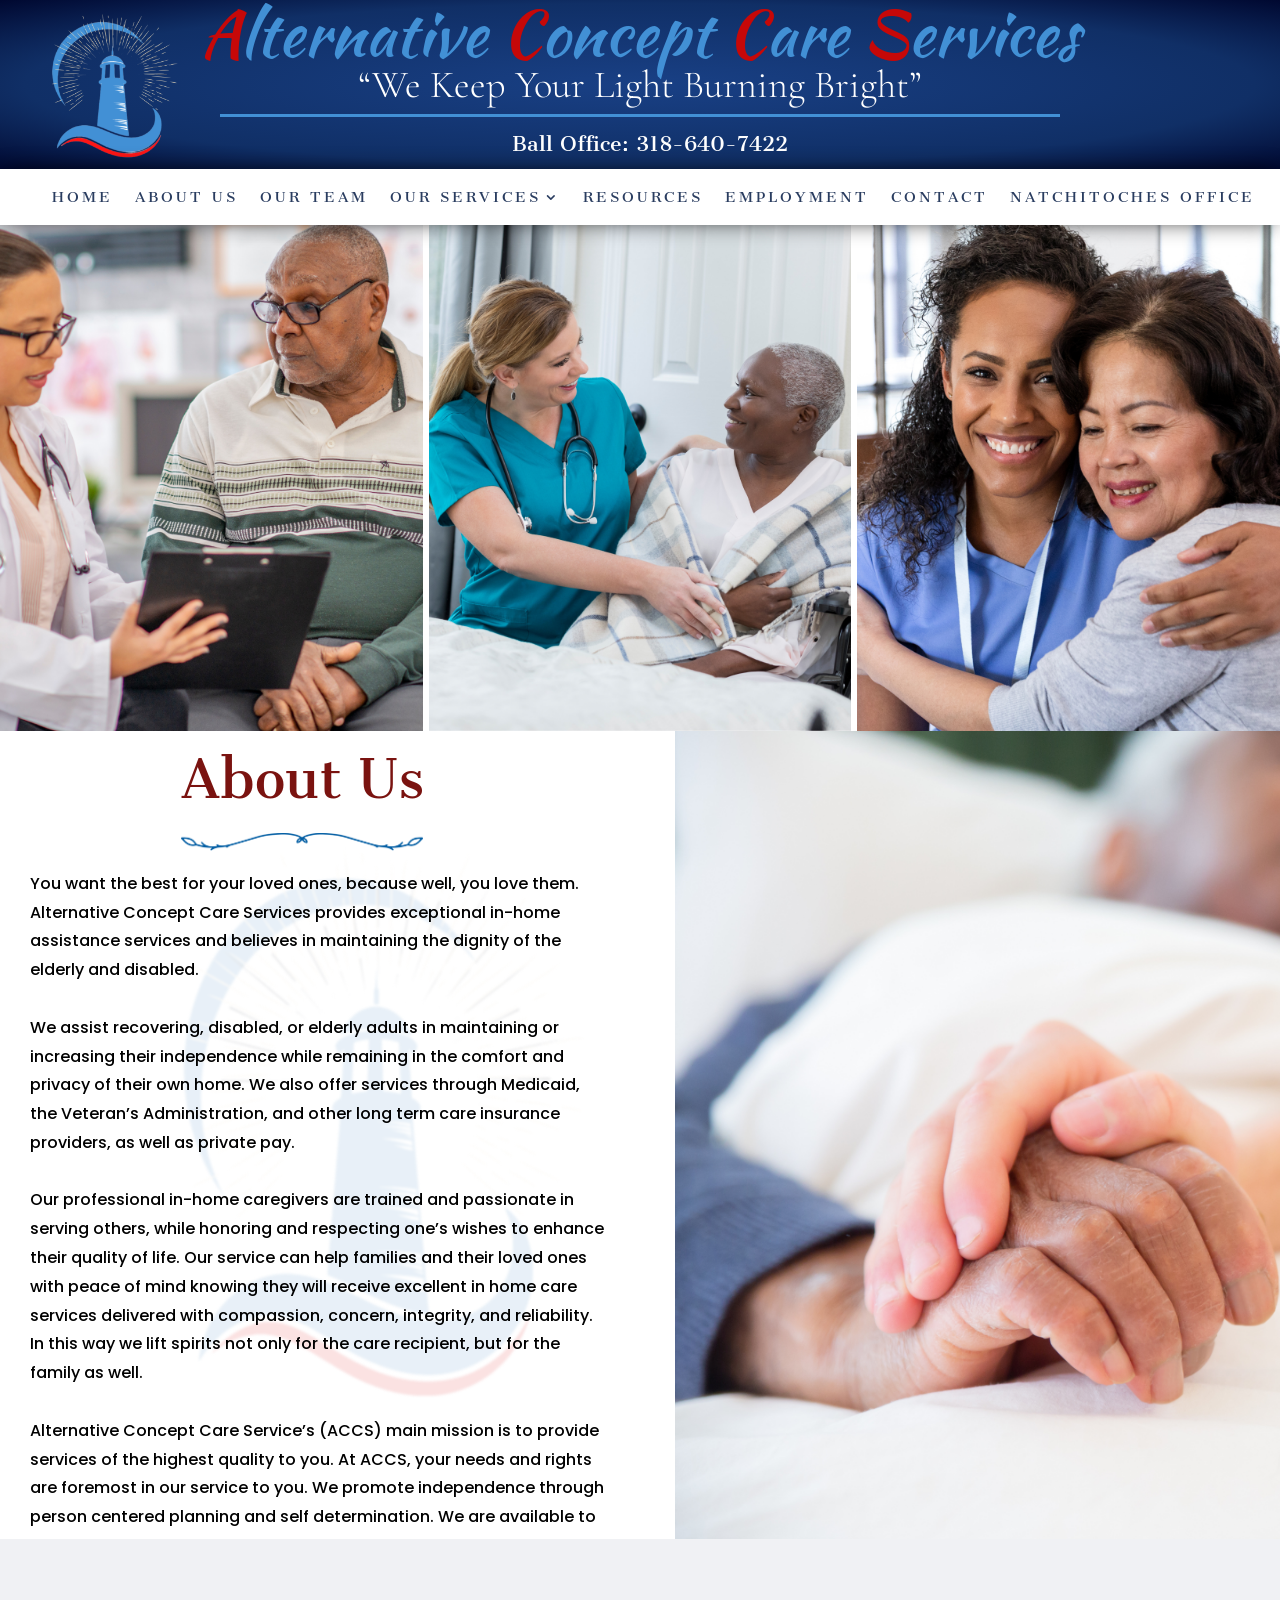
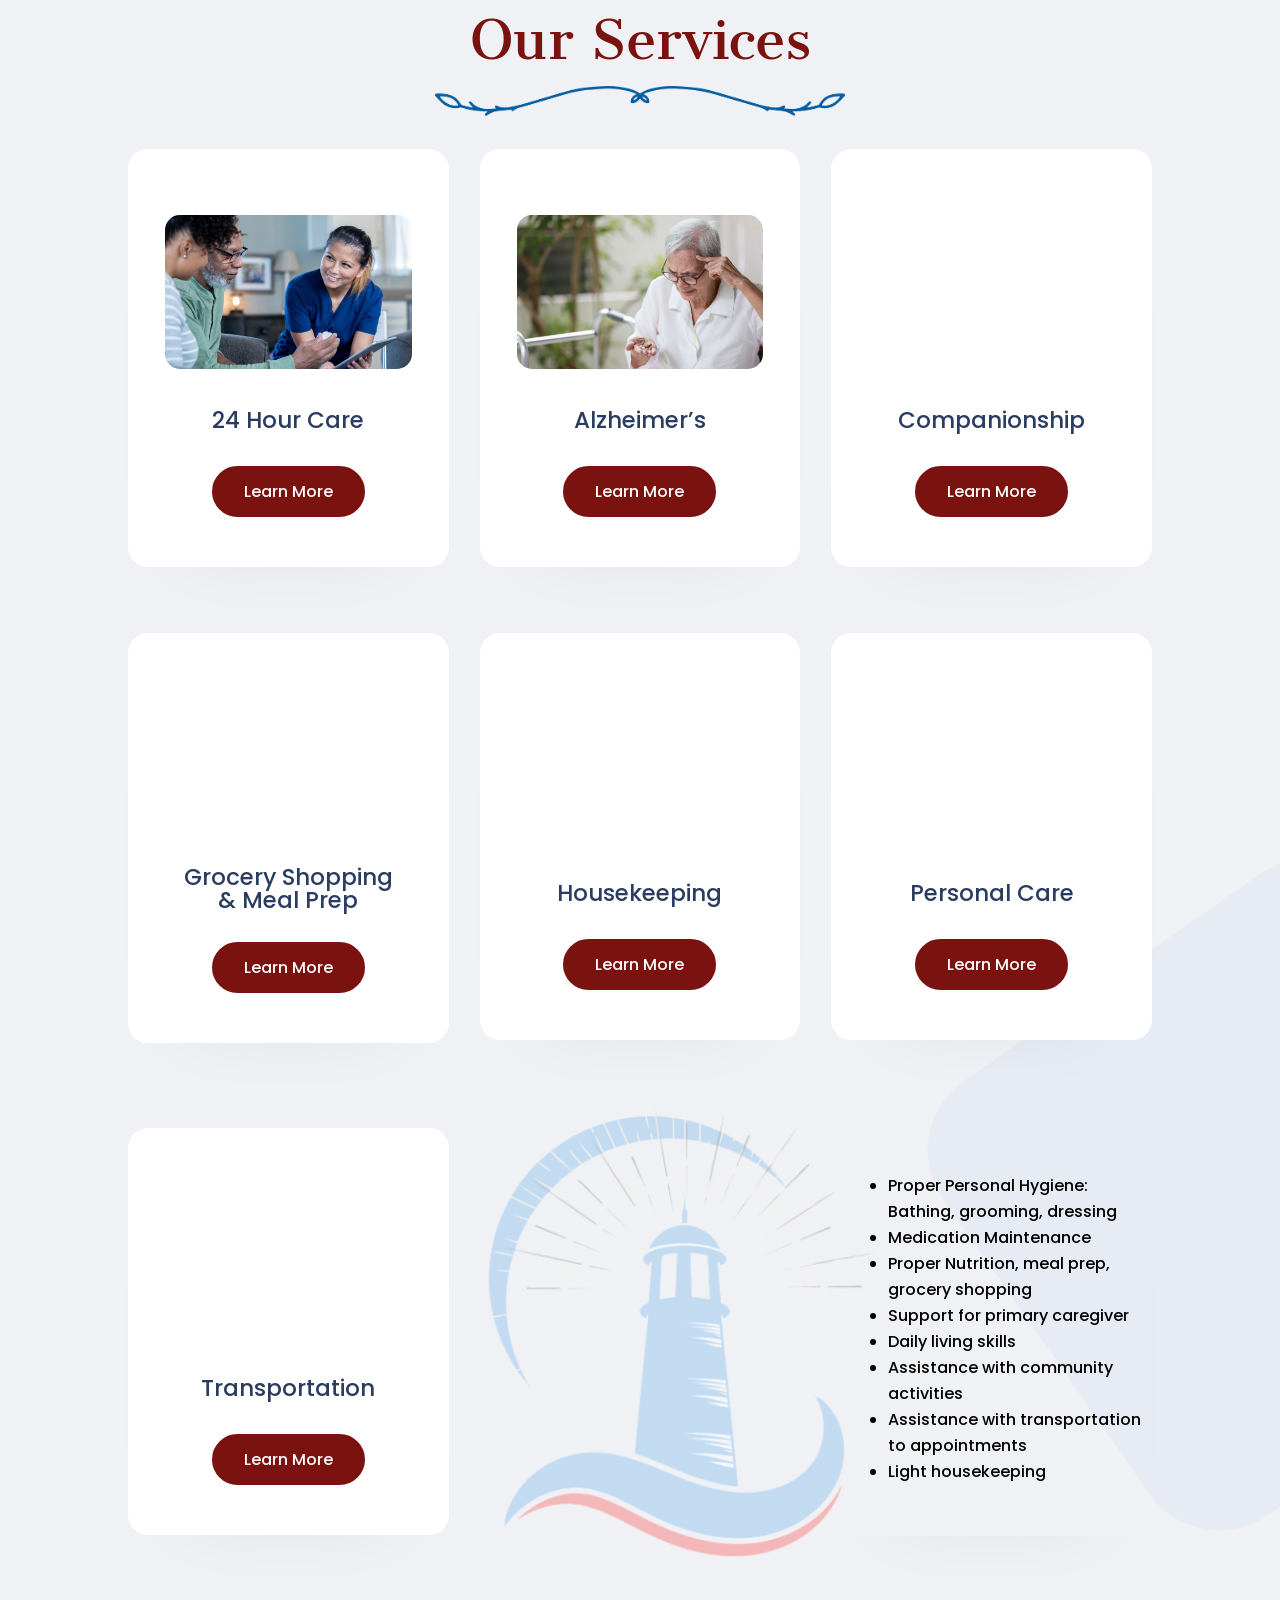
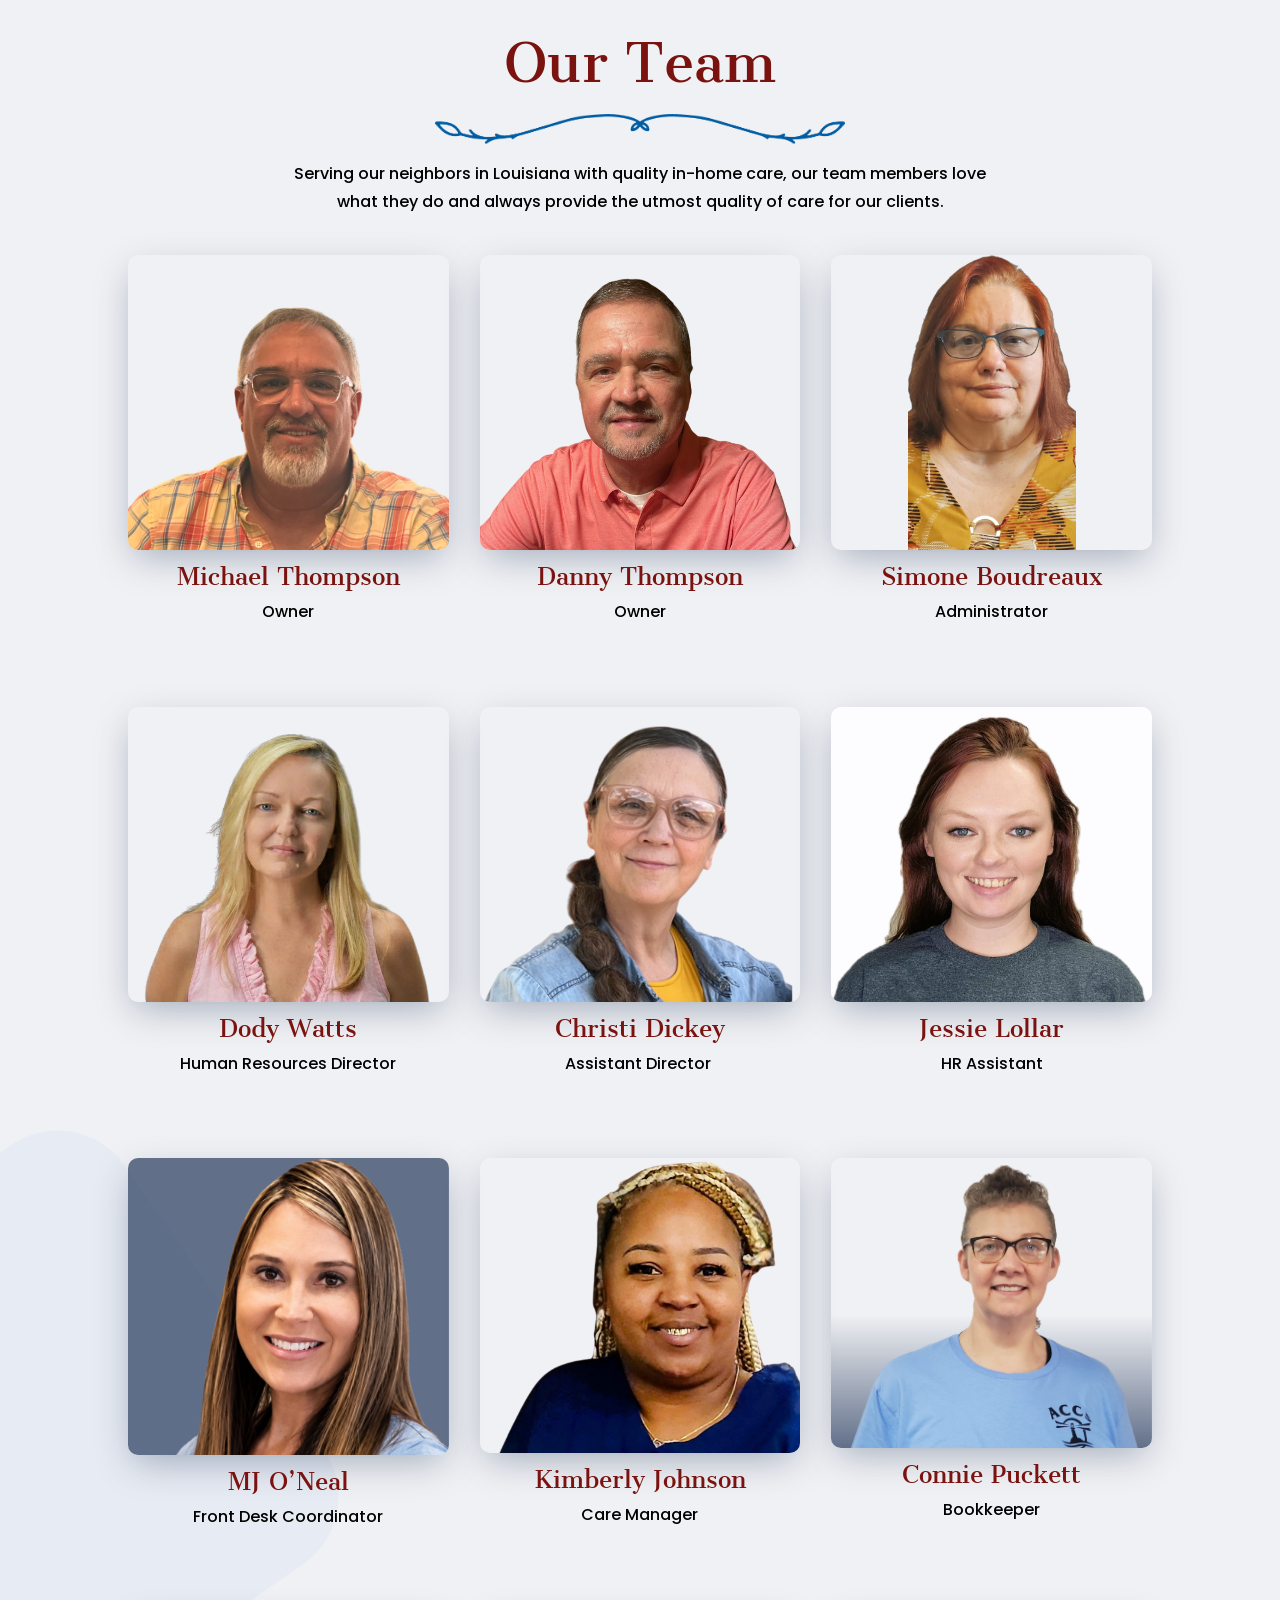
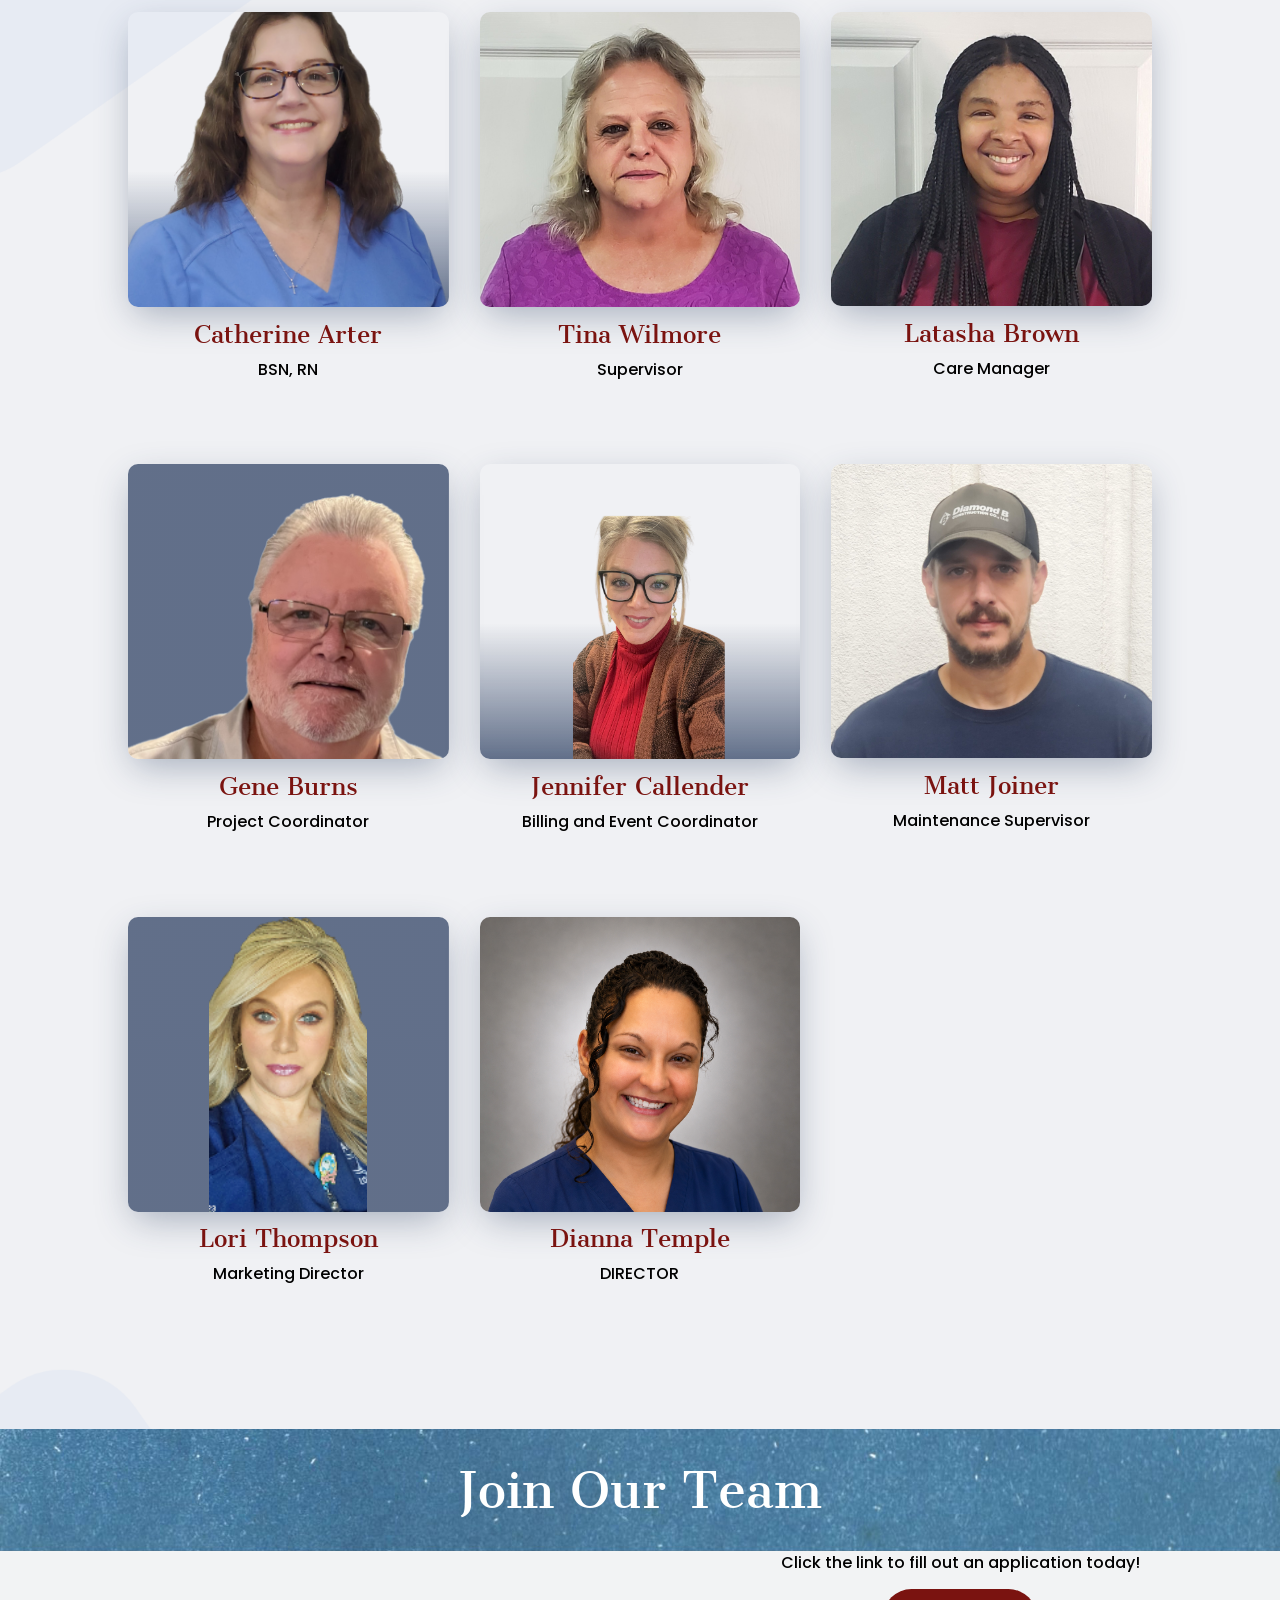
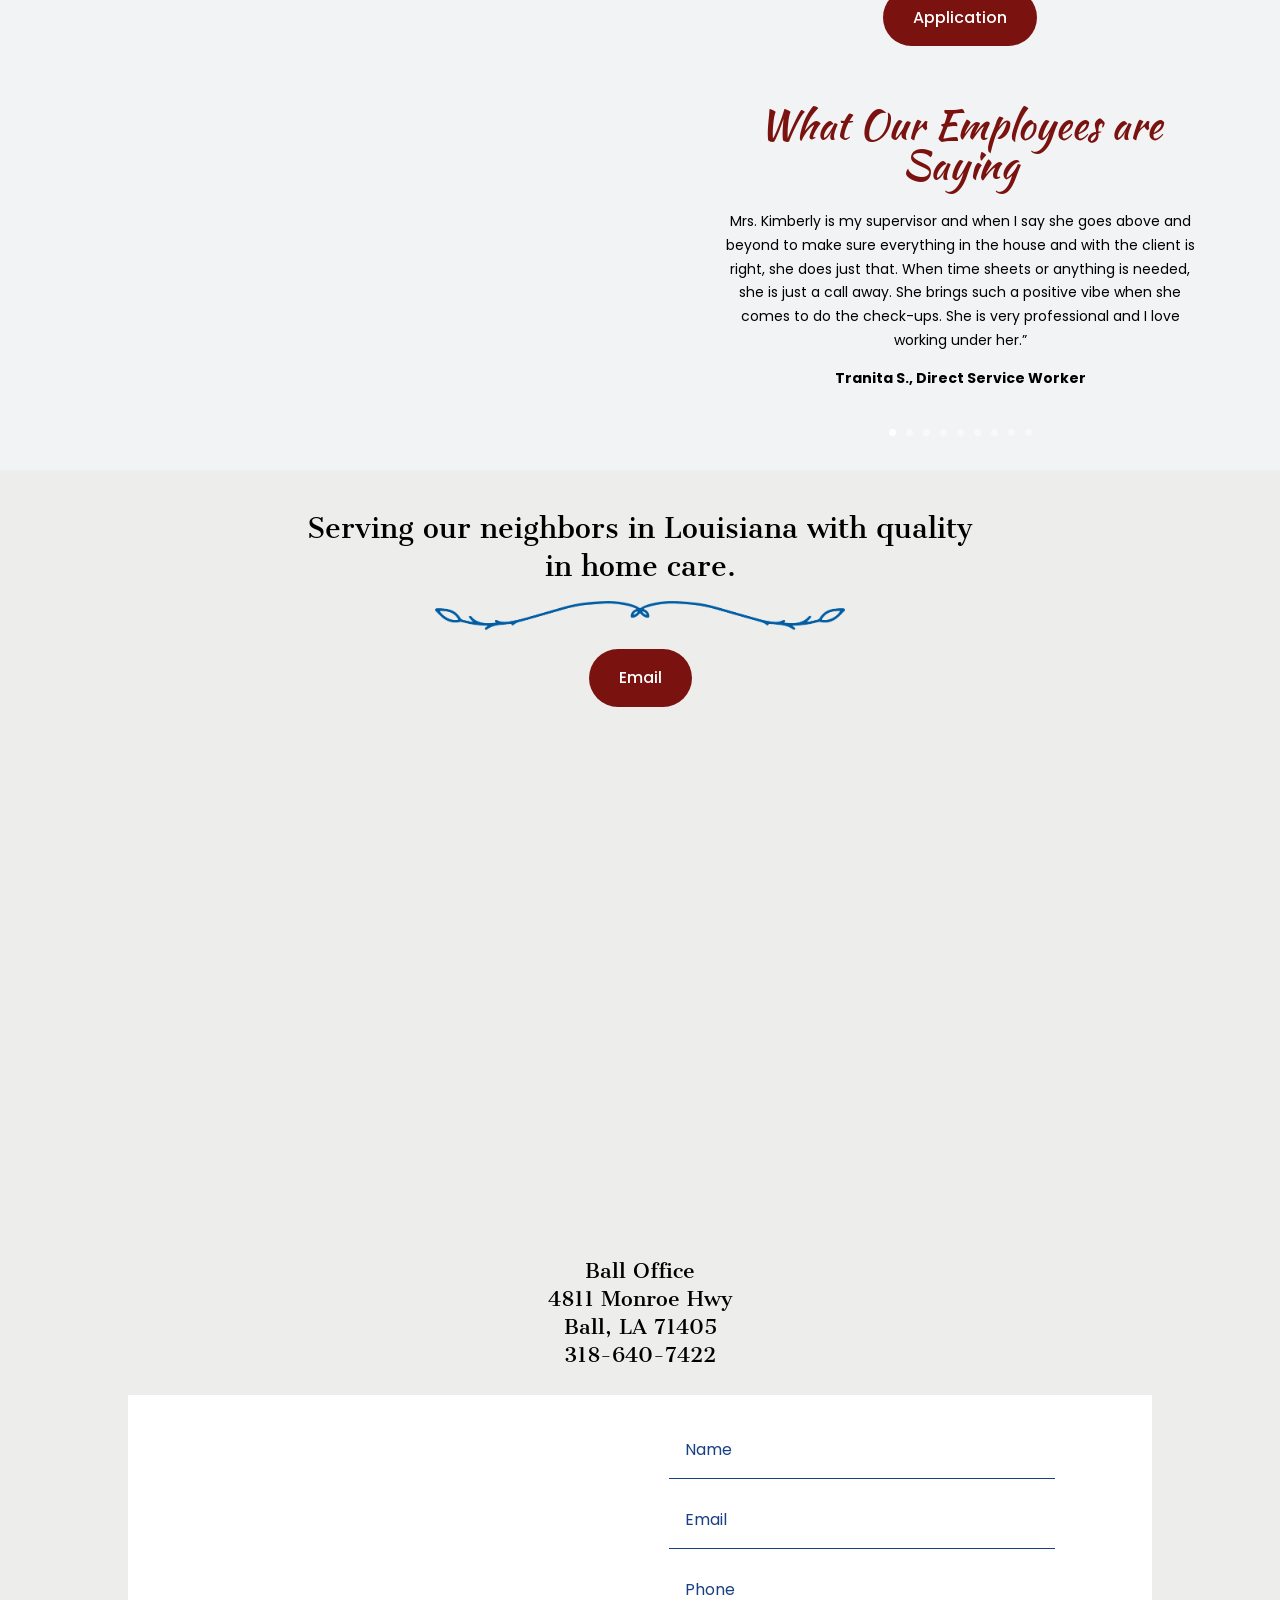
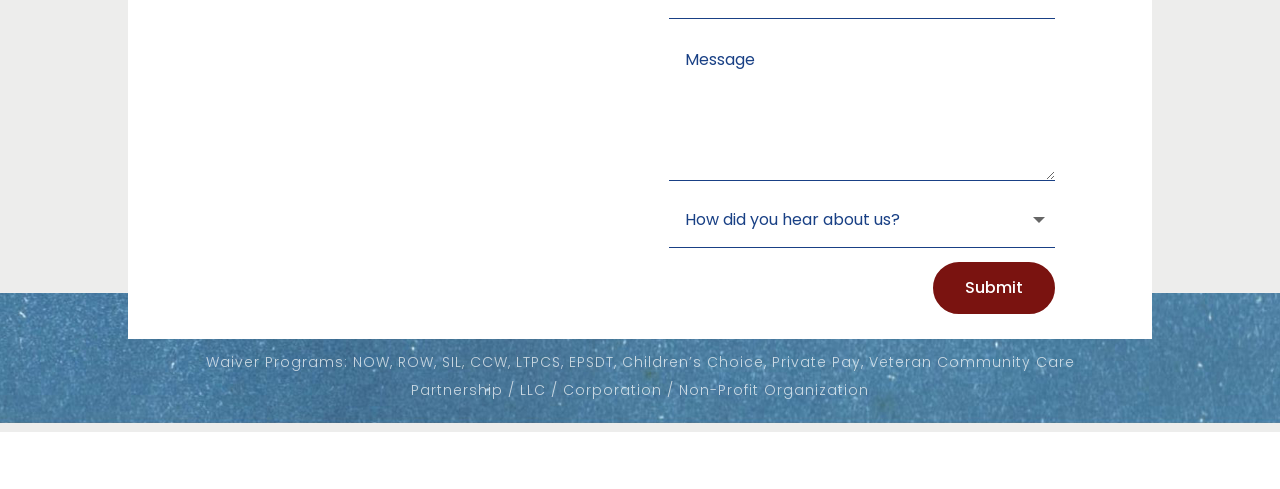
<file: index.html>
<!DOCTYPE html>
<html lang="en-US">
<head>
	<meta charset="UTF-8" />
<meta http-equiv="X-UA-Compatible" content="IE=edge">
	<script type="text/javascript">
		document.documentElement.className = 'js';
	</script>
	
	<meta name='robots' content='index, follow, max-image-preview:large, max-snippet:-1, max-video-preview:-1' />
<script type="text/javascript">
			let jqueryParams=[],jQuery=function(r){return jqueryParams=[...jqueryParams,r],jQuery},$=function(r){return jqueryParams=[...jqueryParams,r],$};window.jQuery=jQuery,window.$=jQuery;let customHeadScripts=!1;jQuery.fn=jQuery.prototype={},$.fn=jQuery.prototype={},jQuery.noConflict=function(r){if(window.jQuery)return jQuery=window.jQuery,$=window.jQuery,customHeadScripts=!0,jQuery.noConflict},jQuery.ready=function(r){jqueryParams=[...jqueryParams,r]},$.ready=function(r){jqueryParams=[...jqueryParams,r]},jQuery.load=function(r){jqueryParams=[...jqueryParams,r]},$.load=function(r){jqueryParams=[...jqueryParams,r]},jQuery.fn.ready=function(r){jqueryParams=[...jqueryParams,r]},$.fn.ready=function(r){jqueryParams=[...jqueryParams,r]};</script>
	<!-- This site is optimized with the Yoast SEO plugin v27.8 - https://yoast.com/product/yoast-seo-wordpress/ -->
	<title>Home - Alternative Concept Care Services</title>
	<link rel="canonical" href="/" />
	<meta property="og:locale" content="en_US" />
	<meta property="og:type" content="website" />
	<meta property="og:title" content="Home - Alternative Concept Care Services" />
	<meta property="og:url" content="" />
	<meta property="og:site_name" content="Alternative Concept Care Services" />
	<meta property="article:modified_time" content="2026-06-18T17:12:25+00:00" />
	<meta name="twitter:card" content="summary_large_image" />
	<script type="application/ld+json" class="yoast-schema-graph">{"@context":"https:\/\/schema.org","@graph":[{"@type":"WebPage","@id":"","url":"","name":"Home - Alternative Concept Care Services","isPartOf":{"@id":"#website"},"about":{"@id":"#organization"},"datePublished":"2022-10-21T13:38:41+00:00","dateModified":"2026-06-18T17:12:25+00:00","breadcrumb":{"@id":"#breadcrumb"},"inLanguage":"en-US","potentialAction":[{"@type":"ReadAction","target":[""]}]},{"@type":"BreadcrumbList","@id":"#breadcrumb","itemListElement":[{"@type":"ListItem","position":1,"name":"Home"}]},{"@type":"WebSite","@id":"#website","url":"","name":"Alternative Concept Care Services","description":"","publisher":{"@id":"#organization"},"potentialAction":[{"@type":"SearchAction","target":{"@type":"EntryPoint","urlTemplate":"?s={search_term_string}"},"query-input":{"@type":"PropertyValueSpecification","valueRequired":true,"valueName":"search_term_string"}}],"inLanguage":"en-US"},{"@type":"Organization","@id":"#organization","name":"Alternative Concept Care Services","url":"","logo":{"@type":"ImageObject","inLanguage":"en-US","@id":"#\/schema\/logo\/image\/","url":"wp-content\/uploads\/2022\/09\/ACCS-Logo-03.png","contentUrl":"wp-content\/uploads\/2022\/09\/ACCS-Logo-03.png","width":652,"height":314,"caption":"Alternative Concept Care Services"},"image":{"@id":"#\/schema\/logo\/image\/"}}]}</script>
	<!-- / Yoast SEO plugin. -->


<link rel='dns-prefetch' href='//www.googletagmanager.com' />
<link rel='dns-prefetch' href='//fonts.googleapis.com' />
<meta content="Medical v.2.0" name="generator"/><link rel='stylesheet' id='divi-file-upload-styles-css' href='wp-content/plugins/divi-contact-module-pro-master/styles.min.css?ver=7.0' media='all' />

<style id="global-styles-inline-css">
:root{--wp--preset--aspect-ratio--square: 1;--wp--preset--aspect-ratio--4-3: 4/3;--wp--preset--aspect-ratio--3-4: 3/4;--wp--preset--aspect-ratio--3-2: 3/2;--wp--preset--aspect-ratio--2-3: 2/3;--wp--preset--aspect-ratio--16-9: 16/9;--wp--preset--aspect-ratio--9-16: 9/16;--wp--preset--color--black: #000000;--wp--preset--color--cyan-bluish-gray: #abb8c3;--wp--preset--color--white: #ffffff;--wp--preset--color--pale-pink: #f78da7;--wp--preset--color--vivid-red: #cf2e2e;--wp--preset--color--luminous-vivid-orange: #ff6900;--wp--preset--color--luminous-vivid-amber: #fcb900;--wp--preset--color--light-green-cyan: #7bdcb5;--wp--preset--color--vivid-green-cyan: #00d084;--wp--preset--color--pale-cyan-blue: #8ed1fc;--wp--preset--color--vivid-cyan-blue: #0693e3;--wp--preset--color--vivid-purple: #9b51e0;--wp--preset--gradient--vivid-cyan-blue-to-vivid-purple: linear-gradient(135deg,rgb(6,147,227) 0%,rgb(155,81,224) 100%);--wp--preset--gradient--light-green-cyan-to-vivid-green-cyan: linear-gradient(135deg,rgb(122,220,180) 0%,rgb(0,208,130) 100%);--wp--preset--gradient--luminous-vivid-amber-to-luminous-vivid-orange: linear-gradient(135deg,rgb(252,185,0) 0%,rgb(255,105,0) 100%);--wp--preset--gradient--luminous-vivid-orange-to-vivid-red: linear-gradient(135deg,rgb(255,105,0) 0%,rgb(207,46,46) 100%);--wp--preset--gradient--very-light-gray-to-cyan-bluish-gray: linear-gradient(135deg,rgb(238,238,238) 0%,rgb(169,184,195) 100%);--wp--preset--gradient--cool-to-warm-spectrum: linear-gradient(135deg,rgb(74,234,220) 0%,rgb(151,120,209) 20%,rgb(207,42,186) 40%,rgb(238,44,130) 60%,rgb(251,105,98) 80%,rgb(254,248,76) 100%);--wp--preset--gradient--blush-light-purple: linear-gradient(135deg,rgb(255,206,236) 0%,rgb(152,150,240) 100%);--wp--preset--gradient--blush-bordeaux: linear-gradient(135deg,rgb(254,205,165) 0%,rgb(254,45,45) 50%,rgb(107,0,62) 100%);--wp--preset--gradient--luminous-dusk: linear-gradient(135deg,rgb(255,203,112) 0%,rgb(199,81,192) 50%,rgb(65,88,208) 100%);--wp--preset--gradient--pale-ocean: linear-gradient(135deg,rgb(255,245,203) 0%,rgb(182,227,212) 50%,rgb(51,167,181) 100%);--wp--preset--gradient--electric-grass: linear-gradient(135deg,rgb(202,248,128) 0%,rgb(113,206,126) 100%);--wp--preset--gradient--midnight: linear-gradient(135deg,rgb(2,3,129) 0%,rgb(40,116,252) 100%);--wp--preset--font-size--small: 13px;--wp--preset--font-size--medium: 20px;--wp--preset--font-size--large: 36px;--wp--preset--font-size--x-large: 42px;--wp--preset--spacing--20: 0.44rem;--wp--preset--spacing--30: 0.67rem;--wp--preset--spacing--40: 1rem;--wp--preset--spacing--50: 1.5rem;--wp--preset--spacing--60: 2.25rem;--wp--preset--spacing--70: 3.38rem;--wp--preset--spacing--80: 5.06rem;--wp--preset--shadow--natural: 6px 6px 9px rgba(0, 0, 0, 0.2);--wp--preset--shadow--deep: 12px 12px 50px rgba(0, 0, 0, 0.4);--wp--preset--shadow--sharp: 6px 6px 0px rgba(0, 0, 0, 0.2);--wp--preset--shadow--outlined: 6px 6px 0px -3px rgb(255, 255, 255), 6px 6px rgb(0, 0, 0);--wp--preset--shadow--crisp: 6px 6px 0px rgb(0, 0, 0);}:root { --wp--style--global--content-size: 823px;--wp--style--global--wide-size: 1080px; }:where(body) { margin: 0; }.wp-site-blocks > .alignleft { float: left; margin-right: 2em; }.wp-site-blocks > .alignright { float: right; margin-left: 2em; }.wp-site-blocks > .aligncenter { justify-content: center; margin-left: auto; margin-right: auto; }:where(.is-layout-flex){gap: 0.5em;}:where(.is-layout-grid){gap: 0.5em;}.is-layout-flow > .alignleft{float: left;margin-inline-start: 0;margin-inline-end: 2em;}.is-layout-flow > .alignright{float: right;margin-inline-start: 2em;margin-inline-end: 0;}.is-layout-flow > .aligncenter{margin-left: auto !important;margin-right: auto !important;}.is-layout-constrained > .alignleft{float: left;margin-inline-start: 0;margin-inline-end: 2em;}.is-layout-constrained > .alignright{float: right;margin-inline-start: 2em;margin-inline-end: 0;}.is-layout-constrained > .aligncenter{margin-left: auto !important;margin-right: auto !important;}.is-layout-constrained > :where(:not(.alignleft):not(.alignright):not(.alignfull)){max-width: var(--wp--style--global--content-size);margin-left: auto !important;margin-right: auto !important;}.is-layout-constrained > .alignwide{max-width: var(--wp--style--global--wide-size);}body .is-layout-flex{display: flex;}.is-layout-flex{flex-wrap: wrap;align-items: center;}.is-layout-flex > :is(*, div){margin: 0;}body .is-layout-grid{display: grid;}.is-layout-grid > :is(*, div){margin: 0;}body{padding-top: 0px;padding-right: 0px;padding-bottom: 0px;padding-left: 0px;}:root :where(.wp-element-button, .wp-block-button__link){background-color: #32373c;border-width: 0;color: #fff;font-family: inherit;font-size: inherit;font-style: inherit;font-weight: inherit;letter-spacing: inherit;line-height: inherit;padding-top: calc(0.667em + 2px);padding-right: calc(1.333em + 2px);padding-bottom: calc(0.667em + 2px);padding-left: calc(1.333em + 2px);text-decoration: none;text-transform: inherit;}.has-black-color{color: var(--wp--preset--color--black) !important;}.has-cyan-bluish-gray-color{color: var(--wp--preset--color--cyan-bluish-gray) !important;}.has-white-color{color: var(--wp--preset--color--white) !important;}.has-pale-pink-color{color: var(--wp--preset--color--pale-pink) !important;}.has-vivid-red-color{color: var(--wp--preset--color--vivid-red) !important;}.has-luminous-vivid-orange-color{color: var(--wp--preset--color--luminous-vivid-orange) !important;}.has-luminous-vivid-amber-color{color: var(--wp--preset--color--luminous-vivid-amber) !important;}.has-light-green-cyan-color{color: var(--wp--preset--color--light-green-cyan) !important;}.has-vivid-green-cyan-color{color: var(--wp--preset--color--vivid-green-cyan) !important;}.has-pale-cyan-blue-color{color: var(--wp--preset--color--pale-cyan-blue) !important;}.has-vivid-cyan-blue-color{color: var(--wp--preset--color--vivid-cyan-blue) !important;}.has-vivid-purple-color{color: var(--wp--preset--color--vivid-purple) !important;}.has-black-background-color{background-color: var(--wp--preset--color--black) !important;}.has-cyan-bluish-gray-background-color{background-color: var(--wp--preset--color--cyan-bluish-gray) !important;}.has-white-background-color{background-color: var(--wp--preset--color--white) !important;}.has-pale-pink-background-color{background-color: var(--wp--preset--color--pale-pink) !important;}.has-vivid-red-background-color{background-color: var(--wp--preset--color--vivid-red) !important;}.has-luminous-vivid-orange-background-color{background-color: var(--wp--preset--color--luminous-vivid-orange) !important;}.has-luminous-vivid-amber-background-color{background-color: var(--wp--preset--color--luminous-vivid-amber) !important;}.has-light-green-cyan-background-color{background-color: var(--wp--preset--color--light-green-cyan) !important;}.has-vivid-green-cyan-background-color{background-color: var(--wp--preset--color--vivid-green-cyan) !important;}.has-pale-cyan-blue-background-color{background-color: var(--wp--preset--color--pale-cyan-blue) !important;}.has-vivid-cyan-blue-background-color{background-color: var(--wp--preset--color--vivid-cyan-blue) !important;}.has-vivid-purple-background-color{background-color: var(--wp--preset--color--vivid-purple) !important;}.has-black-border-color{border-color: var(--wp--preset--color--black) !important;}.has-cyan-bluish-gray-border-color{border-color: var(--wp--preset--color--cyan-bluish-gray) !important;}.has-white-border-color{border-color: var(--wp--preset--color--white) !important;}.has-pale-pink-border-color{border-color: var(--wp--preset--color--pale-pink) !important;}.has-vivid-red-border-color{border-color: var(--wp--preset--color--vivid-red) !important;}.has-luminous-vivid-orange-border-color{border-color: var(--wp--preset--color--luminous-vivid-orange) !important;}.has-luminous-vivid-amber-border-color{border-color: var(--wp--preset--color--luminous-vivid-amber) !important;}.has-light-green-cyan-border-color{border-color: var(--wp--preset--color--light-green-cyan) !important;}.has-vivid-green-cyan-border-color{border-color: var(--wp--preset--color--vivid-green-cyan) !important;}.has-pale-cyan-blue-border-color{border-color: var(--wp--preset--color--pale-cyan-blue) !important;}.has-vivid-cyan-blue-border-color{border-color: var(--wp--preset--color--vivid-cyan-blue) !important;}.has-vivid-purple-border-color{border-color: var(--wp--preset--color--vivid-purple) !important;}.has-vivid-cyan-blue-to-vivid-purple-gradient-background{background: var(--wp--preset--gradient--vivid-cyan-blue-to-vivid-purple) !important;}.has-light-green-cyan-to-vivid-green-cyan-gradient-background{background: var(--wp--preset--gradient--light-green-cyan-to-vivid-green-cyan) !important;}.has-luminous-vivid-amber-to-luminous-vivid-orange-gradient-background{background: var(--wp--preset--gradient--luminous-vivid-amber-to-luminous-vivid-orange) !important;}.has-luminous-vivid-orange-to-vivid-red-gradient-background{background: var(--wp--preset--gradient--luminous-vivid-orange-to-vivid-red) !important;}.has-very-light-gray-to-cyan-bluish-gray-gradient-background{background: var(--wp--preset--gradient--very-light-gray-to-cyan-bluish-gray) !important;}.has-cool-to-warm-spectrum-gradient-background{background: var(--wp--preset--gradient--cool-to-warm-spectrum) !important;}.has-blush-light-purple-gradient-background{background: var(--wp--preset--gradient--blush-light-purple) !important;}.has-blush-bordeaux-gradient-background{background: var(--wp--preset--gradient--blush-bordeaux) !important;}.has-luminous-dusk-gradient-background{background: var(--wp--preset--gradient--luminous-dusk) !important;}.has-pale-ocean-gradient-background{background: var(--wp--preset--gradient--pale-ocean) !important;}.has-electric-grass-gradient-background{background: var(--wp--preset--gradient--electric-grass) !important;}.has-midnight-gradient-background{background: var(--wp--preset--gradient--midnight) !important;}.has-small-font-size{font-size: var(--wp--preset--font-size--small) !important;}.has-medium-font-size{font-size: var(--wp--preset--font-size--medium) !important;}.has-large-font-size{font-size: var(--wp--preset--font-size--large) !important;}.has-x-large-font-size{font-size: var(--wp--preset--font-size--x-large) !important;}
/*# sourceURL=global-styles-inline-css */
</style>

<link rel='stylesheet' id='simple-job-board-application-to-pdf-css' href='wp-content/plugins/simple-job-board-application-to-pdf/public/css/simple-job-board-application-to-pdf-public.css?ver=1.0.4' media='all' />
<link rel='stylesheet' id='simple-job-board-google-fonts-css' href='https://fonts.googleapis.com/css?family=Roboto:100,100i,300,300i,400,400i,500,500i,700,700i,900,900i&#038;ver=2.14.4' media='all' />
<link rel='stylesheet' id='magnific-popup-css' href='wp-content/themes/Divi/includes/builder/feature/dynamic-assets/assets/css/magnific_popup.css?ver=2.5.63' media='all' />
<link rel='stylesheet' id='dsm-animate-css' href='wp-content/plugins/supreme-modules-for-divi/public/css/animate.css?ver=2.5.63' media='all' />
<style id="divi-style-parent-inline-inline-css">
/*!
Theme Name: Divi
Theme URI: http://www.elegantthemes.com/gallery/divi/
Version: 4.27.6
Description: Smart. Flexible. Beautiful. Divi is the most powerful theme in our collection.
Author: Elegant Themes
Author URI: http://www.elegantthemes.com
License: GNU General Public License v2
License URI: http://www.gnu.org/licenses/gpl-2.0.html
*/
a,abbr,acronym,address,applet,b,big,blockquote,body,center,cite,code,dd,del,dfn,div,dl,dt,em,fieldset,font,form,h1,h2,h3,h4,h5,h6,html,i,iframe,img,ins,kbd,label,legend,li,object,ol,p,pre,q,s,samp,small,span,strike,strong,sub,sup,tt,u,ul,var{margin:0;padding:0;border:0;outline:0;font-size:100%;-ms-text-size-adjust:100%;-webkit-text-size-adjust:100%;vertical-align:baseline;background:transparent}body{line-height:1}ol,ul{list-style:none}blockquote,q{quotes:none}blockquote:after,blockquote:before,q:after,q:before{content:"";content:none}blockquote{margin:20px 0 30px;border-left:5px solid;padding-left:20px}:focus{outline:0}del{text-decoration:line-through}pre{overflow:auto;padding:10px}figure{margin:0}table{border-collapse:collapse;border-spacing:0}article,aside,footer,header,hgroup,nav,section{display:block}body{font-family:Open Sans,Arial,sans-serif;font-size:14px;color:#666;background-color:#fff;line-height:1.7em;font-weight:500;-webkit-font-smoothing:antialiased;-moz-osx-font-smoothing:grayscale}body.page-template-page-template-blank-php #page-container{padding-top:0!important}body.et_cover_background{background-size:cover!important;background-position:top!important;background-repeat:no-repeat!important;background-attachment:fixed}a{color:#2ea3f2}a,a:hover{text-decoration:none}p{padding-bottom:1em}p:not(.has-background):last-of-type{padding-bottom:0}p.et_normal_padding{padding-bottom:1em}strong{font-weight:700}cite,em,i{font-style:italic}code,pre{font-family:Courier New,monospace;margin-bottom:10px}ins{text-decoration:none}sub,sup{height:0;line-height:1;position:relative;vertical-align:baseline}sup{bottom:.8em}sub{top:.3em}dl{margin:0 0 1.5em}dl dt{font-weight:700}dd{margin-left:1.5em}blockquote p{padding-bottom:0}embed,iframe,object,video{max-width:100%}h1,h2,h3,h4,h5,h6{color:#333;padding-bottom:10px;line-height:1em;font-weight:500}h1 a,h2 a,h3 a,h4 a,h5 a,h6 a{color:inherit}h1{font-size:30px}h2{font-size:26px}h3{font-size:22px}h4{font-size:18px}h5{font-size:16px}h6{font-size:14px}input{-webkit-appearance:none}input[type=checkbox]{-webkit-appearance:checkbox}input[type=radio]{-webkit-appearance:radio}input.text,input.title,input[type=email],input[type=password],input[type=tel],input[type=text],select,textarea{background-color:#fff;border:1px solid #bbb;padding:2px;color:#4e4e4e}input.text:focus,input.title:focus,input[type=text]:focus,select:focus,textarea:focus{border-color:#2d3940;color:#3e3e3e}input.text,input.title,input[type=text],select,textarea{margin:0}textarea{padding:4px}button,input,select,textarea{font-family:inherit}img{max-width:100%;height:auto}.clear{clear:both}br.clear{margin:0;padding:0}.pagination{clear:both}#et_search_icon:hover,.et-social-icon a:hover,.et_password_protected_form .et_submit_button,.form-submit .et_pb_buttontton.alt.disabled,.nav-single a,.posted_in a{color:#2ea3f2}.et-search-form,blockquote{border-color:#2ea3f2}#main-content{background-color:#fff}.container{width:80%;max-width:1080px;margin:auto;position:relative}body:not(.et-tb) #main-content .container,body:not(.et-tb-has-header) #main-content .container{padding-top:58px}.et_full_width_page #main-content .container:before{display:none}.main_title{margin-bottom:20px}.et_password_protected_form .et_submit_button:hover,.form-submit .et_pb_button:hover{background:rgba(0,0,0,.05)}.et_button_icon_visible .et_pb_button{padding-right:2em;padding-left:.7em}.et_button_icon_visible .et_pb_button:after{opacity:1;margin-left:0}.et_button_left .et_pb_button:hover:after{left:.15em}.et_button_left .et_pb_button:after{margin-left:0;left:1em}.et_button_icon_visible.et_button_left .et_pb_button,.et_button_left .et_pb_button:hover,.et_button_left .et_pb_module .et_pb_button:hover{padding-left:2em;padding-right:.7em}.et_button_icon_visible.et_button_left .et_pb_button:after,.et_button_left .et_pb_button:hover:after{left:.15em}.et_password_protected_form .et_submit_button:hover,.form-submit .et_pb_button:hover{padding:.3em 1em}.et_button_no_icon .et_pb_button:after{display:none}.et_button_no_icon.et_button_icon_visible.et_button_left .et_pb_button,.et_button_no_icon.et_button_left .et_pb_button:hover,.et_button_no_icon .et_pb_button,.et_button_no_icon .et_pb_button:hover{padding:.3em 1em!important}.et_button_custom_icon .et_pb_button:after{line-height:1.7em}.et_button_custom_icon.et_button_icon_visible .et_pb_button:after,.et_button_custom_icon .et_pb_button:hover:after{margin-left:.3em}#left-area .post_format-post-format-gallery .wp-block-gallery:first-of-type{padding:0;margin-bottom:-16px}.entry-content table:not(.variations){border:1px solid #eee;margin:0 0 15px;text-align:left;width:100%}.entry-content thead th,.entry-content tr th{color:#555;font-weight:700;padding:9px 24px}.entry-content tr td{border-top:1px solid #eee;padding:6px 24px}#left-area ul,.entry-content ul,.et-l--body ul,.et-l--footer ul,.et-l--header ul{list-style-type:disc;padding:0 0 23px 1em;line-height:26px}#left-area ol,.entry-content ol,.et-l--body ol,.et-l--footer ol,.et-l--header ol{list-style-type:decimal;list-style-position:inside;padding:0 0 23px;line-height:26px}#left-area ul li ul,.entry-content ul li ol{padding:2px 0 2px 20px}#left-area ol li ul,.entry-content ol li ol,.et-l--body ol li ol,.et-l--footer ol li ol,.et-l--header ol li ol{padding:2px 0 2px 35px}#left-area ul.wp-block-gallery{display:-webkit-box;display:-ms-flexbox;display:flex;-ms-flex-wrap:wrap;flex-wrap:wrap;list-style-type:none;padding:0}#left-area ul.products{padding:0!important;line-height:1.7!important;list-style:none!important}.gallery-item a{display:block}.gallery-caption,.gallery-item a{width:90%}#wpadminbar{z-index:100001}#left-area .post-meta{font-size:14px;padding-bottom:15px}#left-area .post-meta a{text-decoration:none;color:#666}#left-area .et_featured_image{padding-bottom:7px}.single .post{padding-bottom:25px}body.single .et_audio_content{margin-bottom:-6px}.nav-single a{text-decoration:none;color:#2ea3f2;font-size:14px;font-weight:400}.nav-previous{float:left}.nav-next{float:right}.et_password_protected_form p input{background-color:#eee;border:none!important;width:100%!important;border-radius:0!important;font-size:14px;color:#999!important;padding:16px!important;-webkit-box-sizing:border-box;box-sizing:border-box}.et_password_protected_form label{display:none}.et_password_protected_form .et_submit_button{font-family:inherit;display:block;float:right;margin:8px auto 0;cursor:pointer}.post-password-required p.nocomments.container{max-width:100%}.post-password-required p.nocomments.container:before{display:none}.aligncenter,div.post .new-post .aligncenter{display:block;margin-left:auto;margin-right:auto}.wp-caption{border:1px solid #ddd;text-align:center;background-color:#f3f3f3;margin-bottom:10px;max-width:96%;padding:8px}.wp-caption.alignleft{margin:0 30px 20px 0}.wp-caption.alignright{margin:0 0 20px 30px}.wp-caption img{margin:0;padding:0;border:0}.wp-caption p.wp-caption-text{font-size:12px;padding:0 4px 5px;margin:0}.alignright{float:right}.alignleft{float:left}img.alignleft{display:inline;float:left;margin-right:15px}img.alignright{display:inline;float:right;margin-left:15px}.page.et_pb_pagebuilder_layout #main-content{background-color:transparent}body #main-content .et_builder_inner_content>h1,body #main-content .et_builder_inner_content>h2,body #main-content .et_builder_inner_content>h3,body #main-content .et_builder_inner_content>h4,body #main-content .et_builder_inner_content>h5,body #main-content .et_builder_inner_content>h6{line-height:1.4em}body #main-content .et_builder_inner_content>p{line-height:1.7em}.wp-block-pullquote{margin:20px 0 30px}.wp-block-pullquote.has-background blockquote{border-left:none}.wp-block-group.has-background{padding:1.5em 1.5em .5em}@media (min-width:981px){#left-area{width:79.125%;padding-bottom:23px}#main-content .container:before{content:"";position:absolute;top:0;height:100%;width:1px;background-color:#e2e2e2}.et_full_width_page #left-area,.et_no_sidebar #left-area{float:none;width:100%!important}.et_full_width_page #left-area{padding-bottom:0}.et_no_sidebar #main-content .container:before{display:none}}@media (max-width:980px){#page-container{padding-top:80px}.et-tb #page-container,.et-tb-has-header #page-container{padding-top:0!important}#left-area,#sidebar{width:100%!important}#main-content .container:before{display:none!important}.et_full_width_page .et_gallery_item:nth-child(4n+1){clear:none}}@media print{#page-container{padding-top:0!important}}#wp-admin-bar-et-use-visual-builder a:before{font-family:ETmodules!important;content:"\e625";font-size:30px!important;width:28px;margin-top:-3px;color:#974df3!important}#wp-admin-bar-et-use-visual-builder:hover a:before{color:#fff!important}#wp-admin-bar-et-use-visual-builder:hover a,#wp-admin-bar-et-use-visual-builder a:hover{transition:background-color .5s ease;-webkit-transition:background-color .5s ease;-moz-transition:background-color .5s ease;background-color:#7e3bd0!important;color:#fff!important}* html .clearfix,:first-child+html .clearfix{zoom:1}.iphone .et_pb_section_video_bg video::-webkit-media-controls-start-playback-button{display:none!important;-webkit-appearance:none}.et_mobile_device .et_pb_section_parallax .et_pb_parallax_css{background-attachment:scroll}.et-social-facebook a.icon:before{content:"\e093"}.et-social-twitter a.icon:before{content:"\e094"}.et-social-google-plus a.icon:before{content:"\e096"}.et-social-instagram a.icon:before{content:"\e09a"}.et-social-rss a.icon:before{content:"\e09e"}.ai1ec-single-event:after{content:" ";display:table;clear:both}.evcal_event_details .evcal_evdata_cell .eventon_details_shading_bot.eventon_details_shading_bot{z-index:3}.wp-block-divi-layout{margin-bottom:1em}*{-webkit-box-sizing:border-box;box-sizing:border-box}#et-info-email:before,#et-info-phone:before,#et_search_icon:before,.comment-reply-link:after,.et-cart-info span:before,.et-pb-arrow-next:before,.et-pb-arrow-prev:before,.et-social-icon a:before,.et_audio_container .mejs-playpause-button button:before,.et_audio_container .mejs-volume-button button:before,.et_overlay:before,.et_password_protected_form .et_submit_button:after,.et_pb_button:after,.et_pb_contact_reset:after,.et_pb_contact_submit:after,.et_pb_font_icon:before,.et_pb_newsletter_button:after,.et_pb_pricing_table_button:after,.et_pb_promo_button:after,.et_pb_testimonial:before,.et_pb_toggle_title:before,.form-submit .et_pb_button:after,.mobile_menu_bar:before,a.et_pb_more_button:after{font-family:ETmodules!important;speak:none;font-style:normal;font-weight:400;-webkit-font-feature-settings:normal;font-feature-settings:normal;font-variant:normal;text-transform:none;line-height:1;-webkit-font-smoothing:antialiased;-moz-osx-font-smoothing:grayscale;text-shadow:0 0;direction:ltr}.et-pb-icon,.et_pb_custom_button_icon.et_pb_button:after,.et_pb_login .et_pb_custom_button_icon.et_pb_button:after,.et_pb_woo_custom_button_icon .button.et_pb_custom_button_icon.et_pb_button:after,.et_pb_woo_custom_button_icon .button.et_pb_custom_button_icon.et_pb_button:hover:after{content:attr(data-icon)}.et-pb-icon{font-family:ETmodules;speak:none;font-weight:400;-webkit-font-feature-settings:normal;font-feature-settings:normal;font-variant:normal;text-transform:none;line-height:1;-webkit-font-smoothing:antialiased;font-size:96px;font-style:normal;display:inline-block;-webkit-box-sizing:border-box;box-sizing:border-box;direction:ltr}#et-ajax-saving{display:none;-webkit-transition:background .3s,-webkit-box-shadow .3s;transition:background .3s,-webkit-box-shadow .3s;transition:background .3s,box-shadow .3s;transition:background .3s,box-shadow .3s,-webkit-box-shadow .3s;-webkit-box-shadow:rgba(0,139,219,.247059) 0 0 60px;box-shadow:0 0 60px rgba(0,139,219,.247059);position:fixed;top:50%;left:50%;width:50px;height:50px;background:#fff;border-radius:50px;margin:-25px 0 0 -25px;z-index:999999;text-align:center}#et-ajax-saving img{margin:9px}.et-safe-mode-indicator,.et-safe-mode-indicator:focus,.et-safe-mode-indicator:hover{-webkit-box-shadow:0 5px 10px rgba(41,196,169,.15);box-shadow:0 5px 10px rgba(41,196,169,.15);background:#29c4a9;color:#fff;font-size:14px;font-weight:600;padding:12px;line-height:16px;border-radius:3px;position:fixed;bottom:30px;right:30px;z-index:999999;text-decoration:none;font-family:Open Sans,sans-serif;-webkit-font-smoothing:antialiased;-moz-osx-font-smoothing:grayscale}.et_pb_button{font-size:20px;font-weight:500;padding:.3em 1em;line-height:1.7em!important;background-color:transparent;background-size:cover;background-position:50%;background-repeat:no-repeat;border:2px solid;border-radius:3px;-webkit-transition-duration:.2s;transition-duration:.2s;-webkit-transition-property:all!important;transition-property:all!important}.et_pb_button,.et_pb_button_inner{position:relative}.et_pb_button:hover,.et_pb_module .et_pb_button:hover{border:2px solid transparent;padding:.3em 2em .3em .7em}.et_pb_button:hover{background-color:hsla(0,0%,100%,.2)}.et_pb_bg_layout_light.et_pb_button:hover,.et_pb_bg_layout_light .et_pb_button:hover{background-color:rgba(0,0,0,.05)}.et_pb_button:after,.et_pb_button:before{font-size:32px;line-height:1em;content:"\35";opacity:0;position:absolute;margin-left:-1em;-webkit-transition:all .2s;transition:all .2s;text-transform:none;-webkit-font-feature-settings:"kern" off;font-feature-settings:"kern" off;font-variant:none;font-style:normal;font-weight:400;text-shadow:none}.et_pb_button.et_hover_enabled:hover:after,.et_pb_button.et_pb_hovered:hover:after{-webkit-transition:none!important;transition:none!important}.et_pb_button:before{display:none}.et_pb_button:hover:after{opacity:1;margin-left:0}.et_pb_column_1_3 h1,.et_pb_column_1_4 h1,.et_pb_column_1_5 h1,.et_pb_column_1_6 h1,.et_pb_column_2_5 h1{font-size:26px}.et_pb_column_1_3 h2,.et_pb_column_1_4 h2,.et_pb_column_1_5 h2,.et_pb_column_1_6 h2,.et_pb_column_2_5 h2{font-size:23px}.et_pb_column_1_3 h3,.et_pb_column_1_4 h3,.et_pb_column_1_5 h3,.et_pb_column_1_6 h3,.et_pb_column_2_5 h3{font-size:20px}.et_pb_column_1_3 h4,.et_pb_column_1_4 h4,.et_pb_column_1_5 h4,.et_pb_column_1_6 h4,.et_pb_column_2_5 h4{font-size:18px}.et_pb_column_1_3 h5,.et_pb_column_1_4 h5,.et_pb_column_1_5 h5,.et_pb_column_1_6 h5,.et_pb_column_2_5 h5{font-size:16px}.et_pb_column_1_3 h6,.et_pb_column_1_4 h6,.et_pb_column_1_5 h6,.et_pb_column_1_6 h6,.et_pb_column_2_5 h6{font-size:15px}.et_pb_bg_layout_dark,.et_pb_bg_layout_dark h1,.et_pb_bg_layout_dark h2,.et_pb_bg_layout_dark h3,.et_pb_bg_layout_dark h4,.et_pb_bg_layout_dark h5,.et_pb_bg_layout_dark h6{color:#fff!important}.et_pb_module.et_pb_text_align_left{text-align:left}.et_pb_module.et_pb_text_align_center{text-align:center}.et_pb_module.et_pb_text_align_right{text-align:right}.et_pb_module.et_pb_text_align_justified{text-align:justify}.clearfix:after{visibility:hidden;display:block;font-size:0;content:" ";clear:both;height:0}.et_pb_bg_layout_light .et_pb_more_button{color:#2ea3f2}.et_builder_inner_content{position:relative;z-index:1}header .et_builder_inner_content{z-index:2}.et_pb_css_mix_blend_mode_passthrough{mix-blend-mode:unset!important}.et_pb_image_container{margin:-20px -20px 29px}.et_pb_module_inner{position:relative}.et_hover_enabled_preview{z-index:2}.et_hover_enabled:hover{position:relative;z-index:2}.et_pb_all_tabs,.et_pb_module,.et_pb_posts_nav a,.et_pb_tab,.et_pb_with_background{position:relative;background-size:cover;background-position:50%;background-repeat:no-repeat}.et_pb_background_mask,.et_pb_background_pattern{bottom:0;left:0;position:absolute;right:0;top:0}.et_pb_background_mask{background-size:calc(100% + 2px) calc(100% + 2px);background-repeat:no-repeat;background-position:50%;overflow:hidden}.et_pb_background_pattern{background-position:0 0;background-repeat:repeat}.et_pb_with_border{position:relative;border:0 solid #333}.post-password-required .et_pb_row{padding:0;width:100%}.post-password-required .et_password_protected_form{min-height:0}body.et_pb_pagebuilder_layout.et_pb_show_title .post-password-required .et_password_protected_form h1,body:not(.et_pb_pagebuilder_layout) .post-password-required .et_password_protected_form h1{display:none}.et_pb_no_bg{padding:0!important}.et_overlay.et_pb_inline_icon:before,.et_pb_inline_icon:before{content:attr(data-icon)}.et_pb_more_button{color:inherit;text-shadow:none;text-decoration:none;display:inline-block;margin-top:20px}.et_parallax_bg_wrap{overflow:hidden;position:absolute;top:0;right:0;bottom:0;left:0}.et_parallax_bg{background-repeat:no-repeat;background-position:top;background-size:cover;position:absolute;bottom:0;left:0;width:100%;height:100%;display:block}.et_parallax_bg.et_parallax_bg__hover,.et_parallax_bg.et_parallax_bg_phone,.et_parallax_bg.et_parallax_bg_tablet,.et_parallax_gradient.et_parallax_gradient__hover,.et_parallax_gradient.et_parallax_gradient_phone,.et_parallax_gradient.et_parallax_gradient_tablet,.et_pb_section_parallax_hover:hover .et_parallax_bg:not(.et_parallax_bg__hover),.et_pb_section_parallax_hover:hover .et_parallax_gradient:not(.et_parallax_gradient__hover){display:none}.et_pb_section_parallax_hover:hover .et_parallax_bg.et_parallax_bg__hover,.et_pb_section_parallax_hover:hover .et_parallax_gradient.et_parallax_gradient__hover{display:block}.et_parallax_gradient{bottom:0;display:block;left:0;position:absolute;right:0;top:0}.et_pb_module.et_pb_section_parallax,.et_pb_posts_nav a.et_pb_section_parallax,.et_pb_tab.et_pb_section_parallax{position:relative}.et_pb_section_parallax .et_pb_parallax_css,.et_pb_slides .et_parallax_bg.et_pb_parallax_css{background-attachment:fixed}body.et-bfb .et_pb_section_parallax .et_pb_parallax_css,body.et-bfb .et_pb_slides .et_parallax_bg.et_pb_parallax_css{background-attachment:scroll;bottom:auto}.et_pb_section_parallax.et_pb_column .et_pb_module,.et_pb_section_parallax.et_pb_row .et_pb_column,.et_pb_section_parallax.et_pb_row .et_pb_module{z-index:9;position:relative}.et_pb_more_button:hover:after{opacity:1;margin-left:0}.et_pb_preload .et_pb_section_video_bg,.et_pb_preload>div{visibility:hidden}.et_pb_preload,.et_pb_section.et_pb_section_video.et_pb_preload{position:relative;background:#464646!important}.et_pb_preload:before{content:"";position:absolute;top:50%;left:50%;background:url(wp-content/themes/Divi/includes/builder/styles/images/preloader.gif) no-repeat;border-radius:32px;width:32px;height:32px;margin:-16px 0 0 -16px}.box-shadow-overlay{position:absolute;top:0;left:0;width:100%;height:100%;z-index:10;pointer-events:none}.et_pb_section>.box-shadow-overlay~.et_pb_row{z-index:11}body.safari .section_has_divider{will-change:transform}.et_pb_row>.box-shadow-overlay{z-index:8}.has-box-shadow-overlay{position:relative}.et_clickable{cursor:pointer}.screen-reader-text{border:0;clip:rect(1px,1px,1px,1px);-webkit-clip-path:inset(50%);clip-path:inset(50%);height:1px;margin:-1px;overflow:hidden;padding:0;position:absolute!important;width:1px;word-wrap:normal!important}.et_multi_view_hidden,.et_multi_view_hidden_image{display:none!important}@keyframes multi-view-image-fade{0%{opacity:0}10%{opacity:.1}20%{opacity:.2}30%{opacity:.3}40%{opacity:.4}50%{opacity:.5}60%{opacity:.6}70%{opacity:.7}80%{opacity:.8}90%{opacity:.9}to{opacity:1}}.et_multi_view_image__loading{visibility:hidden}.et_multi_view_image__loaded{-webkit-animation:multi-view-image-fade .5s;animation:multi-view-image-fade .5s}#et-pb-motion-effects-offset-tracker{visibility:hidden!important;opacity:0;position:absolute;top:0;left:0}.et-pb-before-scroll-animation{opacity:0}header.et-l.et-l--header:after{clear:both;display:block;content:""}.et_pb_module{-webkit-animation-timing-function:linear;animation-timing-function:linear;-webkit-animation-duration:.2s;animation-duration:.2s}@-webkit-keyframes fadeBottom{0%{opacity:0;-webkit-transform:translateY(10%);transform:translateY(10%)}to{opacity:1;-webkit-transform:translateY(0);transform:translateY(0)}}@keyframes fadeBottom{0%{opacity:0;-webkit-transform:translateY(10%);transform:translateY(10%)}to{opacity:1;-webkit-transform:translateY(0);transform:translateY(0)}}@-webkit-keyframes fadeLeft{0%{opacity:0;-webkit-transform:translateX(-10%);transform:translateX(-10%)}to{opacity:1;-webkit-transform:translateX(0);transform:translateX(0)}}@keyframes fadeLeft{0%{opacity:0;-webkit-transform:translateX(-10%);transform:translateX(-10%)}to{opacity:1;-webkit-transform:translateX(0);transform:translateX(0)}}@-webkit-keyframes fadeRight{0%{opacity:0;-webkit-transform:translateX(10%);transform:translateX(10%)}to{opacity:1;-webkit-transform:translateX(0);transform:translateX(0)}}@keyframes fadeRight{0%{opacity:0;-webkit-transform:translateX(10%);transform:translateX(10%)}to{opacity:1;-webkit-transform:translateX(0);transform:translateX(0)}}@-webkit-keyframes fadeTop{0%{opacity:0;-webkit-transform:translateY(-10%);transform:translateY(-10%)}to{opacity:1;-webkit-transform:translateX(0);transform:translateX(0)}}@keyframes fadeTop{0%{opacity:0;-webkit-transform:translateY(-10%);transform:translateY(-10%)}to{opacity:1;-webkit-transform:translateX(0);transform:translateX(0)}}@-webkit-keyframes fadeIn{0%{opacity:0}to{opacity:1}}@keyframes fadeIn{0%{opacity:0}to{opacity:1}}.et-waypoint:not(.et_pb_counters){opacity:0}@media (min-width:981px){.et_pb_section.et_section_specialty div.et_pb_row .et_pb_column .et_pb_column .et_pb_module.et-last-child,.et_pb_section.et_section_specialty div.et_pb_row .et_pb_column .et_pb_column .et_pb_module:last-child,.et_pb_section.et_section_specialty div.et_pb_row .et_pb_column .et_pb_row_inner .et_pb_column .et_pb_module.et-last-child,.et_pb_section.et_section_specialty div.et_pb_row .et_pb_column .et_pb_row_inner .et_pb_column .et_pb_module:last-child,.et_pb_section div.et_pb_row .et_pb_column .et_pb_module.et-last-child,.et_pb_section div.et_pb_row .et_pb_column .et_pb_module:last-child{margin-bottom:0}}@media (max-width:980px){.et_overlay.et_pb_inline_icon_tablet:before,.et_pb_inline_icon_tablet:before{content:attr(data-icon-tablet)}.et_parallax_bg.et_parallax_bg_tablet_exist,.et_parallax_gradient.et_parallax_gradient_tablet_exist{display:none}.et_parallax_bg.et_parallax_bg_tablet,.et_parallax_gradient.et_parallax_gradient_tablet{display:block}.et_pb_column .et_pb_module{margin-bottom:30px}.et_pb_row .et_pb_column .et_pb_module.et-last-child,.et_pb_row .et_pb_column .et_pb_module:last-child,.et_section_specialty .et_pb_row .et_pb_column .et_pb_module.et-last-child,.et_section_specialty .et_pb_row .et_pb_column .et_pb_module:last-child{margin-bottom:0}.et_pb_more_button{display:inline-block!important}.et_pb_bg_layout_light_tablet.et_pb_button,.et_pb_bg_layout_light_tablet.et_pb_module.et_pb_button,.et_pb_bg_layout_light_tablet .et_pb_more_button{color:#2ea3f2}.et_pb_bg_layout_light_tablet .et_pb_forgot_password a{color:#666}.et_pb_bg_layout_light_tablet h1,.et_pb_bg_layout_light_tablet h2,.et_pb_bg_layout_light_tablet h3,.et_pb_bg_layout_light_tablet h4,.et_pb_bg_layout_light_tablet h5,.et_pb_bg_layout_light_tablet h6{color:#333!important}.et_pb_module .et_pb_bg_layout_light_tablet.et_pb_button{color:#2ea3f2!important}.et_pb_bg_layout_light_tablet{color:#666!important}.et_pb_bg_layout_dark_tablet,.et_pb_bg_layout_dark_tablet h1,.et_pb_bg_layout_dark_tablet h2,.et_pb_bg_layout_dark_tablet h3,.et_pb_bg_layout_dark_tablet h4,.et_pb_bg_layout_dark_tablet h5,.et_pb_bg_layout_dark_tablet h6{color:#fff!important}.et_pb_bg_layout_dark_tablet.et_pb_button,.et_pb_bg_layout_dark_tablet.et_pb_module.et_pb_button,.et_pb_bg_layout_dark_tablet .et_pb_more_button{color:inherit}.et_pb_bg_layout_dark_tablet .et_pb_forgot_password a{color:#fff}.et_pb_module.et_pb_text_align_left-tablet{text-align:left}.et_pb_module.et_pb_text_align_center-tablet{text-align:center}.et_pb_module.et_pb_text_align_right-tablet{text-align:right}.et_pb_module.et_pb_text_align_justified-tablet{text-align:justify}}@media (max-width:767px){.et_pb_more_button{display:inline-block!important}.et_overlay.et_pb_inline_icon_phone:before,.et_pb_inline_icon_phone:before{content:attr(data-icon-phone)}.et_parallax_bg.et_parallax_bg_phone_exist,.et_parallax_gradient.et_parallax_gradient_phone_exist{display:none}.et_parallax_bg.et_parallax_bg_phone,.et_parallax_gradient.et_parallax_gradient_phone{display:block}.et-hide-mobile{display:none!important}.et_pb_bg_layout_light_phone.et_pb_button,.et_pb_bg_layout_light_phone.et_pb_module.et_pb_button,.et_pb_bg_layout_light_phone .et_pb_more_button{color:#2ea3f2}.et_pb_bg_layout_light_phone .et_pb_forgot_password a{color:#666}.et_pb_bg_layout_light_phone h1,.et_pb_bg_layout_light_phone h2,.et_pb_bg_layout_light_phone h3,.et_pb_bg_layout_light_phone h4,.et_pb_bg_layout_light_phone h5,.et_pb_bg_layout_light_phone h6{color:#333!important}.et_pb_module .et_pb_bg_layout_light_phone.et_pb_button{color:#2ea3f2!important}.et_pb_bg_layout_light_phone{color:#666!important}.et_pb_bg_layout_dark_phone,.et_pb_bg_layout_dark_phone h1,.et_pb_bg_layout_dark_phone h2,.et_pb_bg_layout_dark_phone h3,.et_pb_bg_layout_dark_phone h4,.et_pb_bg_layout_dark_phone h5,.et_pb_bg_layout_dark_phone h6{color:#fff!important}.et_pb_bg_layout_dark_phone.et_pb_button,.et_pb_bg_layout_dark_phone.et_pb_module.et_pb_button,.et_pb_bg_layout_dark_phone .et_pb_more_button{color:inherit}.et_pb_module .et_pb_bg_layout_dark_phone.et_pb_button{color:#fff!important}.et_pb_bg_layout_dark_phone .et_pb_forgot_password a{color:#fff}.et_pb_module.et_pb_text_align_left-phone{text-align:left}.et_pb_module.et_pb_text_align_center-phone{text-align:center}.et_pb_module.et_pb_text_align_right-phone{text-align:right}.et_pb_module.et_pb_text_align_justified-phone{text-align:justify}}@media (max-width:479px){a.et_pb_more_button{display:block}}@media (min-width:768px) and (max-width:980px){[data-et-multi-view-load-tablet-hidden=true]:not(.et_multi_view_swapped){display:none!important}}@media (max-width:767px){[data-et-multi-view-load-phone-hidden=true]:not(.et_multi_view_swapped){display:none!important}}.et_pb_menu.et_pb_menu--style-inline_centered_logo .et_pb_menu__menu nav ul{-webkit-box-pack:center;-ms-flex-pack:center;justify-content:center}@-webkit-keyframes multi-view-image-fade{0%{-webkit-transform:scale(1);transform:scale(1);opacity:1}50%{-webkit-transform:scale(1.01);transform:scale(1.01);opacity:1}to{-webkit-transform:scale(1);transform:scale(1);opacity:1}}
/*# sourceURL=divi-style-parent-inline-inline-css */
</style>
<style id="divi-dynamic-critical-inline-css">
@font-face{font-family:ETmodules;font-display:block;src:url(/wp-content/themes/Divi/core/admin/fonts/modules/all/modules.eot);src:url(/wp-content/themes/Divi/core/admin/fonts/modules/all/modules.eot?#iefix) format("embedded-opentype"),url(/wp-content/themes/Divi/core/admin/fonts/modules/all/modules.woff2) format("woff2"),url(/wp-content/themes/Divi/core/admin/fonts/modules/all/modules.woff) format("woff"),url(/wp-content/themes/Divi/core/admin/fonts/modules/all/modules.ttf) format("truetype"),url(/wp-content/themes/Divi/core/admin/fonts/modules/all/modules.svg#ETmodules) format("svg");font-weight:400;font-style:normal}
@media (min-width:981px){.et_pb_gutters3 .et_pb_column,.et_pb_gutters3.et_pb_row .et_pb_column{margin-right:5.5%}.et_pb_gutters3 .et_pb_column_4_4,.et_pb_gutters3.et_pb_row .et_pb_column_4_4{width:100%}.et_pb_gutters3 .et_pb_column_4_4 .et_pb_module,.et_pb_gutters3.et_pb_row .et_pb_column_4_4 .et_pb_module{margin-bottom:2.75%}.et_pb_gutters3 .et_pb_column_3_4,.et_pb_gutters3.et_pb_row .et_pb_column_3_4{width:73.625%}.et_pb_gutters3 .et_pb_column_3_4 .et_pb_module,.et_pb_gutters3.et_pb_row .et_pb_column_3_4 .et_pb_module{margin-bottom:3.735%}.et_pb_gutters3 .et_pb_column_2_3,.et_pb_gutters3.et_pb_row .et_pb_column_2_3{width:64.833%}.et_pb_gutters3 .et_pb_column_2_3 .et_pb_module,.et_pb_gutters3.et_pb_row .et_pb_column_2_3 .et_pb_module{margin-bottom:4.242%}.et_pb_gutters3 .et_pb_column_3_5,.et_pb_gutters3.et_pb_row .et_pb_column_3_5{width:57.8%}.et_pb_gutters3 .et_pb_column_3_5 .et_pb_module,.et_pb_gutters3.et_pb_row .et_pb_column_3_5 .et_pb_module{margin-bottom:4.758%}.et_pb_gutters3 .et_pb_column_1_2,.et_pb_gutters3.et_pb_row .et_pb_column_1_2{width:47.25%}.et_pb_gutters3 .et_pb_column_1_2 .et_pb_module,.et_pb_gutters3.et_pb_row .et_pb_column_1_2 .et_pb_module{margin-bottom:5.82%}.et_pb_gutters3 .et_pb_column_2_5,.et_pb_gutters3.et_pb_row .et_pb_column_2_5{width:36.7%}.et_pb_gutters3 .et_pb_column_2_5 .et_pb_module,.et_pb_gutters3.et_pb_row .et_pb_column_2_5 .et_pb_module{margin-bottom:7.493%}.et_pb_gutters3 .et_pb_column_1_3,.et_pb_gutters3.et_pb_row .et_pb_column_1_3{width:29.6667%}.et_pb_gutters3 .et_pb_column_1_3 .et_pb_module,.et_pb_gutters3.et_pb_row .et_pb_column_1_3 .et_pb_module{margin-bottom:9.27%}.et_pb_gutters3 .et_pb_column_1_4,.et_pb_gutters3.et_pb_row .et_pb_column_1_4{width:20.875%}.et_pb_gutters3 .et_pb_column_1_4 .et_pb_module,.et_pb_gutters3.et_pb_row .et_pb_column_1_4 .et_pb_module{margin-bottom:13.174%}.et_pb_gutters3 .et_pb_column_1_5,.et_pb_gutters3.et_pb_row .et_pb_column_1_5{width:15.6%}.et_pb_gutters3 .et_pb_column_1_5 .et_pb_module,.et_pb_gutters3.et_pb_row .et_pb_column_1_5 .et_pb_module{margin-bottom:17.628%}.et_pb_gutters3 .et_pb_column_1_6,.et_pb_gutters3.et_pb_row .et_pb_column_1_6{width:12.0833%}.et_pb_gutters3 .et_pb_column_1_6 .et_pb_module,.et_pb_gutters3.et_pb_row .et_pb_column_1_6 .et_pb_module{margin-bottom:22.759%}.et_pb_gutters3 .et_full_width_page.woocommerce-page ul.products li.product{width:20.875%;margin-right:5.5%;margin-bottom:5.5%}.et_pb_gutters3.et_left_sidebar.woocommerce-page #main-content ul.products li.product,.et_pb_gutters3.et_right_sidebar.woocommerce-page #main-content ul.products li.product{width:28.353%;margin-right:7.47%}.et_pb_gutters3.et_left_sidebar.woocommerce-page #main-content ul.products.columns-1 li.product,.et_pb_gutters3.et_right_sidebar.woocommerce-page #main-content ul.products.columns-1 li.product{width:100%;margin-right:0}.et_pb_gutters3.et_left_sidebar.woocommerce-page #main-content ul.products.columns-2 li.product,.et_pb_gutters3.et_right_sidebar.woocommerce-page #main-content ul.products.columns-2 li.product{width:48%;margin-right:4%}.et_pb_gutters3.et_left_sidebar.woocommerce-page #main-content ul.products.columns-2 li:nth-child(2n+2),.et_pb_gutters3.et_right_sidebar.woocommerce-page #main-content ul.products.columns-2 li:nth-child(2n+2){margin-right:0}.et_pb_gutters3.et_left_sidebar.woocommerce-page #main-content ul.products.columns-2 li:nth-child(3n+1),.et_pb_gutters3.et_right_sidebar.woocommerce-page #main-content ul.products.columns-2 li:nth-child(3n+1){clear:none}}
@media (min-width:981px){.et_pb_gutters3 .et_pb_column_single.et_pb_column_1_4 .et_pb_module,.et_pb_gutters3.et_pb_row .et_pb_column_single.et_pb_column_1_4 .et_pb_module{margin-bottom:13.174%}.et_pb_gutters3 .et_pb_column_single.et_pb_column_1_3 .et_pb_module,.et_pb_gutters3.et_pb_row .et_pb_column_single.et_pb_column_1_3 .et_pb_module{margin-bottom:9.27%}.et_pb_gutters3 .et_pb_column_single.et_pb_column_1_2 .et_pb_module,.et_pb_gutters3.et_pb_row .et_pb_column_single.et_pb_column_1_2 .et_pb_module{margin-bottom:5.82%}.et_pb_column.et_pb_column_3_4>.et_pb_row_inner.et_pb_gutters3>.et_pb_column_4_4,.et_pb_gutters3 .et_pb_column_3_4>.et_pb_row_inner>.et_pb_column_4_4{width:100%}.et_pb_column.et_pb_column_3_4>.et_pb_row_inner.et_pb_gutters3>.et_pb_column_4_4 .et_pb_module,.et_pb_gutters3 .et_pb_column_3_4>.et_pb_row_inner>.et_pb_column_4_4 .et_pb_module{margin-bottom:3.735%}.et_pb_column.et_pb_column_3_4>.et_pb_row_inner.et_pb_gutters3>.et_pb_column_3_8,.et_pb_gutters3 .et_pb_column_3_4>.et_pb_row_inner>.et_pb_column_3_8{width:46.26486%;margin-right:7.47%}.et_pb_column.et_pb_column_3_4>.et_pb_row_inner.et_pb_gutters3>.et_pb_column_3_8 .et_pb_module,.et_pb_gutters3 .et_pb_column_3_4>.et_pb_row_inner>.et_pb_column_3_8 .et_pb_module{margin-bottom:7.47%}.et_pb_column.et_pb_column_3_4>.et_pb_row_inner.et_pb_gutters3>.et_pb_column_1_4,.et_pb_gutters3 .et_pb_column_3_4>.et_pb_row_inner>.et_pb_column_1_4{width:28.35314%;margin-right:7.47%}.et_pb_column.et_pb_column_3_4>.et_pb_row_inner.et_pb_gutters3>.et_pb_column_1_4 .et_pb_module,.et_pb_gutters3 .et_pb_column_3_4>.et_pb_row_inner>.et_pb_column_1_4 .et_pb_module{margin-bottom:13.174%}.et_pb_column.et_pb_column_2_3>.et_pb_row_inner.et_pb_gutters3>.et_pb_column_4_4,.et_pb_gutters3 .et_pb_column_2_3>.et_pb_row_inner>.et_pb_column_4_4{width:100%}.et_pb_column.et_pb_column_2_3>.et_pb_row_inner.et_pb_gutters3>.et_pb_column_4_4 .et_pb_module,.et_pb_gutters3 .et_pb_column_2_3>.et_pb_row_inner>.et_pb_column_4_4 .et_pb_module{margin-bottom:4.242%}.et_pb_column.et_pb_column_2_3>.et_pb_row_inner.et_pb_gutters3>.et_pb_column_1_3,.et_pb_gutters3 .et_pb_column_2_3>.et_pb_row_inner>.et_pb_column_1_3{width:45.758%;margin-right:8.483%}.et_pb_column.et_pb_column_2_3>.et_pb_row_inner.et_pb_gutters3>.et_pb_column_1_3 .et_pb_module,.et_pb_gutters3 .et_pb_column_2_3>.et_pb_row_inner>.et_pb_column_1_3 .et_pb_module{margin-bottom:9.27%}.et_pb_column.et_pb_column_2_3>.et_pb_row_inner.et_pb_gutters3>.et_pb_column_1_6,.et_pb_gutters3 .et_pb_column_2_3>.et_pb_row_inner>.et_pb_column_1_6{width:18.638%;margin-right:8.483%}.et_pb_column.et_pb_column_2_3>.et_pb_row_inner.et_pb_gutters3>.et_pb_column_1_6 .et_pb_module,.et_pb_gutters3 .et_pb_column_2_3>.et_pb_row_inner>.et_pb_column_1_6 .et_pb_module{margin-bottom:22.759%}.et_pb_column.et_pb_column_2_3>.et_pb_row_inner.et_pb_gutters3>.et_pb_column_2_9,.et_pb_gutters3 .et_pb_column_2_3>.et_pb_row_inner>.et_pb_column_2_9{width:27.67781%;margin-right:8.483%}.et_pb_column.et_pb_column_2_3>.et_pb_row_inner.et_pb_gutters3>.et_pb_column_2_9 .et_pb_module,.et_pb_gutters3 .et_pb_column_2_3>.et_pb_row_inner>.et_pb_column_2_9 .et_pb_module{margin-bottom:22.759%}.et_pb_column.et_pb_column_1_2>.et_pb_row_inner.et_pb_gutters3>.et_pb_column_4_4,.et_pb_gutters3 .et_pb_column_1_2>.et_pb_row_inner>.et_pb_column_4_4{width:100%}.et_pb_column.et_pb_column_1_2>.et_pb_row_inner.et_pb_gutters3>.et_pb_column_4_4 .et_pb_module,.et_pb_gutters3 .et_pb_column_1_2>.et_pb_row_inner>.et_pb_column_4_4 .et_pb_module{margin-bottom:5.82%}.et_pb_column.et_pb_column_1_2>.et_pb_row_inner.et_pb_gutters3>.et_pb_column_1_4,.et_pb_gutters3 .et_pb_column_1_2>.et_pb_row_inner>.et_pb_column_1_4{width:44.17989%;margin-right:11.64%}.et_pb_column.et_pb_column_1_2>.et_pb_row_inner.et_pb_gutters3>.et_pb_column_1_4 .et_pb_module,.et_pb_gutters3 .et_pb_column_1_2>.et_pb_row_inner>.et_pb_column_1_4 .et_pb_module{margin-bottom:13.174%}.et_pb_column.et_pb_column_1_2>.et_pb_row_inner.et_pb_gutters3>.et_pb_column_1_6,.et_pb_gutters3 .et_pb_column_1_2>.et_pb_row_inner>.et_pb_column_1_6{width:25.573%;margin-right:11.64%}.et_pb_column.et_pb_column_1_2>.et_pb_row_inner.et_pb_gutters3>.et_pb_column_1_6 .et_pb_module,.et_pb_gutters3 .et_pb_column_1_2>.et_pb_row_inner>.et_pb_column_1_6 .et_pb_module{margin-bottom:22.759%}}
@media (min-width:981px){.et_pb_gutter.et_pb_gutters1 #left-area{width:75%}.et_pb_gutter.et_pb_gutters1 #sidebar{width:25%}.et_pb_gutters1.et_right_sidebar #left-area{padding-right:0}.et_pb_gutters1.et_left_sidebar #left-area{padding-left:0}.et_pb_gutter.et_pb_gutters1.et_right_sidebar #main-content .container:before{right:25%!important}.et_pb_gutter.et_pb_gutters1.et_left_sidebar #main-content .container:before{left:25%!important}.et_pb_gutters1 .et_pb_column,.et_pb_gutters1.et_pb_row .et_pb_column{margin-right:0}.et_pb_gutters1 .et_pb_column_4_4,.et_pb_gutters1.et_pb_row .et_pb_column_4_4{width:100%}.et_pb_gutters1 .et_pb_column_4_4 .et_pb_module,.et_pb_gutters1.et_pb_row .et_pb_column_4_4 .et_pb_module{margin-bottom:0}.et_pb_gutters1 .et_pb_column_3_4,.et_pb_gutters1.et_pb_row .et_pb_column_3_4{width:75%}.et_pb_gutters1 .et_pb_column_3_4 .et_pb_module,.et_pb_gutters1.et_pb_row .et_pb_column_3_4 .et_pb_module{margin-bottom:0}.et_pb_gutters1 .et_pb_column_2_3,.et_pb_gutters1.et_pb_row .et_pb_column_2_3{width:66.667%}.et_pb_gutters1 .et_pb_column_2_3 .et_pb_module,.et_pb_gutters1.et_pb_row .et_pb_column_2_3 .et_pb_module{margin-bottom:0}.et_pb_gutters1 .et_pb_column_3_5,.et_pb_gutters1.et_pb_row .et_pb_column_3_5{width:60%}.et_pb_gutters1 .et_pb_column_3_5 .et_pb_module,.et_pb_gutters1.et_pb_row .et_pb_column_3_5 .et_pb_module{margin-bottom:0}.et_pb_gutters1 .et_pb_column_1_2,.et_pb_gutters1.et_pb_row .et_pb_column_1_2{width:50%}.et_pb_gutters1 .et_pb_column_1_2 .et_pb_module,.et_pb_gutters1.et_pb_row .et_pb_column_1_2 .et_pb_module{margin-bottom:0}.et_pb_gutters1 .et_pb_column_2_5,.et_pb_gutters1.et_pb_row .et_pb_column_2_5{width:40%}.et_pb_gutters1 .et_pb_column_2_5 .et_pb_module,.et_pb_gutters1.et_pb_row .et_pb_column_2_5 .et_pb_module{margin-bottom:0}.et_pb_gutters1 .et_pb_column_1_3,.et_pb_gutters1.et_pb_row .et_pb_column_1_3{width:33.3333%}.et_pb_gutters1 .et_pb_column_1_3 .et_pb_module,.et_pb_gutters1.et_pb_row .et_pb_column_1_3 .et_pb_module{margin-bottom:0}.et_pb_gutters1 .et_pb_column_1_4,.et_pb_gutters1.et_pb_row .et_pb_column_1_4{width:25%}.et_pb_gutters1 .et_pb_column_1_4 .et_pb_module,.et_pb_gutters1.et_pb_row .et_pb_column_1_4 .et_pb_module{margin-bottom:0}.et_pb_gutters1 .et_pb_column_1_5,.et_pb_gutters1.et_pb_row .et_pb_column_1_5{width:20%}.et_pb_gutters1 .et_pb_column_1_5 .et_pb_module,.et_pb_gutters1.et_pb_row .et_pb_column_1_5 .et_pb_module{margin-bottom:0}.et_pb_gutters1 .et_pb_column_1_6,.et_pb_gutters1.et_pb_row .et_pb_column_1_6{width:16.6667%}.et_pb_gutters1 .et_pb_column_1_6 .et_pb_module,.et_pb_gutters1.et_pb_row .et_pb_column_1_6 .et_pb_module{margin-bottom:0}.et_pb_gutters1 .et_full_width_page.woocommerce-page ul.products li.product{width:25%;margin-right:0;margin-bottom:0}.et_pb_gutters1.et_left_sidebar.woocommerce-page #main-content ul.products li.product,.et_pb_gutters1.et_right_sidebar.woocommerce-page #main-content ul.products li.product{width:33.333%;margin-right:0}}@media (max-width:980px){.et_pb_gutters1 .et_pb_column,.et_pb_gutters1 .et_pb_column .et_pb_module,.et_pb_gutters1.et_pb_row .et_pb_column,.et_pb_gutters1.et_pb_row .et_pb_column .et_pb_module{margin-bottom:0}.et_pb_gutters1 .et_pb_row_1-2_1-4_1-4>.et_pb_column.et_pb_column_1_4,.et_pb_gutters1 .et_pb_row_1-4_1-4>.et_pb_column.et_pb_column_1_4,.et_pb_gutters1 .et_pb_row_1-4_1-4_1-2>.et_pb_column.et_pb_column_1_4,.et_pb_gutters1 .et_pb_row_1-5_1-5_3-5>.et_pb_column.et_pb_column_1_5,.et_pb_gutters1 .et_pb_row_3-5_1-5_1-5>.et_pb_column.et_pb_column_1_5,.et_pb_gutters1 .et_pb_row_4col>.et_pb_column.et_pb_column_1_4,.et_pb_gutters1 .et_pb_row_5col>.et_pb_column.et_pb_column_1_5,.et_pb_gutters1.et_pb_row_1-2_1-4_1-4>.et_pb_column.et_pb_column_1_4,.et_pb_gutters1.et_pb_row_1-4_1-4>.et_pb_column.et_pb_column_1_4,.et_pb_gutters1.et_pb_row_1-4_1-4_1-2>.et_pb_column.et_pb_column_1_4,.et_pb_gutters1.et_pb_row_1-5_1-5_3-5>.et_pb_column.et_pb_column_1_5,.et_pb_gutters1.et_pb_row_3-5_1-5_1-5>.et_pb_column.et_pb_column_1_5,.et_pb_gutters1.et_pb_row_4col>.et_pb_column.et_pb_column_1_4,.et_pb_gutters1.et_pb_row_5col>.et_pb_column.et_pb_column_1_5{width:50%;margin-right:0}.et_pb_gutters1 .et_pb_row_1-2_1-6_1-6_1-6>.et_pb_column.et_pb_column_1_6,.et_pb_gutters1 .et_pb_row_1-6_1-6_1-6>.et_pb_column.et_pb_column_1_6,.et_pb_gutters1 .et_pb_row_1-6_1-6_1-6_1-2>.et_pb_column.et_pb_column_1_6,.et_pb_gutters1 .et_pb_row_6col>.et_pb_column.et_pb_column_1_6,.et_pb_gutters1.et_pb_row_1-2_1-6_1-6_1-6>.et_pb_column.et_pb_column_1_6,.et_pb_gutters1.et_pb_row_1-6_1-6_1-6>.et_pb_column.et_pb_column_1_6,.et_pb_gutters1.et_pb_row_1-6_1-6_1-6_1-2>.et_pb_column.et_pb_column_1_6,.et_pb_gutters1.et_pb_row_6col>.et_pb_column.et_pb_column_1_6{width:33.333%;margin-right:0}.et_pb_gutters1 .et_pb_row_1-6_1-6_1-6_1-6>.et_pb_column.et_pb_column_1_6,.et_pb_gutters1.et_pb_row_1-6_1-6_1-6_1-6>.et_pb_column.et_pb_column_1_6{width:50%;margin-right:0}}@media (max-width:767px){.et_pb_gutters1 .et_pb_column,.et_pb_gutters1 .et_pb_column .et_pb_module,.et_pb_gutters1.et_pb_row .et_pb_column,.et_pb_gutters1.et_pb_row .et_pb_column .et_pb_module{margin-bottom:0}}@media (max-width:479px){.et_pb_gutters1 .et_pb_column,.et_pb_gutters1.et_pb_row .et_pb_column{margin:0!important}.et_pb_gutters1 .et_pb_column .et_pb_module,.et_pb_gutters1.et_pb_row .et_pb_column .et_pb_module{margin-bottom:0}}
@media (min-width:981px){.et_pb_gutters1 .et_pb_column_single.et_pb_column_1_2 .et_pb_module,.et_pb_gutters1 .et_pb_column_single.et_pb_column_1_3 .et_pb_module,.et_pb_gutters1 .et_pb_column_single.et_pb_column_1_4 .et_pb_module,.et_pb_gutters1.et_pb_row .et_pb_column_single.et_pb_column_1_2 .et_pb_module,.et_pb_gutters1.et_pb_row .et_pb_column_single.et_pb_column_1_3 .et_pb_module,.et_pb_gutters1.et_pb_row .et_pb_column_single.et_pb_column_1_4 .et_pb_module{margin-bottom:0}.et_pb_column.et_pb_column_3_4>.et_pb_row_inner.et_pb_gutters1>.et_pb_column_4_4,.et_pb_gutters1 .et_pb_column_3_4>.et_pb_row_inner>.et_pb_column_4_4{width:100%}.et_pb_column.et_pb_column_3_4>.et_pb_row_inner.et_pb_gutters1>.et_pb_column_4_4 .et_pb_module,.et_pb_gutters1 .et_pb_column_3_4>.et_pb_row_inner>.et_pb_column_4_4 .et_pb_module{margin-bottom:0}.et_pb_column.et_pb_column_3_4>.et_pb_row_inner.et_pb_gutters1>.et_pb_column_3_8,.et_pb_gutters1 .et_pb_column_3_4>.et_pb_row_inner>.et_pb_column_3_8{width:50%;margin-right:0}.et_pb_column.et_pb_column_3_4>.et_pb_row_inner.et_pb_gutters1>.et_pb_column_3_8 .et_pb_module,.et_pb_gutters1 .et_pb_column_3_4>.et_pb_row_inner>.et_pb_column_3_8 .et_pb_module{margin-bottom:0}.et_pb_column.et_pb_column_3_4>.et_pb_row_inner.et_pb_gutters1>.et_pb_column_1_4,.et_pb_gutters1 .et_pb_column_3_4>.et_pb_row_inner>.et_pb_column_1_4{width:33.33333%;margin-right:0}.et_pb_column.et_pb_column_3_4>.et_pb_row_inner.et_pb_gutters1>.et_pb_column_1_4 .et_pb_module,.et_pb_gutters1 .et_pb_column_3_4>.et_pb_row_inner>.et_pb_column_1_4 .et_pb_module{margin-bottom:0}.et_pb_column.et_pb_column_2_3>.et_pb_row_inner.et_pb_gutters1>.et_pb_column_4_4,.et_pb_gutters1 .et_pb_column_2_3>.et_pb_row_inner>.et_pb_column_4_4{width:100%}.et_pb_column.et_pb_column_2_3>.et_pb_row_inner.et_pb_gutters1>.et_pb_column_4_4 .et_pb_module,.et_pb_gutters1 .et_pb_column_2_3>.et_pb_row_inner>.et_pb_column_4_4 .et_pb_module{margin-bottom:0}.et_pb_column.et_pb_column_2_3>.et_pb_row_inner.et_pb_gutters1>.et_pb_column_1_3,.et_pb_gutters1 .et_pb_column_2_3>.et_pb_row_inner>.et_pb_column_1_3{width:50%;margin-right:0}.et_pb_column.et_pb_column_2_3>.et_pb_row_inner.et_pb_gutters1>.et_pb_column_1_3 .et_pb_module,.et_pb_gutters1 .et_pb_column_2_3>.et_pb_row_inner>.et_pb_column_1_3 .et_pb_module{margin-bottom:0}.et_pb_column.et_pb_column_2_3>.et_pb_row_inner.et_pb_gutters1>.et_pb_column_1_6,.et_pb_gutters1 .et_pb_column_2_3>.et_pb_row_inner>.et_pb_column_1_6{width:25%;margin-right:0}.et_pb_column.et_pb_column_2_3>.et_pb_row_inner.et_pb_gutters1>.et_pb_column_1_6 .et_pb_module,.et_pb_gutters1 .et_pb_column_2_3>.et_pb_row_inner>.et_pb_column_1_6 .et_pb_module{margin-bottom:0}.et_pb_column.et_pb_column_2_3>.et_pb_row_inner.et_pb_gutters1>.et_pb_column_2_9,.et_pb_gutters1 .et_pb_column_2_3>.et_pb_row_inner>.et_pb_column_2_9{width:33.33333%;margin-right:0}.et_pb_column.et_pb_column_2_3>.et_pb_row_inner.et_pb_gutters1>.et_pb_column_2_9 .et_pb_module,.et_pb_gutters1 .et_pb_column_2_3>.et_pb_row_inner>.et_pb_column_2_9 .et_pb_module{margin-bottom:0}.et_pb_column.et_pb_column_1_2>.et_pb_row_inner.et_pb_gutters1>.et_pb_column_4_4,.et_pb_gutters1 .et_pb_column_1_2>.et_pb_row_inner>.et_pb_column_4_4{width:100%}.et_pb_column.et_pb_column_1_2>.et_pb_row_inner.et_pb_gutters1>.et_pb_column_4_4 .et_pb_module,.et_pb_gutters1 .et_pb_column_1_2>.et_pb_row_inner>.et_pb_column_4_4 .et_pb_module{margin-bottom:0}.et_pb_column.et_pb_column_1_2>.et_pb_row_inner.et_pb_gutters1>.et_pb_column_1_4,.et_pb_gutters1 .et_pb_column_1_2>.et_pb_row_inner>.et_pb_column_1_4{width:50%;margin-right:0}.et_pb_column.et_pb_column_1_2>.et_pb_row_inner.et_pb_gutters1>.et_pb_column_1_4 .et_pb_module,.et_pb_gutters1 .et_pb_column_1_2>.et_pb_row_inner>.et_pb_column_1_4 .et_pb_module{margin-bottom:0}.et_pb_column.et_pb_column_1_2>.et_pb_row_inner.et_pb_gutters1>.et_pb_column_1_6,.et_pb_gutters1 .et_pb_column_1_2>.et_pb_row_inner>.et_pb_column_1_6{width:33.333%;margin-right:0}.et_pb_column.et_pb_column_1_2>.et_pb_row_inner.et_pb_gutters1>.et_pb_column_1_6 .et_pb_module,.et_pb_gutters1 .et_pb_column_1_2>.et_pb_row_inner>.et_pb_column_1_6 .et_pb_module{margin-bottom:0}}
@media (min-width:981px){.et_pb_gutter.et_pb_gutters2 #left-area{width:77.25%}.et_pb_gutter.et_pb_gutters2 #sidebar{width:22.75%}.et_pb_gutters2.et_right_sidebar #left-area{padding-right:3%}.et_pb_gutters2.et_left_sidebar #left-area{padding-left:3%}.et_pb_gutter.et_pb_gutters2.et_right_sidebar #main-content .container:before{right:22.75%!important}.et_pb_gutter.et_pb_gutters2.et_left_sidebar #main-content .container:before{left:22.75%!important}.et_pb_gutters2 .et_pb_column,.et_pb_gutters2.et_pb_row .et_pb_column{margin-right:3%}.et_pb_gutters2 .et_pb_column_4_4,.et_pb_gutters2.et_pb_row .et_pb_column_4_4{width:100%}.et_pb_gutters2 .et_pb_column_4_4 .et_pb_module,.et_pb_gutters2.et_pb_row .et_pb_column_4_4 .et_pb_module{margin-bottom:1.5%}.et_pb_gutters2 .et_pb_column_3_4,.et_pb_gutters2.et_pb_row .et_pb_column_3_4{width:74.25%}.et_pb_gutters2 .et_pb_column_3_4 .et_pb_module,.et_pb_gutters2.et_pb_row .et_pb_column_3_4 .et_pb_module{margin-bottom:2.02%}.et_pb_gutters2 .et_pb_column_2_3,.et_pb_gutters2.et_pb_row .et_pb_column_2_3{width:65.667%}.et_pb_gutters2 .et_pb_column_2_3 .et_pb_module,.et_pb_gutters2.et_pb_row .et_pb_column_2_3 .et_pb_module{margin-bottom:2.284%}.et_pb_gutters2 .et_pb_column_3_5,.et_pb_gutters2.et_pb_row .et_pb_column_3_5{width:58.8%}.et_pb_gutters2 .et_pb_column_3_5 .et_pb_module,.et_pb_gutters2.et_pb_row .et_pb_column_3_5 .et_pb_module{margin-bottom:2.551%}.et_pb_gutters2 .et_pb_column_1_2,.et_pb_gutters2.et_pb_row .et_pb_column_1_2{width:48.5%}.et_pb_gutters2 .et_pb_column_1_2 .et_pb_module,.et_pb_gutters2.et_pb_row .et_pb_column_1_2 .et_pb_module{margin-bottom:3.093%}.et_pb_gutters2 .et_pb_column_2_5,.et_pb_gutters2.et_pb_row .et_pb_column_2_5{width:38.2%}.et_pb_gutters2 .et_pb_column_2_5 .et_pb_module,.et_pb_gutters2.et_pb_row .et_pb_column_2_5 .et_pb_module{margin-bottom:3.927%}.et_pb_gutters2 .et_pb_column_1_3,.et_pb_gutters2.et_pb_row .et_pb_column_1_3{width:31.3333%}.et_pb_gutters2 .et_pb_column_1_3 .et_pb_module,.et_pb_gutters2.et_pb_row .et_pb_column_1_3 .et_pb_module{margin-bottom:4.787%}.et_pb_gutters2 .et_pb_column_1_4,.et_pb_gutters2.et_pb_row .et_pb_column_1_4{width:22.75%}.et_pb_gutters2 .et_pb_column_1_4 .et_pb_module,.et_pb_gutters2.et_pb_row .et_pb_column_1_4 .et_pb_module{margin-bottom:6.593%}.et_pb_gutters2 .et_pb_column_1_5,.et_pb_gutters2.et_pb_row .et_pb_column_1_5{width:17.6%}.et_pb_gutters2 .et_pb_column_1_5 .et_pb_module,.et_pb_gutters2.et_pb_row .et_pb_column_1_5 .et_pb_module{margin-bottom:8.523%}.et_pb_gutters2 .et_pb_column_1_6,.et_pb_gutters2.et_pb_row .et_pb_column_1_6{width:14.1667%}.et_pb_gutters2 .et_pb_column_1_6 .et_pb_module,.et_pb_gutters2.et_pb_row .et_pb_column_1_6 .et_pb_module{margin-bottom:10.588%}.et_pb_gutters2 .et_full_width_page.woocommerce-page ul.products li.product{width:22.75%;margin-right:3%;margin-bottom:3%}.et_pb_gutters2.et_left_sidebar.woocommerce-page #main-content ul.products li.product,.et_pb_gutters2.et_right_sidebar.woocommerce-page #main-content ul.products li.product{width:30.64%;margin-right:4.04%}}
@media (min-width:981px){.et_pb_gutters2 .et_pb_column_single.et_pb_column_1_4 .et_pb_module,.et_pb_gutters2.et_pb_row .et_pb_column_single.et_pb_column_1_4 .et_pb_module{margin-bottom:6.593%}.et_pb_gutters2 .et_pb_column_single.et_pb_column_1_3 .et_pb_module,.et_pb_gutters2.et_pb_row .et_pb_column_single.et_pb_column_1_3 .et_pb_module{margin-bottom:4.787%}.et_pb_gutters2 .et_pb_column_single.et_pb_column_1_2 .et_pb_module,.et_pb_gutters2.et_pb_row .et_pb_column_single.et_pb_column_1_2 .et_pb_module{margin-bottom:3.093%}.et_pb_column.et_pb_column_3_4>.et_pb_row_inner.et_pb_gutters2>.et_pb_column_4_4,.et_pb_gutters2 .et_pb_column_3_4>.et_pb_row_inner>.et_pb_column_4_4{width:100%}.et_pb_column.et_pb_column_3_4>.et_pb_row_inner.et_pb_gutters2>.et_pb_column_4_4 .et_pb_module,.et_pb_gutters2 .et_pb_column_3_4>.et_pb_row_inner>.et_pb_column_4_4 .et_pb_module{margin-bottom:2.02%}.et_pb_column.et_pb_column_3_4>.et_pb_row_inner.et_pb_gutters2>.et_pb_column_3_8,.et_pb_gutters2 .et_pb_column_3_4>.et_pb_row_inner>.et_pb_column_3_8{width:47.9798%;margin-right:4.04%}.et_pb_column.et_pb_column_3_4>.et_pb_row_inner.et_pb_gutters2>.et_pb_column_3_8 .et_pb_module,.et_pb_gutters2 .et_pb_column_3_4>.et_pb_row_inner>.et_pb_column_3_8 .et_pb_module{margin-bottom:4.04%}.et_pb_column.et_pb_column_3_4>.et_pb_row_inner.et_pb_gutters2>.et_pb_column_1_4,.et_pb_gutters2 .et_pb_column_3_4>.et_pb_row_inner>.et_pb_column_1_4{width:30.63973%;margin-right:4.04%}.et_pb_column.et_pb_column_3_4>.et_pb_row_inner.et_pb_gutters2>.et_pb_column_1_4 .et_pb_module,.et_pb_gutters2 .et_pb_column_3_4>.et_pb_row_inner>.et_pb_column_1_4 .et_pb_module{margin-bottom:6.593%}.et_pb_column.et_pb_column_2_3>.et_pb_row_inner.et_pb_gutters2>.et_pb_column_4_4,.et_pb_gutters2 .et_pb_column_2_3>.et_pb_row_inner>.et_pb_column_4_4{width:100%}.et_pb_column.et_pb_column_2_3>.et_pb_row_inner.et_pb_gutters2>.et_pb_column_4_4 .et_pb_module,.et_pb_gutters2 .et_pb_column_2_3>.et_pb_row_inner>.et_pb_column_4_4 .et_pb_module{margin-bottom:2.284%}.et_pb_column.et_pb_column_2_3>.et_pb_row_inner.et_pb_gutters2>.et_pb_column_1_3,.et_pb_gutters2 .et_pb_column_2_3>.et_pb_row_inner>.et_pb_column_1_3{width:47.716%;margin-right:4.569%}.et_pb_column.et_pb_column_2_3>.et_pb_row_inner.et_pb_gutters2>.et_pb_column_1_3 .et_pb_module,.et_pb_gutters2 .et_pb_column_2_3>.et_pb_row_inner>.et_pb_column_1_3 .et_pb_module{margin-bottom:4.787%}.et_pb_column.et_pb_column_2_3>.et_pb_row_inner.et_pb_gutters2>.et_pb_column_1_6,.et_pb_gutters2 .et_pb_column_2_3>.et_pb_row_inner>.et_pb_column_1_6{width:21.574%;margin-right:4.569%}.et_pb_column.et_pb_column_2_3>.et_pb_row_inner.et_pb_gutters2>.et_pb_column_1_6 .et_pb_module,.et_pb_gutters2 .et_pb_column_2_3>.et_pb_row_inner>.et_pb_column_1_6 .et_pb_module{margin-bottom:10.588%}.et_pb_column.et_pb_column_2_3>.et_pb_row_inner.et_pb_gutters2>.et_pb_column_2_9,.et_pb_gutters2 .et_pb_column_2_3>.et_pb_row_inner>.et_pb_column_2_9{width:30.28765%;margin-right:4.569%}.et_pb_column.et_pb_column_2_3>.et_pb_row_inner.et_pb_gutters2>.et_pb_column_2_9 .et_pb_module,.et_pb_gutters2 .et_pb_column_2_3>.et_pb_row_inner>.et_pb_column_2_9 .et_pb_module{margin-bottom:10.588%}.et_pb_column.et_pb_column_1_2>.et_pb_row_inner.et_pb_gutters2>.et_pb_column_4_4,.et_pb_gutters2 .et_pb_column_1_2>.et_pb_row_inner>.et_pb_column_4_4{width:100%}.et_pb_column.et_pb_column_1_2>.et_pb_row_inner.et_pb_gutters2>.et_pb_column_4_4 .et_pb_module,.et_pb_gutters2 .et_pb_column_1_2>.et_pb_row_inner>.et_pb_column_4_4 .et_pb_module{margin-bottom:3.093%}.et_pb_column.et_pb_column_1_2>.et_pb_row_inner.et_pb_gutters2>.et_pb_column_1_4,.et_pb_gutters2 .et_pb_column_1_2>.et_pb_row_inner>.et_pb_column_1_4{width:46.90722%;margin-right:6.186%}.et_pb_column.et_pb_column_1_2>.et_pb_row_inner.et_pb_gutters2>.et_pb_column_1_4 .et_pb_module,.et_pb_gutters2 .et_pb_column_1_2>.et_pb_row_inner>.et_pb_column_1_4 .et_pb_module{margin-bottom:6.593%}.et_pb_column.et_pb_column_1_2>.et_pb_row_inner.et_pb_gutters2>.et_pb_column_1_6,.et_pb_gutters2 .et_pb_column_1_2>.et_pb_row_inner>.et_pb_column_1_6{width:29.21%;margin-right:6.186%}.et_pb_column.et_pb_column_1_2>.et_pb_row_inner.et_pb_gutters2>.et_pb_column_1_6 .et_pb_module,.et_pb_gutters2 .et_pb_column_1_2>.et_pb_row_inner>.et_pb_column_1_6 .et_pb_module{margin-bottom:10.588%}}
.et_parallax_bg.et_parallax_bg__sticky,.et_pb_sticky.et_pb_section_parallax_sticky .et_parallax_bg:not(.et_parallax_bg__sticky),.et_pb_sticky .et_pb_section_parallax_sticky .et_parallax_bg:not(.et_parallax_bg__sticky){display:none}.et_pb_sticky.et_pb_section_parallax_sticky .et_parallax_bg.et_parallax_bg__sticky,.et_pb_sticky .et_pb_section_parallax_sticky .et_parallax_bg.et_parallax_bg__sticky{display:block}.et_builder_inner_content.has_et_pb_sticky{z-index:inherit}.et-db #et-boc .et-l #et-fb-app .et_pb_column.has_et_pb_sticky,.et_pb_column.has_et_pb_sticky{z-index:20}.et-l--header .et-db #et-boc .et-l #et-fb-app .et_pb_column.has_et_pb_sticky,.et-l--header .et_pb_column.has_et_pb_sticky{z-index:30}.et-l--footer .et-db #et-boc .et-l #et-fb-app .et_pb_column.has_et_pb_sticky,.et-l--footer .et_pb_column.has_et_pb_sticky{z-index:10}.et_pb_sticky_placeholder{opacity:0!important}.et_pb_sticky .et_overlay.et_pb_inline_icon_sticky:before,.et_pb_sticky .et_pb_inline_icon_sticky:before{content:attr(data-icon-sticky)!important}body .et-script-temporary-measurement{opacity:0}
.et_pb_widget{float:left;max-width:100%;word-wrap:break-word}.et_pb_widget a{text-decoration:none;color:#666}.et_pb_widget li a:hover{color:#82c0c7}.et_pb_widget ol li,.et_pb_widget ul li{margin-bottom:.5em}.et_pb_widget ol li ol li,.et_pb_widget ul li ul li{margin-left:15px}.et_pb_widget select{width:100%;height:28px;padding:0 5px}.et_pb_widget_area .et_pb_widget a{color:inherit}.et_pb_bg_layout_light .et_pb_widget li a{color:#666}.et_pb_bg_layout_dark .et_pb_widget li a{color:inherit}
.widget_search .screen-reader-text,.et_pb_widget .wp-block-search__label{display:none}.widget_search input#s,.widget_search input#searchsubmit,.et_pb_widget .wp-block-search__input,.et_pb_widget .wp-block-search__button{padding:.7em;height:40px !important;margin:0;font-size:14px;line-height:normal !important;border:1px solid #ddd;color:#666}.widget_search #s,.et_pb_widget .wp-block-search__input{width:100%;border-radius:3px}.widget_search #searchform,.et_pb_widget .wp-block-search{position:relative}.widget_search #searchsubmit,.et_pb_widget .wp-block-search__button{background-color:#ddd;-webkit-border-top-right-radius:3px;-webkit-border-bottom-right-radius:3px;-moz-border-radius-topright:3px;-moz-border-radius-bottomright:3px;border-top-right-radius:3px;border-bottom-right-radius:3px;position:absolute;right:0;top:0}#searchsubmit,.et_pb_widget .wp-block-search__button{cursor:pointer}
.tagcloud a,.wp-block-tag-cloud a{font-size:12px !important;padding:2px 8px;background:rgba(0,0,0,0.05);display:inline-block;margin-bottom:4px;border-radius:3px;-webkit-transition:all 0.2s ease-in-out;transition:all 0.2s ease-in-out}.tagcloud a:hover,.wp-block-tag-cloud a:hover{background:rgba(0,0,0,0.15)}.et_pb_widget .wp-block-group__inner-container>h2,.et_pb_widget .wp-block-group__inner-container>h3{font-size:18px}.footer-widget .et_pb_widget .wp-block-group__inner-container>h2,.footer-widget .et_pb_widget .wp-block-group__inner-container>h3{color:#2ea3f2}.et_pb_widget .wp-block-latest-comments__comment{line-height:1.7em}
.et_pb_section{position:relative;background-color:#fff;background-position:50%;background-size:100%;background-size:cover}.et_pb_section--absolute,.et_pb_section--fixed{width:100%}.et_pb_section.et_section_transparent{background-color:transparent}.et_pb_fullwidth_section{padding:0}.et_pb_fullwidth_section>.et_pb_module:not(.et_pb_post_content):not(.et_pb_fullwidth_post_content) .et_pb_row{padding:0!important}.et_pb_inner_shadow{-webkit-box-shadow:inset 0 0 7px rgba(0,0,0,.07);box-shadow:inset 0 0 7px rgba(0,0,0,.07)}.et_pb_bottom_inside_divider,.et_pb_top_inside_divider{display:block;background-repeat-y:no-repeat;height:100%;position:absolute;pointer-events:none;width:100%;left:0;right:0}.et_pb_bottom_inside_divider.et-no-transition,.et_pb_top_inside_divider.et-no-transition{-webkit-transition:none!important;transition:none!important}.et-fb .section_has_divider.et_fb_element_controls_visible--child>.et_pb_bottom_inside_divider,.et-fb .section_has_divider.et_fb_element_controls_visible--child>.et_pb_top_inside_divider{z-index:1}.et_pb_section_video:not(.et_pb_section--with-menu){overflow:hidden;position:relative}.et_pb_column>.et_pb_section_video_bg{z-index:-1}.et_pb_section_video_bg{visibility:visible;position:absolute;top:0;left:0;width:100%;height:100%;overflow:hidden;display:block;pointer-events:none;-webkit-transition:display .3s;transition:display .3s}.et_pb_section_video_bg.et_pb_section_video_bg_hover,.et_pb_section_video_bg.et_pb_section_video_bg_phone,.et_pb_section_video_bg.et_pb_section_video_bg_tablet,.et_pb_section_video_bg.et_pb_section_video_bg_tablet_only{display:none}.et_pb_section_video_bg .mejs-controls,.et_pb_section_video_bg .mejs-overlay-play{display:none!important}.et_pb_section_video_bg embed,.et_pb_section_video_bg iframe,.et_pb_section_video_bg object,.et_pb_section_video_bg video{max-width:none}.et_pb_section_video_bg .mejs-video{left:50%;position:absolute;max-width:none}.et_pb_section_video_bg .mejs-overlay-loading{display:none!important}.et_pb_social_network_link .et_pb_section_video{overflow:visible}.et_pb_section_video_on_hover:hover>.et_pb_section_video_bg{display:none}.et_pb_section_video_on_hover:hover>.et_pb_section_video_bg_hover,.et_pb_section_video_on_hover:hover>.et_pb_section_video_bg_hover_inherit{display:block}@media (min-width:981px){.et_pb_section{padding:4% 0}body.et_pb_pagebuilder_layout.et_pb_show_title .post-password-required .et_pb_section,body:not(.et_pb_pagebuilder_layout) .post-password-required .et_pb_section{padding-top:0}.et_pb_fullwidth_section{padding:0}.et_pb_section_video_bg.et_pb_section_video_bg_desktop_only{display:block}}@media (max-width:980px){.et_pb_section{padding:50px 0}body.et_pb_pagebuilder_layout.et_pb_show_title .post-password-required .et_pb_section,body:not(.et_pb_pagebuilder_layout) .post-password-required .et_pb_section{padding-top:0}.et_pb_fullwidth_section{padding:0}.et_pb_section_video_bg.et_pb_section_video_bg_tablet{display:block}.et_pb_section_video_bg.et_pb_section_video_bg_desktop_only{display:none}}@media (min-width:768px){.et_pb_section_video_bg.et_pb_section_video_bg_desktop_tablet{display:block}}@media (min-width:768px) and (max-width:980px){.et_pb_section_video_bg.et_pb_section_video_bg_tablet_only{display:block}}@media (max-width:767px){.et_pb_section_video_bg.et_pb_section_video_bg_phone{display:block}.et_pb_section_video_bg.et_pb_section_video_bg_desktop_tablet{display:none}}
.et_pb_row{width:80%;max-width:1080px;margin:auto;position:relative}body.safari .section_has_divider,body.uiwebview .section_has_divider{-webkit-perspective:2000px;perspective:2000px}.section_has_divider .et_pb_row{z-index:5}.et_pb_row_inner{width:100%;position:relative}.et_pb_row.et_pb_row_empty,.et_pb_row_inner:nth-of-type(n+2).et_pb_row_empty{display:none}.et_pb_row:after,.et_pb_row_inner:after{content:"";display:block;clear:both;visibility:hidden;line-height:0;height:0;width:0}.et_pb_row_4col .et-last-child,.et_pb_row_4col .et-last-child-2,.et_pb_row_6col .et-last-child,.et_pb_row_6col .et-last-child-2,.et_pb_row_6col .et-last-child-3{margin-bottom:0}.et_pb_column{float:left;background-size:cover;background-position:50%;position:relative;z-index:2;min-height:1px}.et_pb_column--with-menu{z-index:3}.et_pb_column.et_pb_column_empty{min-height:1px}.et_pb_row .et_pb_column.et-last-child,.et_pb_row .et_pb_column:last-child,.et_pb_row_inner .et_pb_column.et-last-child,.et_pb_row_inner .et_pb_column:last-child{margin-right:0!important}.et_pb_column.et_pb_section_parallax{position:relative}.et_pb_column,.et_pb_row,.et_pb_row_inner{background-size:cover;background-position:50%;background-repeat:no-repeat}@media (min-width:981px){.et_pb_row{padding:2% 0}body.et_pb_pagebuilder_layout.et_pb_show_title .post-password-required .et_pb_row,body:not(.et_pb_pagebuilder_layout) .post-password-required .et_pb_row{padding:0;width:100%}.et_pb_column_3_4 .et_pb_row_inner{padding:3.735% 0}.et_pb_column_2_3 .et_pb_row_inner{padding:4.2415% 0}.et_pb_column_1_2 .et_pb_row_inner,.et_pb_column_3_5 .et_pb_row_inner{padding:5.82% 0}.et_section_specialty>.et_pb_row{padding:0}.et_pb_row_inner{width:100%}.et_pb_column_single{padding:2.855% 0}.et_pb_column_single .et_pb_module.et-first-child,.et_pb_column_single .et_pb_module:first-child{margin-top:0}.et_pb_column_single .et_pb_module.et-last-child,.et_pb_column_single .et_pb_module:last-child{margin-bottom:0}.et_pb_row .et_pb_column.et-last-child,.et_pb_row .et_pb_column:last-child,.et_pb_row_inner .et_pb_column.et-last-child,.et_pb_row_inner .et_pb_column:last-child{margin-right:0!important}.et_pb_row.et_pb_equal_columns,.et_pb_row_inner.et_pb_equal_columns,.et_pb_section.et_pb_equal_columns>.et_pb_row{display:-webkit-box;display:-ms-flexbox;display:flex}.rtl .et_pb_row.et_pb_equal_columns,.rtl .et_pb_row_inner.et_pb_equal_columns,.rtl .et_pb_section.et_pb_equal_columns>.et_pb_row{-webkit-box-orient:horizontal;-webkit-box-direction:reverse;-ms-flex-direction:row-reverse;flex-direction:row-reverse}.et_pb_row.et_pb_equal_columns>.et_pb_column,.et_pb_section.et_pb_equal_columns>.et_pb_row>.et_pb_column{-webkit-box-ordinal-group:2;-ms-flex-order:1;order:1}}@media (max-width:980px){.et_pb_row{max-width:1080px}body.et_pb_pagebuilder_layout.et_pb_show_title .post-password-required .et_pb_row,body:not(.et_pb_pagebuilder_layout) .post-password-required .et_pb_row{padding:0;width:100%}.et_pb_column .et_pb_row_inner,.et_pb_row{padding:30px 0}.et_section_specialty>.et_pb_row{padding:0}.et_pb_column{width:100%;margin-bottom:30px}.et_pb_bottom_divider .et_pb_row:nth-last-child(2) .et_pb_column:last-child,.et_pb_row .et_pb_column.et-last-child,.et_pb_row .et_pb_column:last-child{margin-bottom:0}.et_section_specialty .et_pb_row>.et_pb_column{padding-bottom:0}.et_pb_column.et_pb_column_empty{display:none}.et_pb_row_1-2_1-4_1-4,.et_pb_row_1-2_1-6_1-6_1-6,.et_pb_row_1-4_1-4,.et_pb_row_1-4_1-4_1-2,.et_pb_row_1-5_1-5_3-5,.et_pb_row_1-6_1-6_1-6,.et_pb_row_1-6_1-6_1-6_1-2,.et_pb_row_1-6_1-6_1-6_1-6,.et_pb_row_3-5_1-5_1-5,.et_pb_row_4col,.et_pb_row_5col,.et_pb_row_6col{display:-webkit-box;display:-ms-flexbox;display:flex;-ms-flex-wrap:wrap;flex-wrap:wrap}.et_pb_row_1-4_1-4>.et_pb_column.et_pb_column_1_4,.et_pb_row_1-4_1-4_1-2>.et_pb_column.et_pb_column_1_4,.et_pb_row_4col>.et_pb_column.et_pb_column_1_4{width:47.25%;margin-right:5.5%}.et_pb_row_1-4_1-4>.et_pb_column.et_pb_column_1_4:nth-child(2n),.et_pb_row_1-4_1-4_1-2>.et_pb_column.et_pb_column_1_4:nth-child(2n),.et_pb_row_4col>.et_pb_column.et_pb_column_1_4:nth-child(2n){margin-right:0}.et_pb_row_1-2_1-4_1-4>.et_pb_column.et_pb_column_1_4{width:47.25%;margin-right:5.5%}.et_pb_row_1-2_1-4_1-4>.et_pb_column.et_pb_column_1_2,.et_pb_row_1-2_1-4_1-4>.et_pb_column.et_pb_column_1_4:nth-child(odd){margin-right:0}.et_pb_row_1-2_1-4_1-4 .et_pb_column:nth-last-child(-n+2),.et_pb_row_1-4_1-4 .et_pb_column:nth-last-child(-n+2),.et_pb_row_4col .et_pb_column:nth-last-child(-n+2){margin-bottom:0}.et_pb_row_1-5_1-5_3-5>.et_pb_column.et_pb_column_1_5,.et_pb_row_5col>.et_pb_column.et_pb_column_1_5{width:47.25%;margin-right:5.5%}.et_pb_row_1-5_1-5_3-5>.et_pb_column.et_pb_column_1_5:nth-child(2n),.et_pb_row_5col>.et_pb_column.et_pb_column_1_5:nth-child(2n){margin-right:0}.et_pb_row_3-5_1-5_1-5>.et_pb_column.et_pb_column_1_5{width:47.25%;margin-right:5.5%}.et_pb_row_3-5_1-5_1-5>.et_pb_column.et_pb_column_1_5:nth-child(odd),.et_pb_row_3-5_1-5_1-5>.et_pb_column.et_pb_column_3_5{margin-right:0}.et_pb_row_3-5_1-5_1-5 .et_pb_column:nth-last-child(-n+2),.et_pb_row_5col .et_pb_column:last-child{margin-bottom:0}.et_pb_row_1-6_1-6_1-6_1-2>.et_pb_column.et_pb_column_1_6,.et_pb_row_6col>.et_pb_column.et_pb_column_1_6{width:29.666%;margin-right:5.5%}.et_pb_row_1-6_1-6_1-6_1-2>.et_pb_column.et_pb_column_1_6:nth-child(3n),.et_pb_row_6col>.et_pb_column.et_pb_column_1_6:nth-child(3n){margin-right:0}.et_pb_row_1-2_1-6_1-6_1-6>.et_pb_column.et_pb_column_1_6{width:29.666%;margin-right:5.5%}.et_pb_row_1-2_1-6_1-6_1-6>.et_pb_column.et_pb_column_1_2,.et_pb_row_1-2_1-6_1-6_1-6>.et_pb_column.et_pb_column_1_6:last-child{margin-right:0}.et_pb_row_1-2_1-2 .et_pb_column.et_pb_column_1_2,.et_pb_row_1-2_1-6_1-6_1-6 .et_pb_column:nth-last-child(-n+3),.et_pb_row_6col .et_pb_column:nth-last-child(-n+3){margin-bottom:0}.et_pb_row_1-2_1-2 .et_pb_column.et_pb_column_1_2 .et_pb_column.et_pb_column_1_6{width:29.666%;margin-right:5.5%;margin-bottom:0}.et_pb_row_1-2_1-2 .et_pb_column.et_pb_column_1_2 .et_pb_column.et_pb_column_1_6:last-child{margin-right:0}.et_pb_row_1-6_1-6_1-6_1-6>.et_pb_column.et_pb_column_1_6{width:47.25%;margin-right:5.5%}.et_pb_row_1-6_1-6_1-6_1-6>.et_pb_column.et_pb_column_1_6:nth-child(2n){margin-right:0}.et_pb_row_1-6_1-6_1-6_1-6:nth-last-child(-n+3){margin-bottom:0}}@media (max-width:479px){.et_pb_row .et_pb_column.et_pb_column_1_4,.et_pb_row .et_pb_column.et_pb_column_1_5,.et_pb_row .et_pb_column.et_pb_column_1_6{width:100%;margin:0 0 30px}.et_pb_row .et_pb_column.et_pb_column_1_4.et-last-child,.et_pb_row .et_pb_column.et_pb_column_1_4:last-child,.et_pb_row .et_pb_column.et_pb_column_1_5.et-last-child,.et_pb_row .et_pb_column.et_pb_column_1_5:last-child,.et_pb_row .et_pb_column.et_pb_column_1_6.et-last-child,.et_pb_row .et_pb_column.et_pb_column_1_6:last-child{margin-bottom:0}.et_pb_row_1-2_1-2 .et_pb_column.et_pb_column_1_2 .et_pb_column.et_pb_column_1_6{width:100%;margin:0 0 30px}.et_pb_row_1-2_1-2 .et_pb_column.et_pb_column_1_2 .et_pb_column.et_pb_column_1_6.et-last-child,.et_pb_row_1-2_1-2 .et_pb_column.et_pb_column_1_2 .et_pb_column.et_pb_column_1_6:last-child{margin-bottom:0}.et_pb_column{width:100%!important}}
.et_pb_with_border .et_pb_image_wrap{border:0 solid #333}.et_pb_image{margin-left:auto;margin-right:auto;line-height:0}.et_pb_image.aligncenter{text-align:center}.et_pb_image.et_pb_has_overlay a.et_pb_lightbox_image{display:block;position:relative}.et_pb_image{display:block}.et_pb_image .et_pb_image_wrap{display:inline-block;position:relative;max-width:100%}.et_pb_image .et_pb_image_wrap img[src*=".svg"]{width:auto}.et_pb_image img{position:relative}.et_pb_image_sticky{margin-bottom:0!important;display:inherit}.et_pb_image.et_pb_has_overlay .et_pb_image_wrap:hover .et_overlay{z-index:3;opacity:1}@media (min-width:981px){.et_pb_section_sticky,.et_pb_section_sticky.et_pb_bottom_divider .et_pb_row:nth-last-child(2),.et_pb_section_sticky .et_pb_column_single,.et_pb_section_sticky .et_pb_row.et-last-child,.et_pb_section_sticky .et_pb_row:last-child,.et_pb_section_sticky .et_pb_specialty_column .et_pb_row_inner.et-last-child,.et_pb_section_sticky .et_pb_specialty_column .et_pb_row_inner:last-child{padding-bottom:0!important}}@media (max-width:980px){.et_pb_image_sticky_tablet{margin-bottom:0!important;display:inherit}.et_pb_section_sticky_mobile,.et_pb_section_sticky_mobile.et_pb_bottom_divider .et_pb_row:nth-last-child(2),.et_pb_section_sticky_mobile .et_pb_column_single,.et_pb_section_sticky_mobile .et_pb_row.et-last-child,.et_pb_section_sticky_mobile .et_pb_row:last-child,.et_pb_section_sticky_mobile .et_pb_specialty_column .et_pb_row_inner.et-last-child,.et_pb_section_sticky_mobile .et_pb_specialty_column .et_pb_row_inner:last-child{padding-bottom:0!important}.et_pb_section_sticky .et_pb_row.et-last-child .et_pb_column.et_pb_row_sticky.et-last-child,.et_pb_section_sticky .et_pb_row:last-child .et_pb_column.et_pb_row_sticky:last-child{margin-bottom:0}.et_pb_image_bottom_space_tablet{margin-bottom:30px!important;display:block}.et_always_center_on_mobile{text-align:center!important;margin-left:auto!important;margin-right:auto!important}}@media (max-width:767px){.et_pb_image_sticky_phone{margin-bottom:0!important;display:inherit}.et_pb_image_bottom_space_phone{margin-bottom:30px!important;display:block}}
.et_overlay{z-index:-1;position:absolute;top:0;left:0;display:block;width:100%;height:100%;background:hsla(0,0%,100%,.9);opacity:0;pointer-events:none;-webkit-transition:all .3s;transition:all .3s;border:1px solid #e5e5e5;-webkit-box-sizing:border-box;box-sizing:border-box;-webkit-backface-visibility:hidden;backface-visibility:hidden;-webkit-font-smoothing:antialiased}.et_overlay:before{color:#2ea3f2;content:"\E050";position:absolute;top:50%;left:50%;-webkit-transform:translate(-50%,-50%);transform:translate(-50%,-50%);font-size:32px;-webkit-transition:all .4s;transition:all .4s}.et_portfolio_image,.et_shop_image{position:relative;display:block}.et_pb_has_overlay:not(.et_pb_image):hover .et_overlay,.et_portfolio_image:hover .et_overlay,.et_shop_image:hover .et_overlay{z-index:3;opacity:1}#ie7 .et_overlay,#ie8 .et_overlay{display:none}.et_pb_module.et_pb_has_overlay{position:relative}.et_pb_module.et_pb_has_overlay .et_overlay,article.et_pb_has_overlay{border:none}
.et_pb_text{word-wrap:break-word}.et_pb_text ol,.et_pb_text ul{padding-bottom:1em}.et_pb_text>:last-child{padding-bottom:0}.et_pb_text_inner{position:relative}
.et_pb_space{-webkit-box-sizing:content-box;box-sizing:content-box;height:23px}.et_pb_divider_hidden{margin-bottom:0!important}.et_pb_divider_internal{display:inline-block;width:100%}.et_pb_divider{margin:0 0 30px;position:relative}.et_pb_divider:before{content:"";width:100%;height:1px;border-top:1px solid rgba(0,0,0,.1);position:absolute;left:0;top:0;z-index:10}.et_pb_divider:after,.et_pb_space:after{content:"";display:table}.et_pb_divider_position_bottom:before{top:auto!important;bottom:0!important}.et_pb_divider_position_center:before{top:50%!important}@media (max-width:980px){.et_pb_divider_position_top_tablet:before{top:0!important;bottom:auto!important}.et_pb_divider_position_bottom_tablet:before{top:auto!important;bottom:0!important}.et_pb_divider_position_center_tablet:before{top:50%!important}.et_pb_space.et-hide-mobile{display:none}}@media (max-width:767px){.et_pb_divider_position_top_phone:before{top:0!important;bottom:auto!important}.et_pb_divider_position_bottom_phone:before{top:auto!important;bottom:0!important}.et_pb_divider_position_center_phone:before{top:50%!important}}.ie .et_pb_divider{overflow:visible}
.et-menu li{display:inline-block;font-size:14px;padding-right:22px}.et-menu>li:last-child{padding-right:0}.et-menu a{color:rgba(0,0,0,.6);text-decoration:none;display:block;position:relative}.et-menu a,.et-menu a:hover{-webkit-transition:all .4s ease-in-out;transition:all .4s ease-in-out}.et-menu a:hover{opacity:.7}.et-menu li>a{padding-bottom:29px;word-wrap:break-word}a.et_pb_menu__icon,button.et_pb_menu__icon{display:-webkit-box;display:-ms-flexbox;display:flex;-webkit-box-align:center;-ms-flex-align:center;align-items:center;padding:0;margin:0 11px;font-size:17px;line-height:normal;background:none;border:0;cursor:pointer;-webkit-box-orient:horizontal;-webkit-box-direction:reverse;-ms-flex-direction:row-reverse;flex-direction:row-reverse}a.et_pb_menu__icon:after,button.et_pb_menu__icon:after{font-family:ETmodules}a.et_pb_menu__icon__with_count:after,button.et_pb_menu__icon__with_count:after{margin-right:10px}.et_pb_menu__wrap .mobile_menu_bar{-webkit-transform:translateY(3%);transform:translateY(3%)}.et_pb_menu__wrap .mobile_menu_bar:before{top:0}.et_pb_menu__logo{overflow:hidden}.et_pb_menu__logo img{display:block}.et_pb_menu__logo img[src$=".svg"]{width:100%}.et_pb_menu__search-button:after{content:"U"}.et_pb_menu__cart-button:after{content:"\E07A"}@media (max-width:980px){.et-menu{display:none}.et_mobile_nav_menu{display:block;margin-top:-1px}}
.et_pb_with_border.et_pb_menu .et_pb_menu__logo img{border:0 solid #333}.et_pb_menu.et_hover_enabled:hover{z-index:auto}.et_pb_menu .et-menu-nav,.et_pb_menu .et-menu-nav>ul{float:none}.et_pb_menu .et-menu-nav>ul{padding:0!important;line-height:1.7em}.et_pb_menu .et-menu-nav>ul ul{padding:20px 0;text-align:left}.et_pb_bg_layout_dark.et_pb_menu ul li a{color:#fff}.et_pb_bg_layout_dark.et_pb_menu ul li a:hover{color:hsla(0,0%,100%,.8)}.et-menu li li.menu-item-has-children>a:first-child:after{top:12px}.et_pb_menu .et-menu-nav>ul.upwards li ul{bottom:100%;top:auto;border-top:none;border-bottom:3px solid #2ea3f2;-webkit-box-shadow:2px -2px 5px rgba(0,0,0,.1);box-shadow:2px -2px 5px rgba(0,0,0,.1)}.et_pb_menu .et-menu-nav>ul.upwards li ul li ul{bottom:-23px}.et_pb_menu .et-menu-nav>ul.upwards li.mega-menu ul ul{bottom:0;top:auto;border:none}.et_pb_menu_inner_container{position:relative}.et_pb_menu .et_pb_menu__wrap{-webkit-box-flex:1;-ms-flex:1 1 auto;flex:1 1 auto;display:-webkit-box;display:-ms-flexbox;display:flex;-webkit-box-pack:start;-ms-flex-pack:start;justify-content:flex-start;-webkit-box-align:stretch;-ms-flex-align:stretch;align-items:stretch;-ms-flex-wrap:wrap;flex-wrap:wrap;opacity:1}.et_pb_menu .et_pb_menu__wrap--visible{-webkit-animation:fadeInBottom 1s cubic-bezier(.77,0,.175,1) 1;animation:fadeInBottom 1s cubic-bezier(.77,0,.175,1) 1}.et_pb_menu .et_pb_menu__wrap--hidden{opacity:0;-webkit-animation:fadeOutBottom 1s cubic-bezier(.77,0,.175,1) 1;animation:fadeOutBottom 1s cubic-bezier(.77,0,.175,1) 1}.et_pb_menu .et_pb_menu__menu{-webkit-box-flex:0;-ms-flex:0 1 auto;flex:0 1 auto;-webkit-box-pack:start;-ms-flex-pack:start;justify-content:flex-start}.et_pb_menu .et_pb_menu__menu,.et_pb_menu .et_pb_menu__menu>nav,.et_pb_menu .et_pb_menu__menu>nav>ul{display:-webkit-box;display:-ms-flexbox;display:flex;-webkit-box-align:stretch;-ms-flex-align:stretch;align-items:stretch}.et_pb_menu .et_pb_menu__menu>nav>ul{-ms-flex-wrap:wrap;flex-wrap:wrap;-webkit-box-pack:start;-ms-flex-pack:start;justify-content:flex-start}.et_pb_menu .et_pb_menu__menu>nav>ul>li{position:relative;display:-webkit-box;display:-ms-flexbox;display:flex;-webkit-box-align:stretch;-ms-flex-align:stretch;align-items:stretch;margin:0}.et_pb_menu .et_pb_menu__menu>nav>ul>li.mega-menu{position:static}.et_pb_menu .et_pb_menu__menu>nav>ul>li>ul{top:calc(100% - 1px);left:0}.et_pb_menu .et_pb_menu__menu>nav>ul.upwards>li>ul{top:auto;bottom:calc(100% - 1px)}.et_pb_menu--with-logo .et_pb_menu__menu>nav>ul>li>a{display:-webkit-box;display:-ms-flexbox;display:flex;-webkit-box-align:center;-ms-flex-align:center;align-items:center;padding:31px 0;white-space:nowrap}.et_pb_menu--with-logo .et_pb_menu__menu>nav>ul>li>a:after{top:50%!important;-webkit-transform:translateY(-50%);transform:translateY(-50%)}.et_pb_menu--without-logo .et_pb_menu__menu>nav>ul{padding:0!important}.et_pb_menu--without-logo .et_pb_menu__menu>nav>ul>li{margin-top:8px}.et_pb_menu--without-logo .et_pb_menu__menu>nav>ul>li>a{padding-bottom:8px}.et_pb_menu--without-logo .et_pb_menu__menu>nav>ul.upwards>li{margin-top:0;margin-bottom:8px}.et_pb_menu--without-logo .et_pb_menu__menu>nav>ul.upwards>li>a{padding-top:8px;padding-bottom:0}.et_pb_menu--without-logo .et_pb_menu__menu>nav>ul.upwards>li>a:after{top:auto;bottom:0}.et_pb_menu .et_pb_menu__icon{-webkit-box-flex:0;-ms-flex:0 0 auto;flex:0 0 auto}.et_pb_menu .et-menu{margin-left:-11px;margin-right:-11px}.et_pb_menu .et-menu>li{padding-left:11px;padding-right:11px}.et_pb_menu--style-left_aligned .et_pb_menu_inner_container,.et_pb_menu--style-left_aligned .et_pb_row{display:-webkit-box;display:-ms-flexbox;display:flex;-webkit-box-align:stretch;-ms-flex-align:stretch;align-items:stretch}.et_pb_menu--style-left_aligned .et_pb_menu__logo-wrap{-webkit-box-flex:0;-ms-flex:0 1 auto;flex:0 1 auto;display:-webkit-box;display:-ms-flexbox;display:flex;-webkit-box-align:center;-ms-flex-align:center;align-items:center}.et_pb_menu--style-left_aligned .et_pb_menu__logo{margin-right:30px}.rtl .et_pb_menu--style-left_aligned .et_pb_menu__logo{margin-right:0;margin-left:30px}.et_pb_menu--style-left_aligned.et_pb_text_align_center .et_pb_menu__menu>nav>ul,.et_pb_menu--style-left_aligned.et_pb_text_align_center .et_pb_menu__wrap{-webkit-box-pack:center;-ms-flex-pack:center;justify-content:center}.et_pb_menu--style-left_aligned.et_pb_text_align_right .et_pb_menu__menu>nav>ul,.et_pb_menu--style-left_aligned.et_pb_text_align_right .et_pb_menu__wrap{-webkit-box-pack:end;-ms-flex-pack:end;justify-content:flex-end}.et_pb_menu--style-left_aligned.et_pb_text_align_justified .et_pb_menu__menu,.et_pb_menu--style-left_aligned.et_pb_text_align_justified .et_pb_menu__menu>nav,.et_pb_menu--style-left_aligned.et_pb_text_align_justified .et_pb_menu__wrap{-webkit-box-flex:1;-ms-flex-positive:1;flex-grow:1}.et_pb_menu--style-left_aligned.et_pb_text_align_justified .et_pb_menu__menu>nav>ul{-webkit-box-flex:1;-ms-flex-positive:1;flex-grow:1;-webkit-box-pack:justify;-ms-flex-pack:justify;justify-content:space-between}.et_pb_menu--style-centered .et_pb_menu__logo-wrap{display:-webkit-box;display:-ms-flexbox;display:flex;-webkit-box-orient:vertical;-webkit-box-direction:normal;-ms-flex-direction:column;flex-direction:column;-webkit-box-align:center;-ms-flex-align:center;align-items:center}.et_pb_menu--style-centered .et_pb_menu__logo-wrap,.et_pb_menu--style-centered .et_pb_menu__logo img{margin:0 auto}.et_pb_menu--style-centered .et_pb_menu__menu>nav>ul,.et_pb_menu--style-centered .et_pb_menu__wrap{-webkit-box-pack:center;-ms-flex-pack:center;justify-content:center}.et_pb_menu--style-inline_centered_logo .et_pb_menu_inner_container>.et_pb_menu__logo-wrap,.et_pb_menu--style-inline_centered_logo .et_pb_row>.et_pb_menu__logo-wrap{display:none;margin-bottom:30px}.et_pb_menu--style-inline_centered_logo .et_pb_menu__logo{display:-webkit-box;display:-ms-flexbox;display:flex;-webkit-box-align:center;-ms-flex-align:center;align-items:center}.et_pb_menu--style-inline_centered_logo .et_pb_menu__logo,.et_pb_menu--style-inline_centered_logo .et_pb_menu__logo img{margin:0 auto}.et_pb_menu--style-inline_centered_logo .et_pb_menu__wrap{-webkit-box-pack:center;-ms-flex-pack:center;justify-content:center}.et_pb_menu--style-inline_centered_logo .et_pb_menu__logo-slot{-webkit-box-align:center!important;-ms-flex-align:center!important;align-items:center!important}.et_pb_menu--style-inline_centered_logo .et_pb_menu__logo-slot .et_pb_menu__logo,.et_pb_menu--style-inline_centered_logo .et_pb_menu__logo-slot .et_pb_menu__logo-wrap{width:100%;height:100%}.et_pb_menu--style-inline_centered_logo .et_pb_menu__logo-slot img{max-height:100%}.et_pb_menu .et_pb_menu__logo-slot .et-fb-content-placeholder{min-width:96px}.et_pb_menu .et_pb_menu__search-container{position:absolute;display:-webkit-box;display:-ms-flexbox;display:flex;-webkit-box-pack:stretch;-ms-flex-pack:stretch;justify-content:stretch;-ms-flex-line-pack:stretch;align-content:stretch;left:0;bottom:0;width:100%;height:100%;opacity:0;z-index:999}.et_pb_menu .et_pb_menu__search-container--visible{opacity:1;-webkit-animation:fadeInTop 1s cubic-bezier(.77,0,.175,1) 1;animation:fadeInTop 1s cubic-bezier(.77,0,.175,1) 1}.et_pb_menu .et_pb_menu__search-container--hidden{-webkit-animation:fadeOutTop 1s cubic-bezier(.77,0,.175,1) 1;animation:fadeOutTop 1s cubic-bezier(.77,0,.175,1) 1}.et_pb_menu .et_pb_menu__search-container--disabled{display:none}.et_pb_menu .et_pb_menu__search{-webkit-box-flex:1;-ms-flex:1 1 auto;flex:1 1 auto;display:-webkit-box;display:-ms-flexbox;display:flex;-webkit-box-pack:stretch;-ms-flex-pack:stretch;justify-content:stretch;-webkit-box-align:center;-ms-flex-align:center;align-items:center}.et_pb_menu .et_pb_menu__search-form{-webkit-box-flex:1;-ms-flex:1 1 auto;flex:1 1 auto}.et_pb_menu .et_pb_menu__search-input{border:0;width:100%;color:#333;background:transparent}.et_pb_menu .et_pb_menu__close-search-button{-webkit-box-flex:0;-ms-flex:0 0 auto;flex:0 0 auto}.et_pb_menu .et_pb_menu__close-search-button:after{content:"M";font-size:1.7em}@media (min-width:981px){.et_dropdown_animation_fade.et_pb_menu ul li:hover>ul{-webkit-transition:all .2s ease-in-out;transition:all .2s ease-in-out}.et_dropdown_animation_slide.et_pb_menu ul li:hover>ul{-webkit-animation:fadeLeft .4s ease-in-out;animation:fadeLeft .4s ease-in-out}.et_dropdown_animation_expand.et_pb_menu ul li:hover>ul{-webkit-transform-origin:0 0;-webkit-animation:Grow .4s ease-in-out;animation:Grow .4s ease-in-out;-webkit-backface-visibility:visible!important;backface-visibility:visible!important}.et_dropdown_animation_flip.et_pb_menu ul li ul li:hover>ul{-webkit-animation:flipInX .6s ease-in-out;animation:flipInX .6s ease-in-out;-webkit-backface-visibility:visible!important;backface-visibility:visible!important}.et_dropdown_animation_flip.et_pb_menu ul li:hover>ul{-webkit-animation:flipInY .6s ease-in-out;animation:flipInY .6s ease-in-out;-webkit-backface-visibility:visible!important;backface-visibility:visible!important}.et_pb_menu.et_pb_menu_fullwidth .et_pb_row{width:100%;max-width:100%;padding:0 30px!important}}@media (max-width:980px){.et_pb_menu--style-left_aligned .et_pb_menu_inner_container,.et_pb_menu--style-left_aligned .et_pb_row{-webkit-box-align:center;-ms-flex-align:center;align-items:center}.et_pb_menu--style-left_aligned .et_pb_menu__wrap{-webkit-box-pack:end;-ms-flex-pack:end;justify-content:flex-end}.et_pb_menu--style-left_aligned.et_pb_text_align_center .et_pb_menu__wrap{-webkit-box-pack:center;-ms-flex-pack:center;justify-content:center}.et_pb_menu--style-left_aligned.et_pb_text_align_right .et_pb_menu__wrap{-webkit-box-pack:end;-ms-flex-pack:end;justify-content:flex-end}.et_pb_menu--style-left_aligned.et_pb_text_align_justified .et_pb_menu__wrap{-webkit-box-pack:justify;-ms-flex-pack:justify;justify-content:space-between}.et_pb_menu--style-inline_centered_logo .et_pb_menu_inner_container>.et_pb_menu__logo-wrap,.et_pb_menu--style-inline_centered_logo .et_pb_row>.et_pb_menu__logo-wrap{display:-webkit-box;display:-ms-flexbox;display:flex;-webkit-box-orient:vertical;-webkit-box-direction:normal;-ms-flex-direction:column;flex-direction:column;-webkit-box-align:center;-ms-flex-align:center;align-items:center}.et_pb_menu--style-inline_centered_logo .et_pb_menu_inner_container>.et_pb_menu__logo,.et_pb_menu--style-inline_centered_logo .et_pb_row>.et_pb_menu__logo{margin:0 auto}.et_pb_menu--style-inline_centered_logo .et_pb_menu__logo-slot{display:none}.et_pb_menu .et_pb_row{min-height:81px}.et_pb_menu .et_pb_menu__menu{display:none}.et_pb_menu .et_mobile_nav_menu{float:none;margin:0 6px;display:-webkit-box;display:-ms-flexbox;display:flex;-webkit-box-align:center;-ms-flex-align:center;align-items:center}.et_pb_menu .et_mobile_menu{top:100%;padding:5%}.et_pb_menu .et_mobile_menu,.et_pb_menu .et_mobile_menu ul{list-style:none!important;text-align:left}.et_pb_menu .et_mobile_menu ul{padding:0}.et_pb_menu .et_pb_mobile_menu_upwards .et_mobile_menu{top:auto;bottom:100%}}
@-webkit-keyframes fadeOutTop{0%{opacity:1;-webkit-transform:translatey(0);transform:translatey(0)}to{opacity:0;-webkit-transform:translatey(-60%);transform:translatey(-60%)}}@keyframes fadeOutTop{0%{opacity:1;-webkit-transform:translatey(0);transform:translatey(0)}to{opacity:0;-webkit-transform:translatey(-60%);transform:translatey(-60%)}}@-webkit-keyframes fadeInTop{0%{opacity:0;-webkit-transform:translatey(-60%);transform:translatey(-60%)}to{opacity:1;-webkit-transform:translatey(0);transform:translatey(0)}}@keyframes fadeInTop{0%{opacity:0;-webkit-transform:translatey(-60%);transform:translatey(-60%)}to{opacity:1;-webkit-transform:translatey(0);transform:translatey(0)}}@-webkit-keyframes fadeInBottom{0%{opacity:0;-webkit-transform:translatey(60%);transform:translatey(60%)}to{opacity:1;-webkit-transform:translatey(0);transform:translatey(0)}}@keyframes fadeInBottom{0%{opacity:0;-webkit-transform:translatey(60%);transform:translatey(60%)}to{opacity:1;-webkit-transform:translatey(0);transform:translatey(0)}}@-webkit-keyframes fadeOutBottom{0%{opacity:1;-webkit-transform:translatey(0);transform:translatey(0)}to{opacity:0;-webkit-transform:translatey(60%);transform:translatey(60%)}}@keyframes fadeOutBottom{0%{opacity:1;-webkit-transform:translatey(0);transform:translatey(0)}to{opacity:0;-webkit-transform:translatey(60%);transform:translatey(60%)}}@-webkit-keyframes Grow{0%{opacity:0;-webkit-transform:scaleY(.5);transform:scaleY(.5)}to{opacity:1;-webkit-transform:scale(1);transform:scale(1)}}@keyframes Grow{0%{opacity:0;-webkit-transform:scaleY(.5);transform:scaleY(.5)}to{opacity:1;-webkit-transform:scale(1);transform:scale(1)}}/*!
	  * Animate.css - http://daneden.me/animate
	  * Licensed under the MIT license - http://opensource.org/licenses/MIT
	  * Copyright (c) 2015 Daniel Eden
	 */@-webkit-keyframes flipInX{0%{-webkit-transform:perspective(400px) rotateX(90deg);transform:perspective(400px) rotateX(90deg);-webkit-animation-timing-function:ease-in;animation-timing-function:ease-in;opacity:0}40%{-webkit-transform:perspective(400px) rotateX(-20deg);transform:perspective(400px) rotateX(-20deg);-webkit-animation-timing-function:ease-in;animation-timing-function:ease-in}60%{-webkit-transform:perspective(400px) rotateX(10deg);transform:perspective(400px) rotateX(10deg);opacity:1}80%{-webkit-transform:perspective(400px) rotateX(-5deg);transform:perspective(400px) rotateX(-5deg)}to{-webkit-transform:perspective(400px);transform:perspective(400px)}}@keyframes flipInX{0%{-webkit-transform:perspective(400px) rotateX(90deg);transform:perspective(400px) rotateX(90deg);-webkit-animation-timing-function:ease-in;animation-timing-function:ease-in;opacity:0}40%{-webkit-transform:perspective(400px) rotateX(-20deg);transform:perspective(400px) rotateX(-20deg);-webkit-animation-timing-function:ease-in;animation-timing-function:ease-in}60%{-webkit-transform:perspective(400px) rotateX(10deg);transform:perspective(400px) rotateX(10deg);opacity:1}80%{-webkit-transform:perspective(400px) rotateX(-5deg);transform:perspective(400px) rotateX(-5deg)}to{-webkit-transform:perspective(400px);transform:perspective(400px)}}@-webkit-keyframes flipInY{0%{-webkit-transform:perspective(400px) rotateY(90deg);transform:perspective(400px) rotateY(90deg);-webkit-animation-timing-function:ease-in;animation-timing-function:ease-in;opacity:0}40%{-webkit-transform:perspective(400px) rotateY(-20deg);transform:perspective(400px) rotateY(-20deg);-webkit-animation-timing-function:ease-in;animation-timing-function:ease-in}60%{-webkit-transform:perspective(400px) rotateY(10deg);transform:perspective(400px) rotateY(10deg);opacity:1}80%{-webkit-transform:perspective(400px) rotateY(-5deg);transform:perspective(400px) rotateY(-5deg)}to{-webkit-transform:perspective(400px);transform:perspective(400px)}}@keyframes flipInY{0%{-webkit-transform:perspective(400px) rotateY(90deg);transform:perspective(400px) rotateY(90deg);-webkit-animation-timing-function:ease-in;animation-timing-function:ease-in;opacity:0}40%{-webkit-transform:perspective(400px) rotateY(-20deg);transform:perspective(400px) rotateY(-20deg);-webkit-animation-timing-function:ease-in;animation-timing-function:ease-in}60%{-webkit-transform:perspective(400px) rotateY(10deg);transform:perspective(400px) rotateY(10deg);opacity:1}80%{-webkit-transform:perspective(400px) rotateY(-5deg);transform:perspective(400px) rotateY(-5deg)}to{-webkit-transform:perspective(400px);transform:perspective(400px)}}
#main-header{line-height:23px;font-weight:500;top:0;background-color:#fff;width:100%;-webkit-box-shadow:0 1px 0 rgba(0,0,0,.1);box-shadow:0 1px 0 rgba(0,0,0,.1);position:relative;z-index:99999}.nav li li{padding:0 20px;margin:0}.et-menu li li a{padding:6px 20px;width:200px}.nav li{position:relative;line-height:1em}.nav li li{position:relative;line-height:2em}.nav li ul{position:absolute;padding:20px 0;z-index:9999;width:240px;background:#fff;visibility:hidden;opacity:0;border-top:3px solid #2ea3f2;box-shadow:0 2px 5px rgba(0,0,0,.1);-moz-box-shadow:0 2px 5px rgba(0,0,0,.1);-webkit-box-shadow:0 2px 5px rgba(0,0,0,.1);-webkit-transform:translateZ(0);text-align:left}.nav li.et-hover>ul{visibility:visible}.nav li.et-touch-hover>ul,.nav li:hover>ul{opacity:1;visibility:visible}.nav li li ul{z-index:1000;top:-23px;left:240px}.nav li.et-reverse-direction-nav li ul{left:auto;right:240px}.nav li:hover{visibility:inherit}.et_mobile_menu li a,.nav li li a{font-size:14px;-webkit-transition:opacity .2s ease-in-out,background-color .2s ease-in-out;transition:opacity .2s ease-in-out,background-color .2s ease-in-out}.et_mobile_menu li a:hover,.nav ul li a:hover{background-color:rgba(0,0,0,.03);opacity:.7}.et-dropdown-removing>ul{display:none}.mega-menu .et-dropdown-removing>ul{display:block}.et-menu .menu-item-has-children>a:first-child:after{font-family:ETmodules;content:"3";font-size:16px;position:absolute;right:0;top:0;font-weight:800}.et-menu .menu-item-has-children>a:first-child{padding-right:20px}.et-menu li li.menu-item-has-children>a:first-child:after{right:20px;top:6px}.et-menu-nav li.mega-menu{position:inherit}.et-menu-nav li.mega-menu>ul{padding:30px 20px;position:absolute!important;width:100%;left:0!important}.et-menu-nav li.mega-menu ul li{margin:0;float:left!important;display:block!important;padding:0!important}.et-menu-nav li.mega-menu li>ul{-webkit-animation:none!important;animation:none!important;padding:0;border:none;left:auto;top:auto;width:240px!important;position:relative;box-shadow:none;-webkit-box-shadow:none}.et-menu-nav li.mega-menu li ul{visibility:visible;opacity:1;display:none}.et-menu-nav li.mega-menu.et-hover li ul,.et-menu-nav li.mega-menu:hover li ul{display:block}.et-menu-nav li.mega-menu:hover>ul{opacity:1!important;visibility:visible!important}.et-menu-nav li.mega-menu>ul>li>a:first-child{padding-top:0!important;font-weight:700;border-bottom:1px solid rgba(0,0,0,.03)}.et-menu-nav li.mega-menu>ul>li>a:first-child:hover{background-color:transparent!important}.et-menu-nav li.mega-menu li>a{width:200px!important}.et-menu-nav li.mega-menu.mega-menu-parent li>a,.et-menu-nav li.mega-menu.mega-menu-parent li li{width:100%!important}.et-menu-nav li.mega-menu.mega-menu-parent li>.sub-menu{float:left;width:100%!important}.et-menu-nav li.mega-menu>ul>li{width:25%;margin:0}.et-menu-nav li.mega-menu.mega-menu-parent-3>ul>li{width:33.33%}.et-menu-nav li.mega-menu.mega-menu-parent-2>ul>li{width:50%}.et-menu-nav li.mega-menu.mega-menu-parent-1>ul>li{width:100%}.et_pb_fullwidth_menu li.mega-menu .menu-item-has-children>a:first-child:after,.et_pb_menu li.mega-menu .menu-item-has-children>a:first-child:after{display:none}.et_fullwidth_nav #top-menu li.mega-menu>ul{width:auto;left:30px!important;right:30px!important}.et_mobile_menu{position:absolute;left:0;padding:5%;background:#fff;width:100%;visibility:visible;opacity:1;display:none;z-index:9999;border-top:3px solid #2ea3f2;box-shadow:0 2px 5px rgba(0,0,0,.1);-moz-box-shadow:0 2px 5px rgba(0,0,0,.1);-webkit-box-shadow:0 2px 5px rgba(0,0,0,.1)}#main-header .et_mobile_menu li ul,.et_pb_fullwidth_menu .et_mobile_menu li ul,.et_pb_menu .et_mobile_menu li ul{visibility:visible!important;display:block!important;padding-left:10px}.et_mobile_menu li li{padding-left:5%}.et_mobile_menu li a{border-bottom:1px solid rgba(0,0,0,.03);color:#666;padding:10px 5%;display:block}.et_mobile_menu .menu-item-has-children>a{font-weight:700;background-color:rgba(0,0,0,.03)}.et_mobile_menu li .menu-item-has-children>a{background-color:transparent}.et_mobile_nav_menu{float:right;display:none}.mobile_menu_bar{position:relative;display:block;line-height:0}.mobile_menu_bar:before{content:"a";font-size:32px;position:relative;left:0;top:0;cursor:pointer}.et_pb_module .mobile_menu_bar:before{top:2px}.mobile_nav .select_page{display:none}
.et_pb_with_border .et-pb-icon,.et_pb_with_border .et_pb_image_wrap{border:0 solid #333}.et_pb_blurb_content{max-width:550px;margin:0 auto;position:relative;text-align:center;word-wrap:break-word;width:100%}.et_pb_blurb.et_pb_text_align_left .et_pb_blurb_content .et_pb_blurb_container{text-align:left}.et_pb_blurb.et_pb_text_align_right .et_pb_blurb_content .et_pb_blurb_container{text-align:right}.et_pb_blurb.et_pb_text_align_justified .et_pb_blurb_content .et_pb_blurb_container{text-align:justify}.et_pb_blurb.et_pb_text_align_center .et_pb_blurb_content .et_pb_blurb_container{text-align:center}.et_pb_blurb_content p:last-of-type{padding-bottom:0}.et_pb_blurb .et_pb_module_header a,.et_pb_blurb h4 a{text-decoration:none}.et_pb_blurb .et_pb_image_wrap{display:block;margin:auto}.et_pb_main_blurb_image img{border-radius:inherit}.et_pb_main_blurb_image img[src*=".svg"]{width:auto}.et_pb_sticky_module .et_pb_main_blurb_image .et_pb_image_wrap{width:100%;max-width:100%}.et_pb_blurb_position_left .et_pb_blurb_content,.et_pb_blurb_position_right .et_pb_blurb_content{display:table}.et_pb_blurb_position_left .et_pb_main_blurb_image,.et_pb_blurb_position_right .et_pb_main_blurb_image{width:32px;display:table-cell;line-height:0}.et_pb_blurb_position_left .et_pb_main_blurb_image img,.et_pb_blurb_position_right .et_pb_main_blurb_image img{width:inherit}.et_pb_blurb_position_left .et-pb-icon,.et_pb_blurb_position_right .et-pb-icon{font-size:32px}.et_pb_blurb_position_right .et-pb-icon{display:table-cell}.et_pb_blurb_position_left .et_pb_blurb_container,.et_pb_blurb_position_right .et_pb_blurb_container{display:table-cell;vertical-align:top}.et_pb_blurb_position_left .et_pb_blurb_container{padding-left:15px}.et_pb_blurb_position_left .et_pb_blurb_content{text-align:left}.et_pb_blurb_position_right .et_pb_blurb_container{padding-right:15px}.et_pb_blurb_position_right .et_pb_blurb_content{text-align:right}.et_pb_blurb_position_right .et_pb_main_blurb_image{left:auto;right:0}.et_pb_blurb_position_right .et-pb-icon{margin-right:0;margin-left:20px}.et_pb_main_blurb_image{display:inline-block;margin-bottom:30px;line-height:0;max-width:100%}@media (max-width:980px){.et_pb_blurb_position_left_tablet .et_pb_main_blurb_image,.et_pb_blurb_position_right_tablet .et_pb_main_blurb_image{width:32px;display:table-cell;line-height:0}.et_pb_blurb_position_left_tablet .et_pb_main_blurb_image img,.et_pb_blurb_position_right_tablet .et_pb_main_blurb_image img{width:inherit}.et_pb_blurb_position_left_tablet .et-pb-icon,.et_pb_blurb_position_right_tablet .et-pb-icon{font-size:32px;display:table-cell}.et_pb_blurb_position_left_tablet .et_pb_blurb_container,.et_pb_blurb_position_right_tablet .et_pb_blurb_container{display:table-cell;vertical-align:top}.et_pb_blurb_position_left_tablet .et_pb_blurb_container{padding-left:15px}.et_pb_blurb_position_left_tablet .et_pb_blurb_content{text-align:left}.et_pb_blurb_position_right_tablet .et_pb_blurb_container{padding-right:15px}.et_pb_blurb_position_right_tablet .et_pb_blurb_content{padding-right:52px;text-align:right}.et_pb_blurb_position_right_tablet .et_pb_main_blurb_image{left:auto;right:0}.et_pb_blurb_position_right_tablet .et-pb-icon{margin-right:0;margin-left:20px}.et_pb_blurb_position_top_tablet .et_pb_main_blurb_image{display:block;width:auto}.et_pb_blurb_position_top_tablet .et-pb-icon{font-size:96px;display:initial}.et_pb_blurb_position_top_tablet .et_pb_blurb_container{display:block;padding-left:0;padding-right:0}.et_pb_blurb_position_top_tablet .et_pb_blurb_content{display:inline-block;text-align:center;padding-right:0}}@media (max-width:767px){.et_pb_blurb_position_left_phone .et_pb_main_blurb_image,.et_pb_blurb_position_right_phone .et_pb_main_blurb_image{width:32px;display:table-cell;line-height:0}.et_pb_blurb_position_left_phone .et_pb_main_blurb_image img,.et_pb_blurb_position_right_phone .et_pb_main_blurb_image img{width:inherit}.et_pb_blurb_position_left_phone .et-pb-icon,.et_pb_blurb_position_right_phone .et-pb-icon{font-size:32px;display:table-cell}.et_pb_blurb_position_left_phone .et_pb_blurb_container,.et_pb_blurb_position_right_phone .et_pb_blurb_container{display:table-cell;vertical-align:top}.et_pb_blurb_position_left_phone .et_pb_blurb_container{padding-left:15px}.et_pb_blurb_position_left_phone .et_pb_blurb_content{text-align:left}.et_pb_blurb_position_right_phone .et_pb_blurb_container{padding-right:15px}.et_pb_blurb_position_right_phone .et_pb_blurb_content{padding-right:52px;text-align:right}.et_pb_blurb_position_right_phone .et_pb_main_blurb_image{left:auto;right:0}.et_pb_blurb_position_right_phone .et-pb-icon{margin-right:0;margin-left:20px}.et_pb_blurb_position_top_phone .et_pb_main_blurb_image{display:block;width:auto}.et_pb_blurb_position_top_phone .et-pb-icon{font-size:96px;display:initial}.et_pb_blurb_position_top_phone .et_pb_blurb_container{display:block;padding-left:0;padding-right:0}.et_pb_blurb_position_top_phone .et_pb_blurb_content{display:inline-block;text-align:center;padding-right:0}}@media (max-width:980px){.et_pb_blurb.et_pb_text_align_left-tablet .et_pb_blurb_content .et_pb_blurb_container{text-align:left}.et_pb_blurb.et_pb_text_align_right-tablet .et_pb_blurb_content .et_pb_blurb_container{text-align:right}.et_pb_blurb.et_pb_text_align_justified-tablet .et_pb_blurb_content .et_pb_blurb_container{text-align:justify}.et_pb_blurb.et_pb_text_align_center-tablet .et_pb_blurb_content .et_pb_blurb_container{text-align:center}}@media (max-width:767px){.et_pb_blurb.et_pb_text_align_left-phone .et_pb_blurb_content .et_pb_blurb_container{text-align:left}.et_pb_blurb.et_pb_text_align_right-phone .et_pb_blurb_content .et_pb_blurb_container{text-align:right}.et_pb_blurb.et_pb_text_align_justified-phone .et_pb_blurb_content .et_pb_blurb_container{text-align:justify}.et_pb_blurb.et_pb_text_align_center-phone .et_pb_blurb_content .et_pb_blurb_container{text-align:center}}
.et-waypoint.et_pb_animation_off,.et-waypoint:not(.et_pb_counters).et_pb_animation_off,.et_pb_animation_off{opacity:1}.et-waypoint.et_pb_animation_left.et-animated,.et_pb_animation_left.et-animated{opacity:1;-webkit-animation:fadeLeft 1s cubic-bezier(.77,0,.175,1) 1;animation:fadeLeft 1s cubic-bezier(.77,0,.175,1) 1}.et-waypoint.et_pb_animation_right.et-animated,.et_pb_animation_right.et-animated{opacity:1;-webkit-animation:fadeRight 1s cubic-bezier(.77,0,.175,1) 1;animation:fadeRight 1s cubic-bezier(.77,0,.175,1) 1}.et-waypoint.et_pb_animation_top.et-animated,.et_pb_animation_top.et-animated{opacity:1;-webkit-animation:fadeTop 1s cubic-bezier(.77,0,.175,1) 1;animation:fadeTop 1s cubic-bezier(.77,0,.175,1) 1}.et-waypoint.et_pb_animation_bottom.et-animated,.et_pb_animation_bottom.et-animated{opacity:1;-webkit-animation:fadeBottom 1s cubic-bezier(.77,0,.175,1) 1;animation:fadeBottom 1s cubic-bezier(.77,0,.175,1) 1}.et-waypoint.et_pb_animation_fade_in.et-animated,.et_pb_animation_fade_in.et-animated{opacity:1;-webkit-animation:fadeIn 1s cubic-bezier(.77,0,.175,1) 1;animation:fadeIn 1s cubic-bezier(.77,0,.175,1) 1}@media (max-width:980px){.et-waypoint.et_pb_animation_off_tablet,.et-waypoint:not(.et_pb_counters).et_pb_animation_off_tablet,.et_pb_animation_off_tablet{opacity:1;-webkit-animation:none;animation:none}.et-waypoint.et_pb_animation_left_tablet.et-animated,.et_pb_animation_left_tablet.et-animated{opacity:1;-webkit-animation:fadeLeft 1s cubic-bezier(.77,0,.175,1) 1;animation:fadeLeft 1s cubic-bezier(.77,0,.175,1) 1}.et-waypoint.et_pb_animation_right_tablet.et-animated,.et_pb_animation_right_tablet.et-animated{opacity:1;-webkit-animation:fadeRight 1s cubic-bezier(.77,0,.175,1) 1;animation:fadeRight 1s cubic-bezier(.77,0,.175,1) 1}.et-waypoint.et_pb_animation_top_tablet.et-animated,.et_pb_animation_top_tablet.et-animated{opacity:1;-webkit-animation:fadeTop 1s cubic-bezier(.77,0,.175,1) 1;animation:fadeTop 1s cubic-bezier(.77,0,.175,1) 1}.et-waypoint.et_pb_animation_bottom_tablet.et-animated,.et_pb_animation_bottom_tablet.et-animated{opacity:1;-webkit-animation:fadeBottom 1s cubic-bezier(.77,0,.175,1) 1;animation:fadeBottom 1s cubic-bezier(.77,0,.175,1) 1}.et-waypoint.et_pb_animation_fade_in_tablet.et-animated,.et_pb_animation_fade_in_tablet.et-animated{opacity:1;-webkit-animation:fadeIn 1s cubic-bezier(.77,0,.175,1) 1;animation:fadeIn 1s cubic-bezier(.77,0,.175,1) 1}}@media (max-width:767px){.et-waypoint.et_pb_animation_off_phone,.et-waypoint:not(.et_pb_counters).et_pb_animation_off_phone,.et_pb_animation_off_phone{opacity:1;-webkit-animation:none;animation:none}.et-waypoint.et_pb_animation_left_phone.et-animated,.et_pb_animation_left_phone.et-animated{opacity:1;-webkit-animation:fadeLeft 1s cubic-bezier(.77,0,.175,1) 1;animation:fadeLeft 1s cubic-bezier(.77,0,.175,1) 1}.et-waypoint.et_pb_animation_right_phone.et-animated,.et_pb_animation_right_phone.et-animated{opacity:1;-webkit-animation:fadeRight 1s cubic-bezier(.77,0,.175,1) 1;animation:fadeRight 1s cubic-bezier(.77,0,.175,1) 1}.et-waypoint.et_pb_animation_top_phone.et-animated,.et_pb_animation_top_phone.et-animated{opacity:1;-webkit-animation:fadeTop 1s cubic-bezier(.77,0,.175,1) 1;animation:fadeTop 1s cubic-bezier(.77,0,.175,1) 1}.et-waypoint.et_pb_animation_bottom_phone.et-animated,.et_pb_animation_bottom_phone.et-animated{opacity:1;-webkit-animation:fadeBottom 1s cubic-bezier(.77,0,.175,1) 1;animation:fadeBottom 1s cubic-bezier(.77,0,.175,1) 1}.et-waypoint.et_pb_animation_fade_in_phone.et-animated,.et_pb_animation_fade_in_phone.et-animated{opacity:1;-webkit-animation:fadeIn 1s cubic-bezier(.77,0,.175,1) 1;animation:fadeIn 1s cubic-bezier(.77,0,.175,1) 1}}
/*# sourceURL=divi-dynamic-critical-inline-css */
</style>
<link rel='preload' id='divi-dynamic-late-css' href='wp-content/et-cache/590/et-divi-dynamic-tb-250-tb-264-590-late.css?ver=1781802753' as='style' media='all' onload="this.onload=null;this.rel='stylesheet'" />
<link rel='preload' id='divi-dynamic-css' href='wp-content/et-cache/590/et-divi-dynamic-tb-250-tb-264-590.css?ver=1781802753' as='style' media='all' onload="this.onload=null;this.rel='stylesheet'" />
<link rel='stylesheet' id='supreme-modules-for-divi-styles-css' href='wp-content/plugins/supreme-modules-for-divi/styles/style.min.css?ver=2.5.63' media='all' />
<link rel='stylesheet' id='et-builder-googlefonts-cached-css' href='https://fonts.googleapis.com/css?family=Kaushan+Script:regular|Poppins:100,100italic,200,200italic,300,300italic,regular,italic,500,500italic,600,600italic,700,700italic,800,800italic,900,900italic|Libre+Baskerville:regular,italic,700|Cormorant+Garamond:300,300italic,regular,italic,500,500italic,600,600italic,700,700italic|Cantata+One:regular|Raleway:100,200,300,regular,500,600,700,800,900,100italic,200italic,300italic,italic,500italic,600italic,700italic,800italic,900italic&#038;subset=latin,latin-ext&#038;display=swap' media='all' />
<link rel='stylesheet' id='recent-posts-widget-with-thumbnails-public-style-css' href='wp-content/plugins/recent-posts-widget-with-thumbnails/public.css?ver=7.1.1' media='all' />
<link rel='stylesheet' id='divi-style-css' href='wp-content/themes/medical-divi-child-theme/style.css?ver=4.27.6' media='all' />
<script id="jquery-core-js" src="wp-includes/js/jquery/jquery.min.js?ver=3.7.1"></script>
<script id="jquery-migrate-js" src="wp-includes/js/jquery/jquery-migrate.min.js?ver=3.4.1"></script>
<script id="jquery-js-after">
jqueryParams.length&&$.each(jqueryParams,function(e,r){if("function"==typeof r){var n=String(r);n.replace("$","jQuery");var a=new Function("return "+n)();$(document).ready(a)}});
//# sourceURL=jquery-js-after
</script>
<script id="simple-job-board-application-to-pdf-js" src="wp-content/plugins/simple-job-board-application-to-pdf/public/js/simple-job-board-application-to-pdf-public.js?ver=1.0.4"></script>
<script id="stickyAnythingLib-js" src="wp-content/plugins/sticky-menu-or-anything-on-scroll/assets/js/jq-sticky-anything.min.js?ver=2.1.1"></script>

<!-- Google tag (gtag.js) snippet added by Site Kit -->
<!-- Google Analytics snippet added by Site Kit -->
<script id="google_gtagjs-js" src="https://www.googletagmanager.com/gtag/js?id=GT-TBNMGRNS" async></script>
<script id="google_gtagjs-js-after">
window.dataLayer = window.dataLayer || [];function gtag(){dataLayer.push(arguments);}
gtag("set","linker",{"domains":["www.accs6.com"]});
gtag("js", new Date());
gtag("set", "developer_id.dZTNiMT", true);
gtag("config", "GT-TBNMGRNS");
 window._googlesitekit = window._googlesitekit || {}; window._googlesitekit.throttledEvents = []; window._googlesitekit.gtagEvent = (name, data) => { var key = JSON.stringify( { name, data } ); if ( !! window._googlesitekit.throttledEvents[ key ] ) { return; } window._googlesitekit.throttledEvents[ key ] = true; setTimeout( () => { delete window._googlesitekit.throttledEvents[ key ]; }, 5 ); gtag( "event", name, { ...data, event_source: "site-kit" } ); }; 
//# sourceURL=google_gtagjs-js-after
</script>
<meta name="generator" content="WordPress 7.0" />
<meta name="generator" content="Site Kit by Google 1.181.0" />            
                            <style type="text/css">
                    
                /* SJB Fonts */
                                        .sjb-page {
                            font-family: "Roboto", sans-serif;
                        }
                
                    /* Job Filters Background Color */
                    .sjb-page .sjb-filters
                    {
                        background-color: #f2f2f2;
                    }
                                                        
                    /* Listing & Detail Page Title Color */
                    .sjb-page .list-data .v1 .job-info a .job-title,
                    .sjb-page .list-data .v2 .job-info a .job-title,
                    .sjb-page .list-data .v1 .job-info a .company-name,
                    .sjb-page .list-data .v2 .job-info a .company-name              
                    {
                        color: #3b3a3c;
                    }                
                                                        
                    /* Job Detail Page Headings */
                    .sjb-page .sjb-detail .list-data .v1 h3,
                    .sjb-page .sjb-detail .list-data .v2 h3,
                    .sjb-page .sjb-detail .list-data ul li::before,
                    .sjb-page .sjb-detail .list-data .v1 .job-detail h3,
                    .sjb-page .sjb-detail .list-data .v2 .job-detail h3,
                    .sjb-page .sjb-archive-page .job-title,
                    .sjb-page .job-features h3
                    {
                        color: #7a1310; 
                    }
                                                        
                    /* Fontawesome Icon Color */
                    .sjb-page .list-data .v1 .job-type i,
                    .sjb-page .list-data .v1 .job-location i,
                    .sjb-page .list-data .v1 .job-date i,
                    .sjb-page .list-data .v2 .job-type i,
                    .sjb-page .list-data .v2 .job-location i,
                    .sjb-page .list-data .v2 .job-date i,
                    .sjb-page .sjb-detail .list-data .v2 .job-features .sjb-title-value h4 i,
                    .sjb-listing .list-data .v2 .job-features .sjb-title-value h4 i
                    {
                        color: #3b3a3c;
                    }

                    /* Fontawesome Text Color */
                    .sjb-page .list-data .v1 .job-type,
                    .sjb-page .list-data .v1 .job-location,
                    .sjb-page .list-data .v1 .job-date,
                    .sjb-page .list-data .v2 .job-type,
                    .sjb-page .list-data .v2 .job-location,
                    .sjb-page .list-data .v2 .job-date
                    {
                        color: #7a1310;
                    }
                                                        
                    /* Job Filters-> All Buttons Background Color */
                    .sjb-page .btn-primary,
                    .sjb-page .btn-primary:hover,
                    .sjb-page .btn-primary:active:hover,
                    .sjb-page .btn-primary:active:focus,
                    .sjb-page .sjb-detail .jobpost-form .file div,                
                    .sjb-page .sjb-detail .jobpost-form .file:hover div
                    {
                        background-color: #7a1310 !important;
                        border: none !important;
                        color: #fff !important;
                    }
                    
                    .sjb-page .sjb-listing a.sjb_view_more_btn,
                    .sjb-page .sjb-listing a.sjb_view_less_btn
                    {
                        
                        color: #7a1310 !important;
                    }

                    /* Pagination Text Color */
                    /* Pagination Background Color */                
                    .sjb-page .pagination li.list-item span.current,
                    .sjb-page .pagination li.list-item a:hover, 
                    .sjb-page .pagination li.list-item span.current:hover
                    {
                        background: #7a1310;
                        border-color: #7a1310;                    
                        color: #fff;
                    }
                                                        
                </style>        
                <style type="text/css">
.bounce1, .bounce2, .bounce3 {background-color: #194085;}
.preloader {background-color: #ffffff;}
</style><style type="text/css">
.ecg_icon, .rp_bar_counter .et_pb_counter .et_pb_counter_amount, .rp_portfolio.et_pb_filterable_portfolio .et_pb_portfolio_filter a.active, .rp_portfolio.et_pb_filterable_portfolio .et_pb_portfolio_filter a:hover, .rp_accent_pricing, .rp_important_year, span.accent_year, .rp_sidebar_heading, .tagcloud a:hover, .rp_social_media .icon {background-color: #194085;}
.rp_blurb05 .et_pb_image_wrap .et-pb-icon, .rp_accent_pricing02 h3,  #page-container span.fn a {color: #194085;}
.et_pb_row .rp_number.et_pb_number_counter .percent p, .rp_header_dots, .rp_footer_link p:hover {color: #194085!important;}
.rp_column:hover, blockquote {border-color: #194085;}

</style><style type="text/css">
.form_01 input.btn.btn-default, .form_02 .btn, .form_03 .btn, .widget_search input#searchsubmit, .rp_search .et_pb_searchsubmit {background: #7a1310!important;}
.form_01 input.btn.btn-default:hover, .form_02 .btn:hover, .form_03 .btn:hover, .widget_search input#searchsubmit:hover, .rp_search .et_pb_searchsubmit:hover {background: #194085!important;}
</style><style type="text/css">
 .primary_button.et_pb_button, .rp_slider .et_pb_button, .widget_search #searchsubmit, .rp_email_optin .et_pb_button, #et_pb_submit {background-color: #7a1310;}
 body #page-container #et-boc #main-content .et_pb_section .primary_button.et_pb_button:hover, body #page-container #main-content .entry-content .et_pb_section .et_pb_module.rp_slider .et_pb_more_button.et_pb_button:hover, .widget_search #searchsubmit :hover, .rp_email_optin .et_pb_button:hover, #et_pb_submit:hover {background-color: #194085!important;}
 .secondary_button.et_pb_button {border-color: #7a1310;}
 body #page-container .et_pb_section .secondary_button.et_pb_button:hover {background-color: #7a1310!important;}
</style><style type="text/css">
@media only screen and (min-width: 980px) {
	.et_pb_menu ul#menu-main-menu li.menu-item.cta a, a.cta2 {background: #04d37f!important;}
	.et_pb_menu ul#menu-main-menu li.menu-item.cta a:hover, a.cta2:hover {background: #58C6E9!important;}
	.et_pb_menu ul#menu-main-menu li.menu-item.cta a, a.cta2 {color: #FFFFFF!important;}
	.et_pb_menu ul#menu-main-menu li.menu-item.cta a:hover, a.cta2:hover {color: #FFFFFF!important;}
}	
</style><style type="text/css">
.sub-menu li:hover {background-color: #1b4484!important;}
.sub-menu li:hover {border-color: #1b4484!important;}
</style><style type="text/css">
.mobile_nav .mobile_menu_bar:before {color: #FFFFFF!important;}
.mobile_nav .mobile_menu_bar:before {background-color: #7a1310!important;}
</style><meta name="viewport" content="width=device-width, initial-scale=1.0, maximum-scale=1.0, user-scalable=0" /><!-- Preloader - remove the code below the disable -->
<div class="preloader">
<div class="bounce1"></div>
<div class="bounce2"></div>
<div class="bounce3"></div>
</div>


<script>
	
jQuery(document).ready(function() {
  var downloadButtons = jQuery('.download-button a');
  downloadButtons.each(function(index) {
    jQuery(this).attr('download', '');
  });
});
</script>

<link rel="icon" href="wp-content/uploads/2022/09/cropped-ACCS-Logo-06-32x32.png" sizes="32x32" />
<link rel="icon" href="wp-content/uploads/2022/09/cropped-ACCS-Logo-06-192x192.png" sizes="192x192" />
<link rel="apple-touch-icon" href="wp-content/uploads/2022/09/cropped-ACCS-Logo-06-180x180.png" />
<meta name="msapplication-TileImage" content="wp-content/uploads/2022/09/cropped-ACCS-Logo-06-270x270.png" />
<style id="et-divi-customizer-global-cached-inline-styles">body,.et_pb_column_1_2 .et_quote_content blockquote cite,.et_pb_column_1_2 .et_link_content a.et_link_main_url,.et_pb_column_1_3 .et_quote_content blockquote cite,.et_pb_column_3_8 .et_quote_content blockquote cite,.et_pb_column_1_4 .et_quote_content blockquote cite,.et_pb_blog_grid .et_quote_content blockquote cite,.et_pb_column_1_3 .et_link_content a.et_link_main_url,.et_pb_column_3_8 .et_link_content a.et_link_main_url,.et_pb_column_1_4 .et_link_content a.et_link_main_url,.et_pb_blog_grid .et_link_content a.et_link_main_url,body .et_pb_bg_layout_light .et_pb_post p,body .et_pb_bg_layout_dark .et_pb_post p{font-size:14px}.et_pb_slide_content,.et_pb_best_value{font-size:15px}body{color:#949eaf}h1,h2,h3,h4,h5,h6{color:#2a3d60}#et_search_icon:hover,.mobile_menu_bar:before,.mobile_menu_bar:after,.et_toggle_slide_menu:after,.et-social-icon a:hover,.et_pb_sum,.et_pb_pricing li a,.et_pb_pricing_table_button,.et_overlay:before,.entry-summary p.price ins,.et_pb_member_social_links a:hover,.et_pb_widget li a:hover,.et_pb_filterable_portfolio .et_pb_portfolio_filters li a.active,.et_pb_filterable_portfolio .et_pb_portofolio_pagination ul li a.active,.et_pb_gallery .et_pb_gallery_pagination ul li a.active,.wp-pagenavi span.current,.wp-pagenavi a:hover,.nav-single a,.tagged_as a,.posted_in a{color:#58c6e9}.et_pb_contact_submit,.et_password_protected_form .et_submit_button,.et_pb_bg_layout_light .et_pb_newsletter_button,.comment-reply-link,.form-submit .et_pb_button,.et_pb_bg_layout_light .et_pb_promo_button,.et_pb_bg_layout_light .et_pb_more_button,.et_pb_contact p input[type="checkbox"]:checked+label i:before,.et_pb_bg_layout_light.et_pb_module.et_pb_button{color:#58c6e9}.footer-widget h4{color:#58c6e9}.et-search-form,.nav li ul,.et_mobile_menu,.footer-widget li:before,.et_pb_pricing li:before,blockquote{border-color:#58c6e9}.et_pb_counter_amount,.et_pb_featured_table .et_pb_pricing_heading,.et_quote_content,.et_link_content,.et_audio_content,.et_pb_post_slider.et_pb_bg_layout_dark,.et_slide_in_menu_container,.et_pb_contact p input[type="radio"]:checked+label i:before{background-color:#58c6e9}.container,.et_pb_row,.et_pb_slider .et_pb_container,.et_pb_fullwidth_section .et_pb_title_container,.et_pb_fullwidth_section .et_pb_title_featured_container,.et_pb_fullwidth_header:not(.et_pb_fullscreen) .et_pb_fullwidth_header_container{max-width:1170px}.et_boxed_layout #page-container,.et_boxed_layout.et_non_fixed_nav.et_transparent_nav #page-container #top-header,.et_boxed_layout.et_non_fixed_nav.et_transparent_nav #page-container #main-header,.et_fixed_nav.et_boxed_layout #page-container #top-header,.et_fixed_nav.et_boxed_layout #page-container #main-header,.et_boxed_layout #page-container .container,.et_boxed_layout #page-container .et_pb_row{max-width:1330px}a{color:#949eaf}.et_secondary_nav_enabled #page-container #top-header{background-color:#58c6e9!important}#et-secondary-nav li ul{background-color:#58c6e9}#main-footer .footer-widget h4,#main-footer .widget_block h1,#main-footer .widget_block h2,#main-footer .widget_block h3,#main-footer .widget_block h4,#main-footer .widget_block h5,#main-footer .widget_block h6{color:#58c6e9}.footer-widget li:before{border-color:#58c6e9}body .et_pb_button{}body.et_pb_button_helper_class .et_pb_button,body.et_pb_button_helper_class .et_pb_module.et_pb_button{color:#2a3d60}@media only screen and (min-width:981px){.et_fixed_nav #page-container .et-fixed-header#top-header{background-color:#58c6e9!important}.et_fixed_nav #page-container .et-fixed-header#top-header #et-secondary-nav li ul{background-color:#58c6e9}}@media only screen and (min-width:1462px){.et_pb_row{padding:29px 0}.et_pb_section{padding:58px 0}.single.et_pb_pagebuilder_layout.et_full_width_page .et_post_meta_wrapper{padding-top:87px}.et_pb_fullwidth_section{padding:0}}	h1,h2,h3,h4,h5,h6{font-family:'Kaushan Script',handwriting}body,input,textarea,select{font-family:'Poppins',Helvetica,Arial,Lucida,sans-serif}.et_pb_button{font-family:'Poppins',Helvetica,Arial,Lucida,sans-serif}@media only screen and (max-width:980px){.two-columns .et_pb_column{width:50%!important}.three-columns .et_pb_column{width:33.33%!important}.four-columns .et_pb_column{width:25%!important}}@media (max-width:767px){p.et_pb_contact_field{max-width:100%!important}}button.btn.btn-primary.app-submit{border-radius:50px!important;padding-top:15px!important;padding-bottom:15px!important;padding-left:30px!important;padding-right:30px!important;font-family:'Poppins';font-weight:500;font-size:16px}a.btn.btn-primary{border-radius:50px!important;font-family:'Poppins';font-weight:500;font-size:14px}input.btn-search.btn.btn-primary{border-radius:50px!important}</style><!-- Found It Lead Capture -->
<script src="https://www.founditos.com/embed/lead-capture.js" data-account="d64e6919-b120-42c2-99ae-dc95fe086b04" async></script>
<style>.et_animated{opacity:1!important;visibility:visible!important}.et-waypoint{opacity:1!important;visibility:visible!important}</style>
</head>
<body class="home wp-singular page-template-default page page-id-590 wp-theme-Divi wp-child-theme-medical-divi-child-theme et-tb-has-template et-tb-has-header et-tb-has-footer medical et_button_no_icon et_pb_button_helper_class et_cover_background et_pb_gutter et_pb_gutters3 et_pb_pagebuilder_layout et_no_sidebar et_divi_theme et-db">
	<div id="page-container">
<div id="et-boc" class="et-boc">
			
		<header class="et-l et-l--header">
			<div class="et_builder_inner_content et_pb_gutters3">
		<div class="et_pb_section et_pb_section_0_tb_header et_section_regular" >
				
				
				
				
				
				
				<div class="et_pb_row et_pb_row_0_tb_header">
				<div class="et_pb_column et_pb_column_4_4 et_pb_column_0_tb_header  et_pb_css_mix_blend_mode_passthrough et-last-child">
				
				
				
				
				<div class="et_pb_module et_pb_image et_pb_image_0_tb_header et_pb_image_sticky">
				
				
				
				
				<span class="et_pb_image_wrap "><img decoding="async" src="wp-content/uploads/2022/10/ACCS-Logo-v2.png" alt="" title="ACCS Logo v2" /></span>
			</div>
			</div>
				
				
				
				
			</div><div class="et_pb_row et_pb_row_1_tb_header">
				<div class="et_pb_column et_pb_column_4_4 et_pb_column_1_tb_header  et_pb_css_mix_blend_mode_passthrough et-last-child">
				
				
				
				
				<div class="et_pb_with_border et_pb_module et_pb_text et_pb_text_0_tb_header  et_pb_text_align_left et_pb_bg_layout_light">
				
				
				
				
				<div class="et_pb_text_inner"><h2><span style="color: #c60808;">A</span>lternative <span style="color: #c60808;">C</span>oncept <span style="color: #c60808;">C</span>are <span style="color: #c60808;">S</span>ervices</h2></div>
			</div><div class="et_pb_with_border et_pb_module et_pb_text et_pb_text_1_tb_header  et_pb_text_align_left et_pb_bg_layout_light">
				
				
				
				
				<div class="et_pb_text_inner"><h2>&#8220;We Keep Your Light Burning Bright&#8221;</h2></div>
			</div><div class="et_pb_module et_pb_divider et_pb_divider_0_tb_header et_pb_divider_position_ et_pb_space"><div class="et_pb_divider_internal"></div></div>
			</div>
				
				
				
				
			</div><div class="et_pb_row et_pb_row_2_tb_header">
				<div class="et_pb_column et_pb_column_4_4 et_pb_column_2_tb_header  et_pb_css_mix_blend_mode_passthrough et-last-child">
				
				
				
				
				<div class="et_pb_with_border et_pb_module et_pb_text et_pb_text_2_tb_header et_clickable  et_pb_text_align_left et_pb_bg_layout_light">
				
				
				
				
				<div class="et_pb_text_inner"><h2><span class="JsGRdQ">Ball Office: 318-640-7422</span></h2></div>
			</div>
			</div>
				
				
				
				
			</div>
				
				
			</div><div id="rp_header01" class="et_pb_with_border et_pb_section et_pb_section_1_tb_header et_pb_sticky_module et_pb_with_background et_section_regular et_pb_section--with-menu" >
				
				
				
				
				
				
				<div class="et_pb_row et_pb_row_3_tb_header rp_row et_pb_equal_columns et_pb_gutters3 et_pb_row--with-menu">
				<div class="et_pb_with_border et_pb_column_4_4 et_pb_column et_pb_column_3_tb_header second-on-mobile  et_pb_css_mix_blend_mode_passthrough et-last-child et_pb_column--with-menu">
				
				
				
				
				<div class="et_pb_module et_pb_menu et_pb_menu_0_tb_header et_pb_bg_layout_light  et_pb_text_align_center et_dropdown_animation_fade et_pb_menu--without-logo et_pb_menu--style-left_aligned">
					
					
					
					
					<div class="et_pb_menu_inner_container clearfix">
						
						<div class="et_pb_menu__wrap">
							<div class="et_pb_menu__menu">
								<nav class="et-menu-nav"><ul id="menu-main-menu" class="et-menu nav"><li class="et_pb_menu_page_id-home menu-item menu-item-type-post_type menu-item-object-page menu-item-home current-menu-item page_item page-item-590 current_page_item menu-item-846"><a href="" aria-current="page">Home</a></li>
<li class="et_pb_menu_page_id-1080 menu-item menu-item-type-post_type menu-item-object-page menu-item-1082"><a href="about-us/">About Us</a></li>
<li class="et_pb_menu_page_id-525 menu-item menu-item-type-custom menu-item-object-custom current-menu-item current_page_item menu-item-home menu-item-525"><a href="#our-team" aria-current="page">Our Team</a></li>
<li class="et_pb_menu_page_id-523 menu-item menu-item-type-custom menu-item-object-custom current-menu-item current_page_item menu-item-home menu-item-has-children menu-item-523"><a href="#services" aria-current="page">Our Services</a>
<ul class="sub-menu">
	<li class="et_pb_menu_page_id-784 menu-item menu-item-type-post_type menu-item-object-page menu-item-919"><a href="24-hour-care/">24 Hour Care</a></li>
	<li class="et_pb_menu_page_id-804 menu-item menu-item-type-post_type menu-item-object-page menu-item-918"><a href="alzheimers/">Alzheimer’s</a></li>
	<li class="et_pb_menu_page_id-817 menu-item menu-item-type-post_type menu-item-object-page menu-item-917"><a href="companionship/">Companionship</a></li>
	<li class="et_pb_menu_page_id-988 menu-item menu-item-type-post_type menu-item-object-page menu-item-990"><a href="grocery-shopping-meal-prep/">Grocery Shopping &#038; Meal Prep</a></li>
	<li class="et_pb_menu_page_id-998 menu-item menu-item-type-post_type menu-item-object-page menu-item-1000"><a href="housekeeping/">Housekeeping</a></li>
	<li class="et_pb_menu_page_id-1015 menu-item menu-item-type-post_type menu-item-object-page menu-item-1017"><a href="personal-care/">Personal Care</a></li>
	<li class="et_pb_menu_page_id-1023 menu-item menu-item-type-post_type menu-item-object-page menu-item-1025"><a href="transportation/">Transportation</a></li>
</ul>
</li>
<li class="et_pb_menu_page_id-1032 menu-item menu-item-type-post_type menu-item-object-page menu-item-1034"><a href="resources/">Resources</a></li>
<li class="et_pb_menu_page_id-1212 menu-item menu-item-type-post_type menu-item-object-page menu-item-1372"><a href="employment/">Employment</a></li>
<li class="et_pb_menu_page_id-186 menu-item menu-item-type-post_type menu-item-object-page menu-item-914"><a href="contact/">Contact</a></li>
<li class="et_pb_menu_page_id-1409 menu-item menu-item-type-custom menu-item-object-custom menu-item-1409"><a href="https://accs7nac.flywheelsites.com/">Natchitoches Office</a></li>
</ul></nav>
							</div>
							
							
							<div class="et_mobile_nav_menu">
				<div class="mobile_nav closed">
					<span class="mobile_menu_bar"></span>
				</div>
			</div>
						</div>
						
					</div>
				</div>
			</div>
				
				
				
				
			</div>
				
				
			</div><div id="rp_header01" class="et_pb_with_border et_pb_section et_pb_section_2_tb_header et_pb_sticky_module et_section_regular et_pb_section--with-menu" >
				
				
				
				
				
				
				<div class="et_pb_row et_pb_row_4_tb_header">
				<div class="et_pb_column et_pb_column_4_4 et_pb_column_4_tb_header  et_pb_css_mix_blend_mode_passthrough et-last-child">
				
				
				
				
				<div class="et_pb_with_border et_pb_module et_pb_text et_pb_text_3_tb_header  et_pb_text_align_left et_pb_bg_layout_light">
				
				
				
				
				<div class="et_pb_text_inner"><h2><span style="color: #c60808;">A</span>lternative <span style="color: #c60808;">C</span>oncept <span style="color: #c60808;">C</span>are <span style="color: #c60808;">S</span>ervices</h2></div>
			</div><div class="et_pb_module et_pb_divider et_pb_divider_1_tb_header et_pb_divider_position_ et_pb_space"><div class="et_pb_divider_internal"></div></div>
			</div>
				
				
				
				
			</div><div class="et_pb_row et_pb_row_5_tb_header three-columns et_pb_equal_columns et_pb_gutters3">
				<div class="et_pb_with_border et_pb_column_1_3 et_pb_column et_pb_column_5_tb_header second-on-mobile  et_pb_css_mix_blend_mode_passthrough">
				
				
				
				
				<div class="et_pb_module et_pb_image et_pb_image_1_tb_header et_pb_image_sticky">
				
				
				
				
				<span class="et_pb_image_wrap "><img decoding="async" src="wp-content/uploads/2022/10/ACCS-Logo-v2.png" alt="" title="ACCS Logo v2" /></span>
			</div>
			</div><div class="et_pb_with_border et_pb_column_1_3 et_pb_column et_pb_column_6_tb_header second-on-mobile  et_pb_css_mix_blend_mode_passthrough">
				
				
				
				
				<div class="et_pb_module et_pb_divider_2_tb_header et_pb_space et_pb_divider_hidden"><div class="et_pb_divider_internal"></div></div>
			</div><div class="et_pb_with_border et_pb_column_1_3 et_pb_column et_pb_column_7_tb_header second-on-mobile  et_pb_css_mix_blend_mode_passthrough et-last-child">
				
				
				
				
				<div class="et_pb_module et_pb_blurb et_pb_blurb_0_tb_header et_clickable  et_pb_text_align_left  et_pb_blurb_position_left et_pb_bg_layout_light">
				
				
				
				
				<div class="et_pb_blurb_content">
					<div class="et_pb_main_blurb_image"><span class="et_pb_image_wrap"><span class="et-waypoint et_pb_animation_top et_pb_animation_top_tablet et_pb_animation_top_phone et-pb-icon"></span></span></div>
					<div class="et_pb_blurb_container">
						<h4 class="et_pb_module_header"><span>Ball Office</span></h4>
						
					</div>
				</div>
			</div>
			</div>
				
				
				
				
			</div><div class="et_pb_row et_pb_row_6_tb_header et_pb_equal_columns et_pb_gutters3 et_pb_row--with-menu">
				<div class="et_pb_with_border et_pb_column_4_4 et_pb_column et_pb_column_8_tb_header second-on-mobile  et_pb_css_mix_blend_mode_passthrough et-last-child et_pb_column--with-menu">
				
				
				
				
				<div class="et_pb_module et_pb_menu et_pb_menu_1_tb_header rp_menu et_pb_bg_layout_light  et_pb_text_align_center et_dropdown_animation_fade et_pb_menu--without-logo et_pb_menu--style-left_aligned">
					
					
					
					
					<div class="et_pb_menu_inner_container clearfix">
						
						<div class="et_pb_menu__wrap">
							<div class="et_pb_menu__menu">
								<nav class="et-menu-nav"><ul id="menu-main-menu-1" class="et-menu nav"><li class="et_pb_menu_page_id-home menu-item menu-item-type-post_type menu-item-object-page menu-item-home current-menu-item page_item page-item-590 current_page_item menu-item-846"><a href="" aria-current="page">Home</a></li>
<li class="et_pb_menu_page_id-1080 menu-item menu-item-type-post_type menu-item-object-page menu-item-1082"><a href="about-us/">About Us</a></li>
<li class="et_pb_menu_page_id-525 menu-item menu-item-type-custom menu-item-object-custom current-menu-item current_page_item menu-item-home menu-item-525"><a href="#our-team" aria-current="page">Our Team</a></li>
<li class="et_pb_menu_page_id-523 menu-item menu-item-type-custom menu-item-object-custom current-menu-item current_page_item menu-item-home menu-item-has-children menu-item-523"><a href="#services" aria-current="page">Our Services</a>
<ul class="sub-menu">
	<li class="et_pb_menu_page_id-784 menu-item menu-item-type-post_type menu-item-object-page menu-item-919"><a href="24-hour-care/">24 Hour Care</a></li>
	<li class="et_pb_menu_page_id-804 menu-item menu-item-type-post_type menu-item-object-page menu-item-918"><a href="alzheimers/">Alzheimer’s</a></li>
	<li class="et_pb_menu_page_id-817 menu-item menu-item-type-post_type menu-item-object-page menu-item-917"><a href="companionship/">Companionship</a></li>
	<li class="et_pb_menu_page_id-988 menu-item menu-item-type-post_type menu-item-object-page menu-item-990"><a href="grocery-shopping-meal-prep/">Grocery Shopping &#038; Meal Prep</a></li>
	<li class="et_pb_menu_page_id-998 menu-item menu-item-type-post_type menu-item-object-page menu-item-1000"><a href="housekeeping/">Housekeeping</a></li>
	<li class="et_pb_menu_page_id-1015 menu-item menu-item-type-post_type menu-item-object-page menu-item-1017"><a href="personal-care/">Personal Care</a></li>
	<li class="et_pb_menu_page_id-1023 menu-item menu-item-type-post_type menu-item-object-page menu-item-1025"><a href="transportation/">Transportation</a></li>
</ul>
</li>
<li class="et_pb_menu_page_id-1032 menu-item menu-item-type-post_type menu-item-object-page menu-item-1034"><a href="resources/">Resources</a></li>
<li class="et_pb_menu_page_id-1212 menu-item menu-item-type-post_type menu-item-object-page menu-item-1372"><a href="employment/">Employment</a></li>
<li class="et_pb_menu_page_id-186 menu-item menu-item-type-post_type menu-item-object-page menu-item-914"><a href="contact/">Contact</a></li>
<li class="et_pb_menu_page_id-1409 menu-item menu-item-type-custom menu-item-object-custom menu-item-1409"><a href="https://accs7nac.flywheelsites.com/">Natchitoches Office</a></li>
</ul></nav>
							</div>
							
							
							<div class="et_mobile_nav_menu">
				<div class="mobile_nav closed">
					<span class="mobile_menu_bar"></span>
				</div>
			</div>
						</div>
						
					</div>
				</div>
			</div>
				
				
				
				
			</div>
				
				
			</div>		</div>
	</header>
	<div id="et-main-area">
	
<div id="main-content">


			
				<article id="post-590" class="post-590 page type-page status-publish hentry">

				
					<div class="entry-content">
					<div class="et-l et-l--post">
			<div class="et_builder_inner_content et_pb_gutters3">
		<div class="et_pb_section et_pb_section_0 et_section_regular" >
				
				
				
				
				
				
				<div class="et_pb_row et_pb_row_0 et_pb_gutters1">
				<div class="et_pb_column et_pb_column_1_3 et_pb_column_0  et_pb_css_mix_blend_mode_passthrough">
				
				
				
				
				<div class="et_pb_with_border et_pb_module et_pb_image et_pb_image_0">
				
				
				
				
				<span class="et_pb_image_wrap "><img decoding="async" src="wp-content/uploads/2022/11/Copy-of-Untitled-Design-1080-×-1440-px-1.png" alt="" title="Copy of Untitled Design (1080 × 1440 px) (1)" /></span>
			</div><div class="et_pb_with_border et_pb_module et_pb_text et_pb_text_0  et_pb_text_align_left et_pb_bg_layout_light">
				
				
				
				
				<div class="et_pb_text_inner"><h2>&#8220;We Keep Your Light Burning Bright&#8221;</h2></div>
			</div>
			</div><div class="et_pb_column et_pb_column_1_3 et_pb_column_1  et_pb_css_mix_blend_mode_passthrough">
				
				
				
				
				<div class="et_pb_with_border et_pb_module et_pb_image et_pb_image_1">
				
				
				
				
				<span class="et_pb_image_wrap "><img decoding="async" src="wp-content/uploads/2022/11/Copy-of-Untitled-Design-1080-×-1440-px.png" alt="" title="Copy of Untitled Design (1080 × 1440 px)" /></span>
			</div>
			</div><div class="et_pb_column et_pb_column_1_3 et_pb_column_2  et_pb_css_mix_blend_mode_passthrough et-last-child">
				
				
				
				
				<div class="et_pb_with_border et_pb_module et_pb_image et_pb_image_2">
				
				
				
				
				<span class="et_pb_image_wrap "><img decoding="async" src="wp-content/uploads/2022/11/3-1.png" alt="" title="3" /></span>
			</div>
			</div>
				
				
				
				
			</div>
				
				
			</div><div class="et_pb_section et_pb_section_1 et_section_regular" >
				
				
				
				
				
				
				<div class="et_pb_row et_pb_row_1 et_pb_equal_columns">
				<div class="et_pb_column et_pb_column_1_2 et_pb_column_3  et_pb_css_mix_blend_mode_passthrough">
				
				
				
				
				<div class="et_pb_with_border et_pb_module et_pb_text et_pb_text_1  et_pb_text_align_left et_pb_bg_layout_light">
				
				
				
				
				<div class="et_pb_text_inner"><h2>About Us</h2></div>
			</div><div class="et_pb_module et_pb_image et_pb_image_3 et_pb_image_sticky">
				
				
				
				
				<span class="et_pb_image_wrap "><img decoding="async" src="wp-content/uploads/2022/11/ACCS-Line.png" alt="" title="ACCS Line" /></span>
			</div><div class="et_pb_module et_pb_text et_pb_text_2  et_pb_text_align_left et_pb_text_align_center-tablet et_pb_bg_layout_light">
				
				
				
				
				<div class="et_pb_text_inner"><p>You want the best for your loved ones, because well, you love them. Alternative Concept Care Services provides exceptional in-home assistance services and believes in maintaining the dignity of the elderly and disabled.<br />​<br />We assist recovering, disabled, or elderly adults in maintaining or increasing their independence while remaining in the comfort and privacy of their own home. We also offer services through Medicaid, the Veteran’s Administration, and other long term care insurance providers, <span>as well as private pay.</span><br />​<br />Our professional in-home caregivers are trained and passionate in serving others, while honoring and respecting one&#8217;s wishes to enhance their quality of life. Our service can help families and their loved ones with peace of mind knowing they will receive excellent in home care services delivered with compassion, concern, integrity, and reliability. In this way we lift spirits not only for the care recipient, but for the family as well.<br />​<br />Alternative Concept Care Service&#8217;s (ACCS) main mission is to provide services of the highest quality to you. At ACCS, your needs and rights are foremost in our service to you. We promote independence through person centered planning and self determination. We are available to you 24 hours a day, 7 days a week.</p></div>
			</div><div class="et_pb_module et_pb_image et_pb_image_4">
				
				
				
				
				<span class="et_pb_image_wrap "><img decoding="async" src="wp-content/uploads/2022/10/ACCS-Logo-v2.png" alt="" title="ACCS Logo v2" /></span>
			</div>
			</div><div class="et_pb_column et_pb_column_1_2 et_pb_column_4  et_pb_css_mix_blend_mode_passthrough et-last-child">
				
				
				
				
				<div class="et_pb_module et_pb_divider_0 et_pb_space et_pb_divider_hidden"><div class="et_pb_divider_internal"></div></div>
			</div>
				
				
				
				
			</div>
				
				
			</div><div id="services" class="et_pb_section et_pb_section_3 et_pb_with_background et_section_regular" >
				
				
				
				
				
				
				<div class="et_pb_row et_pb_row_2">
				<div class="et_pb_column et_pb_column_4_4 et_pb_column_5  et_pb_css_mix_blend_mode_passthrough et-last-child">
				
				
				
				
				<div class="et_pb_with_border et_pb_module et_pb_text et_pb_text_3  et_pb_text_align_left et_pb_bg_layout_light">
				
				
				
				
				<div class="et_pb_text_inner"><h2>Our Services</h2></div>
			</div><div class="et_pb_module et_pb_image et_pb_image_5 et_pb_image_sticky">
				
				
				
				
				<span class="et_pb_image_wrap "><img decoding="async" src="wp-content/uploads/2022/11/ACCS-Line.png" alt="" title="ACCS Line" /></span>
			</div>
			</div>
				
				
				
				
			</div>
				
				
			</div><div class="et_pb_section et_pb_section_4 et_pb_with_background et_section_regular" >
				
				
				
				
				
				
				<div class="et_pb_row et_pb_row_3 et_pb_gutters2">
				<div class="et_pb_column et_pb_column_1_3 et_pb_column_6  et_pb_css_mix_blend_mode_passthrough">
				
				
				
				
				<div class="et_pb_module et_pb_image et_pb_image_6">
				
				
				
				
				<span class="et_pb_image_wrap "><img decoding="async" src="wp-content/uploads/2022/11/3.png" alt="" title="3" /></span>
			</div><div class="et_pb_module et_pb_text et_pb_text_4  et_pb_text_align_left et_pb_bg_layout_light">
				
				
				
				
				<div class="et_pb_text_inner"><h3>24 Hour Care</h3></div>
			</div><div class="et_pb_button_module_wrapper et_pb_button_0_wrapper et_pb_button_alignment_center et_pb_module ">
				<a class="et_pb_button et_pb_button_0 et_pb_bg_layout_light" href="24-hour-care/">Learn More</a>
			</div>
			</div><div class="et_pb_column et_pb_column_1_3 et_pb_column_7 blurb01  et_pb_css_mix_blend_mode_passthrough">
				
				
				
				
				<div class="et_pb_module et_pb_image et_pb_image_7">
				
				
				
				
				<span class="et_pb_image_wrap "><img decoding="async" src="wp-content/uploads/2022/10/3.jpg" alt="" title="3" /></span>
			</div><div class="et_pb_module et_pb_text et_pb_text_5  et_pb_text_align_left et_pb_bg_layout_light">
				
				
				
				
				<div class="et_pb_text_inner"><h3>Alzheimer&#8217;s</h3></div>
			</div><div class="et_pb_button_module_wrapper et_pb_button_1_wrapper et_pb_button_alignment_center et_pb_module ">
				<a class="et_pb_button et_pb_button_1 et_pb_bg_layout_light" href="alzheimers/">Learn More</a>
			</div>
			</div><div class="et_pb_column et_pb_column_1_3 et_pb_column_8 blurb01  et_pb_css_mix_blend_mode_passthrough et-last-child">
				
				
				
				
				<div class="et_pb_module et_pb_image et_pb_image_8">
				
				
				
				
				<span class="et_pb_image_wrap "><img decoding="async" src="wp-content/uploads/2022/11/1.png" alt="" title="1" /></span>
			</div><div class="et_pb_module et_pb_text et_pb_text_6  et_pb_text_align_left et_pb_bg_layout_light">
				
				
				
				
				<div class="et_pb_text_inner"><h3>Companionship</h3></div>
			</div><div class="et_pb_button_module_wrapper et_pb_button_2_wrapper et_pb_button_alignment_center et_pb_module ">
				<a class="et_pb_button et_pb_button_2 et_pb_bg_layout_light" href="companionship/">Learn More</a>
			</div>
			</div>
				
				
				
				
			</div><div class="et_pb_row et_pb_row_4 et_pb_gutters2">
				<div class="et_pb_column et_pb_column_1_3 et_pb_column_9 blurb01  et_pb_css_mix_blend_mode_passthrough">
				
				
				
				
				<div class="et_pb_module et_pb_image et_pb_image_9">
				
				
				
				
				<span class="et_pb_image_wrap "><img decoding="async" src="wp-content/uploads/2022/10/5.jpg" alt="" title="5" /></span>
			</div><div class="et_pb_module et_pb_text et_pb_text_7  et_pb_text_align_left et_pb_bg_layout_light">
				
				
				
				
				<div class="et_pb_text_inner"><h3>Grocery Shopping<br />&amp; Meal Prep</h3></div>
			</div><div class="et_pb_button_module_wrapper et_pb_button_3_wrapper et_pb_button_alignment_center et_pb_module ">
				<a class="et_pb_button et_pb_button_3 et_pb_bg_layout_light" href="grocery-shopping-meal-prep/">Learn More</a>
			</div>
			</div><div class="et_pb_column et_pb_column_1_3 et_pb_column_10 blurb01  et_pb_css_mix_blend_mode_passthrough">
				
				
				
				
				<div class="et_pb_module et_pb_image et_pb_image_10">
				
				
				
				
				<span class="et_pb_image_wrap "><img decoding="async" src="wp-content/uploads/2022/10/6.jpg" alt="" title="6" /></span>
			</div><div class="et_pb_module et_pb_text et_pb_text_8  et_pb_text_align_left et_pb_bg_layout_light">
				
				
				
				
				<div class="et_pb_text_inner"><h3>Housekeeping</h3></div>
			</div><div class="et_pb_button_module_wrapper et_pb_button_4_wrapper et_pb_button_alignment_center et_pb_module ">
				<a class="et_pb_button et_pb_button_4 et_pb_bg_layout_light" href="housekeeping/">Learn More</a>
			</div>
			</div><div class="et_pb_column et_pb_column_1_3 et_pb_column_11 blurb01  et_pb_css_mix_blend_mode_passthrough et-last-child">
				
				
				
				
				<div class="et_pb_module et_pb_image et_pb_image_11">
				
				
				
				
				<span class="et_pb_image_wrap "><img decoding="async" src="wp-content/uploads/2022/10/7.jpg" alt="" title="7" /></span>
			</div><div class="et_pb_module et_pb_text et_pb_text_9  et_pb_text_align_left et_pb_bg_layout_light">
				
				
				
				
				<div class="et_pb_text_inner"><h3>Personal Care</h3></div>
			</div><div class="et_pb_button_module_wrapper et_pb_button_5_wrapper et_pb_button_alignment_center et_pb_module ">
				<a class="et_pb_button et_pb_button_5 et_pb_bg_layout_light" href="personal-care/">Learn More</a>
			</div>
			</div>
				
				
				
				
			</div><div class="et_pb_row et_pb_row_5 et_pb_gutters2">
				<div class="et_pb_column et_pb_column_1_3 et_pb_column_12 blurb01  et_pb_css_mix_blend_mode_passthrough">
				
				
				
				
				<div class="et_pb_module et_pb_image et_pb_image_12">
				
				
				
				
				<span class="et_pb_image_wrap "><img decoding="async" src="wp-content/uploads/2022/10/8.jpg" alt="" title="8" /></span>
			</div><div class="et_pb_module et_pb_text et_pb_text_10  et_pb_text_align_left et_pb_bg_layout_light">
				
				
				
				
				<div class="et_pb_text_inner"><h3>Transportation</h3></div>
			</div><div class="et_pb_button_module_wrapper et_pb_button_6_wrapper et_pb_button_alignment_center et_pb_module ">
				<a class="et_pb_button et_pb_button_6 et_pb_bg_layout_light" href="transportation/">Learn More</a>
			</div>
			</div><div class="et_pb_column et_pb_column_1_3 et_pb_column_13  et_pb_css_mix_blend_mode_passthrough">
				
				
				
				
				<div class="et_pb_module et_pb_image et_pb_image_13 et_pb_image_sticky_phone">
				
				
				
				
				<span class="et_pb_image_wrap "><img decoding="async" src="wp-content/uploads/2022/10/ACCS-Logo-v2.png" alt="" title="ACCS Logo v2" /></span>
			</div>
			</div><div class="et_pb_column et_pb_column_1_3 et_pb_column_14 blurb01  et_pb_css_mix_blend_mode_passthrough et-last-child">
				
				
				
				
				<div class="et_pb_module et_pb_text et_pb_text_11  et_pb_text_align_left et_pb_bg_layout_light">
				
				
				
				
				<div class="et_pb_text_inner"><ul>
<li>Proper Personal Hygiene: Bathing, grooming, dressing</li>
<li>Medication Maintenance</li>
<li>Proper Nutrition, meal prep, grocery shopping</li>
<li>Support for primary caregiver</li>
<li>Daily living skills</li>
<li>Assistance with community activities</li>
<li>Assistance with transportation to appointments</li>
<li>Light housekeeping</li>
</ul></div>
			</div>
			</div>
				
				
				
				
			</div>
				
				
			</div><div id="our-team" class="et_pb_section et_pb_section_5 et_pb_with_background et_section_regular" >
				
				
				
				
				
				
				<div class="et_pb_row et_pb_row_6">
				<div class="et_pb_column et_pb_column_4_4 et_pb_column_15  et_pb_css_mix_blend_mode_passthrough et-last-child">
				
				
				
				
				<div class="et_pb_with_border et_pb_module et_pb_text et_pb_text_12  et_pb_text_align_left et_pb_bg_layout_light">
				
				
				
				
				<div class="et_pb_text_inner"><h2>Our Team</h2></div>
			</div><div class="et_pb_module et_pb_image et_pb_image_14 et_pb_image_sticky">
				
				
				
				
				<span class="et_pb_image_wrap "><img decoding="async" src="wp-content/uploads/2022/11/ACCS-Line.png" alt="" title="ACCS Line" /></span>
			</div><div class="et_pb_module et_pb_text et_pb_text_13  et_pb_text_align_center et_pb_bg_layout_light">
				
				
				
				
				<div class="et_pb_text_inner"><p><span>Serving our neighbors in Louisiana with quality in-home care, our team members love what they do and always provide the utmost quality of care for our clients.</span></p></div>
			</div>
			</div>
				
				
				
				
			</div><div class="et_pb_row et_pb_row_7 et_pb_gutters2">
				<div class="et_pb_column et_pb_column_1_3 et_pb_column_16  et_pb_css_mix_blend_mode_passthrough">
				
				
				
				
				<div class="et_pb_module et_pb_text et_pb_text_14  et_pb_text_align_center et_pb_bg_layout_light">
				
				
				
				
				
			</div><div class="et_pb_module et_pb_text et_pb_text_15  et_pb_text_align_center et_pb_bg_layout_light">
				
				
				
				
				<div class="et_pb_text_inner"><h2><span>Michael Thompson</span></h2>
<p><span>Owner</span></p></div>
			</div>
			</div><div class="et_pb_column et_pb_column_1_3 et_pb_column_17  et_pb_css_mix_blend_mode_passthrough">
				
				
				
				
				<div class="et_pb_module et_pb_text et_pb_text_16  et_pb_text_align_center et_pb_bg_layout_light">
				
				
				
				
				
			</div><div class="et_pb_module et_pb_text et_pb_text_17  et_pb_text_align_center et_pb_bg_layout_light">
				
				
				
				
				<div class="et_pb_text_inner"><h2><span>Danny Thompson</span></h2>
<p><span>Owner</span></p></div>
			</div>
			</div><div class="et_pb_column et_pb_column_1_3 et_pb_column_18  et_pb_css_mix_blend_mode_passthrough et-last-child">
				
				
				
				
				<div class="et_pb_module et_pb_text et_pb_text_18  et_pb_text_align_center et_pb_bg_layout_light">
				
				
				
				
				
			</div><div class="et_pb_module et_pb_text et_pb_text_19  et_pb_text_align_center et_pb_bg_layout_light">
				
				
				
				
				<div class="et_pb_text_inner"><h2><span>Simone Boudreaux</span></h2>
<p><span>Administrator</span></p></div>
			</div>
			</div>
				
				
				
				
			</div><div class="et_pb_row et_pb_row_8 et_pb_gutters2">
				<div class="et_pb_column et_pb_column_1_3 et_pb_column_19  et_pb_css_mix_blend_mode_passthrough">
				
				
				
				
				<div class="et_pb_module et_pb_text et_pb_text_20 et_pb_section_video_on_hover et_pb_section_parallax_hover  et_pb_text_align_center et_pb_bg_layout_light">
				
				
				
				
				
			</div><div class="et_pb_module et_pb_text et_pb_text_21  et_pb_text_align_center et_pb_bg_layout_light">
				
				
				
				
				<div class="et_pb_text_inner"><h2><span>Dody Watts</span></h2>
<p><span>Human Resources Director</span></p></div>
			</div>
			</div><div class="et_pb_column et_pb_column_1_3 et_pb_column_20  et_pb_css_mix_blend_mode_passthrough">
				
				
				
				
				<div class="et_pb_module et_pb_text et_pb_text_22 et_pb_section_video_on_hover et_pb_section_parallax_hover  et_pb_text_align_center et_pb_bg_layout_light">
				
				
				
				
				
			</div><div class="et_pb_module et_pb_text et_pb_text_23  et_pb_text_align_center et_pb_bg_layout_light">
				
				
				
				
				<div class="et_pb_text_inner"><h2><span>Christi Dickey</span></h2>
<p><span>Assistant Director </span></p></div>
			</div>
			</div><div class="et_pb_column et_pb_column_1_3 et_pb_column_21  et_pb_css_mix_blend_mode_passthrough et-last-child">
				
				
				
				
				<div class="et_pb_module et_pb_text et_pb_text_24 et_pb_section_video_on_hover et_pb_section_parallax_hover  et_pb_text_align_center et_pb_bg_layout_light">
				
				
				
				
				
			</div><div class="et_pb_module et_pb_text et_pb_text_25  et_pb_text_align_center et_pb_bg_layout_light">
				
				
				
				
				<div class="et_pb_text_inner"><h2>Jessie Lollar</h2>
<p>HR Assistant</p></div>
			</div>
			</div>
				
				
				
				
			</div><div class="et_pb_row et_pb_row_9 et_pb_gutters2">
				<div class="et_pb_column et_pb_column_1_3 et_pb_column_22  et_pb_css_mix_blend_mode_passthrough">
				
				
				
				
				<div class="et_pb_module et_pb_text et_pb_text_26 et_pb_section_video_on_hover et_pb_section_parallax_hover  et_pb_text_align_center et_pb_bg_layout_light">
				
				
				
				
				
			</div><div class="et_pb_module et_pb_text et_pb_text_27  et_pb_text_align_center et_pb_bg_layout_light">
				
				
				
				
				<div class="et_pb_text_inner"><h2><span>MJ O&#8217;Neal</span></h2>
<p><span>Front Desk Coordinator</span></p></div>
			</div>
			</div><div class="et_pb_column et_pb_column_1_3 et_pb_column_23  et_pb_css_mix_blend_mode_passthrough">
				
				
				
				
				<div class="et_pb_module et_pb_text et_pb_text_28 et_pb_section_video_on_hover et_pb_section_parallax_hover  et_pb_text_align_center et_pb_bg_layout_light">
				
				
				
				
				
			</div><div class="et_pb_module et_pb_text et_pb_text_29  et_pb_text_align_center et_pb_bg_layout_light">
				
				
				
				
				<div class="et_pb_text_inner"><h2><span>Kimberly Johnson</span></h2>
<p><span>Care Manager</span></div>
			</div>
			</div><div class="et_pb_column et_pb_column_1_3 et_pb_column_24  et_pb_css_mix_blend_mode_passthrough et-last-child">
				
				
				
				
				<div class="et_pb_module et_pb_text et_pb_text_30 et_pb_section_video_on_hover et_pb_section_parallax_hover  et_pb_text_align_center et_pb_bg_layout_light">
				
				
				
				
				
			</div><div class="et_pb_module et_pb_text et_pb_text_31  et_pb_text_align_center et_pb_bg_layout_light">
				
				
				
				
				<div class="et_pb_text_inner"><h2><span>Connie Puckett</span></h2>
<p><span>Bookkeeper</span></p></div>
			</div>
			</div>
				
				
				
				
			</div><div class="et_pb_row et_pb_row_10 et_pb_gutters2">
				<div class="et_pb_column et_pb_column_1_3 et_pb_column_25  et_pb_css_mix_blend_mode_passthrough">
				
				
				
				
				<div class="et_pb_module et_pb_text et_pb_text_32 et_pb_section_video_on_hover et_pb_section_parallax_hover  et_pb_text_align_center et_pb_bg_layout_light">
				
				
				
				
				
			</div><div class="et_pb_module et_pb_text et_pb_text_33  et_pb_text_align_center et_pb_bg_layout_light">
				
				
				
				
				<div class="et_pb_text_inner"><h2><span>Catherine Arter</span></h2>
<p><span>BSN, RN</span></p></div>
			</div>
			</div><div class="et_pb_column et_pb_column_1_3 et_pb_column_26  et_pb_css_mix_blend_mode_passthrough">
				
				
				
				
				<div class="et_pb_module et_pb_text et_pb_text_34 et_pb_section_video_on_hover et_pb_section_parallax_hover  et_pb_text_align_center et_pb_bg_layout_light">
				
				
				
				
				
			</div><div class="et_pb_module et_pb_text et_pb_text_35  et_pb_text_align_center et_pb_bg_layout_light">
				
				
				
				
				<div class="et_pb_text_inner"><h2><span>Tina Wilmore</span></h2>
<p><span>Supervisor</span></p></div>
			</div>
			</div><div class="et_pb_column et_pb_column_1_3 et_pb_column_27  et_pb_css_mix_blend_mode_passthrough et-last-child">
				
				
				
				
				<div class="et_pb_module et_pb_text et_pb_text_36 et_pb_section_video_on_hover et_pb_section_parallax_hover  et_pb_text_align_center et_pb_bg_layout_light">
				
				
				
				
				
			</div><div class="et_pb_module et_pb_text et_pb_text_37  et_pb_text_align_center et_pb_bg_layout_light">
				
				
				
				
				<div class="et_pb_text_inner"><h2><span>Latasha Brown</span></h2>
<p>Care Manager</p></div>
			</div>
			</div>
				
				
				
				
			</div><div class="et_pb_row et_pb_row_11 et_pb_gutters2">
				<div class="et_pb_column et_pb_column_1_3 et_pb_column_28  et_pb_css_mix_blend_mode_passthrough">
				
				
				
				
				<div class="et_pb_module et_pb_text et_pb_text_38 et_pb_section_video_on_hover et_pb_section_parallax_hover  et_pb_text_align_center et_pb_bg_layout_light">
				
				
				
				
				
			</div><div class="et_pb_module et_pb_text et_pb_text_39  et_pb_text_align_center et_pb_bg_layout_light">
				
				
				
				
				<div class="et_pb_text_inner"><h2><span>Gene Burns</span></h2>
<p><span>Project Coordinator</span></p></div>
			</div>
			</div><div class="et_pb_column et_pb_column_1_3 et_pb_column_29  et_pb_css_mix_blend_mode_passthrough">
				
				
				
				
				<div class="et_pb_module et_pb_text et_pb_text_40 et_pb_section_video_on_hover et_pb_section_parallax_hover  et_pb_text_align_center et_pb_bg_layout_light">
				
				
				
				
				
			</div><div class="et_pb_module et_pb_text et_pb_text_41  et_pb_text_align_center et_pb_bg_layout_light">
				
				
				
				
				<div class="et_pb_text_inner"><h2><span>Jennifer Callender</span></h2>
<p><span>Billing and Event Coordinator</span></p></div>
			</div>
			</div><div class="et_pb_column et_pb_column_1_3 et_pb_column_30  et_pb_css_mix_blend_mode_passthrough et-last-child">
				
				
				
				
				<div class="et_pb_module et_pb_text et_pb_text_42 et_pb_section_video_on_hover et_pb_section_parallax_hover  et_pb_text_align_center et_pb_bg_layout_light">
				
				
				
				
				
			</div><div class="et_pb_module et_pb_text et_pb_text_43  et_pb_text_align_center et_pb_bg_layout_light">
				
				
				
				
				<div class="et_pb_text_inner"><h2><span>Matt Joiner</span></h2>
<p>Maintenance Supervisor</p></div>
			</div>
			</div>
				
				
				
				
			</div><div class="et_pb_row et_pb_row_12 et_pb_gutters2">
				<div class="et_pb_column et_pb_column_1_3 et_pb_column_31  et_pb_css_mix_blend_mode_passthrough">
				
				
				
				
				<div class="et_pb_module et_pb_text et_pb_text_44 et_pb_section_video_on_hover et_pb_section_parallax_hover  et_pb_text_align_center et_pb_bg_layout_light">
				
				
				
				
				
			</div><div class="et_pb_module et_pb_text et_pb_text_45  et_pb_text_align_center et_pb_bg_layout_light">
				
				
				
				
				<div class="et_pb_text_inner"><h2><span>Lori Thompson</span></h2>
<p><span>Marketing Director</span></p></div>
			</div>
			</div><div class="et_pb_column et_pb_column_1_3 et_pb_column_32  et_pb_css_mix_blend_mode_passthrough et-last-child">
				
				
				
				
				<div class="et_pb_module et_pb_text et_pb_text_46 et_pb_section_video_on_hover et_pb_section_parallax_hover  et_pb_text_align_center et_pb_bg_layout_light">
				
				
				
				
				
			</div><div class="et_pb_module et_pb_text et_pb_text_47  et_pb_text_align_center et_pb_bg_layout_light">
				
				
				
				
				<div class="et_pb_text_inner"><h2><span>Dianna Temple</span></h2>
<p><span>DIRECTOR</span></p></div>
			</div>
			</div>
				
				
				
				
			</div>
				
				
			</div><div class="et_pb_section et_pb_section_7 et_pb_with_background et_section_regular" >
				
				
				
				
				
				
				<div class="et_pb_row et_pb_row_14">
				<div class="et_pb_column et_pb_column_4_4 et_pb_column_37  et_pb_css_mix_blend_mode_passthrough et-last-child">
				
				
				
				
				<div class="et_pb_module et_pb_text et_pb_text_56  et_pb_text_align_left et_pb_bg_layout_light">
				
				
				
				
				<div class="et_pb_text_inner"><h2 style="text-align: center;">Join Our Team</h2></div>
			</div>
			</div>
				
				
				
				
			</div><div class="et_pb_row et_pb_row_15 et_pb_equal_columns et_pb_gutters1">
				<div class="et_pb_column et_pb_column_1_2 et_pb_column_38  et_pb_css_mix_blend_mode_passthrough">
				
				
				
				
				<div class="et_pb_module et_pb_image et_pb_image_15">
				
				
				
				
				<span class="et_pb_image_wrap "><img decoding="async" src="wp-content/uploads/2022/10/Untitled-design-10-1.jpg" alt="" title="xr:d:DAFPrvjb6lM:10,j:39164871111,t:22102619" /></span>
			</div>
			</div><div class="et_pb_column et_pb_column_1_2 et_pb_column_39  et_pb_css_mix_blend_mode_passthrough et-last-child">
				
				
				
				
				<div class="et_pb_module et_pb_text et_pb_text_57  et_pb_text_align_center et_pb_bg_layout_light">
				
				
				
				
				<div class="et_pb_text_inner"><p><span>Click the link to fill out an application today!</span></p></div>
			</div><div class="et_pb_button_module_wrapper et_pb_button_7_wrapper et_pb_button_alignment_center et_pb_button_alignment_tablet_center et_pb_button_alignment_phone_center et_pb_module ">
				<a class="et_pb_button et_pb_button_7 primary_button et_pb_bg_layout_light" href="employment/">Application</a>
			</div><div class="et_pb_module et_pb_slider et_pb_slider_0 et_pb_slider_fullwidth_off">
				<div class="et_pb_slides">
					<div class="et_pb_slide et_pb_slide_0 et_pb_bg_layout_dark et_pb_media_alignment_center et-pb-active-slide" data-slide-id="et_pb_slide_0">
				
				
				<div class="et_pb_container clearfix">
					<div class="et_pb_slider_container_inner">
						
						<div class="et_pb_slide_description">
							<h2 class="et_pb_slide_title">What Our Employees are Saying</h2><div class="et_pb_slide_content"><p>Mrs. Kimberly is my supervisor and when I say she goes above and beyond to make sure everything in the house and with the client is right, she does just that. When time sheets or anything is needed, she is just a call away. She brings such a positive vibe when she comes to do the check-ups. She is very professional and I love working under her.&#8221;</p>
<p><strong>Tranita S., Direct Service Worker</strong></p></div>
							
						</div>
					</div>
				</div>
				
				
				
			</div>
			<div class="et_pb_slide et_pb_slide_1 et_pb_bg_layout_dark et_pb_media_alignment_center" data-slide-id="et_pb_slide_1">
				
				
				<div class="et_pb_container clearfix">
					<div class="et_pb_slider_container_inner">
						
						<div class="et_pb_slide_description">
							<h2 class="et_pb_slide_title">What Our Employees are Saying</h2><div class="et_pb_slide_content">My supervisor is Mrs. Kim. She is extremely professional and always available to help in any way that I need. If I make a mistake on my paperwork, she never fails to call me and allow me to correct my mistake. My overall job experience with Mrs. Kim is amazing!!&#8221;</p>
<p><strong>Elizabeth P., Direct Service Worker</strong></div>
							
						</div>
					</div>
				</div>
				
				
				
			</div>
			<div class="et_pb_slide et_pb_slide_2 et_pb_bg_layout_dark et_pb_media_alignment_center" data-slide-id="et_pb_slide_2">
				
				
				<div class="et_pb_container clearfix">
					<div class="et_pb_slider_container_inner">
						
						<div class="et_pb_slide_description">
							<h2 class="et_pb_slide_title">What Our Employees are Saying</h2><div class="et_pb_slide_content">&#8220;Janeha is my supervisor. One of the reasons I enjoy working for ACCS is she gets right back to me with answers to my questions or concerns&#8230;.and with a great attitude!&#8221;</p>
<p><strong>Sheila P., Direct Service Worker</strong></div>
							
						</div>
					</div>
				</div>
				
				
				
			</div>
			<div class="et_pb_slide et_pb_slide_3 et_pb_bg_layout_dark et_pb_media_alignment_center" data-slide-id="et_pb_slide_3">
				
				
				<div class="et_pb_container clearfix">
					<div class="et_pb_slider_container_inner">
						
						<div class="et_pb_slide_description">
							<h2 class="et_pb_slide_title">What Our Employees are Saying</h2><div class="et_pb_slide_content">&#8220;Leslie is my supervisor, so far it&#8217;s been great working for her. If I ever have a question for her, she&#8217;s quick to answer and she&#8217;s been very helpful.&#8221;</p>
<p><strong>Amber C., Direct Service Worker</strong></div>
							
						</div>
					</div>
				</div>
				
				
				
			</div>
			<div class="et_pb_slide et_pb_slide_4 et_pb_bg_layout_dark et_pb_media_alignment_center" data-slide-id="et_pb_slide_4">
				
				
				<div class="et_pb_container clearfix">
					<div class="et_pb_slider_container_inner">
						
						<div class="et_pb_slide_description">
							<h2 class="et_pb_slide_title">What Our Employees are Saying</h2><div class="et_pb_slide_content">&#8221; Best company to work for and fantastic supervisor (Janeha) you can ever get. They work with you on all needs and if there anytime you need advice or help with something, or if any emergency comes up, they always have your back. Instead of being like most companies and firing you, they understand and they are like family for sure. I love my company and so glad I found the best job to work for. I love all my clients deeply.&#8221;</p>
<p><strong>Amy R., Direct Service Worker</strong></div>
							
						</div>
					</div>
				</div>
				
				
				
			</div>
			<div class="et_pb_slide et_pb_slide_5 et_pb_bg_layout_dark et_pb_media_alignment_center" data-slide-id="et_pb_slide_5">
				
				
				<div class="et_pb_container clearfix">
					<div class="et_pb_slider_container_inner">
						
						<div class="et_pb_slide_description">
							<h2 class="et_pb_slide_title">What Our Employees are Saying</h2><div class="et_pb_slide_content">&#8221; My employment with ACCS has been great. The supervisors definitely are dedicated to their employees. Ms. Leslie is an excellent and very understanding supervisor. I love what I do at ACCS because I love helping people and my client makes it all the best!&#8221;</p>
<p><strong>Jordyn E., Direct Service Worker</strong></div>
							
						</div>
					</div>
				</div>
				
				
				
			</div>
			<div class="et_pb_slide et_pb_slide_6 et_pb_bg_layout_dark et_pb_media_alignment_center" data-slide-id="et_pb_slide_6">
				
				
				<div class="et_pb_container clearfix">
					<div class="et_pb_slider_container_inner">
						
						<div class="et_pb_slide_description">
							<h2 class="et_pb_slide_title">What Our Employees are Saying</h2><div class="et_pb_slide_content">&#8220;Dianna is an amazing supervisor. She works with me and all her employees to make sure everything is in order and how it should be. I never have any trouble out of the office staff with getting what I need or speaking with anyone specific. I love working with ACCS!&#8221;</p>
<p><strong>Heather T., Direct Service Worker</strong></div>
							
						</div>
					</div>
				</div>
				
				
				
			</div>
			<div class="et_pb_slide et_pb_slide_7 et_pb_bg_layout_dark et_pb_media_alignment_center" data-slide-id="et_pb_slide_7">
				
				
				<div class="et_pb_container clearfix">
					<div class="et_pb_slider_container_inner">
						
						<div class="et_pb_slide_description">
							<h2 class="et_pb_slide_title">What Our Employees are Saying</h2><div class="et_pb_slide_content">&#8220;My supervisor is Amelia. She is very considerate and understanding. I have enjoyed working under her guidance.&#8221;</p>
<p><strong>Teria C., Direct Service Worker</strong></div>
							
						</div>
					</div>
				</div>
				
				
				
			</div>
			<div class="et_pb_slide et_pb_slide_8 et_pb_bg_layout_dark et_pb_media_alignment_center" data-slide-id="et_pb_slide_8">
				
				
				<div class="et_pb_container clearfix">
					<div class="et_pb_slider_container_inner">
						
						<div class="et_pb_slide_description">
							<h2 class="et_pb_slide_title">What Our Employees are Saying</h2><div class="et_pb_slide_content">&#8220;I work as a D.S.W for the company ACCS. Amelia is my supervisor. Working with Mrs.Amelia is great. She&#8217;s so helpful, kind, and generous with her time and energy. Thank you so much for being an excellent supervisor! I just wanted to let you know<br />
how much I appreciate you. You are so skilled and have much to teach. I am grateful for every opportunity I get to learn from you.&#8221;</p>
<p><strong>Chrissy C., Direct Service Worker</strong></div>
							
						</div>
					</div>
				</div>
				
				
				
			</div>
			
				</div>
				
			</div>
			
			</div>
				
				
				
				
			</div>
				
				
			</div>		</div>
	</div>
						</div>

				
				</article>

			

</div>

	<footer class="et-l et-l--footer">
			<div class="et_builder_inner_content et_pb_gutters3"><div class="et_pb_section et_pb_section_0_tb_footer et_pb_with_background et_section_regular" >
				
				
				
				
				
				
				<div class="et_pb_row et_pb_row_0_tb_footer">
				<div class="et_pb_column et_pb_column_4_4 et_pb_column_0_tb_footer  et_pb_css_mix_blend_mode_passthrough et-last-child">
				
				
				
				
				<div class="et_pb_module et_pb_text et_pb_text_0_tb_footer  et_pb_text_align_center et_pb_bg_layout_light">
				
				
				
				
				<div class="et_pb_text_inner"><p>Serving our neighbors in Louisiana with quality in home care.</p></div>
			</div><div class="et_pb_module et_pb_image et_pb_image_0_tb_footer et_pb_image_sticky">
				
				
				
				
				<span class="et_pb_image_wrap "><img decoding="async" src="wp-content/uploads/2022/11/ACCS-Line.png" alt="" title="ACCS Line" /></span>
			</div><div class="et_pb_button_module_wrapper et_pb_button_0_tb_footer_wrapper et_pb_button_alignment_center et_pb_button_alignment_tablet_center et_pb_button_alignment_phone_center et_pb_module ">
				<a class="et_pb_button et_pb_button_0_tb_footer primary_button et_pb_bg_layout_light" href="mailto:alternative@accs6.com">Email</a>
			</div>
			</div>
				
				
				
				
			</div><div class="et_pb_row et_pb_row_1_tb_footer">
				<div class="et_pb_column et_pb_column_4_4 et_pb_column_1_tb_footer  et_pb_css_mix_blend_mode_passthrough et-last-child">
				
				
				
				
				<div class="et_pb_module et_pb_code et_pb_code_0_tb_footer">
				
				
				
				
				<div class="et_pb_code_inner"><iframe src="https://www.google.com/maps/d/embed?mid=1enFQlA85KG5wVtTB03J3wBGDoNb3qv4&#038;ehbc=2E312F&#038;noprof=1" width="640" height="480"></iframe></div>
			</div><div class="et_pb_module et_pb_text et_pb_text_1_tb_footer  et_pb_text_align_center et_pb_bg_layout_light">
				
				
				
				
				<div class="et_pb_text_inner"><p><span>Ball Office</span><br /><span>4811 Monroe Hwy</span><br /><span>Ball, LA 71405</span><br /><span>318-640-7422</span></p></div>
			</div>
			</div>
				
				
				
				
			</div><div class="et_pb_row et_pb_row_2_tb_footer et_pb_equal_columns">
				<div class="et_pb_column et_pb_column_1_2 et_pb_column_3_tb_footer  et_pb_css_mix_blend_mode_passthrough">
				
				
				
				
				<div class="et_pb_module et_pb_image et_pb_image_1_tb_footer">
				
				
				
				
				<span class="et_pb_image_wrap "><img decoding="async" src="wp-content/uploads/2022/10/Untitled-design-9-1.jpg" alt="" title="Untitled design (9)" /></span>
			</div>
			</div><div class="et_pb_column et_pb_column_1_2 et_pb_column_4_tb_footer  et_pb_css_mix_blend_mode_passthrough et-last-child">
				
				
				
				
				
			<div id="et_pb_contact_form_0" class="et_pb_with_border et_pb_module et_pb_contact_form_0_tb_footer et_pb_recaptcha_enabled et_pb_contact_form_container clearfix" data-form_unique_num="0" data-form_unique_id="ce888147-a490-4971-8926-5e7359a858f0">
				
				
				
				
				
				<div class="et-pb-contact-message"></div>
				
				<div class="et_pb_contact">
					<form class="et_pb_contact_form clearfix" method="post" action="">
						<p class="et_pb_contact_field et_pb_contact_field_0_tb_footer et_pb_contact_field_last" data-id="name" data-type="input">
				
				
				
				
				<label for="et_pb_contact_name_0" class="et_pb_contact_form_label">Name</label>
				<input type="text" id="et_pb_contact_name_0" class="input" value="" name="et_pb_contact_name_0" data-required_mark="required" data-field_type="input" data-original_id="name" placeholder="Name">
			</p><p class="et_pb_contact_field et_pb_contact_field_1_tb_footer et_pb_contact_field_last" data-id="email" data-type="input">
				
				
				
				
				<label for="et_pb_contact_email_0" class="et_pb_contact_form_label">Email</label>
				<input type="text" id="et_pb_contact_email_0" class="input" value="" name="et_pb_contact_email_0" data-required_mark="required" data-field_type="input" data-original_id="email" placeholder="Email">
			</p><p class="et_pb_contact_field et_pb_contact_field_2_tb_footer et_pb_contact_field_last" data-id="phone" data-type="input">
				
				
				
				
				<label for="et_pb_contact_phone_0" class="et_pb_contact_form_label">Phone</label>
				<input type="text" id="et_pb_contact_phone_0" class="input" value="" name="et_pb_contact_phone_0" data-required_mark="required" data-field_type="input" data-original_id="phone" placeholder="Phone">
			</p><p class="et_pb_contact_field et_pb_contact_field_3_tb_footer et_pb_contact_field_last" data-id="message" data-type="text">
				
				
				
				
				<label for="et_pb_contact_message_0" class="et_pb_contact_form_label">Message</label>
				<textarea name="et_pb_contact_message_0" id="et_pb_contact_message_0" class="et_pb_contact_message input" data-required_mark="required" data-field_type="text" data-original_id="message" placeholder="Message"></textarea>
			</p><p class="et_pb_contact_field et_pb_contact_field_4_tb_footer et_pb_contact_field_last" data-id="how_did_you_hear" data-type="select">
				
				
				
				
				<label for="et_pb_contact_how_did_you_hear_0" class="et_pb_contact_form_label">How did you hear about us?</label>
				<select id="et_pb_contact_how_did_you_hear_0" class="et_pb_contact_select input" name="et_pb_contact_how_did_you_hear_0" data-required_mark="not_required" data-field_type="select" data-original_id="how_did_you_hear">
						<option value="">How did you hear about us?</option><option value="Google">Google</option><option value="Facebook">Facebook</option><option value="AI Search">AI Search</option><option value="Referral">Referral</option><option value="Other">Other</option>
					</select>
			</p>
						<input type="hidden" value="et_contact_proccess" name="et_pb_contactform_submit_0"/>
						<div class="et_contact_bottom_container">
							
							<button type="submit" name="et_builder_submit_button" class="et_pb_contact_submit et_pb_button">Submit</button>
						</div>
						<input type="hidden" id="_wpnonce-et-pb-contact-form-submitted-0" name="_wpnonce-et-pb-contact-form-submitted-0" value="37599cdf9a" /><input type="hidden" name="_wp_http_referer" value="/" />
					</form>
				</div>
			</div>
			
			</div>
				
				
				
				
			</div><div class="et_pb_with_border et_pb_row et_pb_row_3_tb_footer">
				<div class="et_pb_column et_pb_column_4_4 et_pb_column_5_tb_footer  et_pb_css_mix_blend_mode_passthrough et-last-child">
				
				
				
				
				<div class="et_pb_module et_pb_text et_pb_text_3_tb_footer et_clickable  et_pb_text_align_center et_pb_bg_layout_light">
				
				
				
				
				<div class="et_pb_text_inner"><p>Waiver Programs: NOW, ROW, SIL, CCW, LTPCS, EPSDT, Children&#8217;s Choice, Private Pay, Veteran Community Care</p></div>
			</div><div class="et_pb_module et_pb_text et_pb_text_4_tb_footer et_clickable  et_pb_text_align_center et_pb_bg_layout_light">
				
				
				
				
				<div class="et_pb_text_inner"><p>Partnership / LLC / Corporation / Non-Profit Organization</p></div>
			</div>
			</div>
				
				
				
				
			</div>
				
				
			</div>		</div>
	</footer>
		</div>

			
		</div>
		</div>

			<script type="speculationrules">
{"prefetch":[{"source":"document","where":{"and":[{"href_matches":"/*"},{"not":{"href_matches":["/wp-*.php","/wp-admin/*","/wp-content/uploads/*","/wp-content/*","/wp-content/plugins/*","/wp-content/themes/medical-divi-child-theme/*","/wp-content/themes/Divi/*","/*\\?(.+)"]}},{"not":{"selector_matches":"a[rel~=\"nofollow\"]"}},{"not":{"selector_matches":".no-prefetch, .no-prefetch a"}}]},"eagerness":"conservative"}]}
</script>
        <script>
            jQuery(document).ready(function () {
                var adminAaxURL = 'wp-admin/admin-ajax.php';
                var isAdmin = '';
                // Clear Static CSS
                jQuery("#wp-admin-bar-pac_misc_clear_static_css").click(function (e) {
                    e.preventDefault();
                    jQuery.ajax({
                        type: 'post',
                        dataType: 'json',
                        url: adminAaxURL,
                        data: {
                            'action': 'pac_misc_clear_static_css',
                            '_wpnonce': jQuery(this).find('span').data('wpnonce')
                        },
                        success: function (response) {
                            if (response.success) {
                                let successData = response.data;
                                if (isAdmin) {
                                    let messageHTML = '<div class="notice notice-success pac-misc-message"><p>' + successData + '</p></div>';
                                    if (jQuery('body .wrap h1').length > 0) {
                                        jQuery('body .wrap h1').after(messageHTML);
                                    } else {
                                        jQuery('body #wpbody-content').prepend(messageHTML);
                                    }
                                    setTimeout(function () {
                                        jQuery(".pac-misc-message").remove();
                                    }, 3500);
                                } else {
                                    alert(successData);
                                }
                            }
                        },
                    });
                });
                // Clear Local Storage
                jQuery("#wp-admin-bar-pac_misc_csc_clear_local_storage").click(function (e) {
                    e.preventDefault();
                    let msgText = 'The local storage has been cleared!';
                    window.localStorage.clear();
                    if (isAdmin) {
                        let messageHTML = '<div class="notice notice-success pac-misc-message"><p>' + msgText + '</p></div>';
                        if (jQuery('body .wrap h1').length > 0) {
                            jQuery('body .wrap h1').after(messageHTML);
                        } else {
                            jQuery('body #wpbody-content').prepend(messageHTML);
                        }
                        setTimeout(function () {
                            jQuery(".pac-misc-message").remove();
                        }, 3500);
                    } else {
                        alert(msgText);
                    }
                });
            });
        </script>
        		<script type="application/javascript">
			(function() {
				var file     = ["wp-content\/et-cache\/590\/et-divi-dynamic-tb-250-tb-264-590-late.css"];
				var handle   = document.getElementById('divi-style-parent-inline-inline-css');
				var location = handle.parentNode;

				if (0===document.querySelectorAll('link[href="' + file + '"]').length) {
					var link  = document.createElement('link');
					link.rel  = 'stylesheet';
					link.id   = 'et-dynamic-late-css';
					link.href = file;

					location.insertBefore(link, handle.nextSibling);
				}
			})();
		</script>
			<script type="text/javascript">
				var et_link_options_data = [{"class":"et_pb_text_2_tb_header","url":"tel:3186407422","target":"_self"},{"class":"et_pb_blurb_0_tb_header","url":"tel:3186407422","target":"_self"},{"class":"et_pb_text_3_tb_footer","url":"https:\/\/www.freepik.com\/free-photos-vectors\/medical","target":"_self"},{"class":"et_pb_text_4_tb_footer","url":"https:\/\/richardpruzek.com","target":"_self"}];
			</script>
	<script id="wp-hooks-js" src="wp-includes/js/dist/hooks.min.js?ver=7496969728ca0f95732d"></script>
<script id="wp-i18n-js" src="wp-includes/js/dist/i18n.min.js?ver=781d11515ad3d91786ec"></script>
<script id="wp-i18n-js-after">
wp.i18n.setLocaleData( { 'text direction\u0004ltr': [ 'ltr' ] } );
//# sourceURL=wp-i18n-js-after
</script>
<script id="stickThis-js-extra">
var sticky_anything_engage = {"element":"","topspace":"0","minscreenwidth":"0","maxscreenwidth":"999999","zindex":"1","legacymode":"","dynamicmode":"","debugmode":"","pushup":"","adminbar":"1"};
//# sourceURL=stickThis-js-extra
</script>
<script id="stickThis-js" src="wp-content/plugins/sticky-menu-or-anything-on-scroll/assets/js/stickThis.js?ver=2.1.1"></script>
<script id="custom-js-js" src="wp-content/themes/medical-divi-child-theme/js/scripts.js?ver=1.0.0"></script>
<script id="divi-custom-script-js-extra">
var DIVI = {"item_count":"%d Item","items_count":"%d Items"};
var et_builder_utils_params = {"condition":{"diviTheme":true,"extraTheme":false},"scrollLocations":["app","top"],"builderScrollLocations":{"desktop":"app","tablet":"app","phone":"app"},"onloadScrollLocation":"app","builderType":"fe"};
var et_frontend_scripts = {"builderCssContainerPrefix":"#et-boc","builderCssLayoutPrefix":"#et-boc .et-l"};
var et_pb_custom = {"ajaxurl":"wp-admin/admin-ajax.php","images_uri":"wp-content/themes/Divi/images","builder_images_uri":"wp-content/themes/Divi/includes/builder/images","et_frontend_nonce":"77582875a4","subscription_failed":"Please, check the fields below to make sure you entered the correct information.","et_ab_log_nonce":"d1668ceb2d","fill_message":"Please, fill in the following fields:","contact_error_message":"Please, fix the following errors:","invalid":"Invalid email","captcha":"Captcha","prev":"Prev","previous":"Previous","next":"Next","wrong_captcha":"You entered the wrong number in captcha.","wrong_checkbox":"Checkbox","ignore_waypoints":"no","is_divi_theme_used":"1","widget_search_selector":".widget_search","ab_tests":[],"is_ab_testing_active":"","page_id":"590","unique_test_id":"","ab_bounce_rate":"5","is_cache_plugin_active":"no","is_shortcode_tracking":"","tinymce_uri":"wp-content/themes/Divi/includes/builder/frontend-builder/assets/vendors","accent_color":"#58c6e9","waypoints_options":[]};
var et_pb_box_shadow_elements = [];
//# sourceURL=divi-custom-script-js-extra
</script>
<script id="divi-custom-script-js" src="wp-content/themes/Divi/js/scripts.min.js?ver=4.27.6"></script>
<script id="es6-promise-js" src="wp-content/themes/Divi/core/admin/js/es6-promise.auto.min.js?ver=4.27.6"></script>
<script id="et-recaptcha-v3-js" src="https://www.google.com/recaptcha/api.js?render=6LfFMbErAAAAAM-gs0D1pWeSpVHsX6EQALtgk-4d&#038;ver=4.27.6"></script>
<script id="et-core-api-spam-recaptcha-js-extra">
var et_core_api_spam_recaptcha = {"site_key":"6LfFMbErAAAAAM-gs0D1pWeSpVHsX6EQALtgk-4d","page_action":{"action":"www_accs6_com"}};
//# sourceURL=et-core-api-spam-recaptcha-js-extra
</script>
<script id="et-core-api-spam-recaptcha-js" src="wp-content/themes/Divi/core/admin/js/recaptcha.js?ver=4.27.6"></script>
<script id="fitvids-js" src="wp-content/themes/Divi/includes/builder/feature/dynamic-assets/assets/js/jquery.fitvids.js?ver=4.27.6"></script>
<script id="jquery-mobile-js" src="wp-content/themes/Divi/includes/builder/feature/dynamic-assets/assets/js/jquery.mobile.js?ver=4.27.6"></script>
<script id="supreme-modules-for-divi-frontend-bundle-js" src="wp-content/plugins/supreme-modules-for-divi/scripts/frontend-bundle.min.js?ver=2.5.63"></script>
<script id="et-core-common-js" src="wp-content/themes/Divi/core/admin/js/common.js?ver=4.27.6"></script>
<script id="et-builder-modules-script-motion-js-extra">
var et_pb_motion_elements = {"desktop":[{"id":".et_pb_text_0","start":0,"midStart":50,"midEnd":50,"end":100,"startValue":2,"midValue":0,"endValue":-1,"resolver":"translateY","module_type":"et_pb_text","trigger_start":"middle","trigger_end":"middle"}],"tablet":[{"id":".et_pb_text_0","start":0,"midStart":50,"midEnd":50,"end":100,"startValue":2,"midValue":0,"endValue":-1,"resolver":"translateY","module_type":"et_pb_text","trigger_start":"middle","trigger_end":"middle"}],"phone":[{"id":".et_pb_text_0","start":0,"midStart":50,"midEnd":50,"end":100,"startValue":2,"midValue":0,"endValue":-1,"resolver":"translateY","module_type":"et_pb_text","trigger_start":"middle","trigger_end":"middle"}]};
//# sourceURL=et-builder-modules-script-motion-js-extra
</script>
<script id="et-builder-modules-script-motion-js" src="wp-content/themes/Divi/includes/builder/feature/dynamic-assets/assets/js/motion-effects.js?ver=4.27.6"></script>
<script id="et-builder-modules-script-sticky-js-extra">
var et_pb_sticky_elements = {"et_pb_section_1_tb_header":{"id":"et_pb_section_1_tb_header","selector":".et_pb_section_1_tb_header","position":"top","topOffset":"0px","bottomOffset":"0px","topLimit":"none","bottomLimit":"none","offsetSurrounding":"on","transition":"on","styles":{"module_alignment":{"desktop":"","tablet":"","phone":""},"positioning":"relative"},"stickyStyles":{"position_origin_r":"top_left","horizontal_offset":"","vertical_offset":""}},"et_pb_section_2_tb_header":{"id":"et_pb_section_2_tb_header","selector":".et_pb_section_2_tb_header","position":"top","topOffset":"0px","bottomOffset":"0px","topLimit":"none","bottomLimit":"none","offsetSurrounding":"on","transition":"on","styles":{"module_alignment":{"desktop":"","tablet":"","phone":""},"positioning":"relative"},"stickyStyles":{"position_origin_r":"top_left","horizontal_offset":"","vertical_offset":""}}};
//# sourceURL=et-builder-modules-script-sticky-js-extra
</script>
<script id="et-builder-modules-script-sticky-js" src="wp-content/themes/Divi/includes/builder/feature/dynamic-assets/assets/js/sticky-elements.js?ver=4.27.6"></script>
<script id="daff-script-js-extra">
var daffData = {"ajaxUrl":"wp-admin/admin-ajax.php","spinner":"wp-content/plugins/divi-contact-module-pro-master/img/spinner.gif"};
//# sourceURL=daff-script-js-extra
</script>
<script id="daff-script-js" src="wp-content/plugins/divi-contact-module-pro-master/script.min.js?ver=7.0"></script>
<style id="et-builder-module-design-tb-250-tb-264-deferred-590-cached-inline-styles">.mobile_menu_bar::before{color:white!important;background:#58C6E9;padding:5px;border-radius:5px}div.et_pb_section.et_pb_section_0_tb_header,div.et_pb_section.et_pb_section_2_tb_header{background-image:radial-gradient(ellipse at center,#194085 0%,#102f66 68%,#000830 100%)!important}.et_pb_section_0_tb_header.et_pb_section{padding-top:0px;padding-bottom:2px}.et_pb_row_0_tb_header.et_pb_row{padding-top:0px!important;padding-right:3%!important;padding-bottom:0px!important;padding-left:0%!important;margin-top:0px!important;padding-top:0px;padding-right:3%;padding-bottom:0px;padding-left:0%}.et_pb_row_0_tb_header,body #page-container .et-db #et-boc .et-l .et_pb_row_0_tb_header.et_pb_row,body.et_pb_pagebuilder_layout.single #page-container #et-boc .et-l .et_pb_row_0_tb_header.et_pb_row,body.et_pb_pagebuilder_layout.single.et_full_width_page #page-container #et-boc .et-l .et_pb_row_0_tb_header.et_pb_row,.et_pb_row_3_tb_header,body #page-container .et-db #et-boc .et-l .et_pb_row_3_tb_header.et_pb_row,body.et_pb_pagebuilder_layout.single #page-container #et-boc .et-l .et_pb_row_3_tb_header.et_pb_row,body.et_pb_pagebuilder_layout.single.et_full_width_page #page-container #et-boc .et-l .et_pb_row_3_tb_header.et_pb_row,.et_pb_row_4_tb_header,body #page-container .et-db #et-boc .et-l .et_pb_row_4_tb_header.et_pb_row,body.et_pb_pagebuilder_layout.single #page-container #et-boc .et-l .et_pb_row_4_tb_header.et_pb_row,body.et_pb_pagebuilder_layout.single.et_full_width_page #page-container #et-boc .et-l .et_pb_row_4_tb_header.et_pb_row,.et_pb_row_5_tb_header,body #page-container .et-db #et-boc .et-l .et_pb_row_5_tb_header.et_pb_row,body.et_pb_pagebuilder_layout.single #page-container #et-boc .et-l .et_pb_row_5_tb_header.et_pb_row,body.et_pb_pagebuilder_layout.single.et_full_width_page #page-container #et-boc .et-l .et_pb_row_5_tb_header.et_pb_row,.et_pb_row_6_tb_header,body #page-container .et-db #et-boc .et-l .et_pb_row_6_tb_header.et_pb_row,body.et_pb_pagebuilder_layout.single #page-container #et-boc .et-l .et_pb_row_6_tb_header.et_pb_row,body.et_pb_pagebuilder_layout.single.et_full_width_page #page-container #et-boc .et-l .et_pb_row_6_tb_header.et_pb_row{width:100%;max-width:100%}.et_pb_image_0_tb_header{margin-top:6px!important;margin-bottom:-191px!important;width:13%;max-width:200px;text-align:left;margin-left:0}.et_pb_row_1_tb_header,body #page-container .et-db #et-boc .et-l .et_pb_row_1_tb_header.et_pb_row,body.et_pb_pagebuilder_layout.single #page-container #et-boc .et-l .et_pb_row_1_tb_header.et_pb_row,body.et_pb_pagebuilder_layout.single.et_full_width_page #page-container #et-boc .et-l .et_pb_row_1_tb_header.et_pb_row{width:90%;max-width:1450px}.et_pb_row_1_tb_header{z-index:1!important;position:relative}.et_pb_text_0_tb_header h1{font-family:'Libre Baskerville',Georgia,"Times New Roman",serif;font-weight:700;text-align:left}.et_pb_text_0_tb_header h2{font-size:5vw;color:#4290d5!important;text-align:center}.et_pb_text_0_tb_header{border-bottom-width:2px;border-bottom-style:none;padding-bottom:0px!important;margin-top:0px!important;margin-right:-10px!important;margin-bottom:-9px!important;margin-left:-10px!important}.et_pb_text_1_tb_header h1,.et_pb_text_3_tb_header h1{font-family:'Libre Baskerville',Georgia,"Times New Roman",serif;font-weight:700}.et_pb_text_1_tb_header h2{font-family:'Cormorant Garamond',Georgia,"Times New Roman",serif;font-weight:300;font-size:3vw;color:#FFFFFF!important;text-align:center}.et_pb_text_1_tb_header{border-bottom-width:2px;border-bottom-style:none;padding-bottom:0px!important;margin-top:0px!important;margin-bottom:0px!important}.et_pb_divider_0_tb_header{margin-bottom:-6px!important;width:73%;max-width:1200px}.et_pb_divider_0_tb_header:before{border-top-color:#4290d5;border-top-width:3px}.et_pb_row_2_tb_header,body #page-container .et-db #et-boc .et-l .et_pb_row_2_tb_header.et_pb_row,body.et_pb_pagebuilder_layout.single #page-container #et-boc .et-l .et_pb_row_2_tb_header.et_pb_row,body.et_pb_pagebuilder_layout.single.et_full_width_page #page-container #et-boc .et-l .et_pb_row_2_tb_header.et_pb_row{width:79%;max-width:1450px}.et_pb_text_2_tb_header h1{font-family:'Cantata One',Georgia,"Times New Roman",serif;font-weight:700}.et_pb_text_2_tb_header h2{font-family:'Cantata One',Georgia,"Times New Roman",serif;font-size:20px;color:#FFFFFF!important;text-align:center}.et_pb_text_2_tb_header{border-bottom-width:2px;border-bottom-style:none;padding-bottom:3px!important;margin-top:3px!important;margin-bottom:0px!important;margin-left:2%!important}.et_pb_section_1_tb_header{border-top-color:rgba(51,51,51,0.05);z-index:10;box-shadow:0px 0px 25px -6px #000000}.et_pb_section_1_tb_header.et_pb_section{padding-top:0px;padding-bottom:0px;background-color:#ffffff!important}.et_pb_sticky.et_pb_section_1_tb_header{box-shadow:0px 0px 25px -6px #000000}.et_pb_row_3_tb_header.et_pb_row{padding-top:0px!important;padding-bottom:0px!important;padding-top:0px;padding-bottom:0px}.et_pb_menu_0_tb_header.et_pb_menu ul li a{font-family:'Cantata One',Georgia,"Times New Roman",serif;text-transform:uppercase;font-size:1.1vw;color:#2A3D60!important;letter-spacing:3px}.et_pb_menu_0_tb_header.et_pb_menu,.et_pb_menu_1_tb_header.et_pb_menu{background-color:rgba(0,0,0,0)}.et_pb_menu_0_tb_header{padding-top:0px;padding-right:5%;padding-bottom:0px;margin-top:1%!important;margin-bottom:1%!important}.et_pb_menu_0_tb_header.et_pb_menu .et-menu-nav li ul.sub-menu{width:350px!important}.et_pb_menu_0_tb_header.et_pb_menu .et-menu-nav li ul.sub-menu a{width:310px!important}.et_pb_menu_0_tb_header.et_pb_menu ul li.current-menu-item a,.et_pb_menu_1_tb_header.et_pb_menu ul li.current-menu-item a{color:#2A3D60!important}.et_pb_menu_0_tb_header.et_pb_menu .nav li ul{background-color:#F0F1F4!important}.et_pb_menu_0_tb_header.et_pb_menu .et_mobile_menu,.et_pb_menu_0_tb_header.et_pb_menu .et_mobile_menu ul,.et_pb_menu_1_tb_header.et_pb_menu .et_mobile_menu,.et_pb_menu_1_tb_header.et_pb_menu .et_mobile_menu ul{background-color:#ffffff!important}.et_pb_menu_0_tb_header .et_pb_menu_inner_container>.et_pb_menu__logo-wrap,.et_pb_menu_0_tb_header .et_pb_menu__logo-slot,.et_pb_menu_1_tb_header .et_pb_menu_inner_container>.et_pb_menu__logo-wrap,.et_pb_menu_1_tb_header .et_pb_menu__logo-slot{width:auto;max-width:109px}.et_pb_menu_0_tb_header .et_pb_menu_inner_container>.et_pb_menu__logo-wrap .et_pb_menu__logo img,.et_pb_menu_0_tb_header .et_pb_menu__logo-slot .et_pb_menu__logo-wrap img,.et_pb_menu_1_tb_header .et_pb_menu_inner_container>.et_pb_menu__logo-wrap .et_pb_menu__logo img,.et_pb_menu_1_tb_header .et_pb_menu__logo-slot .et_pb_menu__logo-wrap img{height:auto;max-height:none}.et_pb_menu_0_tb_header .mobile_nav .mobile_menu_bar:before,.et_pb_menu_0_tb_header .et_pb_menu__icon.et_pb_menu__search-button,.et_pb_menu_0_tb_header .et_pb_menu__icon.et_pb_menu__close-search-button,.et_pb_menu_0_tb_header .et_pb_menu__icon.et_pb_menu__cart-button,.et_pb_menu_1_tb_header .mobile_nav .mobile_menu_bar:before,.et_pb_menu_1_tb_header .et_pb_menu__icon.et_pb_menu__search-button,.et_pb_menu_1_tb_header .et_pb_menu__icon.et_pb_menu__close-search-button,.et_pb_menu_1_tb_header .et_pb_menu__icon.et_pb_menu__cart-button{color:#58c6e9}.et_pb_section_2_tb_header{border-top-color:rgba(51,51,51,0.05);z-index:10;box-shadow:0px 0px 25px -6px #000000;transition:padding 300ms ease 0ms}.et_pb_section_2_tb_header.et_pb_section{padding-top:0px;padding-bottom:0px}.et_pb_row_4_tb_header.et_pb_row{padding-top:0px!important;margin-top:0px!important;padding-top:0px}.et_pb_row_4_tb_header{transition:margin 300ms ease 0ms,padding 300ms ease 0ms}.et_pb_text_3_tb_header h2{font-size:5vw;color:#4290d5!important;text-align:center;transition:font-size 300ms ease 0ms}.et_pb_sticky .et_pb_text_3_tb_header h2{font-size:0vw}.et_pb_text_3_tb_header{border-bottom-width:2px;border-bottom-style:none;padding-bottom:0px!important;margin-top:0px!important;margin-bottom:-9px!important}.et_pb_divider_1_tb_header{margin-top:6px!important;margin-bottom:-11px!important;width:85%;max-width:71%}.et_pb_divider_1_tb_header,.et_pb_divider_1_tb_header:before{transition:margin 300ms ease 0ms,border 300ms ease 0ms}.et_pb_divider_1_tb_header:before{border-top-color:#4290d5;border-top-width:2px}.et_pb_sticky .et_pb_divider_1_tb_header:before{border-top-width:0px}.et_pb_row_5_tb_header.et_pb_row,.et_pb_row_6_tb_header.et_pb_row{padding-top:0px!important;padding-bottom:0px!important;margin-top:0px!important;margin-bottom:0px!important;padding-top:0px;padding-bottom:0px}.et_pb_image_1_tb_header{margin-top:-36px!important;margin-bottom:3px!important;max-width:97px;transition:margin 300ms ease 0ms,max-width 300ms ease 0ms;text-align:left;margin-left:0}.et_pb_blurb_0_tb_header.et_pb_blurb .et_pb_module_header,.et_pb_blurb_0_tb_header.et_pb_blurb .et_pb_module_header a{font-size:16px;color:#FFFFFF!important}.et_pb_blurb_0_tb_header.et_pb_blurb{margin-top:5px!important;margin-bottom:5px!important}.et_pb_blurb_0_tb_header .et_pb_main_blurb_image .et_pb_only_image_mode_wrap,.et_pb_blurb_0_tb_header .et_pb_main_blurb_image .et-pb-icon{margin-top:-2px!important}.et_pb_blurb_0_tb_header.et_pb_blurb .et_pb_module_header{margin-left:-15px}.et_pb_blurb_0_tb_header .et-pb-icon{font-size:22px;color:#FFFFFF;font-family:ETmodules!important;font-weight:400!important}.et_pb_menu_1_tb_header.et_pb_menu ul li a{font-family:'Poppins',Helvetica,Arial,Lucida,sans-serif;text-transform:uppercase;font-size:20px;color:#2A3D60!important;letter-spacing:2px}.et_pb_menu_1_tb_header{padding-top:0px;padding-bottom:0px;margin-top:1%!important;margin-bottom:1%!important;position:absolute!important;top:-66px;bottom:auto;left:50%;right:auto;transform:translateX(-50%)}.et_pb_menu_1_tb_header.et_pb_menu .nav li ul{background-color:#F0F1F4!important;border-color:RGBA(255,255,255,0)}.et_pb_menu_1_tb_header.et_pb_menu .et_mobile_menu{border-color:RGBA(255,255,255,0)}.et_pb_column_0_tb_header{padding-left:3%}.et_pb_column_3_tb_header{border-right-color:rgba(51,51,51,0.05)}.et_pb_column_5_tb_header,.et_pb_column_8_tb_header{border-right-color:rgba(51,51,51,0.05);margin:auto}.et_pb_column_6_tb_header,.et_pb_column_7_tb_header{border-right-color:rgba(51,51,51,0.05);padding-left:0px;margin:auto}.et_pb_row_1_tb_header.et_pb_row{padding-top:0px!important;padding-right:0%!important;padding-bottom:0px!important;padding-left:0%!important;margin-top:0px!important;margin-bottom:0px!important;margin-left:auto!important;margin-right:auto!important;padding-top:0px;padding-right:0%;padding-bottom:0px;padding-left:0%}.et_pb_divider_0_tb_header.et_pb_module,.et_pb_divider_1_tb_header.et_pb_module,.et_pb_image_1_tb_header.et_pb_module{margin-left:auto!important;margin-right:auto!important}.et_pb_row_2_tb_header.et_pb_row{padding-top:0px!important;padding-right:0%!important;padding-bottom:0px!important;padding-left:0px!important;margin-top:0px!important;margin-bottom:0px!important;margin-left:auto!important;margin-right:auto!important;padding-top:0px;padding-right:0%;padding-bottom:0px;padding-left:0px}.et_pb_sticky.et_pb_section_2_tb_header{padding-top:8px!important;box-shadow:0px 0px 25px -6px #000000}.et_pb_sticky .et_pb_row_4_tb_header{margin-bottom:-20px!important;padding-top:0px!important;padding-bottom:0px!important}.et_pb_sticky .et_pb_divider_1_tb_header{margin-top:-50px!important}.et_pb_sticky .et_pb_image_1_tb_header{margin-top:-10px!important;max-width:80px}@media only screen and (min-width:981px){.et_pb_section_2_tb_header{display:none!important}}@media only screen and (max-width:980px){.et_pb_image_0_tb_header .et_pb_image_wrap img,.et_pb_image_1_tb_header .et_pb_image_wrap img{width:auto}.et_pb_text_0_tb_header,.et_pb_text_1_tb_header,.et_pb_text_2_tb_header,.et_pb_text_3_tb_header{border-bottom-width:2px;border-bottom-style:none}.et_pb_section_1_tb_header,.et_pb_section_2_tb_header{border-top-color:rgba(51,51,51,0.05)}.et_pb_section_1_tb_header.et_pb_section,.et_pb_section_2_tb_header.et_pb_section{padding-top:20px;padding-bottom:0px}.et_pb_menu_0_tb_header,.et_pb_menu_1_tb_header{margin-top:-14px!important;margin-bottom:-14px!important}.et_pb_menu_0_tb_header .et_pb_menu_inner_container>.et_pb_menu__logo-wrap,.et_pb_menu_0_tb_header .et_pb_menu__logo-slot,.et_pb_menu_1_tb_header .et_pb_menu_inner_container>.et_pb_menu__logo-wrap,.et_pb_menu_1_tb_header .et_pb_menu__logo-slot{max-width:115px}.et_pb_column_3_tb_header,.et_pb_column_5_tb_header,.et_pb_column_6_tb_header,.et_pb_column_7_tb_header,.et_pb_column_8_tb_header{border-right-color:rgba(51,51,51,0.05)}}@media only screen and (min-width:768px) and (max-width:980px){.et_pb_section_0_tb_header,.et_pb_section_1_tb_header{display:none!important}}@media only screen and (max-width:767px){.et_pb_section_0_tb_header{display:none!important}.et_pb_image_0_tb_header .et_pb_image_wrap img,.et_pb_image_1_tb_header .et_pb_image_wrap img{width:auto}.et_pb_text_0_tb_header h2,.et_pb_text_1_tb_header h2,.et_pb_text_2_tb_header h2{font-size:28px;line-height:1.3em}.et_pb_text_0_tb_header,.et_pb_text_1_tb_header,.et_pb_text_2_tb_header,.et_pb_text_3_tb_header{border-bottom-width:2px;border-bottom-style:none}.et_pb_section_1_tb_header{border-top-color:rgba(51,51,51,0.05);display:none!important}.et_pb_section_1_tb_header.et_pb_section{padding-top:25px}.et_pb_menu_0_tb_header{margin-top:-18px!important;margin-bottom:-21px!important}.et_pb_menu_0_tb_header .et_pb_menu_inner_container>.et_pb_menu__logo-wrap,.et_pb_menu_0_tb_header .et_pb_menu__logo-slot,.et_pb_menu_1_tb_header .et_pb_menu_inner_container>.et_pb_menu__logo-wrap,.et_pb_menu_1_tb_header .et_pb_menu__logo-slot{max-width:99px}.et_pb_section_2_tb_header{border-top-color:rgba(51,51,51,0.05)}.et_pb_section_2_tb_header.et_pb_section{padding-top:15px;padding-bottom:0px}.et_pb_text_3_tb_header h2{font-size:6vw;line-height:1.3em}.et_pb_menu_1_tb_header{margin-top:12px!important;margin-bottom:-11px!important;width:100%}.et_pb_column_3_tb_header,.et_pb_column_5_tb_header,.et_pb_column_6_tb_header,.et_pb_column_7_tb_header,.et_pb_column_8_tb_header{border-right-color:rgba(51,51,51,0.05)}}.et_pb_section_0_tb_footer.et_pb_section{padding-top:46px;padding-bottom:9px;margin-top:-2px;background-color:#ededec!important}.et_pb_row_0_tb_footer.et_pb_row{padding-bottom:20px!important;margin-right:auto!important;margin-bottom:8px!important;margin-left:auto!important;padding-bottom:20px}.et_pb_text_0_tb_footer.et_pb_text,.et_pb_text_1_tb_footer.et_pb_text,.et_pb_text_2_tb_footer.et_pb_text{color:#000000!important}.et_pb_text_0_tb_footer{line-height:1.4em;font-family:'Cantata One',Georgia,"Times New Roman",serif;font-size:27px;line-height:1.4em;padding-top:0px!important;margin-top:-32px!important;margin-bottom:12px!important;max-width:700px}.et_pb_text_0_tb_footer h1{font-family:'Cantata One',Georgia,"Times New Roman",serif}.et_pb_image_0_tb_footer{margin-top:15px!important;margin-bottom:15px!important;text-align:center}.et_pb_button_0_tb_footer_wrapper .et_pb_button_0_tb_footer,.et_pb_button_0_tb_footer_wrapper .et_pb_button_0_tb_footer:hover{padding-top:15px!important;padding-right:30px!important;padding-bottom:15px!important;padding-left:30px!important}.et_pb_button_0_tb_footer_wrapper{margin-top:18px!important}body #page-container .et_pb_section .et_pb_button_0_tb_footer{color:#ffffff!important;border-width:0px!important;border-radius:50px;font-size:16px;font-family:'Poppins',Helvetica,Arial,Lucida,sans-serif!important}body #page-container .et_pb_section .et_pb_button_0_tb_footer:hover{border-color:#194085!important;background-image:initial;background-color:#194085}body #page-container .et_pb_section .et_pb_button_0_tb_footer:before,body #page-container .et_pb_section .et_pb_button_0_tb_footer:after,body #page-container .et_pb_section .et_pb_contact_form_0_tb_footer.et_pb_contact_form_container.et_pb_module .et_pb_button:before,body #page-container .et_pb_section .et_pb_contact_form_0_tb_footer.et_pb_contact_form_container.et_pb_module .et_pb_button:after{display:none!important}.et_pb_button_0_tb_footer{transition:background-color 300ms ease 0ms,border 300ms ease 0ms}.et_pb_button_0_tb_footer,.et_pb_button_0_tb_footer:after{transition:all 300ms ease 0ms}.et_pb_row_1_tb_footer.et_pb_row{padding-top:7px!important;padding-top:7px}.et_pb_text_1_tb_footer,.et_pb_text_2_tb_footer{line-height:1.4em;font-family:'Cantata One',Georgia,"Times New Roman",serif;font-size:20px;line-height:1.4em}.et_pb_row_2_tb_footer{background-color:#FFFFFF;z-index:999!important;position:relative}.et_pb_row_2_tb_footer.et_pb_row{margin-right:auto!important;margin-bottom:-47px!important;margin-left:auto!important}.et_pb_column_3_tb_footer,.et_pb_column_4_tb_footer{margin:auto}.et_pb_image_1_tb_footer{padding-right:0px;padding-left:12px;margin-left:-14px!important;text-align:left;margin-left:0}.et_pb_contact_form_0_tb_footer.et_pb_contact_form_container .input,.et_pb_contact_form_0_tb_footer.et_pb_contact_form_container .input[type="checkbox"]+label i,.et_pb_contact_form_0_tb_footer.et_pb_contact_form_container .input[type="radio"]+label i{border-bottom-width:1px;border-bottom-color:#194085}.et_pb_contact_form_0_tb_footer{max-width:80%}body #page-container .et_pb_section .et_pb_contact_form_0_tb_footer.et_pb_contact_form_container.et_pb_module .et_pb_button{color:#FFFFFF!important;border-width:2px!important;border-color:#7A1310;border-radius:50px;font-size:16px;font-family:'Poppins',Helvetica,Arial,Lucida,sans-serif!important;background-color:#7A1310!important;padding-top:10px!important;padding-right:30px!important;padding-bottom:10px!important;padding-left:30px!important;margin-top:8px!important}body #page-container .et_pb_section .et_pb_contact_form_0_tb_footer.et_pb_contact_form_container.et_pb_module .et_pb_button:hover{color:#FFFFFF!important;border-color:#194085!important;background-image:initial!important;background-color:#194085!important}.et_pb_contact_form_0_tb_footer .input,.et_pb_contact_form_0_tb_footer .input[type="checkbox"]+label i,.et_pb_contact_form_0_tb_footer .input[type="radio"]+label i{background-color:RGBA(255,255,255,0)}.et_pb_contact_form_0_tb_footer .input,.et_pb_contact_form_0_tb_footer .input[type="checkbox"]+label,.et_pb_contact_form_0_tb_footer .input[type="radio"]+label,.et_pb_contact_form_0_tb_footer .input[type="checkbox"]:checked+label i:before,.et_pb_contact_form_0_tb_footer .input::placeholder{color:#194085}.et_pb_contact_form_0_tb_footer .input::-webkit-input-placeholder{color:#194085}.et_pb_contact_form_0_tb_footer .input::-moz-placeholder{color:#194085}.et_pb_contact_form_0_tb_footer .input::-ms-input-placeholder{color:#194085}.et_pb_contact_form_0_tb_footer .input:focus,.et_pb_contact_form_0_tb_footer .input[type="checkbox"]:active+label,.et_pb_contact_form_0_tb_footer .input[type="radio"]:active+label,.et_pb_contact_form_0_tb_footer .input[type="checkbox"]:checked:active+label i:before{color:#7A1310}.et_pb_contact_form_0_tb_footer p .input:focus::-webkit-input-placeholder{color:#7A1310}.et_pb_contact_form_0_tb_footer p .input:focus::-moz-placeholder{color:#7A1310}.et_pb_contact_form_0_tb_footer p .input:focus:-ms-input-placeholder{color:#7A1310}.et_pb_contact_form_0_tb_footer p textarea:focus::-webkit-input-placeholder{color:#7A1310}.et_pb_contact_form_0_tb_footer p textarea:focus::-moz-placeholder{color:#7A1310}.et_pb_contact_form_0_tb_footer p textarea:focus:-ms-input-placeholder{color:#7A1310}.et_pb_contact_form_0_tb_footer.et_pb_contact_form_container.et_pb_module .et_pb_button{transition:color 300ms ease 0ms,background-color 300ms ease 0ms,border 300ms ease 0ms}.et_pb_contact_form_0_tb_footer .input[type="radio"]:checked+label i:before{background-color:#194085}.et_pb_contact_form_0_tb_footer .input[type="radio"]:checked:active+label i:before{background-color:#7A1310}.et_pb_row_3_tb_footer{background-image:url(wp-content/uploads/2022/10/ACCS-Background.jpg);border-top-width:1px;border-top-color:rgba(255,255,255,0.12)}.et_pb_row_3_tb_footer,body #page-container .et-db #et-boc .et-l .et_pb_row_3_tb_footer.et_pb_row,body.et_pb_pagebuilder_layout.single #page-container #et-boc .et-l .et_pb_row_3_tb_footer.et_pb_row,body.et_pb_pagebuilder_layout.single.et_full_width_page #page-container #et-boc .et-l .et_pb_row_3_tb_footer.et_pb_row{width:100%}.et_pb_text_3_tb_footer.et_pb_text,.et_pb_text_4_tb_footer.et_pb_text{color:rgba(255,255,255,0.7)!important}.et_pb_text_3_tb_footer{font-family:'Poppins',Helvetica,Arial,Lucida,sans-serif;font-weight:300;letter-spacing:1px;margin-bottom:4px!important}.et_pb_text_4_tb_footer{font-family:'Poppins',Helvetica,Arial,Lucida,sans-serif;font-weight:300;letter-spacing:1px}.et_pb_contact_field_0_tb_footer.et_pb_contact_field .et_pb_contact_field_options_title,.et_pb_contact_form_container .et_pb_contact_field_0_tb_footer.et_pb_contact_field .input,.et_pb_contact_form_container .et_pb_contact_field_0_tb_footer.et_pb_contact_field .input::placeholder,.et_pb_contact_form_container .et_pb_contact_field_0_tb_footer.et_pb_contact_field .input[type=checkbox]+label,.et_pb_contact_form_container .et_pb_contact_field_0_tb_footer.et_pb_contact_field .input[type=radio]+label,.et_pb_contact_field_1_tb_footer.et_pb_contact_field .et_pb_contact_field_options_title,.et_pb_contact_form_container .et_pb_contact_field_1_tb_footer.et_pb_contact_field .input,.et_pb_contact_form_container .et_pb_contact_field_1_tb_footer.et_pb_contact_field .input::placeholder,.et_pb_contact_form_container .et_pb_contact_field_1_tb_footer.et_pb_contact_field .input[type=checkbox]+label,.et_pb_contact_form_container .et_pb_contact_field_1_tb_footer.et_pb_contact_field .input[type=radio]+label,.et_pb_contact_field_2_tb_footer.et_pb_contact_field .et_pb_contact_field_options_title,.et_pb_contact_form_container .et_pb_contact_field_2_tb_footer.et_pb_contact_field .input,.et_pb_contact_form_container .et_pb_contact_field_2_tb_footer.et_pb_contact_field .input::placeholder,.et_pb_contact_form_container .et_pb_contact_field_2_tb_footer.et_pb_contact_field .input[type=checkbox]+label,.et_pb_contact_form_container .et_pb_contact_field_2_tb_footer.et_pb_contact_field .input[type=radio]+label,.et_pb_contact_field_3_tb_footer.et_pb_contact_field .et_pb_contact_field_options_title,.et_pb_contact_form_container .et_pb_contact_field_3_tb_footer.et_pb_contact_field .input,.et_pb_contact_form_container .et_pb_contact_field_3_tb_footer.et_pb_contact_field .input::placeholder,.et_pb_contact_form_container .et_pb_contact_field_3_tb_footer.et_pb_contact_field .input[type=checkbox]+label,.et_pb_contact_form_container .et_pb_contact_field_3_tb_footer.et_pb_contact_field .input[type=radio]+label,.et_pb_contact_field_4_tb_footer.et_pb_contact_field .et_pb_contact_field_options_title,.et_pb_contact_form_container .et_pb_contact_field_4_tb_footer.et_pb_contact_field .input,.et_pb_contact_form_container .et_pb_contact_field_4_tb_footer.et_pb_contact_field .input::placeholder,.et_pb_contact_form_container .et_pb_contact_field_4_tb_footer.et_pb_contact_field .input[type=checkbox]+label,.et_pb_contact_form_container .et_pb_contact_field_4_tb_footer.et_pb_contact_field .input[type=radio]+label{font-family:'Poppins',Helvetica,Arial,Lucida,sans-serif;font-size:16px}.et_pb_contact_form_container .et_pb_contact_field_0_tb_footer.et_pb_contact_field .input::-webkit-input-placeholder{font-family:'Poppins',Helvetica,Arial,Lucida,sans-serif;font-size:16px}.et_pb_contact_form_container .et_pb_contact_field_0_tb_footer.et_pb_contact_field .input::-moz-placeholder{font-family:'Poppins',Helvetica,Arial,Lucida,sans-serif;font-size:16px}.et_pb_contact_form_container .et_pb_contact_field_0_tb_footer.et_pb_contact_field .input:-ms-input-placeholder{font-family:'Poppins',Helvetica,Arial,Lucida,sans-serif;font-size:16px}.et_pb_contact_form_container .et_pb_contact_field_1_tb_footer.et_pb_contact_field .input::-webkit-input-placeholder{font-family:'Poppins',Helvetica,Arial,Lucida,sans-serif;font-size:16px}.et_pb_contact_form_container .et_pb_contact_field_1_tb_footer.et_pb_contact_field .input::-moz-placeholder{font-family:'Poppins',Helvetica,Arial,Lucida,sans-serif;font-size:16px}.et_pb_contact_form_container .et_pb_contact_field_1_tb_footer.et_pb_contact_field .input:-ms-input-placeholder{font-family:'Poppins',Helvetica,Arial,Lucida,sans-serif;font-size:16px}.et_pb_contact_form_container .et_pb_contact_field_2_tb_footer.et_pb_contact_field .input::-webkit-input-placeholder{font-family:'Poppins',Helvetica,Arial,Lucida,sans-serif;font-size:16px}.et_pb_contact_form_container .et_pb_contact_field_2_tb_footer.et_pb_contact_field .input::-moz-placeholder{font-family:'Poppins',Helvetica,Arial,Lucida,sans-serif;font-size:16px}.et_pb_contact_form_container .et_pb_contact_field_2_tb_footer.et_pb_contact_field .input:-ms-input-placeholder{font-family:'Poppins',Helvetica,Arial,Lucida,sans-serif;font-size:16px}.et_pb_contact_form_container .et_pb_contact_field_3_tb_footer.et_pb_contact_field .input::-webkit-input-placeholder{font-family:'Poppins',Helvetica,Arial,Lucida,sans-serif;font-size:16px}.et_pb_contact_form_container .et_pb_contact_field_3_tb_footer.et_pb_contact_field .input::-moz-placeholder{font-family:'Poppins',Helvetica,Arial,Lucida,sans-serif;font-size:16px}.et_pb_contact_form_container .et_pb_contact_field_3_tb_footer.et_pb_contact_field .input:-ms-input-placeholder{font-family:'Poppins',Helvetica,Arial,Lucida,sans-serif;font-size:16px}.et_pb_contact_form_container .et_pb_contact_field_4_tb_footer.et_pb_contact_field .input::-webkit-input-placeholder{font-family:'Poppins',Helvetica,Arial,Lucida,sans-serif;font-size:16px}.et_pb_contact_form_container .et_pb_contact_field_4_tb_footer.et_pb_contact_field .input::-moz-placeholder{font-family:'Poppins',Helvetica,Arial,Lucida,sans-serif;font-size:16px}.et_pb_contact_form_container .et_pb_contact_field_4_tb_footer.et_pb_contact_field .input:-ms-input-placeholder{font-family:'Poppins',Helvetica,Arial,Lucida,sans-serif;font-size:16px}.et_pb_text_0_tb_footer.et_pb_module,.et_pb_image_0_tb_footer.et_pb_module,.et_pb_image_1_tb_footer.et_pb_module{margin-left:auto!important;margin-right:auto!important}.et_pb_row_3_tb_footer.et_pb_row{padding-top:58px!important;padding-bottom:20px!important;margin-left:auto!important;margin-right:auto!important;padding-top:58px;padding-bottom:20px}@media only screen and (min-width:981px){.et_pb_image_0_tb_footer{max-width:40%}.et_pb_image_1_tb_footer{max-width:38%}.et_pb_row_3_tb_footer,body #page-container .et-db #et-boc .et-l .et_pb_row_3_tb_footer.et_pb_row,body.et_pb_pagebuilder_layout.single #page-container #et-boc .et-l .et_pb_row_3_tb_footer.et_pb_row,body.et_pb_pagebuilder_layout.single.et_full_width_page #page-container #et-boc .et-l .et_pb_row_3_tb_footer.et_pb_row{max-width:100%}}@media only screen and (max-width:980px){.et_pb_image_0_tb_footer{margin-top:15px!important;margin-bottom:15px!important;max-width:40%}.et_pb_image_0_tb_footer .et_pb_image_wrap img,.et_pb_image_1_tb_footer .et_pb_image_wrap img{width:auto}.et_pb_image_1_tb_footer{padding-right:0px;padding-left:12px;margin-left:-14px!important;max-width:38%}.et_pb_contact_form_0_tb_footer.et_pb_contact_form_container .input,.et_pb_contact_form_0_tb_footer.et_pb_contact_form_container .input[type="checkbox"]+label i,.et_pb_contact_form_0_tb_footer.et_pb_contact_form_container .input[type="radio"]+label i{border-bottom-width:1px;border-bottom-color:#194085}.et_pb_row_3_tb_footer{border-top-width:1px;border-top-color:rgba(255,255,255,0.12)}.et_pb_text_3_tb_footer{margin-bottom:0px!important}.et_pb_text_4_tb_footer{margin-top:0px!important}}@media only screen and (max-width:767px){.et_pb_section_0_tb_footer.et_pb_section{padding-top:30px;padding-bottom:10px}.et_pb_text_0_tb_footer{font-size:23px}.et_pb_image_0_tb_footer{margin-top:0px!important;margin-bottom:20px!important;max-width:60%}.et_pb_image_0_tb_footer .et_pb_image_wrap img,.et_pb_image_1_tb_footer .et_pb_image_wrap img{width:auto}.et_pb_image_1_tb_footer{padding-right:0px;padding-left:0px;margin-top:28px!important;margin-right:0px!important;margin-left:0px!important;max-width:45%;text-align:center;margin-left:auto;margin-right:auto}.et_pb_contact_form_0_tb_footer.et_pb_contact_form_container .input,.et_pb_contact_form_0_tb_footer.et_pb_contact_form_container .input[type="checkbox"]+label i,.et_pb_contact_form_0_tb_footer.et_pb_contact_form_container .input[type="radio"]+label i{border-bottom-width:1px;border-bottom-color:#194085}.et_pb_contact_form_0_tb_footer.et_pb_contact_form_container{margin-top:40px!important}.et_pb_row_3_tb_footer{border-top-width:1px;border-top-color:rgba(255,255,255,0.12)}.et_pb_contact_form_0_tb_footer.et_pb_contact_form_container.et_pb_module{margin-left:auto!important;margin-right:auto!important}}.mobile_menu_bar::before{color:white!important;background:#58C6E9;padding:5px;border-radius:5px}@media only screen and (max-width:980px){.two-columns .et_pb_column{width:50%!important}.three-columns .et_pb_column{width:33.33%!important}.four-columns .et_pb_column{width:25%!important}}.et_pb_section_0.et_pb_section{padding-top:0px;padding-bottom:0px}.et_pb_row_0.et_pb_row{padding-top:0px!important;padding-right:0px!important;padding-bottom:0px!important;padding-left:0px!important;padding-top:0px;padding-right:0px;padding-bottom:0px;padding-left:0px}.et_pb_row_0,body #page-container .et-db #et-boc .et-l .et_pb_row_0.et_pb_row,body.et_pb_pagebuilder_layout.single #page-container #et-boc .et-l .et_pb_row_0.et_pb_row,body.et_pb_pagebuilder_layout.single.et_full_width_page #page-container #et-boc .et-l .et_pb_row_0.et_pb_row,.et_pb_row_1,body #page-container .et-db #et-boc .et-l .et_pb_row_1.et_pb_row,body.et_pb_pagebuilder_layout.single #page-container #et-boc .et-l .et_pb_row_1.et_pb_row,body.et_pb_pagebuilder_layout.single.et_full_width_page #page-container #et-boc .et-l .et_pb_row_1.et_pb_row,.et_pb_row_14,body #page-container .et-db #et-boc .et-l .et_pb_row_14.et_pb_row,body.et_pb_pagebuilder_layout.single #page-container #et-boc .et-l .et_pb_row_14.et_pb_row,body.et_pb_pagebuilder_layout.single.et_full_width_page #page-container #et-boc .et-l .et_pb_row_14.et_pb_row,.et_pb_row_15,body #page-container .et-db #et-boc .et-l .et_pb_row_15.et_pb_row,body.et_pb_pagebuilder_layout.single #page-container #et-boc .et-l .et_pb_row_15.et_pb_row,body.et_pb_pagebuilder_layout.single.et_full_width_page #page-container #et-boc .et-l .et_pb_row_15.et_pb_row{width:100%;max-width:100%}.et_pb_image_0 .et_pb_image_wrap{border-right-width:4px;border-right-color:#FFFFFF}.et_pb_image_0,.et_pb_image_1,.et_pb_image_2{text-align:left;margin-left:0}.et_pb_text_0 h1,.et_pb_text_1 h1,.et_pb_text_3 h1,.et_pb_text_12 h1{font-family:'Libre Baskerville',Georgia,"Times New Roman",serif;font-weight:700}.et_pb_text_0 h2{font-family:'Cantata One',Georgia,"Times New Roman",serif;font-size:52px;color:#FFFFFF!important;text-align:center;text-shadow:0.08em 0.08em 0em rgba(0,0,0,0.4)}.et_pb_text_0{border-bottom-width:2px;border-bottom-style:none;padding-bottom:3px!important;margin-top:17px!important;margin-bottom:0px!important;z-index:999;position:absolute!important;top:50%;bottom:auto;left:0px;right:auto;transform:translateY(-50%)}.et_pb_image_1 .et_pb_image_wrap{border-right-width:2px;border-left-width:2px;border-right-color:#FFFFFF;border-left-color:#FFFFFF}.et_pb_image_2 .et_pb_image_wrap{border-right-color:#FFFFFF;border-left-color:#FFFFFF;border-left-width:4px}.et_pb_section_1.et_pb_section{padding-top:0px;padding-bottom:2px;margin-top:0px}.et_pb_row_1{min-height:834.6px}.et_pb_row_1.et_pb_row,.et_pb_row_7.et_pb_row{padding-top:0px!important;padding-bottom:0px!important;padding-top:0px;padding-bottom:0px}.et_pb_column_3,.et_pb_column_39{margin:auto}.et_pb_text_1 h2,.et_pb_text_3 h2,.et_pb_text_12 h2{font-family:'Cantata One',Georgia,"Times New Roman",serif;font-size:52px;color:#7A1310!important;text-align:center}.et_pb_text_1{border-bottom-width:2px;border-bottom-style:none;padding-bottom:3px!important;margin-top:17px!important;margin-bottom:0px!important}.et_pb_image_3,.et_pb_image_14{margin-top:15px!important;margin-bottom:15px!important;text-align:center}.et_pb_text_2.et_pb_text,.et_pb_text_11.et_pb_text,.et_pb_text_13.et_pb_text,.et_pb_text_15.et_pb_text,.et_pb_text_17.et_pb_text,.et_pb_text_19.et_pb_text,.et_pb_text_21.et_pb_text,.et_pb_text_23.et_pb_text,.et_pb_text_25.et_pb_text,.et_pb_text_27.et_pb_text,.et_pb_text_29.et_pb_text,.et_pb_text_31.et_pb_text,.et_pb_text_33.et_pb_text,.et_pb_text_35.et_pb_text,.et_pb_text_37.et_pb_text,.et_pb_text_39.et_pb_text,.et_pb_text_41.et_pb_text,.et_pb_text_43.et_pb_text,.et_pb_text_45.et_pb_text,.et_pb_text_47.et_pb_text,.et_pb_text_49.et_pb_text,.et_pb_text_51.et_pb_text,.et_pb_text_57.et_pb_text{color:#000000!important}.et_pb_text_2{line-height:1.8em;font-family:'Poppins',Helvetica,Arial,Lucida,sans-serif;font-size:16px;line-height:1.8em;padding-top:0px!important;padding-left:30px!important;margin-top:19px!important;margin-right:-55px!important;margin-bottom:0px!important;z-index:10;position:relative;margin:auto}.et_pb_image_4{filter:saturate(81%) opacity(13%) blur(1px);backface-visibility:hidden;padding-top:65px;margin-right:79px!important;position:absolute!important;top:15px;bottom:auto;left:135px;right:auto;text-align:left;margin-left:0}html:not(.et_fb_edit_enabled) #et-fb-app .et_pb_image_4:hover{filter:saturate(81%)}.et_pb_image_4 .et_pb_image_wrap img{height:602px}.et_pb_divider_0{height:auto}.et_pb_section_3.et_pb_section{padding-top:0px;padding-bottom:24px;background-color:#F0F1F4!important}.et_pb_section_3{z-index:38;position:relative}.et_pb_row_2.et_pb_row{margin-top:-29px!important;margin-right:auto!important;margin-bottom:-19px!important;margin-left:auto!important}.et_pb_text_3{border-bottom-width:2px;border-bottom-style:none;min-height:65px;padding-bottom:7px!important;margin-top:50px!important;margin-bottom:-20px!important}.et_pb_image_5{padding-top:8px;padding-bottom:2px;margin-top:15px!important;margin-bottom:15px!important;text-align:center}div.et_pb_section.et_pb_section_4{background-size:contain;background-position:right 0px bottom 0px;background-image:url(wp-content/uploads/2022/09/medical21.png)!important}.et_pb_section_4.et_pb_section{padding-top:0px;padding-bottom:0px;background-color:#F0F1F4!important}.et_pb_row_3.et_pb_row{padding-top:34px!important;padding-bottom:0px!important;margin-top:-3px!important;margin-right:auto!important;margin-left:auto!important;padding-top:34px;padding-bottom:0px}.et_pb_row_3,.et_pb_row_4,.et_pb_row_5{z-index:199!important;position:relative}.et_pb_image_6 .et_pb_image_wrap,.et_pb_image_7 .et_pb_image_wrap,.et_pb_image_8 .et_pb_image_wrap,.et_pb_image_9 .et_pb_image_wrap,.et_pb_image_10 .et_pb_image_wrap,.et_pb_image_11 .et_pb_image_wrap,.et_pb_image_12 .et_pb_image_wrap,.et_pb_image_13 .et_pb_image_wrap{border-radius:15px 15px 15px 15px;overflow:hidden}.et_pb_image_6,.et_pb_image_7,.et_pb_image_8{margin-top:66px!important;text-align:left;margin-left:0}.et_pb_text_4,.et_pb_text_5,.et_pb_text_6,.et_pb_text_8,.et_pb_text_9{font-family:'Raleway',Helvetica,Arial,Lucida,sans-serif;margin-top:40px!important;margin-bottom:24px!important}.et_pb_text_4 h1,.et_pb_text_5 h1,.et_pb_text_6 h1,.et_pb_text_7 h1,.et_pb_text_8 h1,.et_pb_text_9 h1,.et_pb_text_10 h1{font-family:'Poppins',Helvetica,Arial,Lucida,sans-serif;font-weight:700;font-size:34px}.et_pb_text_4 h3,.et_pb_text_5 h3,.et_pb_text_6 h3,.et_pb_text_7 h3,.et_pb_text_8 h3,.et_pb_text_9 h3,.et_pb_text_10 h3{font-family:'Poppins',Helvetica,Arial,Lucida,sans-serif;font-size:23px;text-align:center}.et_pb_button_0_wrapper .et_pb_button_0,.et_pb_button_0_wrapper .et_pb_button_0:hover,.et_pb_button_1_wrapper .et_pb_button_1,.et_pb_button_1_wrapper .et_pb_button_1:hover,.et_pb_button_2_wrapper .et_pb_button_2,.et_pb_button_2_wrapper .et_pb_button_2:hover,.et_pb_button_3_wrapper .et_pb_button_3,.et_pb_button_3_wrapper .et_pb_button_3:hover,.et_pb_button_4_wrapper .et_pb_button_4,.et_pb_button_4_wrapper .et_pb_button_4:hover,.et_pb_button_5_wrapper .et_pb_button_5,.et_pb_button_5_wrapper .et_pb_button_5:hover,.et_pb_button_6_wrapper .et_pb_button_6,.et_pb_button_6_wrapper .et_pb_button_6:hover{padding-top:10px!important;padding-right:30px!important;padding-bottom:10px!important;padding-left:30px!important}.et_pb_button_0_wrapper,.et_pb_button_1_wrapper,.et_pb_button_2_wrapper,.et_pb_button_3_wrapper,.et_pb_button_4_wrapper,.et_pb_button_5_wrapper,.et_pb_button_6_wrapper{margin-top:20px!important}body #page-container .et_pb_section .et_pb_button_0,body #page-container .et_pb_section .et_pb_button_1,body #page-container .et_pb_section .et_pb_button_2,body #page-container .et_pb_section .et_pb_button_3,body #page-container .et_pb_section .et_pb_button_4,body #page-container .et_pb_section .et_pb_button_5,body #page-container .et_pb_section .et_pb_button_6{color:#FFFFFF!important;border-width:2px!important;border-color:#7A1310;border-radius:50px;font-size:16px;font-family:'Poppins',Helvetica,Arial,Lucida,sans-serif!important;background-color:#7A1310}body #page-container .et_pb_section .et_pb_button_0:hover,body #page-container .et_pb_section .et_pb_button_1:hover,body #page-container .et_pb_section .et_pb_button_2:hover,body #page-container .et_pb_section .et_pb_button_3:hover,body #page-container .et_pb_section .et_pb_button_4:hover,body #page-container .et_pb_section .et_pb_button_5:hover,body #page-container .et_pb_section .et_pb_button_6:hover{border-color:#194085!important;background-image:initial;background-color:#194085}body #page-container .et_pb_section .et_pb_button_0:before,body #page-container .et_pb_section .et_pb_button_0:after,body #page-container .et_pb_section .et_pb_button_1:before,body #page-container .et_pb_section .et_pb_button_1:after,body #page-container .et_pb_section .et_pb_button_2:before,body #page-container .et_pb_section .et_pb_button_2:after,body #page-container .et_pb_section .et_pb_button_3:before,body #page-container .et_pb_section .et_pb_button_3:after,body #page-container .et_pb_section .et_pb_button_4:before,body #page-container .et_pb_section .et_pb_button_4:after,body #page-container .et_pb_section .et_pb_button_5:before,body #page-container .et_pb_section .et_pb_button_5:after,body #page-container .et_pb_section .et_pb_button_6:before,body #page-container .et_pb_section .et_pb_button_6:after,body #page-container .et_pb_section .et_pb_button_7:before,body #page-container .et_pb_section .et_pb_button_7:after,body #page-container .et_pb_section .et_pb_slider .et_pb_slide_0.et_pb_slide .et_pb_more_button.et_pb_button:before,body #page-container .et_pb_section .et_pb_slider .et_pb_slide_0.et_pb_slide .et_pb_more_button.et_pb_button:after,body #page-container .et_pb_section .et_pb_slider .et_pb_slide_1.et_pb_slide .et_pb_more_button.et_pb_button:before,body #page-container .et_pb_section .et_pb_slider .et_pb_slide_1.et_pb_slide .et_pb_more_button.et_pb_button:after,body #page-container .et_pb_section .et_pb_slider .et_pb_slide_2.et_pb_slide .et_pb_more_button.et_pb_button:before,body #page-container .et_pb_section .et_pb_slider .et_pb_slide_2.et_pb_slide .et_pb_more_button.et_pb_button:after,body #page-container .et_pb_section .et_pb_slider .et_pb_slide_3.et_pb_slide .et_pb_more_button.et_pb_button:before,body #page-container .et_pb_section .et_pb_slider .et_pb_slide_3.et_pb_slide .et_pb_more_button.et_pb_button:after,body #page-container .et_pb_section .et_pb_slider .et_pb_slide_4.et_pb_slide .et_pb_more_button.et_pb_button:before,body #page-container .et_pb_section .et_pb_slider .et_pb_slide_4.et_pb_slide .et_pb_more_button.et_pb_button:after,body #page-container .et_pb_section .et_pb_slider .et_pb_slide_5.et_pb_slide .et_pb_more_button.et_pb_button:before,body #page-container .et_pb_section .et_pb_slider .et_pb_slide_5.et_pb_slide .et_pb_more_button.et_pb_button:after,body #page-container .et_pb_section .et_pb_slider .et_pb_slide_6.et_pb_slide .et_pb_more_button.et_pb_button:before,body #page-container .et_pb_section .et_pb_slider .et_pb_slide_6.et_pb_slide .et_pb_more_button.et_pb_button:after,body #page-container .et_pb_section .et_pb_slider .et_pb_slide_7.et_pb_slide .et_pb_more_button.et_pb_button:before,body #page-container .et_pb_section .et_pb_slider .et_pb_slide_7.et_pb_slide .et_pb_more_button.et_pb_button:after,body #page-container .et_pb_section .et_pb_slider .et_pb_slide_8.et_pb_slide .et_pb_more_button.et_pb_button:before,body #page-container .et_pb_section .et_pb_slider .et_pb_slide_8.et_pb_slide .et_pb_more_button.et_pb_button:after{display:none!important}.et_pb_button_0,.et_pb_button_1,.et_pb_button_2,.et_pb_button_3,.et_pb_button_4,.et_pb_button_5,.et_pb_button_6{transition:background-color 300ms ease 0ms,border 300ms ease 0ms}.et_pb_button_0,.et_pb_button_0:after,.et_pb_button_1,.et_pb_button_1:after,.et_pb_button_2,.et_pb_button_2:after,.et_pb_button_3,.et_pb_button_3:after,.et_pb_button_4,.et_pb_button_4:after,.et_pb_button_5,.et_pb_button_5:after,.et_pb_button_6,.et_pb_button_6:after,.et_pb_button_7,.et_pb_button_7:after{transition:all 300ms ease 0ms}.et_pb_row_4.et_pb_row{padding-top:66px!important;padding-bottom:0px!important;padding-top:66px;padding-bottom:0px}.et_pb_image_9,.et_pb_image_10,.et_pb_image_11,.et_pb_image_12{margin-top:54px!important;text-align:left;margin-left:0}.et_pb_text_7{font-family:'Raleway',Helvetica,Arial,Lucida,sans-serif;margin-top:24px!important;margin-bottom:10px!important}.et_pb_row_5.et_pb_row{padding-bottom:0px!important;margin-top:60px!important;margin-right:auto!important;margin-left:auto!important;padding-bottom:0px}.et_pb_text_10{font-family:'Poppins',Helvetica,Arial,Lucida,sans-serif;font-size:16px;margin-top:40px!important;margin-bottom:24px!important}.et_pb_image_13{filter:brightness(110%) opacity(27%);backface-visibility:hidden;padding-top:0px;padding-right:0px;padding-bottom:0px;margin-top:-65px!important;margin-right:-150px!important;margin-bottom:-57px!important;margin-left:-41px!important;text-align:left;margin-left:0}html:not(.et_fb_edit_enabled) #et-fb-app .et_pb_image_13:hover{filter:brightness(110%)}.et_pb_text_11{line-height:1.5em;font-family:'Poppins',Helvetica,Arial,Lucida,sans-serif;font-size:18px;line-height:1.5em;border-radius:30px 30px 30px 30px;overflow:hidden;padding-left:12px!important;margin-top:45px!important;margin-bottom:-17px!important;width:100%;z-index:999;position:relative}.et_pb_text_11 ul li{font-family:'Poppins',Helvetica,Arial,Lucida,sans-serif;font-size:16px}.et_pb_text_11 h3{font-family:'Poppins',Helvetica,Arial,Lucida,sans-serif;color:#2a3d60!important;text-align:center}div.et_pb_section.et_pb_section_5{background-size:contain;background-position:left center;background-image:url(wp-content/uploads/2022/09/medical07.png)!important}.et_pb_section_5.et_pb_section{padding-top:25px;padding-bottom:80px;background-color:#F0F1F4!important}.et_pb_row_6.et_pb_row{margin-right:auto!important;margin-bottom:12px!important;margin-left:auto!important}.et_pb_text_12{border-bottom-width:2px;border-bottom-style:none;margin-top:50px!important;margin-bottom:0px!important}.et_pb_text_13{line-height:1.8em;font-size:16px;line-height:1.8em;padding-top:0px!important;margin-top:13px!important;max-width:700px}.et_pb_row_7,.et_pb_row_8,.et_pb_row_9,.et_pb_row_10,.et_pb_row_11,.et_pb_row_12,.et_pb_row_13{overflow-x:visible;overflow-y:visible;z-index:68!important;position:relative;overflow:visible!important}.et_pb_text_14.et_pb_text,.et_pb_text_16.et_pb_text,.et_pb_text_18.et_pb_text,.et_pb_text_20.et_pb_text,.et_pb_text_22.et_pb_text,.et_pb_text_24.et_pb_text,.et_pb_text_26.et_pb_text,.et_pb_text_28.et_pb_text,.et_pb_text_30.et_pb_text,.et_pb_text_32.et_pb_text,.et_pb_text_34.et_pb_text,.et_pb_text_36.et_pb_text,.et_pb_text_38.et_pb_text,.et_pb_text_40.et_pb_text,.et_pb_text_42.et_pb_text,.et_pb_text_44.et_pb_text,.et_pb_text_46.et_pb_text,.et_pb_text_48.et_pb_text,.et_pb_text_50.et_pb_text{color:#ffffff!important}.et_pb_text_14{font-family:'Poppins',Helvetica,Arial,Lucida,sans-serif;font-weight:300;font-size:16px;letter-spacing:1px;text-shadow:0em 0em 0.84em rgba(0,0,0,0.4);background-position:center top;background-image:url(wp-content/uploads/2023/10/Michael-Thompson-Owner.png);border-radius:10px 10px 10px 10px;overflow:hidden;padding-top:290px!important;padding-bottom:5px!important;box-shadow:0px 12px 37px -6px rgba(42,61,96,0.39)}.et_pb_text_14 h1,.et_pb_text_16 h1,.et_pb_text_18 h1,.et_pb_text_20 h1,.et_pb_text_22 h1,.et_pb_text_24 h1,.et_pb_text_26 h1,.et_pb_text_28 h1,.et_pb_text_30 h1,.et_pb_text_32 h1,.et_pb_text_34 h1,.et_pb_text_36 h1,.et_pb_text_38 h1,.et_pb_text_40 h1,.et_pb_text_42 h1,.et_pb_text_44 h1,.et_pb_text_46 h1,.et_pb_text_48 h1,.et_pb_text_50 h1{font-family:'Poppins',Helvetica,Arial,Lucida,sans-serif}.et_pb_text_14 h3,.et_pb_text_16 h3,.et_pb_text_18 h3,.et_pb_text_20 h3,.et_pb_text_22 h3,.et_pb_text_24 h3,.et_pb_text_26 h3,.et_pb_text_28 h3,.et_pb_text_30 h3,.et_pb_text_32 h3,.et_pb_text_34 h3,.et_pb_text_36 h3,.et_pb_text_38 h3,.et_pb_text_40 h3,.et_pb_text_42 h3,.et_pb_text_44 h3,.et_pb_text_46 h3,.et_pb_text_48 h3,.et_pb_text_50 h3{font-family:'Poppins',Helvetica,Arial,Lucida,sans-serif;color:#ffffff!important}.et_pb_text_15,.et_pb_text_17,.et_pb_text_19,.et_pb_text_21,.et_pb_text_23,.et_pb_text_25,.et_pb_text_27,.et_pb_text_29,.et_pb_text_31,.et_pb_text_33,.et_pb_text_35,.et_pb_text_37,.et_pb_text_39,.et_pb_text_41,.et_pb_text_43,.et_pb_text_45,.et_pb_text_47,.et_pb_text_49,.et_pb_text_51{line-height:1.8em;font-family:'Poppins',Helvetica,Arial,Lucida,sans-serif;font-size:16px;line-height:1.8em;padding-top:0px!important;margin-top:0px!important;max-width:700px}.et_pb_text_15 h2,.et_pb_text_17 h2,.et_pb_text_19 h2,.et_pb_text_21 h2,.et_pb_text_23 h2,.et_pb_text_25 h2,.et_pb_text_27 h2,.et_pb_text_29 h2,.et_pb_text_31 h2,.et_pb_text_33 h2,.et_pb_text_35 h2,.et_pb_text_37 h2,.et_pb_text_39 h2,.et_pb_text_41 h2,.et_pb_text_43 h2,.et_pb_text_45 h2,.et_pb_text_47 h2,.et_pb_text_49 h2,.et_pb_text_51 h2{font-family:'Cantata One',Georgia,"Times New Roman",serif;color:#7A1310!important}.et_pb_text_16{font-family:'Poppins',Helvetica,Arial,Lucida,sans-serif;font-weight:300;font-size:16px;letter-spacing:1px;text-shadow:0em 0em 0.84em rgba(0,0,0,0.4);background-position:center top;background-image:url(wp-content/uploads/2023/10/Danny-Thompson-Owner.png);border-radius:10px 10px 10px 10px;overflow:hidden;padding-top:290px!important;padding-bottom:5px!important;box-shadow:0px 12px 37px -6px rgba(42,61,96,0.39)}.et_pb_text_18{font-family:'Poppins',Helvetica,Arial,Lucida,sans-serif;font-weight:300;font-size:16px;letter-spacing:1px;text-shadow:0em 0em 0.84em rgba(0,0,0,0.4);background-size:contain;background-position:center top;background-image:url(wp-content/uploads/2025/03/Simone-Boudreaux-The-Hammer-new-pic-2025.png);border-radius:10px 10px 10px 10px;overflow:hidden;padding-top:290px!important;padding-bottom:5px!important;box-shadow:0px 12px 37px -6px rgba(42,61,96,0.39)}.et_pb_row_8.et_pb_row,.et_pb_row_10.et_pb_row,.et_pb_row_11.et_pb_row,.et_pb_row_12.et_pb_row,.et_pb_row_13.et_pb_row{padding-top:0px!important;padding-bottom:0px!important;margin-top:80px!important;padding-top:0px;padding-bottom:0px}.et_pb_text_20{font-family:'Poppins',Helvetica,Arial,Lucida,sans-serif;font-weight:300;font-size:16px;letter-spacing:1px;text-shadow:0em 0em 0.84em rgba(0,0,0,0.4);background-image:linear-gradient(180deg,rgba(43,135,218,0) 100%,rgba(42,61,96,0.72) 100%),url(wp-content/uploads/2023/10/Dody-Watts-HR-Director.png);border-radius:10px 10px 10px 10px;overflow:hidden;padding-top:290px!important;padding-bottom:5px!important;box-shadow:0px 12px 37px -6px rgba(42,61,96,0.39)}.et_pb_text_20:hover{background-image:url(wp-content/uploads/2023/10/Dody-Watts-HR-Director.png);background-color:transparent}.et_pb_text_22{font-family:'Poppins',Helvetica,Arial,Lucida,sans-serif;font-weight:300;font-size:16px;letter-spacing:1px;text-shadow:0em 0em 0.84em rgba(0,0,0,0.4);background-position:center top 30%;background-image:linear-gradient(180deg,rgba(43,135,218,0) 100%,rgba(42,61,96,0.72) 100%),url(wp-content/uploads/2025/01/Christi-Dickey-Billing-Director-New-pic-jan-2025.png);border-radius:10px 10px 10px 10px;overflow:hidden;padding-top:290px!important;padding-bottom:5px!important;box-shadow:0px 12px 37px -6px rgba(42,61,96,0.39)}.et_pb_text_22:hover{background-image:url(wp-content/uploads/2025/01/Christi-Dickey-Billing-Director-New-pic-jan-2025.png);background-color:transparent}.et_pb_text_24{font-family:'Poppins',Helvetica,Arial,Lucida,sans-serif;font-weight:300;font-size:16px;letter-spacing:1px;text-shadow:0em 0em 0.84em rgba(0,0,0,0.4);background-position:center top 19%;background-image:linear-gradient(180deg,rgba(43,135,218,0) 100%,rgba(42,61,96,0.72) 100%),url(wp-content/uploads/2024/07/Jessie-Lollar-HR-Assistant.jpg);border-radius:10px 10px 10px 10px;overflow:hidden;padding-top:290px!important;padding-bottom:5px!important;box-shadow:0px 12px 37px -6px rgba(42,61,96,0.39)}.et_pb_text_24:hover{background-image:url(wp-content/uploads/2024/07/Jessie-Lollar-HR-Assistant.jpg);background-color:transparent}.et_pb_row_9.et_pb_row{padding-top:0px!important;padding-bottom:0px!important;margin-top:79px!important;margin-right:auto!important;margin-left:auto!important;padding-top:0px;padding-bottom:0px}.et_pb_text_26{font-family:'Poppins',Helvetica,Arial,Lucida,sans-serif;font-weight:300;font-size:16px;letter-spacing:1px;text-shadow:0em 0em 0.84em rgba(0,0,0,0.4);background-position:center top;background-image:url(wp-content/uploads/2026/06/MJ-ONeal.png),radial-gradient(circle at center,rgba(43,135,218,0) 0%,rgba(42,61,96,0.72) 8%);border-radius:10px 10px 10px 10px;overflow:hidden;height:66%;max-height:75%;padding-top:292px!important;padding-bottom:5px!important;box-shadow:0px 12px 37px -6px rgba(42,61,96,0.39)}.et_pb_text_26:hover{background-image:url(wp-content/uploads/2026/06/MJ-ONeal.png);background-color:transparent}.et_pb_text_28{font-family:'Poppins',Helvetica,Arial,Lucida,sans-serif;font-weight:300;font-size:16px;letter-spacing:1px;text-shadow:0em 0em 0.84em rgba(0,0,0,0.4);background-image:linear-gradient(180deg,rgba(43,135,218,0) 100%,rgba(42,61,96,0.72) 100%),url(wp-content/uploads/2025/03/KIM_2.png);border-radius:10px 10px 10px 10px;overflow:hidden;padding-top:290px!important;padding-bottom:5px!important;box-shadow:0px 12px 37px -6px rgba(42,61,96,0.39)}.et_pb_text_28:hover{background-image:url(wp-content/uploads/2025/03/KIM_2.png);background-color:transparent}.et_pb_text_30{font-family:'Poppins',Helvetica,Arial,Lucida,sans-serif;font-weight:300;font-size:16px;letter-spacing:1px;text-shadow:0em 0em 0.84em rgba(0,0,0,0.4);background-position:center top -10%;background-image:url(wp-content/uploads/2025/02/Connie-Puckett-Bookkeeper.png),linear-gradient(180deg,rgba(43,135,218,0) 54%,rgba(42,61,96,0.72) 100%);border-radius:10px 10px 10px 10px;overflow:hidden;padding-top:285px!important;padding-bottom:5px!important;box-shadow:0px 12px 37px -6px rgba(42,61,96,0.39)}.et_pb_text_30:hover{background-image:url(wp-content/uploads/2025/02/Connie-Puckett-Bookkeeper.png);background-color:transparent}.et_pb_text_32{font-family:'Poppins',Helvetica,Arial,Lucida,sans-serif;font-weight:300;font-size:16px;letter-spacing:1px;text-shadow:0em 0em 0.84em rgba(0,0,0,0.4);background-position:center top 16%;background-image:url(wp-content/uploads/2025/02/Catherine-Arter-BSNRN.png),linear-gradient(180deg,rgba(43,135,218,0) 54%,rgba(42,61,96,0.72) 100%);border-radius:10px 10px 10px 10px;overflow:hidden;padding-top:290px!important;padding-bottom:5px!important;box-shadow:0px 12px 37px -6px rgba(42,61,96,0.39)}.et_pb_text_32:hover{background-image:url(wp-content/uploads/2025/02/Catherine-Arter-BSNRN.png);background-color:transparent}.et_pb_text_34{font-family:'Poppins',Helvetica,Arial,Lucida,sans-serif;font-weight:300;font-size:16px;letter-spacing:1px;text-shadow:0em 0em 0.84em rgba(0,0,0,0.4);background-position:center top 16%;background-image:url(wp-content/uploads/2024/10/Tina-Wilmore-Supervisor.jpg),linear-gradient(180deg,rgba(43,135,218,0) 54%,rgba(42,61,96,0.72) 100%);border-radius:10px 10px 10px 10px;overflow:hidden;padding-top:290px!important;padding-bottom:5px!important;box-shadow:0px 12px 37px -6px rgba(42,61,96,0.39)}.et_pb_text_34:hover{background-image:url(wp-content/uploads/2024/10/Tina-Wilmore-Supervisor.jpg);background-color:transparent}.et_pb_text_36{font-family:'Poppins',Helvetica,Arial,Lucida,sans-serif;font-weight:300;font-size:16px;letter-spacing:1px;text-shadow:0em 0em 0.84em rgba(0,0,0,0.4);background-position:center top 28%;background-image:url(wp-content/uploads/2024/10/Latasha-Brown-Care-Manager.jpg),linear-gradient(180deg,rgba(43,135,218,0) 54%,rgba(42,61,96,0.72) 100%);border-radius:10px 10px 10px 10px;overflow:hidden;padding-top:289px!important;padding-bottom:5px!important;box-shadow:0px 12px 37px -6px rgba(42,61,96,0.39)}.et_pb_text_36:hover{background-image:url(wp-content/uploads/2024/10/Latasha-Brown-Care-Manager.jpg);background-color:transparent}.et_pb_text_38{font-family:'Poppins',Helvetica,Arial,Lucida,sans-serif;font-weight:300;font-size:16px;letter-spacing:1px;text-shadow:0em 0em 0.84em rgba(0,0,0,0.4);background-position:center top 25%;background-image:url(wp-content/uploads/2025/01/Gene-Burns-January-2025-Project-Coordinator.png),radial-gradient(circle at center,rgba(43,135,218,0) 0%,rgba(42,61,96,0.72) 8%);border-radius:10px 10px 10px 10px;overflow:hidden;padding-top:290px!important;padding-bottom:5px!important;box-shadow:0px 12px 37px -6px rgba(42,61,96,0.39)}.et_pb_text_38:hover{background-image:url(wp-content/uploads/2025/01/Gene-Burns-January-2025-Project-Coordinator.png);background-color:transparent}.et_pb_text_40{font-family:'Poppins',Helvetica,Arial,Lucida,sans-serif;font-weight:300;font-size:16px;letter-spacing:1px;text-shadow:0em 0em 0.84em rgba(0,0,0,0.4);background-position:center top 16%;background-image:url(wp-content/uploads/2025/01/Jake-2.png),linear-gradient(180deg,rgba(43,135,218,0) 54%,rgba(42,61,96,0.72) 100%);border-radius:10px 10px 10px 10px;overflow:hidden;padding-top:290px!important;padding-bottom:5px!important;box-shadow:0px 12px 37px -6px rgba(42,61,96,0.39)}.et_pb_text_40:hover{background-image:url(wp-content/uploads/2025/01/Jake-2.png);background-color:transparent}.et_pb_text_42{font-family:'Poppins',Helvetica,Arial,Lucida,sans-serif;font-weight:300;font-size:16px;letter-spacing:1px;text-shadow:0em 0em 0.84em rgba(0,0,0,0.4);background-position:center top 60%;background-image:url(wp-content/uploads/2024/10/Matt-Joiner-Maintenance-Supervisor-1-1-scaled.jpg),linear-gradient(180deg,rgba(43,135,218,0) 54%,rgba(42,61,96,0.72) 100%);border-radius:10px 10px 10px 10px;overflow:hidden;padding-top:289px!important;padding-bottom:5px!important;box-shadow:0px 12px 37px -6px rgba(42,61,96,0.39)}.et_pb_text_42:hover{background-image:url(wp-content/uploads/2024/10/Matt-Joiner-Maintenance-Supervisor-1-1-scaled.jpg);background-color:transparent}.et_pb_text_44{font-family:'Poppins',Helvetica,Arial,Lucida,sans-serif;font-weight:300;font-size:16px;letter-spacing:1px;text-shadow:0em 0em 0.84em rgba(0,0,0,0.4);background-size:contain;background-position:center top;background-image:url(wp-content/uploads/2025/02/Lori-Thompson-marketing-director-new-pic.png),radial-gradient(circle at center,rgba(43,135,218,0) 0%,rgba(42,61,96,0.72) 8%);border-radius:10px 10px 10px 10px;overflow:hidden;padding-top:290px!important;padding-bottom:5px!important;box-shadow:0px 12px 37px -6px rgba(42,61,96,0.39)}.et_pb_text_44:hover{background-image:url(wp-content/uploads/2025/02/Lori-Thompson-marketing-director-new-pic.png);background-color:transparent}.et_pb_text_46{font-family:'Poppins',Helvetica,Arial,Lucida,sans-serif;font-weight:300;font-size:16px;letter-spacing:1px;text-shadow:0em 0em 0.84em rgba(0,0,0,0.4);background-position:center top;background-image:url(wp-content/uploads/2026/06/Dianna_Temple.png),radial-gradient(circle at center,rgba(43,135,218,0) 0%,rgba(42,61,96,0.72) 8%);border-radius:10px 10px 10px 10px;overflow:hidden;padding-top:290px!important;padding-bottom:5px!important;box-shadow:0px 12px 37px -6px rgba(42,61,96,0.39)}.et_pb_text_46:hover{background-image:url(wp-content/uploads/2026/06/Dianna_Temple.png);background-color:transparent}.et_pb_text_48{font-family:'Poppins',Helvetica,Arial,Lucida,sans-serif;font-weight:300;font-size:16px;letter-spacing:1px;text-shadow:0em 0em 0.84em rgba(0,0,0,0.4);background-position:center top;background-image:url(wp-content/uploads/2026/06/Tara-Cockerham.jpg),radial-gradient(circle at center,rgba(43,135,218,0) 0%,rgba(42,61,96,0.72) 8%);border-radius:10px 10px 10px 10px;overflow:hidden;padding-top:290px!important;padding-bottom:5px!important;box-shadow:0px 12px 37px -6px rgba(42,61,96,0.39)}.et_pb_text_48:hover{background-image:url(wp-content/uploads/2026/06/Tara-Cockerham.jpg);background-color:transparent}.et_pb_text_50{font-family:'Poppins',Helvetica,Arial,Lucida,sans-serif;font-weight:300;font-size:16px;letter-spacing:1px;text-shadow:0em 0em 0.84em rgba(0,0,0,0.4);background-position:center top 16%;background-image:url(wp-content/uploads/2026/06/Mandy-Morris.jpg),linear-gradient(180deg,rgba(43,135,218,0) 54%,rgba(42,61,96,0.72) 100%);border-radius:10px 10px 10px 10px;overflow:hidden;padding-top:290px!important;padding-bottom:5px!important;box-shadow:0px 12px 37px -6px rgba(42,61,96,0.39)}.et_pb_text_50:hover{background-image:url(wp-content/uploads/2026/06/Mandy-Morris.jpg);background-color:transparent}div.et_pb_section.et_pb_section_7{background-position:left center;background-image:url(wp-content/uploads/2022/09/medical07.png)!important}.et_pb_section_7.et_pb_section{padding-top:60px;padding-bottom:0px;margin-bottom:-2px}.et_pb_row_14{background-image:url(wp-content/uploads/2022/10/ACCS-Background.jpg)}.et_pb_text_56 h1{font-family:'Libre Baskerville',Georgia,"Times New Roman",serif;font-size:22px;text-align:center}.et_pb_text_56 h2{font-family:'Cantata One',Georgia,"Times New Roman",serif;font-size:48px;color:#FFFFFF!important}.et_pb_text_56{padding-top:28px!important;padding-bottom:0px!important;margin-top:-15px!important;margin-bottom:0px!important}.et_pb_row_15{background-color:#f2f3f4}.et_pb_row_15.et_pb_row{padding-top:0px!important;padding-bottom:0px!important;margin-top:0px!important;margin-bottom:0px!important;padding-top:0px;padding-bottom:0px}.et_pb_image_15{padding-top:0px;margin-top:0px!important;text-align:left;margin-left:0}.et_pb_text_57{line-height:1.5em;font-family:'Poppins',Helvetica,Arial,Lucida,sans-serif;font-size:16px;line-height:1.5em;margin-bottom:14px!important;max-width:90%}.et_pb_button_7_wrapper .et_pb_button_7,.et_pb_button_7_wrapper .et_pb_button_7:hover{padding-top:15px!important;padding-right:30px!important;padding-bottom:15px!important;padding-left:30px!important}.et_pb_button_7_wrapper{margin-bottom:20px!important}body #page-container .et_pb_section .et_pb_button_7{color:#ffffff!important;border-width:0px!important;border-radius:50px;font-size:16px;font-family:'Poppins',Helvetica,Arial,Lucida,sans-serif!important}body #page-container .et_pb_section .et_pb_button_7:hover{border-color:#194085!important;background-image:initial;background-color:transparent}.et_pb_button_7{transition:border 300ms ease 0ms}.et_pb_slider .et_pb_slide_0.et_pb_slide .et_pb_more_button.et_pb_button,.et_pb_slider .et_pb_slide_1.et_pb_slide .et_pb_more_button.et_pb_button,.et_pb_slider .et_pb_slide_2.et_pb_slide .et_pb_more_button.et_pb_button,.et_pb_slider .et_pb_slide_3.et_pb_slide .et_pb_more_button.et_pb_button,.et_pb_slider .et_pb_slide_4.et_pb_slide .et_pb_more_button.et_pb_button,.et_pb_slider .et_pb_slide_5.et_pb_slide .et_pb_more_button.et_pb_button,.et_pb_slider .et_pb_slide_6.et_pb_slide .et_pb_more_button.et_pb_button,.et_pb_slider .et_pb_slide_7.et_pb_slide .et_pb_more_button.et_pb_button,.et_pb_slider .et_pb_slide_8.et_pb_slide .et_pb_more_button.et_pb_button{transition:background-color 300ms ease 0ms}.et_pb_slide_0 .et_pb_slide_description .et_pb_slide_title,.et_pb_slide_1 .et_pb_slide_description .et_pb_slide_title,.et_pb_slide_2 .et_pb_slide_description .et_pb_slide_title,.et_pb_slide_3 .et_pb_slide_description .et_pb_slide_title,.et_pb_slide_4 .et_pb_slide_description .et_pb_slide_title,.et_pb_slide_5 .et_pb_slide_description .et_pb_slide_title,.et_pb_slide_6 .et_pb_slide_description .et_pb_slide_title,.et_pb_slide_7 .et_pb_slide_description .et_pb_slide_title,.et_pb_slide_8 .et_pb_slide_description .et_pb_slide_title{margin-bottom:15px}.et_pb_slide_0,.et_pb_slide_1,.et_pb_slide_2,.et_pb_slide_3,.et_pb_slide_4,.et_pb_slide_5,.et_pb_slide_6,.et_pb_slide_7,.et_pb_slide_8,.et_pb_slider .et_pb_slide_0,.et_pb_slider .et_pb_slide_1,.et_pb_slider .et_pb_slide_2,.et_pb_slider .et_pb_slide_3,.et_pb_slider .et_pb_slide_4,.et_pb_slider .et_pb_slide_5,.et_pb_slider .et_pb_slide_6,.et_pb_slider .et_pb_slide_7,.et_pb_slider .et_pb_slide_8{background-color:RGBA(255,255,255,0)}.et_pb_slider[data-active-slide="et_pb_slide_0"] .et-pb-slider-arrows .et-pb-arrow-prev,.et_pb_slider[data-active-slide="et_pb_slide_0"] .et-pb-slider-arrows .et-pb-arrow-next,.et_pb_slider[data-active-slide="et_pb_slide_1"] .et-pb-slider-arrows .et-pb-arrow-prev,.et_pb_slider[data-active-slide="et_pb_slide_1"] .et-pb-slider-arrows .et-pb-arrow-next,.et_pb_slider[data-active-slide="et_pb_slide_2"] .et-pb-slider-arrows .et-pb-arrow-prev,.et_pb_slider[data-active-slide="et_pb_slide_2"] .et-pb-slider-arrows .et-pb-arrow-next,.et_pb_slider[data-active-slide="et_pb_slide_3"] .et-pb-slider-arrows .et-pb-arrow-prev,.et_pb_slider[data-active-slide="et_pb_slide_3"] .et-pb-slider-arrows .et-pb-arrow-next,.et_pb_slider[data-active-slide="et_pb_slide_4"] .et-pb-slider-arrows .et-pb-arrow-prev,.et_pb_slider[data-active-slide="et_pb_slide_4"] .et-pb-slider-arrows .et-pb-arrow-next,.et_pb_slider[data-active-slide="et_pb_slide_5"] .et-pb-slider-arrows .et-pb-arrow-prev,.et_pb_slider[data-active-slide="et_pb_slide_5"] .et-pb-slider-arrows .et-pb-arrow-next,.et_pb_slider[data-active-slide="et_pb_slide_6"] .et-pb-slider-arrows .et-pb-arrow-prev,.et_pb_slider[data-active-slide="et_pb_slide_6"] .et-pb-slider-arrows .et-pb-arrow-next,.et_pb_slider[data-active-slide="et_pb_slide_7"] .et-pb-slider-arrows .et-pb-arrow-prev,.et_pb_slider[data-active-slide="et_pb_slide_7"] .et-pb-slider-arrows .et-pb-arrow-next,.et_pb_slider[data-active-slide="et_pb_slide_8"] .et-pb-slider-arrows .et-pb-arrow-prev,.et_pb_slider[data-active-slide="et_pb_slide_8"] .et-pb-slider-arrows .et-pb-arrow-next,.et_pb_slider_0 .et-pb-slider-arrows .et-pb-arrow-prev,.et_pb_slider_0 .et-pb-slider-arrows .et-pb-arrow-next{color:#FFFFFF}.et_pb_slider[data-active-slide="et_pb_slide_0"] .et-pb-controllers a,.et_pb_slider[data-active-slide="et_pb_slide_0"] .et-pb-controllers .et-pb-active-control,.et_pb_slider[data-active-slide="et_pb_slide_1"] .et-pb-controllers a,.et_pb_slider[data-active-slide="et_pb_slide_1"] .et-pb-controllers .et-pb-active-control,.et_pb_slider[data-active-slide="et_pb_slide_2"] .et-pb-controllers a,.et_pb_slider[data-active-slide="et_pb_slide_2"] .et-pb-controllers .et-pb-active-control,.et_pb_slider[data-active-slide="et_pb_slide_3"] .et-pb-controllers a,.et_pb_slider[data-active-slide="et_pb_slide_3"] .et-pb-controllers .et-pb-active-control,.et_pb_slider[data-active-slide="et_pb_slide_4"] .et-pb-controllers a,.et_pb_slider[data-active-slide="et_pb_slide_4"] .et-pb-controllers .et-pb-active-control,.et_pb_slider[data-active-slide="et_pb_slide_5"] .et-pb-controllers a,.et_pb_slider[data-active-slide="et_pb_slide_5"] .et-pb-controllers .et-pb-active-control,.et_pb_slider[data-active-slide="et_pb_slide_6"] .et-pb-controllers a,.et_pb_slider[data-active-slide="et_pb_slide_6"] .et-pb-controllers .et-pb-active-control,.et_pb_slider[data-active-slide="et_pb_slide_7"] .et-pb-controllers a,.et_pb_slider[data-active-slide="et_pb_slide_7"] .et-pb-controllers .et-pb-active-control,.et_pb_slider[data-active-slide="et_pb_slide_8"] .et-pb-controllers a,.et_pb_slider[data-active-slide="et_pb_slide_8"] .et-pb-controllers .et-pb-active-control,.et_pb_slider_0 .et-pb-controllers a,.et_pb_slider_0 .et-pb-controllers .et-pb-active-control{background-color:#FFFFFF}.et_pb_slider_0.et_pb_slider .et_pb_slide_description .et_pb_slide_title{font-size:40px!important;color:#7A1310!important;text-shadow:0em 0.1em 0.1em RGBA(255,255,255,0)}.et_pb_slider_0.et_pb_slider .et_pb_slide_content{color:#000000!important;text-shadow:0em 0.1em 0.1em RGBA(255,255,255,0)}.et_pb_slider_0.et_pb_slider{overflow-x:hidden;overflow-y:hidden}.et_pb_slider_0 .et_pb_slide_description,.et_pb_slider_fullwidth_off.et_pb_slider_0 .et_pb_slide_description{padding-top:0px;padding-bottom:70px}.et_pb_column_4{background-position:left center;background-image:url(wp-content/uploads/2022/11/Copy-of-Untitled-Design-1.png)}.et_pb_column_6,.et_pb_column_7,.et_pb_column_8,.et_pb_column_9,.et_pb_column_10,.et_pb_column_11,.et_pb_column_12{background-color:#ffffff;border-radius:20px 20px 20px 20px;overflow-x:visible;overflow-y:visible;padding-right:37px;padding-bottom:50px;padding-left:37px;box-shadow:0px 39px 75px -58px rgba(0,0,0,0.08)}.et_pb_column_14{border-radius:10px 10px 10px 10px;overflow-x:visible;overflow-y:visible;padding-bottom:50px;padding-left:27px;box-shadow:0px 39px 75px -58px rgba(0,0,0,0.08);z-index:999!important;position:relative}.et_pb_slider .et_pb_slide_0 .et_pb_slide_description,.et_pb_slider_fullwidth_off .et_pb_slide_0 .et_pb_slide_description,.et_pb_slider .et_pb_slide_1 .et_pb_slide_description,.et_pb_slider_fullwidth_off .et_pb_slide_1 .et_pb_slide_description,.et_pb_slider .et_pb_slide_2 .et_pb_slide_description,.et_pb_slider_fullwidth_off .et_pb_slide_2 .et_pb_slide_description,.et_pb_slider .et_pb_slide_3 .et_pb_slide_description,.et_pb_slider_fullwidth_off .et_pb_slide_3 .et_pb_slide_description,.et_pb_slider .et_pb_slide_4 .et_pb_slide_description,.et_pb_slider_fullwidth_off .et_pb_slide_4 .et_pb_slide_description,.et_pb_slider .et_pb_slide_5 .et_pb_slide_description,.et_pb_slider_fullwidth_off .et_pb_slide_5 .et_pb_slide_description,.et_pb_slider .et_pb_slide_6 .et_pb_slide_description,.et_pb_slider_fullwidth_off .et_pb_slide_6 .et_pb_slide_description,.et_pb_slider .et_pb_slide_7 .et_pb_slide_description,.et_pb_slider_fullwidth_off .et_pb_slide_7 .et_pb_slide_description,.et_pb_slider .et_pb_slide_8 .et_pb_slide_description,.et_pb_slider_fullwidth_off .et_pb_slide_8 .et_pb_slide_description{padding-top:27px!important}body #page-container .et_pb_section .et_pb_slider .et_pb_slide_0.et_pb_slide .et_pb_more_button.et_pb_button,body #page-container .et_pb_section .et_pb_slider .et_pb_slide_1.et_pb_slide .et_pb_more_button.et_pb_button,body #page-container .et_pb_section .et_pb_slider .et_pb_slide_2.et_pb_slide .et_pb_more_button.et_pb_button,body #page-container .et_pb_section .et_pb_slider .et_pb_slide_3.et_pb_slide .et_pb_more_button.et_pb_button,body #page-container .et_pb_section .et_pb_slider .et_pb_slide_4.et_pb_slide .et_pb_more_button.et_pb_button,body #page-container .et_pb_section .et_pb_slider .et_pb_slide_5.et_pb_slide .et_pb_more_button.et_pb_button,body #page-container .et_pb_section .et_pb_slider .et_pb_slide_6.et_pb_slide .et_pb_more_button.et_pb_button,body #page-container .et_pb_section .et_pb_slider .et_pb_slide_7.et_pb_slide .et_pb_more_button.et_pb_button,body #page-container .et_pb_section .et_pb_slider .et_pb_slide_8.et_pb_slide .et_pb_more_button.et_pb_button{color:#ffffff!important;border-width:0px!important;border-radius:50px;font-size:16px;font-family:'Poppins',Helvetica,Arial,Lucida,sans-serif!important;background-color:#7A1310;padding-top:15px!important;padding-right:30px!important;padding-bottom:15px!important;padding-left:30px!important}body #page-container .et_pb_section .et_pb_slider .et_pb_slide_0.et_pb_slide .et_pb_more_button.et_pb_button:hover,body #page-container .et_pb_section .et_pb_slider .et_pb_slide_1.et_pb_slide .et_pb_more_button.et_pb_button:hover,body #page-container .et_pb_section .et_pb_slider .et_pb_slide_2.et_pb_slide .et_pb_more_button.et_pb_button:hover,body #page-container .et_pb_section .et_pb_slider .et_pb_slide_3.et_pb_slide .et_pb_more_button.et_pb_button:hover,body #page-container .et_pb_section .et_pb_slider .et_pb_slide_4.et_pb_slide .et_pb_more_button.et_pb_button:hover,body #page-container .et_pb_section .et_pb_slider .et_pb_slide_5.et_pb_slide .et_pb_more_button.et_pb_button:hover,body #page-container .et_pb_section .et_pb_slider .et_pb_slide_6.et_pb_slide .et_pb_more_button.et_pb_button:hover,body #page-container .et_pb_section .et_pb_slider .et_pb_slide_7.et_pb_slide .et_pb_more_button.et_pb_button:hover,body #page-container .et_pb_section .et_pb_slider .et_pb_slide_8.et_pb_slide .et_pb_more_button.et_pb_button:hover{background-image:initial;background-color:#194085}.et_pb_image_3.et_pb_module,.et_pb_text_2.et_pb_module,.et_pb_image_5.et_pb_module,.et_pb_image_14.et_pb_module,.et_pb_text_13.et_pb_module,.et_pb_text_15.et_pb_module,.et_pb_text_17.et_pb_module,.et_pb_text_19.et_pb_module,.et_pb_text_21.et_pb_module,.et_pb_text_23.et_pb_module,.et_pb_text_25.et_pb_module,.et_pb_text_27.et_pb_module,.et_pb_text_29.et_pb_module,.et_pb_text_31.et_pb_module,.et_pb_text_33.et_pb_module,.et_pb_text_35.et_pb_module,.et_pb_text_37.et_pb_module,.et_pb_text_39.et_pb_module,.et_pb_text_41.et_pb_module,.et_pb_text_43.et_pb_module,.et_pb_text_45.et_pb_module,.et_pb_text_47.et_pb_module,.et_pb_text_49.et_pb_module,.et_pb_text_51.et_pb_module,.et_pb_text_57.et_pb_module{margin-left:auto!important;margin-right:auto!important}@media only screen and (min-width:981px){.et_pb_text_0{display:none!important}.et_pb_image_3,.et_pb_image_5,.et_pb_image_14{max-width:40%}.et_pb_text_2{max-width:700px}.et_pb_image_4{width:83%}}@media only screen and (max-width:980px){.et_pb_image_0 .et_pb_image_wrap{border-right-width:4px;border-right-color:#FFFFFF}.et_pb_image_0 .et_pb_image_wrap img,.et_pb_image_1 .et_pb_image_wrap img,.et_pb_image_2 .et_pb_image_wrap img,.et_pb_image_3 .et_pb_image_wrap img,.et_pb_image_5 .et_pb_image_wrap img,.et_pb_image_6 .et_pb_image_wrap img,.et_pb_image_7 .et_pb_image_wrap img,.et_pb_image_8 .et_pb_image_wrap img,.et_pb_image_9 .et_pb_image_wrap img,.et_pb_image_10 .et_pb_image_wrap img,.et_pb_image_11 .et_pb_image_wrap img,.et_pb_image_12 .et_pb_image_wrap img,.et_pb_image_13 .et_pb_image_wrap img,.et_pb_image_14 .et_pb_image_wrap img,.et_pb_image_15 .et_pb_image_wrap img{width:auto}.et_pb_text_0,.et_pb_text_1{border-bottom-width:2px;border-bottom-style:none}.et_pb_image_1 .et_pb_image_wrap{border-right-width:2px;border-left-width:2px;border-right-color:#FFFFFF;border-left-color:#FFFFFF}.et_pb_image_2 .et_pb_image_wrap{border-right-color:#FFFFFF;border-left-color:#FFFFFF;border-left-width:4px}.et_pb_image_3,.et_pb_image_5,.et_pb_image_14{margin-top:15px!important;margin-bottom:15px!important;max-width:40%}.et_pb_text_2{line-height:1.8em;padding-top:0px!important;padding-left:30px!important;margin-top:19px!important;margin-right:-55px!important;margin-bottom:0px!important;max-width:700px}.et_pb_image_4 .et_pb_image_wrap img{height:602px;width:auto}.et_pb_image_4{width:83%;top:15px;bottom:auto;left:135px;right:auto;transform:translateX(0px) translateY(0px)}body.logged-in.admin-bar .et_pb_image_4{top:15px}.et_pb_divider_0{height:auto}.et_pb_row_2.et_pb_row{padding-top:0px!important;padding-top:0px!important}.et_pb_text_3{border-bottom-width:2px;border-bottom-style:none;padding-bottom:7px!important;margin-top:50px!important;margin-bottom:-20px!important}.et_pb_section_4.et_pb_section{padding-top:50px}.et_pb_row_3.et_pb_row{padding-top:34px!important;padding-bottom:0px!important;padding-top:34px!important;padding-bottom:0px!important}.et_pb_row_3,.et_pb_row_4,.et_pb_row_5{transform:scaleX(1.2) scaleY(1.2)}.et_pb_row_4.et_pb_row{padding-top:66px!important;padding-bottom:0px!important;padding-top:66px!important;padding-bottom:0px!important}.et_pb_row_5.et_pb_row{padding-bottom:0px!important;padding-bottom:0px!important}.et_pb_image_13{margin-top:-65px!important;margin-right:-150px!important;margin-bottom:-57px!important;margin-left:-41px!important}.et_pb_section_5.et_pb_section{padding-top:20px;padding-bottom:50px}.et_pb_text_12{border-bottom-width:2px;border-bottom-style:none;margin-top:50px!important;margin-bottom:0px!important}.et_pb_text_15,.et_pb_text_17,.et_pb_text_19,.et_pb_text_21,.et_pb_text_23,.et_pb_text_25,.et_pb_text_27,.et_pb_text_29,.et_pb_text_31,.et_pb_text_33,.et_pb_text_35,.et_pb_text_37,.et_pb_text_39,.et_pb_text_41,.et_pb_text_43,.et_pb_text_45,.et_pb_text_47,.et_pb_text_49,.et_pb_text_51{margin-top:0px!important}.et_pb_row_8.et_pb_row,.et_pb_row_9.et_pb_row,.et_pb_row_10.et_pb_row,.et_pb_row_11.et_pb_row,.et_pb_row_12.et_pb_row,.et_pb_row_13.et_pb_row{margin-top:80px!important}.et_pb_section_7.et_pb_section{padding-top:50px;margin-top:0px}.et_pb_text_56 h2{font-size:48px}.et_pb_text_57{font-size:20px;margin-bottom:33px!important}.et_pb_column_6,.et_pb_column_7,.et_pb_column_8,.et_pb_column_9,.et_pb_column_10,.et_pb_column_11,.et_pb_column_12,.et_pb_column_14{transform:scaleX(0.8) scaleY(0.8)}}@media only screen and (min-width:768px) and (max-width:980px){.et_pb_image_1,.et_pb_image_2{display:none!important}}@media only screen and (max-width:767px){.et_pb_image_0 .et_pb_image_wrap{border-right-width:0px;border-right-color:#FFFFFF}.et_pb_image_0 .et_pb_image_wrap img,.et_pb_image_1 .et_pb_image_wrap img,.et_pb_image_2 .et_pb_image_wrap img,.et_pb_image_3 .et_pb_image_wrap img,.et_pb_image_5 .et_pb_image_wrap img,.et_pb_image_6 .et_pb_image_wrap img,.et_pb_image_7 .et_pb_image_wrap img,.et_pb_image_8 .et_pb_image_wrap img,.et_pb_image_9 .et_pb_image_wrap img,.et_pb_image_10 .et_pb_image_wrap img,.et_pb_image_11 .et_pb_image_wrap img,.et_pb_image_12 .et_pb_image_wrap img,.et_pb_image_13 .et_pb_image_wrap img,.et_pb_image_14 .et_pb_image_wrap img,.et_pb_image_15 .et_pb_image_wrap img{width:auto}.et_pb_text_0 h2,.et_pb_text_1 h2,.et_pb_text_3 h2,.et_pb_text_12 h2{font-size:28px;line-height:1.3em}.et_pb_text_0{border-bottom-width:2px;border-bottom-style:none;width:100%}.et_pb_image_1 .et_pb_image_wrap{border-right-width:2px;border-left-width:2px;border-right-color:#FFFFFF;border-left-color:#FFFFFF}.et_pb_image_1,.et_pb_image_2{display:none!important}.et_pb_image_2 .et_pb_image_wrap{border-right-color:#FFFFFF;border-left-color:#FFFFFF;border-left-width:4px}.et_pb_text_1{border-bottom-width:2px;border-bottom-style:none}.et_pb_image_3,.et_pb_image_5,.et_pb_image_14{margin-top:0px!important;margin-bottom:0px!important;max-width:60%}.et_pb_text_2{font-size:15px;line-height:1.4em;padding-left:0px!important;margin-top:19px!important;margin-right:0px!important;margin-bottom:20px!important;margin-left:0px!important;max-width:90%}.et_pb_image_4 .et_pb_image_wrap img{height:auto;width:auto}.et_pb_image_4{width:80%;top:136px;bottom:auto;left:85px;right:auto;transform:translateX(0px) translateY(0px)}body.logged-in.admin-bar .et_pb_image_4{top:136px}.et_pb_divider_0{height:30vh}.et_pb_section_3.et_pb_section{padding-top:30px;padding-bottom:0px}.et_pb_row_2.et_pb_row{margin-bottom:0px!important}.et_pb_text_3{border-bottom-width:2px;border-bottom-style:none;padding-bottom:0px!important;margin-top:40px!important;margin-bottom:-20px!important}.et_pb_section_4.et_pb_section{padding-top:0px}.et_pb_row_3.et_pb_row{padding-top:0px!important;padding-bottom:0px!important;padding-top:0px!important;padding-bottom:0px!important}.et_pb_row_3,body #page-container .et-db #et-boc .et-l .et_pb_row_3.et_pb_row,body.et_pb_pagebuilder_layout.single #page-container #et-boc .et-l .et_pb_row_3.et_pb_row,body.et_pb_pagebuilder_layout.single.et_full_width_page #page-container #et-boc .et-l .et_pb_row_3.et_pb_row,.et_pb_row_4,body #page-container .et-db #et-boc .et-l .et_pb_row_4.et_pb_row,body.et_pb_pagebuilder_layout.single #page-container #et-boc .et-l .et_pb_row_4.et_pb_row,body.et_pb_pagebuilder_layout.single.et_full_width_page #page-container #et-boc .et-l .et_pb_row_4.et_pb_row,.et_pb_row_5,body #page-container .et-db #et-boc .et-l .et_pb_row_5.et_pb_row,body.et_pb_pagebuilder_layout.single #page-container #et-boc .et-l .et_pb_row_5.et_pb_row,body.et_pb_pagebuilder_layout.single.et_full_width_page #page-container #et-boc .et-l .et_pb_row_5.et_pb_row{width:90%}.et_pb_row_3,.et_pb_row_4,.et_pb_row_5{transform:scaleX(1) scaleY(1)}.et_pb_text_4,.et_pb_text_5,.et_pb_text_6,.et_pb_text_7,.et_pb_text_8,.et_pb_text_9,.et_pb_text_10{margin-top:50px!important;margin-bottom:24px!important}.et_pb_row_4.et_pb_row{padding-top:25px!important;padding-top:25px!important}.et_pb_row_5.et_pb_row{padding-top:25px!important;padding-bottom:0px!important;margin-top:0px!important;padding-top:25px!important;padding-bottom:0px!important}.et_pb_image_13{margin-top:-40px!important;margin-bottom:-80px!important;max-width:70%}.et_pb_section_5.et_pb_section{padding-bottom:40px}.et_pb_row_6.et_pb_row{padding-top:0px!important;margin-right:auto!important;margin-bottom:0px!important;margin-left:auto!important;padding-top:0px!important}.et_pb_text_12{border-bottom-width:2px;border-bottom-style:none;margin-top:10px!important}.et_pb_text_13{font-size:15px}.et_pb_text_14,.et_pb_text_16,.et_pb_text_18,.et_pb_text_20,.et_pb_text_22,.et_pb_text_24,.et_pb_text_26,.et_pb_text_28,.et_pb_text_30,.et_pb_text_32,.et_pb_text_34,.et_pb_text_36,.et_pb_text_38,.et_pb_text_40,.et_pb_text_42,.et_pb_text_44,.et_pb_text_46,.et_pb_text_48,.et_pb_text_50{padding-top:290px!important;padding-bottom:30px!important}.et_pb_text_15,.et_pb_text_17,.et_pb_text_19,.et_pb_text_21,.et_pb_text_23,.et_pb_text_25,.et_pb_text_27,.et_pb_text_29,.et_pb_text_31,.et_pb_text_33,.et_pb_text_35,.et_pb_text_37,.et_pb_text_39,.et_pb_text_41,.et_pb_text_43,.et_pb_text_45,.et_pb_text_47,.et_pb_text_49,.et_pb_text_51{font-size:15px;margin-top:15px!important;margin-bottom:5px!important}.et_pb_row_8.et_pb_row,.et_pb_row_9.et_pb_row,.et_pb_row_10.et_pb_row,.et_pb_row_11.et_pb_row,.et_pb_row_12.et_pb_row,.et_pb_row_13.et_pb_row{margin-top:25px!important}.et_pb_section_7.et_pb_section{padding-top:50px;padding-bottom:0px}.et_pb_text_56 h2{font-size:30px}.et_pb_text_57{font-size:16px;margin-top:25px!important;margin-bottom:10px!important}.et_pb_column_6,.et_pb_column_7,.et_pb_column_8,.et_pb_column_9,.et_pb_column_10,.et_pb_column_11,.et_pb_column_12{padding-right:40px;padding-bottom:50px;padding-left:40px;transform:scaleX(0.9) scaleY(0.9)}.et_pb_column_14{padding-right:20px;padding-bottom:50px;padding-left:20px;transform:scaleX(0.9) scaleY(0.9)}.et_pb_slider .et_pb_slide_0.et_pb_slide .et_pb_slide_description .et_pb_slide_title,.et_pb_slider .et_pb_slide_1.et_pb_slide .et_pb_slide_description .et_pb_slide_title,.et_pb_slider .et_pb_slide_2.et_pb_slide .et_pb_slide_description .et_pb_slide_title,.et_pb_slider .et_pb_slide_3.et_pb_slide .et_pb_slide_description .et_pb_slide_title,.et_pb_slider .et_pb_slide_4.et_pb_slide .et_pb_slide_description .et_pb_slide_title,.et_pb_slider .et_pb_slide_5.et_pb_slide .et_pb_slide_description .et_pb_slide_title,.et_pb_slider .et_pb_slide_6.et_pb_slide .et_pb_slide_description .et_pb_slide_title,.et_pb_slider .et_pb_slide_7.et_pb_slide .et_pb_slide_description .et_pb_slide_title,.et_pb_slider .et_pb_slide_8.et_pb_slide .et_pb_slide_description .et_pb_slide_title{font-size:30px!important}.et_pb_image_13.et_pb_module{margin-left:auto!important;margin-right:auto!important}}</style>	
	</body>
</html>
</file>
<file: wp-content/plugins/simple-job-board-application-to-pdf/public/css/simple-job-board-application-to-pdf-public.css>
/**
 * All of the CSS for your public-facing functionality should be
 * included in this file.
 */
</file>
<file: wp-content/et-cache/590/et-divi-dynamic-tb-250-tb-264-590-late.css>
.et_pb_with_border .et-pb-icon,.et_pb_with_border .et_pb_image_wrap{border:0 solid #333}.et_pb_blurb_content{max-width:550px;margin:0 auto;position:relative;text-align:center;word-wrap:break-word;width:100%}.et_pb_blurb.et_pb_text_align_left .et_pb_blurb_content .et_pb_blurb_container{text-align:left}.et_pb_blurb.et_pb_text_align_right .et_pb_blurb_content .et_pb_blurb_container{text-align:right}.et_pb_blurb.et_pb_text_align_justified .et_pb_blurb_content .et_pb_blurb_container{text-align:justify}.et_pb_blurb.et_pb_text_align_center .et_pb_blurb_content .et_pb_blurb_container{text-align:center}.et_pb_blurb_content p:last-of-type{padding-bottom:0}.et_pb_blurb .et_pb_module_header a,.et_pb_blurb h4 a{text-decoration:none}.et_pb_blurb .et_pb_image_wrap{display:block;margin:auto}.et_pb_main_blurb_image img{border-radius:inherit}.et_pb_main_blurb_image img[src*=".svg"]{width:auto}.et_pb_sticky_module .et_pb_main_blurb_image .et_pb_image_wrap{width:100%;max-width:100%}.et_pb_blurb_position_left .et_pb_blurb_content,.et_pb_blurb_position_right .et_pb_blurb_content{display:table}.et_pb_blurb_position_left .et_pb_main_blurb_image,.et_pb_blurb_position_right .et_pb_main_blurb_image{width:32px;display:table-cell;line-height:0}.et_pb_blurb_position_left .et_pb_main_blurb_image img,.et_pb_blurb_position_right .et_pb_main_blurb_image img{width:inherit}.et_pb_blurb_position_left .et-pb-icon,.et_pb_blurb_position_right .et-pb-icon{font-size:32px}.et_pb_blurb_position_right .et-pb-icon{display:table-cell}.et_pb_blurb_position_left .et_pb_blurb_container,.et_pb_blurb_position_right .et_pb_blurb_container{display:table-cell;vertical-align:top}.et_pb_blurb_position_left .et_pb_blurb_container{padding-left:15px}.et_pb_blurb_position_left .et_pb_blurb_content{text-align:left}.et_pb_blurb_position_right .et_pb_blurb_container{padding-right:15px}.et_pb_blurb_position_right .et_pb_blurb_content{text-align:right}.et_pb_blurb_position_right .et_pb_main_blurb_image{left:auto;right:0}.et_pb_blurb_position_right .et-pb-icon{margin-right:0;margin-left:20px}.et_pb_main_blurb_image{display:inline-block;margin-bottom:30px;line-height:0;max-width:100%}@media (max-width:980px){.et_pb_blurb_position_left_tablet .et_pb_main_blurb_image,.et_pb_blurb_position_right_tablet .et_pb_main_blurb_image{width:32px;display:table-cell;line-height:0}.et_pb_blurb_position_left_tablet .et_pb_main_blurb_image img,.et_pb_blurb_position_right_tablet .et_pb_main_blurb_image img{width:inherit}.et_pb_blurb_position_left_tablet .et-pb-icon,.et_pb_blurb_position_right_tablet .et-pb-icon{font-size:32px;display:table-cell}.et_pb_blurb_position_left_tablet .et_pb_blurb_container,.et_pb_blurb_position_right_tablet .et_pb_blurb_container{display:table-cell;vertical-align:top}.et_pb_blurb_position_left_tablet .et_pb_blurb_container{padding-left:15px}.et_pb_blurb_position_left_tablet .et_pb_blurb_content{text-align:left}.et_pb_blurb_position_right_tablet .et_pb_blurb_container{padding-right:15px}.et_pb_blurb_position_right_tablet .et_pb_blurb_content{padding-right:52px;text-align:right}.et_pb_blurb_position_right_tablet .et_pb_main_blurb_image{left:auto;right:0}.et_pb_blurb_position_right_tablet .et-pb-icon{margin-right:0;margin-left:20px}.et_pb_blurb_position_top_tablet .et_pb_main_blurb_image{display:block;width:auto}.et_pb_blurb_position_top_tablet .et-pb-icon{font-size:96px;display:initial}.et_pb_blurb_position_top_tablet .et_pb_blurb_container{display:block;padding-left:0;padding-right:0}.et_pb_blurb_position_top_tablet .et_pb_blurb_content{display:inline-block;text-align:center;padding-right:0}}@media (max-width:767px){.et_pb_blurb_position_left_phone .et_pb_main_blurb_image,.et_pb_blurb_position_right_phone .et_pb_main_blurb_image{width:32px;display:table-cell;line-height:0}.et_pb_blurb_position_left_phone .et_pb_main_blurb_image img,.et_pb_blurb_position_right_phone .et_pb_main_blurb_image img{width:inherit}.et_pb_blurb_position_left_phone .et-pb-icon,.et_pb_blurb_position_right_phone .et-pb-icon{font-size:32px;display:table-cell}.et_pb_blurb_position_left_phone .et_pb_blurb_container,.et_pb_blurb_position_right_phone .et_pb_blurb_container{display:table-cell;vertical-align:top}.et_pb_blurb_position_left_phone .et_pb_blurb_container{padding-left:15px}.et_pb_blurb_position_left_phone .et_pb_blurb_content{text-align:left}.et_pb_blurb_position_right_phone .et_pb_blurb_container{padding-right:15px}.et_pb_blurb_position_right_phone .et_pb_blurb_content{padding-right:52px;text-align:right}.et_pb_blurb_position_right_phone .et_pb_main_blurb_image{left:auto;right:0}.et_pb_blurb_position_right_phone .et-pb-icon{margin-right:0;margin-left:20px}.et_pb_blurb_position_top_phone .et_pb_main_blurb_image{display:block;width:auto}.et_pb_blurb_position_top_phone .et-pb-icon{font-size:96px;display:initial}.et_pb_blurb_position_top_phone .et_pb_blurb_container{display:block;padding-left:0;padding-right:0}.et_pb_blurb_position_top_phone .et_pb_blurb_content{display:inline-block;text-align:center;padding-right:0}}@media (max-width:980px){.et_pb_blurb.et_pb_text_align_left-tablet .et_pb_blurb_content .et_pb_blurb_container{text-align:left}.et_pb_blurb.et_pb_text_align_right-tablet .et_pb_blurb_content .et_pb_blurb_container{text-align:right}.et_pb_blurb.et_pb_text_align_justified-tablet .et_pb_blurb_content .et_pb_blurb_container{text-align:justify}.et_pb_blurb.et_pb_text_align_center-tablet .et_pb_blurb_content .et_pb_blurb_container{text-align:center}}@media (max-width:767px){.et_pb_blurb.et_pb_text_align_left-phone .et_pb_blurb_content .et_pb_blurb_container{text-align:left}.et_pb_blurb.et_pb_text_align_right-phone .et_pb_blurb_content .et_pb_blurb_container{text-align:right}.et_pb_blurb.et_pb_text_align_justified-phone .et_pb_blurb_content .et_pb_blurb_container{text-align:justify}.et_pb_blurb.et_pb_text_align_center-phone .et_pb_blurb_content .et_pb_blurb_container{text-align:center}}
.et-waypoint.et_pb_animation_off,.et-waypoint:not(.et_pb_counters).et_pb_animation_off,.et_pb_animation_off{opacity:1}.et-waypoint.et_pb_animation_left.et-animated,.et_pb_animation_left.et-animated{opacity:1;-webkit-animation:fadeLeft 1s cubic-bezier(.77,0,.175,1) 1;animation:fadeLeft 1s cubic-bezier(.77,0,.175,1) 1}.et-waypoint.et_pb_animation_right.et-animated,.et_pb_animation_right.et-animated{opacity:1;-webkit-animation:fadeRight 1s cubic-bezier(.77,0,.175,1) 1;animation:fadeRight 1s cubic-bezier(.77,0,.175,1) 1}.et-waypoint.et_pb_animation_top.et-animated,.et_pb_animation_top.et-animated{opacity:1;-webkit-animation:fadeTop 1s cubic-bezier(.77,0,.175,1) 1;animation:fadeTop 1s cubic-bezier(.77,0,.175,1) 1}.et-waypoint.et_pb_animation_bottom.et-animated,.et_pb_animation_bottom.et-animated{opacity:1;-webkit-animation:fadeBottom 1s cubic-bezier(.77,0,.175,1) 1;animation:fadeBottom 1s cubic-bezier(.77,0,.175,1) 1}.et-waypoint.et_pb_animation_fade_in.et-animated,.et_pb_animation_fade_in.et-animated{opacity:1;-webkit-animation:fadeIn 1s cubic-bezier(.77,0,.175,1) 1;animation:fadeIn 1s cubic-bezier(.77,0,.175,1) 1}@media (max-width:980px){.et-waypoint.et_pb_animation_off_tablet,.et-waypoint:not(.et_pb_counters).et_pb_animation_off_tablet,.et_pb_animation_off_tablet{opacity:1;-webkit-animation:none;animation:none}.et-waypoint.et_pb_animation_left_tablet.et-animated,.et_pb_animation_left_tablet.et-animated{opacity:1;-webkit-animation:fadeLeft 1s cubic-bezier(.77,0,.175,1) 1;animation:fadeLeft 1s cubic-bezier(.77,0,.175,1) 1}.et-waypoint.et_pb_animation_right_tablet.et-animated,.et_pb_animation_right_tablet.et-animated{opacity:1;-webkit-animation:fadeRight 1s cubic-bezier(.77,0,.175,1) 1;animation:fadeRight 1s cubic-bezier(.77,0,.175,1) 1}.et-waypoint.et_pb_animation_top_tablet.et-animated,.et_pb_animation_top_tablet.et-animated{opacity:1;-webkit-animation:fadeTop 1s cubic-bezier(.77,0,.175,1) 1;animation:fadeTop 1s cubic-bezier(.77,0,.175,1) 1}.et-waypoint.et_pb_animation_bottom_tablet.et-animated,.et_pb_animation_bottom_tablet.et-animated{opacity:1;-webkit-animation:fadeBottom 1s cubic-bezier(.77,0,.175,1) 1;animation:fadeBottom 1s cubic-bezier(.77,0,.175,1) 1}.et-waypoint.et_pb_animation_fade_in_tablet.et-animated,.et_pb_animation_fade_in_tablet.et-animated{opacity:1;-webkit-animation:fadeIn 1s cubic-bezier(.77,0,.175,1) 1;animation:fadeIn 1s cubic-bezier(.77,0,.175,1) 1}}@media (max-width:767px){.et-waypoint.et_pb_animation_off_phone,.et-waypoint:not(.et_pb_counters).et_pb_animation_off_phone,.et_pb_animation_off_phone{opacity:1;-webkit-animation:none;animation:none}.et-waypoint.et_pb_animation_left_phone.et-animated,.et_pb_animation_left_phone.et-animated{opacity:1;-webkit-animation:fadeLeft 1s cubic-bezier(.77,0,.175,1) 1;animation:fadeLeft 1s cubic-bezier(.77,0,.175,1) 1}.et-waypoint.et_pb_animation_right_phone.et-animated,.et_pb_animation_right_phone.et-animated{opacity:1;-webkit-animation:fadeRight 1s cubic-bezier(.77,0,.175,1) 1;animation:fadeRight 1s cubic-bezier(.77,0,.175,1) 1}.et-waypoint.et_pb_animation_top_phone.et-animated,.et_pb_animation_top_phone.et-animated{opacity:1;-webkit-animation:fadeTop 1s cubic-bezier(.77,0,.175,1) 1;animation:fadeTop 1s cubic-bezier(.77,0,.175,1) 1}.et-waypoint.et_pb_animation_bottom_phone.et-animated,.et_pb_animation_bottom_phone.et-animated{opacity:1;-webkit-animation:fadeBottom 1s cubic-bezier(.77,0,.175,1) 1;animation:fadeBottom 1s cubic-bezier(.77,0,.175,1) 1}.et-waypoint.et_pb_animation_fade_in_phone.et-animated,.et_pb_animation_fade_in_phone.et-animated{opacity:1;-webkit-animation:fadeIn 1s cubic-bezier(.77,0,.175,1) 1;animation:fadeIn 1s cubic-bezier(.77,0,.175,1) 1}}
.et_pb_with_border .et_pb_image_wrap{border:0 solid #333}.et_pb_image{margin-left:auto;margin-right:auto;line-height:0}.et_pb_image.aligncenter{text-align:center}.et_pb_image.et_pb_has_overlay a.et_pb_lightbox_image{display:block;position:relative}.et_pb_image{display:block}.et_pb_image .et_pb_image_wrap{display:inline-block;position:relative;max-width:100%}.et_pb_image .et_pb_image_wrap img[src*=".svg"]{width:auto}.et_pb_image img{position:relative}.et_pb_image_sticky{margin-bottom:0!important;display:inherit}.et_pb_image.et_pb_has_overlay .et_pb_image_wrap:hover .et_overlay{z-index:3;opacity:1}@media (min-width:981px){.et_pb_section_sticky,.et_pb_section_sticky.et_pb_bottom_divider .et_pb_row:nth-last-child(2),.et_pb_section_sticky .et_pb_column_single,.et_pb_section_sticky .et_pb_row.et-last-child,.et_pb_section_sticky .et_pb_row:last-child,.et_pb_section_sticky .et_pb_specialty_column .et_pb_row_inner.et-last-child,.et_pb_section_sticky .et_pb_specialty_column .et_pb_row_inner:last-child{padding-bottom:0!important}}@media (max-width:980px){.et_pb_image_sticky_tablet{margin-bottom:0!important;display:inherit}.et_pb_section_sticky_mobile,.et_pb_section_sticky_mobile.et_pb_bottom_divider .et_pb_row:nth-last-child(2),.et_pb_section_sticky_mobile .et_pb_column_single,.et_pb_section_sticky_mobile .et_pb_row.et-last-child,.et_pb_section_sticky_mobile .et_pb_row:last-child,.et_pb_section_sticky_mobile .et_pb_specialty_column .et_pb_row_inner.et-last-child,.et_pb_section_sticky_mobile .et_pb_specialty_column .et_pb_row_inner:last-child{padding-bottom:0!important}.et_pb_section_sticky .et_pb_row.et-last-child .et_pb_column.et_pb_row_sticky.et-last-child,.et_pb_section_sticky .et_pb_row:last-child .et_pb_column.et_pb_row_sticky:last-child{margin-bottom:0}.et_pb_image_bottom_space_tablet{margin-bottom:30px!important;display:block}.et_always_center_on_mobile{text-align:center!important;margin-left:auto!important;margin-right:auto!important}}@media (max-width:767px){.et_pb_image_sticky_phone{margin-bottom:0!important;display:inherit}.et_pb_image_bottom_space_phone{margin-bottom:30px!important;display:block}}
.et_overlay{z-index:-1;position:absolute;top:0;left:0;display:block;width:100%;height:100%;background:hsla(0,0%,100%,.9);opacity:0;pointer-events:none;-webkit-transition:all .3s;transition:all .3s;border:1px solid #e5e5e5;-webkit-box-sizing:border-box;box-sizing:border-box;-webkit-backface-visibility:hidden;backface-visibility:hidden;-webkit-font-smoothing:antialiased}.et_overlay:before{color:#2ea3f2;content:"\E050";position:absolute;top:50%;left:50%;-webkit-transform:translate(-50%,-50%);transform:translate(-50%,-50%);font-size:32px;-webkit-transition:all .4s;transition:all .4s}.et_portfolio_image,.et_shop_image{position:relative;display:block}.et_pb_has_overlay:not(.et_pb_image):hover .et_overlay,.et_portfolio_image:hover .et_overlay,.et_shop_image:hover .et_overlay{z-index:3;opacity:1}#ie7 .et_overlay,#ie8 .et_overlay{display:none}.et_pb_module.et_pb_has_overlay{position:relative}.et_pb_module.et_pb_has_overlay .et_overlay,article.et_pb_has_overlay{border:none}
</file>
<file: wp-content/et-cache/590/et-divi-dynamic-tb-250-tb-264-590.css>
.et_pb_row{width:80%;max-width:1080px;margin:auto;position:relative}body.safari .section_has_divider,body.uiwebview .section_has_divider{-webkit-perspective:2000px;perspective:2000px}.section_has_divider .et_pb_row{z-index:5}.et_pb_row_inner{width:100%;position:relative}.et_pb_row.et_pb_row_empty,.et_pb_row_inner:nth-of-type(n+2).et_pb_row_empty{display:none}.et_pb_row:after,.et_pb_row_inner:after{content:"";display:block;clear:both;visibility:hidden;line-height:0;height:0;width:0}.et_pb_row_4col .et-last-child,.et_pb_row_4col .et-last-child-2,.et_pb_row_6col .et-last-child,.et_pb_row_6col .et-last-child-2,.et_pb_row_6col .et-last-child-3{margin-bottom:0}.et_pb_column{float:left;background-size:cover;background-position:50%;position:relative;z-index:2;min-height:1px}.et_pb_column--with-menu{z-index:3}.et_pb_column.et_pb_column_empty{min-height:1px}.et_pb_row .et_pb_column.et-last-child,.et_pb_row .et_pb_column:last-child,.et_pb_row_inner .et_pb_column.et-last-child,.et_pb_row_inner .et_pb_column:last-child{margin-right:0!important}.et_pb_column.et_pb_section_parallax{position:relative}.et_pb_column,.et_pb_row,.et_pb_row_inner{background-size:cover;background-position:50%;background-repeat:no-repeat}@media (min-width:981px){.et_pb_row{padding:2% 0}body.et_pb_pagebuilder_layout.et_pb_show_title .post-password-required .et_pb_row,body:not(.et_pb_pagebuilder_layout) .post-password-required .et_pb_row{padding:0;width:100%}.et_pb_column_3_4 .et_pb_row_inner{padding:3.735% 0}.et_pb_column_2_3 .et_pb_row_inner{padding:4.2415% 0}.et_pb_column_1_2 .et_pb_row_inner,.et_pb_column_3_5 .et_pb_row_inner{padding:5.82% 0}.et_section_specialty>.et_pb_row{padding:0}.et_pb_row_inner{width:100%}.et_pb_column_single{padding:2.855% 0}.et_pb_column_single .et_pb_module.et-first-child,.et_pb_column_single .et_pb_module:first-child{margin-top:0}.et_pb_column_single .et_pb_module.et-last-child,.et_pb_column_single .et_pb_module:last-child{margin-bottom:0}.et_pb_row .et_pb_column.et-last-child,.et_pb_row .et_pb_column:last-child,.et_pb_row_inner .et_pb_column.et-last-child,.et_pb_row_inner .et_pb_column:last-child{margin-right:0!important}.et_pb_row.et_pb_equal_columns,.et_pb_row_inner.et_pb_equal_columns,.et_pb_section.et_pb_equal_columns>.et_pb_row{display:-webkit-box;display:-ms-flexbox;display:flex}.rtl .et_pb_row.et_pb_equal_columns,.rtl .et_pb_row_inner.et_pb_equal_columns,.rtl .et_pb_section.et_pb_equal_columns>.et_pb_row{-webkit-box-orient:horizontal;-webkit-box-direction:reverse;-ms-flex-direction:row-reverse;flex-direction:row-reverse}.et_pb_row.et_pb_equal_columns>.et_pb_column,.et_pb_section.et_pb_equal_columns>.et_pb_row>.et_pb_column{-webkit-box-ordinal-group:2;-ms-flex-order:1;order:1}}@media (max-width:980px){.et_pb_row{max-width:1080px}body.et_pb_pagebuilder_layout.et_pb_show_title .post-password-required .et_pb_row,body:not(.et_pb_pagebuilder_layout) .post-password-required .et_pb_row{padding:0;width:100%}.et_pb_column .et_pb_row_inner,.et_pb_row{padding:30px 0}.et_section_specialty>.et_pb_row{padding:0}.et_pb_column{width:100%;margin-bottom:30px}.et_pb_bottom_divider .et_pb_row:nth-last-child(2) .et_pb_column:last-child,.et_pb_row .et_pb_column.et-last-child,.et_pb_row .et_pb_column:last-child{margin-bottom:0}.et_section_specialty .et_pb_row>.et_pb_column{padding-bottom:0}.et_pb_column.et_pb_column_empty{display:none}.et_pb_row_1-2_1-4_1-4,.et_pb_row_1-2_1-6_1-6_1-6,.et_pb_row_1-4_1-4,.et_pb_row_1-4_1-4_1-2,.et_pb_row_1-5_1-5_3-5,.et_pb_row_1-6_1-6_1-6,.et_pb_row_1-6_1-6_1-6_1-2,.et_pb_row_1-6_1-6_1-6_1-6,.et_pb_row_3-5_1-5_1-5,.et_pb_row_4col,.et_pb_row_5col,.et_pb_row_6col{display:-webkit-box;display:-ms-flexbox;display:flex;-ms-flex-wrap:wrap;flex-wrap:wrap}.et_pb_row_1-4_1-4>.et_pb_column.et_pb_column_1_4,.et_pb_row_1-4_1-4_1-2>.et_pb_column.et_pb_column_1_4,.et_pb_row_4col>.et_pb_column.et_pb_column_1_4{width:47.25%;margin-right:5.5%}.et_pb_row_1-4_1-4>.et_pb_column.et_pb_column_1_4:nth-child(2n),.et_pb_row_1-4_1-4_1-2>.et_pb_column.et_pb_column_1_4:nth-child(2n),.et_pb_row_4col>.et_pb_column.et_pb_column_1_4:nth-child(2n){margin-right:0}.et_pb_row_1-2_1-4_1-4>.et_pb_column.et_pb_column_1_4{width:47.25%;margin-right:5.5%}.et_pb_row_1-2_1-4_1-4>.et_pb_column.et_pb_column_1_2,.et_pb_row_1-2_1-4_1-4>.et_pb_column.et_pb_column_1_4:nth-child(odd){margin-right:0}.et_pb_row_1-2_1-4_1-4 .et_pb_column:nth-last-child(-n+2),.et_pb_row_1-4_1-4 .et_pb_column:nth-last-child(-n+2),.et_pb_row_4col .et_pb_column:nth-last-child(-n+2){margin-bottom:0}.et_pb_row_1-5_1-5_3-5>.et_pb_column.et_pb_column_1_5,.et_pb_row_5col>.et_pb_column.et_pb_column_1_5{width:47.25%;margin-right:5.5%}.et_pb_row_1-5_1-5_3-5>.et_pb_column.et_pb_column_1_5:nth-child(2n),.et_pb_row_5col>.et_pb_column.et_pb_column_1_5:nth-child(2n){margin-right:0}.et_pb_row_3-5_1-5_1-5>.et_pb_column.et_pb_column_1_5{width:47.25%;margin-right:5.5%}.et_pb_row_3-5_1-5_1-5>.et_pb_column.et_pb_column_1_5:nth-child(odd),.et_pb_row_3-5_1-5_1-5>.et_pb_column.et_pb_column_3_5{margin-right:0}.et_pb_row_3-5_1-5_1-5 .et_pb_column:nth-last-child(-n+2),.et_pb_row_5col .et_pb_column:last-child{margin-bottom:0}.et_pb_row_1-6_1-6_1-6_1-2>.et_pb_column.et_pb_column_1_6,.et_pb_row_6col>.et_pb_column.et_pb_column_1_6{width:29.666%;margin-right:5.5%}.et_pb_row_1-6_1-6_1-6_1-2>.et_pb_column.et_pb_column_1_6:nth-child(3n),.et_pb_row_6col>.et_pb_column.et_pb_column_1_6:nth-child(3n){margin-right:0}.et_pb_row_1-2_1-6_1-6_1-6>.et_pb_column.et_pb_column_1_6{width:29.666%;margin-right:5.5%}.et_pb_row_1-2_1-6_1-6_1-6>.et_pb_column.et_pb_column_1_2,.et_pb_row_1-2_1-6_1-6_1-6>.et_pb_column.et_pb_column_1_6:last-child{margin-right:0}.et_pb_row_1-2_1-2 .et_pb_column.et_pb_column_1_2,.et_pb_row_1-2_1-6_1-6_1-6 .et_pb_column:nth-last-child(-n+3),.et_pb_row_6col .et_pb_column:nth-last-child(-n+3){margin-bottom:0}.et_pb_row_1-2_1-2 .et_pb_column.et_pb_column_1_2 .et_pb_column.et_pb_column_1_6{width:29.666%;margin-right:5.5%;margin-bottom:0}.et_pb_row_1-2_1-2 .et_pb_column.et_pb_column_1_2 .et_pb_column.et_pb_column_1_6:last-child{margin-right:0}.et_pb_row_1-6_1-6_1-6_1-6>.et_pb_column.et_pb_column_1_6{width:47.25%;margin-right:5.5%}.et_pb_row_1-6_1-6_1-6_1-6>.et_pb_column.et_pb_column_1_6:nth-child(2n){margin-right:0}.et_pb_row_1-6_1-6_1-6_1-6:nth-last-child(-n+3){margin-bottom:0}}@media (max-width:479px){.et_pb_row .et_pb_column.et_pb_column_1_4,.et_pb_row .et_pb_column.et_pb_column_1_5,.et_pb_row .et_pb_column.et_pb_column_1_6{width:100%;margin:0 0 30px}.et_pb_row .et_pb_column.et_pb_column_1_4.et-last-child,.et_pb_row .et_pb_column.et_pb_column_1_4:last-child,.et_pb_row .et_pb_column.et_pb_column_1_5.et-last-child,.et_pb_row .et_pb_column.et_pb_column_1_5:last-child,.et_pb_row .et_pb_column.et_pb_column_1_6.et-last-child,.et_pb_row .et_pb_column.et_pb_column_1_6:last-child{margin-bottom:0}.et_pb_row_1-2_1-2 .et_pb_column.et_pb_column_1_2 .et_pb_column.et_pb_column_1_6{width:100%;margin:0 0 30px}.et_pb_row_1-2_1-2 .et_pb_column.et_pb_column_1_2 .et_pb_column.et_pb_column_1_6.et-last-child,.et_pb_row_1-2_1-2 .et_pb_column.et_pb_column_1_2 .et_pb_column.et_pb_column_1_6:last-child{margin-bottom:0}.et_pb_column{width:100%!important}}
.et_pb_bg_layout_light.et_pb_module.et_pb_button{color:#2ea3f2}.et_pb_module.et_pb_button{display:inline-block;color:inherit}.et_pb_button_module_wrapper.et_pb_button_alignment_left{text-align:left}.et_pb_button_module_wrapper.et_pb_button_alignment_right{text-align:right}.et_pb_button_module_wrapper.et_pb_button_alignment_center{text-align:center}.et_pb_button_module_wrapper>a{display:inline-block}@media (max-width:980px){.et_pb_button_module_wrapper.et_pb_button_alignment_tablet_left{text-align:left}.et_pb_button_module_wrapper.et_pb_button_alignment_tablet_right{text-align:right}.et_pb_button_module_wrapper.et_pb_button_alignment_tablet_center{text-align:center}}@media (max-width:767px){.et_pb_button_module_wrapper.et_pb_button_alignment_phone_left{text-align:left}.et_pb_button_module_wrapper.et_pb_button_alignment_phone_right{text-align:right}.et_pb_button_module_wrapper.et_pb_button_alignment_phone_center{text-align:center}}
.et_pb_button[data-icon]:not([data-icon=""]):after{content:attr(data-icon)}@media (max-width:980px){.et_pb_button[data-icon-tablet]:not([data-icon-tablet=""]):after{content:attr(data-icon-tablet)}}@media (max-width:767px){.et_pb_button[data-icon-phone]:not([data-icon-phone=""]):after{content:attr(data-icon-phone)}}
.et_pb_code_inner{position:relative}
.et_pb_with_border .et_pb_contact_form .input[type=checkbox]+label i,.et_pb_with_border .et_pb_contact_form .input[type=radio]+label i,.et_pb_with_border .et_pb_contact_form input,.et_pb_with_border .et_pb_contact_form select,.et_pb_with_border .et_pb_contact_form textarea{border:0 solid #333}.et_pb_contact_main_title{word-wrap:break-word}.et_pb_contact_submit{color:#2ea3f2}.et_pb_contact_form{margin-left:-3%}.et_pb_contact_reset:hover,.et_pb_contact_submit:hover{background-color:rgba(0,0,0,.05)}.et_pb_contact_reset:hover{padding:.3em 1em}.et_pb_contact_form [data-conditional-logic]{display:none}.et_pb_contact .et_pb_contact_form p.et_contact_error .et_pb_contact_field_radio_title,.et_pb_contact .et_pb_contact_form p.et_contact_error .et_pb_contact_field_radio label,.et_pb_contact .et_pb_contact_form p.et_contact_error input[type=checkbox]+label{color:red!important}.et_pb_contact_form p[data-id=et_number]{position:absolute!important;-webkit-transform:scale(.01)!important;transform:scale(.01)!important}.et_pb_contact_form p[data-id=et_number] input{background:transparent!important;border:none!important}.et_pb_contact_form_container.et_pb_text_align_center .et_pb_contact_field_radio_list,.et_pb_contact_form_container.et_pb_text_align_center .et_pb_contact_field_radio_title,.et_pb_contact_form_container.et_pb_text_align_justified .et_pb_contact_field_radio_list,.et_pb_contact_form_container.et_pb_text_align_justified .et_pb_contact_field_radio_title,.et_pb_contact_form_container.et_pb_text_align_right .et_pb_contact_field_radio_list,.et_pb_contact_form_container.et_pb_text_align_right .et_pb_contact_field_radio_title{float:none}.et_pb_contact_form_container.et_pb_text_align_center .et_pb_contact_field_radio_wrapper,.et_pb_contact_form_container.et_pb_text_align_justified .et_pb_contact_field_radio_wrapper,.et_pb_contact_form_container.et_pb_text_align_right .et_pb_contact_field_radio_wrapper{display:-webkit-box;display:-ms-flexbox;display:flex}.et_pb_contact_form_container.et_pb_text_align_center .et_pb_contact_field_radio_wrapper{-webkit-box-pack:center;-ms-flex-pack:center;justify-content:center}.et_pb_contact_form_container.et_pb_text_align_right .et_pb_contact_field_radio_wrapper{-webkit-box-pack:end;-ms-flex-pack:end;justify-content:flex-end}.et_pb_contact_form_container.et_pb_text_align_justified .et_pb_contact_field_radio_wrapper{-webkit-box-pack:justify;-ms-flex-pack:justify;justify-content:space-between}.et_pb_contact_main_title{font-weight:500;padding-bottom:16px;position:relative}h1.et_pb_contact_main_title{font-size:26px}.et-pb-contact-message{position:relative}.et_pb_column_1_3 .et_pb_contact_main_title,.et_pb_column_1_4 .et_pb_contact_main_title,.et_pb_column_1_5 .et_pb_contact_main_title,.et_pb_column_1_6 .et_pb_contact_main_title,.et_pb_column_2_5 .et_pb_contact_main_title{font-size:22px}.et_pb_contact_right{display:inline-block;min-width:105px;margin:0;text-align:right}.et_pb_contact_right .et_pb_contact_captcha_question{vertical-align:middle}.et_pb_contact{position:relative}.et_pb_contact .et_pb_contact_field_half{width:50%;float:left}.et_pb_contact p input,.et_pb_contact p textarea{-webkit-appearance:none;background-color:#eee;width:100%;border-width:0;border-radius:0;color:#999;font-size:14px;padding:16px}.et_pb_contact p textarea{font-family:inherit}.et_pb_contact p input:-moz-placeholder,.et_pb_contact p input::-moz-placeholder,.et_pb_contact p textarea:-moz-placeholder,.et_pb_contact p textarea::-moz-placeholder{opacity:1}.et_pb_contact_right p input{max-width:50px;padding:16px}.et_pb_contact p input[type=checkbox],.et_pb_contact p input[type=radio]{margin:0;width:auto;max-width:none;padding:0;display:none}.et_pb_contact p input[type=checkbox]+label,.et_pb_contact p input[type=radio]+label{display:inline-block;vertical-align:middle;position:relative;cursor:pointer;line-height:1.7em;min-height:1.7em}.et_pb_contact p input[type=checkbox]+label i,.et_pb_contact p input[type=radio]+label i{content:"";width:18px;height:18px;background-color:#eee;font-style:normal;display:inline-block;vertical-align:middle;position:relative;margin-right:6px}.et_pb_contact p input[type=radio]+label i{border-radius:50%}.et_pb_contact p input[type=checkbox]:checked+label i:before,.et_pb_contact p input[type=radio]:checked+label i:before{content:"";position:absolute;top:50%;left:50%;-webkit-transform:translate(-50%,-50%);transform:translate(-50%,-50%)}.et_pb_contact p input[type=checkbox]:checked+label i:before{content:"N";font-family:ETmodules;color:#2ea3f2;width:17px;height:17px;font-size:13px;font-weight:600;line-height:17px;text-align:center}.et_pb_contact p input[type=radio]:checked+label i:before{background:#2ea3f2;border-radius:50%;width:6px;height:6px}.et_pb_contact p input[type=checkbox]~input[type=text]{display:none!important}.et_pb_contact_reset,.et_pb_contact_submit{font-family:inherit;display:inline-block;margin:0 0 0 18px;cursor:pointer}.et_pb_contact p .et_contact_error{border:1px solid red!important}.et_contact_bottom_container{float:right;text-align:right;margin-top:-1.5%;display:-moz-flex;display:-ms-flex;display:-webkit-box;display:-ms-flexbox;display:flex}@media (min-width:981px) and (max-width:1100px){.et_pb_column_1_4 .et_pb_contact_right,.et_pb_column_1_5 .et_pb_contact_right,.et_pb_column_1_6 .et_pb_contact_right{margin-right:5px}}@media (max-width:980px){.et_pb_contact_form_container.et_pb_text_align_center-tablet .et_pb_contact_field_radio_list,.et_pb_contact_form_container.et_pb_text_align_center-tablet .et_pb_contact_field_radio_title,.et_pb_contact_form_container.et_pb_text_align_justified-tablet .et_pb_contact_field_radio_list,.et_pb_contact_form_container.et_pb_text_align_justified-tablet .et_pb_contact_field_radio_title,.et_pb_contact_form_container.et_pb_text_align_right-tablet .et_pb_contact_field_radio_list,.et_pb_contact_form_container.et_pb_text_align_right-tablet .et_pb_contact_field_radio_title{float:none}.et_pb_contact_form_container.et_pb_text_align_center-tablet .et_pb_contact_field_radio_wrapper,.et_pb_contact_form_container.et_pb_text_align_justified-tablet .et_pb_contact_field_radio_wrapper,.et_pb_contact_form_container.et_pb_text_align_right-tablet .et_pb_contact_field_radio_wrapper{display:-webkit-box;display:-ms-flexbox;display:flex}.et_pb_contact_form_container.et_pb_text_align_center-tablet .et_pb_contact_field_radio_wrapper{-webkit-box-pack:center;-ms-flex-pack:center;justify-content:center}.et_pb_contact_form_container.et_pb_text_align_right-tablet .et_pb_contact_field_radio_wrapper{-webkit-box-pack:end;-ms-flex-pack:end;justify-content:flex-end}.et_pb_contact_form_container.et_pb_text_align_justified-tablet .et_pb_contact_field_radio_wrapper{-webkit-box-pack:justify;-ms-flex-pack:justify;justify-content:space-between}.et_pb_contact .et_pb_contact_field_half_tablet{width:50%;float:left}.et_pb_contact .et_pb_contact_field_last_tablet{width:100%}}@media (max-width:767px){.et_pb_contact_form_container.et_pb_text_align_center-phone .et_pb_contact_field_radio_list,.et_pb_contact_form_container.et_pb_text_align_center-phone .et_pb_contact_field_radio_title,.et_pb_contact_form_container.et_pb_text_align_justified-phone .et_pb_contact_field_radio_list,.et_pb_contact_form_container.et_pb_text_align_justified-phone .et_pb_contact_field_radio_title,.et_pb_contact_form_container.et_pb_text_align_right-phone .et_pb_contact_field_radio_list,.et_pb_contact_form_container.et_pb_text_align_right-phone .et_pb_contact_field_radio_title{float:none}.et_pb_contact_form_container.et_pb_text_align_center-phone .et_pb_contact_field_radio_wrapper,.et_pb_contact_form_container.et_pb_text_align_justified-phone .et_pb_contact_field_radio_wrapper,.et_pb_contact_form_container.et_pb_text_align_right-phone .et_pb_contact_field_radio_wrapper{display:-webkit-box;display:-ms-flexbox;display:flex}.et_pb_contact_form_container.et_pb_text_align_center-phone .et_pb_contact_field_radio_wrapper{-webkit-box-pack:center;-ms-flex-pack:center;justify-content:center}.et_pb_contact_form_container.et_pb_text_align_right-phone .et_pb_contact_field_radio_wrapper{-webkit-box-pack:end;-ms-flex-pack:end;justify-content:flex-end}.et_pb_contact_form_container.et_pb_text_align_justified-phone .et_pb_contact_field_radio_wrapper{-webkit-box-pack:justify;-ms-flex-pack:justify;justify-content:space-between}.et_pb_column .et_pb_contact p.et_pb_contact_field_half{width:100%;margin-right:0}.et_pb_contact .et_pb_contact_field_half_phone{width:50%;float:left}.et_pb_contact .et_pb_contact_field_last_phone{width:100%}}.iphone .et_pb_contact_form input,.iphone .et_pb_contact_form select,.iphone .et_pb_contact_form textarea{-webkit-appearance:initial}
.et_pb_bg_layout_light .et_pb_newsletter_button{color:#2ea3f2}.et_pb_with_border .et_pb_newsletter_form .input[type=checkbox]+label i,.et_pb_with_border .et_pb_newsletter_form .input[type=radio]+label i,.et_pb_with_border .et_pb_newsletter_form input,.et_pb_with_border .et_pb_newsletter_form select,.et_pb_with_border .et_pb_newsletter_form textarea,.et_pb_with_focus_border .et_pb_newsletter_form input:focus{border:0 solid #333}.et_pb_newsletter_description{word-wrap:break-word}.et_pb_newsletter_form p.et_pb_newsletter_field.et_pb_signup_custom_field{padding-left:0}.et_pb_newsletter p .et_pb_signup_error{border:1px solid red!important}.et_pb_newsletter{padding:25px}.et_pb_newsletter .et_pb_module_header:empty{display:none}.et_pb_newsletter_description p:last-of-type{padding-bottom:0}.et_pb_newsletter_description_no_title.et_pb_newsletter_description_no_content .et_pb_newsletter_form{-webkit-box-ordinal-group:3;-ms-flex-order:2;order:2}.et_pb_newsletter_form p.et_pb_newsletter_field{padding-bottom:1em;margin-bottom:0}.et_pb_newsletter_form .input,.et_pb_newsletter_form input[type=password],.et_pb_newsletter_form input[type=text],.et_pb_newsletter_form p.et_pb_newsletter_field input[type=text],.et_pb_newsletter_form p.et_pb_newsletter_field textarea,.et_pb_newsletter_form select,.et_pb_newsletter_form textarea{-webkit-appearance:none;padding:14px 4%!important;font-size:16px;color:#666;background-color:#fff;width:100%;font-weight:400;border-width:0;border-radius:3px}.et_pb_newsletter_form .et_pb_newsletter_field[data-type=select]:after{margin-top:-3px}.et_pb_newsletter_form p .et_pb_subscribe_error{border:1px solid red!important}.et_pb_newsletter_result{display:none}.et_pb_newsletter_success{text-align:center}.et_pb_newsletter_button{display:block;color:inherit;width:100%;text-align:center;-webkit-box-sizing:border-box;box-sizing:border-box}.et_pb_newsletter_button:hover{text-decoration:none}.et_pb_newsletter_button:hover:after{opacity:1;margin-left:0}.et_pb_newsletter_button_text{word-break:break-word}.et_pb_newsletter_fields,.et_pb_newsletter_footer{width:100%}.et_pb_newsletter_footer{margin-top:20px}.et_pb_newsletter_footer:empty{margin-top:0}.et_pb_newsletter .et_pb_newsletter_fields{display:-webkit-box;display:-ms-flexbox;display:flex;-ms-flex-wrap:wrap;flex-wrap:wrap;-webkit-box-pack:justify;-ms-flex-pack:justify;justify-content:space-between}.et_pb_newsletter .et_pb_newsletter_fields>*{-ms-flex-preferred-size:100%;flex-basis:100%}.et_pb_newsletter .et_pb_newsletter_form .et_pb_contact_field_half{-ms-flex-preferred-size:48.5%;flex-basis:48.5%}.et_pb_newsletter_layout_bottom_top .et_pb_newsletter_description,.et_pb_newsletter_layout_right_left .et_pb_newsletter_description{-webkit-box-ordinal-group:2;-ms-flex-order:1;order:1}.et_pb_newsletter .et_pb_contact_field_last+.et_pb_newsletter_field{padding-left:0}.et_pb_newsletter .et_pb_contact_field--hidden{display:none}.et_pb_newsletter.et_pb_login .et_pb_newsletter_description,.et_pb_newsletter.et_pb_login .et_pb_newsletter_form{width:100%;padding-left:0;padding-right:0}.et_pb_newsletter.et_pb_subscribe.et_pb_newsletter_layout_left_right,.et_pb_newsletter.et_pb_subscribe.et_pb_newsletter_layout_right_left{-webkit-box-orient:vertical;-webkit-box-direction:normal;-ms-flex-direction:column;flex-direction:column}.et_pb_newsletter.et_pb_subscribe.et_pb_newsletter_layout_left_right .et_pb_newsletter_form,.et_pb_newsletter.et_pb_subscribe.et_pb_newsletter_layout_right_left .et_pb_newsletter_form{padding-left:0;padding-right:0}.et_pb_newsletter.et_pb_subscribe.et_pb_newsletter_layout_left_right .et_pb_newsletter_form,.et_pb_newsletter.et_pb_subscribe.et_pb_newsletter_layout_top_bottom .et_pb_newsletter_form{padding-top:25px}.et_pb_newsletter.et_pb_subscribe.et_pb_newsletter_layout_left_right .et_multi_view_hidden+.et_pb_newsletter_form,.et_pb_newsletter.et_pb_subscribe.et_pb_newsletter_layout_top_bottom .et_multi_view_hidden+.et_pb_newsletter_form{padding-top:0}.et_pb_newsletter.et_pb_subscribe.et_pb_newsletter_layout_bottom_top .et_pb_newsletter_form,.et_pb_newsletter.et_pb_subscribe.et_pb_newsletter_layout_right_left .et_pb_newsletter_form{padding-bottom:25px}.et_pb_newsletter.et_pb_subscribe.et_pb_newsletter_layout_bottom_top .et_multi_view_hidden+.et_pb_newsletter_form,.et_pb_newsletter.et_pb_subscribe.et_pb_newsletter_layout_right_left .et_multi_view_hidden+.et_pb_newsletter_form{padding-bottom:0}.et_pb_column_2_3 .et_pb_newsletter.et_pb_login .et_pb_newsletter_description,.et_pb_column_2_3 .et_pb_newsletter.et_pb_login .et_pb_newsletter_form,.et_pb_column_3_4 .et_pb_newsletter.et_pb_login .et_pb_newsletter_description,.et_pb_column_3_4 .et_pb_newsletter.et_pb_login .et_pb_newsletter_form,.et_pb_column_4_4 .et_pb_newsletter.et_pb_login .et_pb_newsletter_description,.et_pb_column_4_4 .et_pb_newsletter.et_pb_login .et_pb_newsletter_form{width:50%;padding-top:0;padding-bottom:0}.et_pb_column_2_3 .et_pb_newsletter.et_pb_login .et_pb_newsletter_form,.et_pb_column_3_4 .et_pb_newsletter.et_pb_login .et_pb_newsletter_form,.et_pb_column_4_4 .et_pb_newsletter.et_pb_login .et_pb_newsletter_form{padding-left:40px;padding-right:0}.et_pb_column_2_3 .et_pb_newsletter.et_pb_subscribe.et_pb_newsletter_layout_left_right,.et_pb_column_2_3 .et_pb_newsletter.et_pb_subscribe.et_pb_newsletter_layout_right_left,.et_pb_column_3_4 .et_pb_newsletter.et_pb_subscribe.et_pb_newsletter_layout_left_right,.et_pb_column_3_4 .et_pb_newsletter.et_pb_subscribe.et_pb_newsletter_layout_right_left,.et_pb_column_4_4 .et_pb_newsletter.et_pb_subscribe.et_pb_newsletter_layout_left_right,.et_pb_column_4_4 .et_pb_newsletter.et_pb_subscribe.et_pb_newsletter_layout_right_left{-webkit-box-orient:horizontal;-webkit-box-direction:normal;-ms-flex-direction:row;flex-direction:row}.et_pb_column_2_3 .et_pb_newsletter.et_pb_subscribe.et_pb_newsletter_layout_left_right .et_pb_newsletter_form,.et_pb_column_2_3 .et_pb_newsletter.et_pb_subscribe.et_pb_newsletter_layout_right_left .et_pb_newsletter_form,.et_pb_column_3_4 .et_pb_newsletter.et_pb_subscribe.et_pb_newsletter_layout_left_right .et_pb_newsletter_form,.et_pb_column_3_4 .et_pb_newsletter.et_pb_subscribe.et_pb_newsletter_layout_right_left .et_pb_newsletter_form,.et_pb_column_4_4 .et_pb_newsletter.et_pb_subscribe.et_pb_newsletter_layout_left_right .et_pb_newsletter_form,.et_pb_column_4_4 .et_pb_newsletter.et_pb_subscribe.et_pb_newsletter_layout_right_left .et_pb_newsletter_form{padding-top:0;padding-bottom:0}.et_pb_column_2_3 .et_pb_newsletter.et_pb_subscribe.et_pb_newsletter_layout_left_right .et_pb_newsletter_form,.et_pb_column_3_4 .et_pb_newsletter.et_pb_subscribe.et_pb_newsletter_layout_left_right .et_pb_newsletter_form,.et_pb_column_4_4 .et_pb_newsletter.et_pb_subscribe.et_pb_newsletter_layout_left_right .et_pb_newsletter_form{padding-left:40px}.et_pb_column_2_3 .et_pb_newsletter.et_pb_subscribe.et_pb_newsletter_layout_left_right .et_multi_view_hidden+.et_pb_newsletter_form,.et_pb_column_3_4 .et_pb_newsletter.et_pb_subscribe.et_pb_newsletter_layout_left_right .et_multi_view_hidden+.et_pb_newsletter_form,.et_pb_column_4_4 .et_pb_newsletter.et_pb_subscribe.et_pb_newsletter_layout_left_right .et_multi_view_hidden+.et_pb_newsletter_form{padding-left:0}.et_pb_column_2_3 .et_pb_newsletter.et_pb_subscribe.et_pb_newsletter_layout_right_left .et_pb_newsletter_form,.et_pb_column_3_4 .et_pb_newsletter.et_pb_subscribe.et_pb_newsletter_layout_right_left .et_pb_newsletter_form,.et_pb_column_4_4 .et_pb_newsletter.et_pb_subscribe.et_pb_newsletter_layout_right_left .et_pb_newsletter_form{padding-right:40px}.et_pb_column_2_3 .et_pb_newsletter.et_pb_subscribe.et_pb_newsletter_layout_right_left .et_multi_view_hidden+.et_pb_newsletter_form,.et_pb_column_3_4 .et_pb_newsletter.et_pb_subscribe.et_pb_newsletter_layout_right_left .et_multi_view_hidden+.et_pb_newsletter_form,.et_pb_column_4_4 .et_pb_newsletter.et_pb_subscribe.et_pb_newsletter_layout_right_left .et_multi_view_hidden+.et_pb_newsletter_form{padding-left:0}.et_pb_column_2_3 .et_pb_newsletter.et_pb_subscribe.et_pb_newsletter_layout_top_bottom .et_pb_newsletter_form,.et_pb_column_3_4 .et_pb_newsletter.et_pb_subscribe.et_pb_newsletter_layout_top_bottom .et_pb_newsletter_form,.et_pb_column_4_4 .et_pb_newsletter.et_pb_subscribe.et_pb_newsletter_layout_top_bottom .et_pb_newsletter_form{padding-top:25px}.et_pb_column_2_3 .et_pb_newsletter.et_pb_subscribe.et_pb_newsletter_layout_top_bottom .et_multi_view_hidden+.et_pb_newsletter_form,.et_pb_column_3_4 .et_pb_newsletter.et_pb_subscribe.et_pb_newsletter_layout_top_bottom .et_multi_view_hidden+.et_pb_newsletter_form,.et_pb_column_4_4 .et_pb_newsletter.et_pb_subscribe.et_pb_newsletter_layout_top_bottom .et_multi_view_hidden+.et_pb_newsletter_form{padding-left:0}.et_pb_column_2_3 .et_pb_newsletter.et_pb_subscribe.et_pb_newsletter_layout_bottom_top .et_pb_newsletter_form,.et_pb_column_3_4 .et_pb_newsletter.et_pb_subscribe.et_pb_newsletter_layout_bottom_top .et_pb_newsletter_form,.et_pb_column_4_4 .et_pb_newsletter.et_pb_subscribe.et_pb_newsletter_layout_bottom_top .et_pb_newsletter_form{padding-bottom:25px}.et_pb_column_2_3 .et_pb_newsletter.et_pb_subscribe.et_pb_newsletter_layout_bottom_top .et_multi_view_hidden+.et_pb_newsletter_form,.et_pb_column_3_4 .et_pb_newsletter.et_pb_subscribe.et_pb_newsletter_layout_bottom_top .et_multi_view_hidden+.et_pb_newsletter_form,.et_pb_column_4_4 .et_pb_newsletter.et_pb_subscribe.et_pb_newsletter_layout_bottom_top .et_multi_view_hidden+.et_pb_newsletter_form{padding-left:0}@media (max-width:980px){.et_pb_newsletter.et_pb_login .et_pb_newsletter_description,.et_pb_newsletter.et_pb_login .et_pb_newsletter_form{width:50%;padding-top:0;padding-bottom:0}.et_pb_newsletter.et_pb_login .et_pb_newsletter_form{padding-left:40px;padding-right:0}.et_pb_newsletter.et_pb_subscribe.et_pb_newsletter_layout_left_right,.et_pb_newsletter.et_pb_subscribe.et_pb_newsletter_layout_right_left{-webkit-box-orient:horizontal;-webkit-box-direction:normal;-ms-flex-direction:row;flex-direction:row}.et_pb_newsletter.et_pb_subscribe.et_pb_newsletter_layout_left_right .et_pb_newsletter_form,.et_pb_newsletter.et_pb_subscribe.et_pb_newsletter_layout_right_left .et_pb_newsletter_form{padding-top:0;padding-bottom:0}.et_pb_newsletter.et_pb_subscribe.et_pb_newsletter_layout_left_right .et_pb_newsletter_form{padding-left:40px}.et_pb_newsletter.et_pb_subscribe.et_pb_newsletter_layout_left_right .et_multi_view_hidden+.et_pb_newsletter_form{padding-left:0}.et_pb_newsletter.et_pb_subscribe.et_pb_newsletter_layout_right_left .et_pb_newsletter_form{padding-right:40px}.et_pb_newsletter.et_pb_subscribe.et_pb_newsletter_layout_right_left .et_multi_view_hidden+.et_pb_newsletter_form{padding-left:0}.et_pb_newsletter.et_pb_subscribe.et_pb_newsletter_layout_top_bottom .et_pb_newsletter_form{padding-top:25px}.et_pb_newsletter.et_pb_subscribe.et_pb_newsletter_layout_top_bottom .et_multi_view_hidden+.et_pb_newsletter_form{padding-left:0}.et_pb_newsletter.et_pb_subscribe.et_pb_newsletter_layout_bottom_top .et_pb_newsletter_form{padding-bottom:25px}.et_pb_newsletter.et_pb_subscribe.et_pb_newsletter_layout_bottom_top .et_multi_view_hidden+.et_pb_newsletter_form{padding-left:0}.et_pb_row_1-2_1-4_1-4>.et_pb_column.et_pb_column_1_4 .et_pb_newsletter.et_pb_login .et_pb_newsletter_description,.et_pb_row_1-2_1-4_1-4>.et_pb_column.et_pb_column_1_4 .et_pb_newsletter.et_pb_login .et_pb_newsletter_form,.et_pb_row_1-4_1-4>.et_pb_column.et_pb_column_1_4 .et_pb_newsletter.et_pb_login .et_pb_newsletter_description,.et_pb_row_1-4_1-4>.et_pb_column.et_pb_column_1_4 .et_pb_newsletter.et_pb_login .et_pb_newsletter_form,.et_pb_row_1-4_1-4_1-2>.et_pb_column.et_pb_column_1_4 .et_pb_newsletter.et_pb_login .et_pb_newsletter_description,.et_pb_row_1-4_1-4_1-2>.et_pb_column.et_pb_column_1_4 .et_pb_newsletter.et_pb_login .et_pb_newsletter_form,.et_pb_row_4col>.et_pb_column.et_pb_column_1_4 .et_pb_newsletter.et_pb_login .et_pb_newsletter_description,.et_pb_row_4col>.et_pb_column.et_pb_column_1_4 .et_pb_newsletter.et_pb_login .et_pb_newsletter_form{width:100%;padding-left:0;padding-right:0}.et_pb_row_1-2_1-4_1-4>.et_pb_column.et_pb_column_1_4 .et_pb_newsletter.et_pb_subscribe.et_pb_newsletter_layout_left_right,.et_pb_row_1-2_1-4_1-4>.et_pb_column.et_pb_column_1_4 .et_pb_newsletter.et_pb_subscribe.et_pb_newsletter_layout_right_left,.et_pb_row_1-4_1-4>.et_pb_column.et_pb_column_1_4 .et_pb_newsletter.et_pb_subscribe.et_pb_newsletter_layout_left_right,.et_pb_row_1-4_1-4>.et_pb_column.et_pb_column_1_4 .et_pb_newsletter.et_pb_subscribe.et_pb_newsletter_layout_right_left,.et_pb_row_1-4_1-4_1-2>.et_pb_column.et_pb_column_1_4 .et_pb_newsletter.et_pb_subscribe.et_pb_newsletter_layout_left_right,.et_pb_row_1-4_1-4_1-2>.et_pb_column.et_pb_column_1_4 .et_pb_newsletter.et_pb_subscribe.et_pb_newsletter_layout_right_left,.et_pb_row_4col>.et_pb_column.et_pb_column_1_4 .et_pb_newsletter.et_pb_subscribe.et_pb_newsletter_layout_left_right,.et_pb_row_4col>.et_pb_column.et_pb_column_1_4 .et_pb_newsletter.et_pb_subscribe.et_pb_newsletter_layout_right_left{-webkit-box-orient:vertical;-webkit-box-direction:normal;-ms-flex-direction:column;flex-direction:column}.et_pb_row_1-2_1-4_1-4>.et_pb_column.et_pb_column_1_4 .et_pb_newsletter.et_pb_subscribe.et_pb_newsletter_layout_left_right .et_pb_newsletter_form,.et_pb_row_1-2_1-4_1-4>.et_pb_column.et_pb_column_1_4 .et_pb_newsletter.et_pb_subscribe.et_pb_newsletter_layout_right_left .et_pb_newsletter_form,.et_pb_row_1-4_1-4>.et_pb_column.et_pb_column_1_4 .et_pb_newsletter.et_pb_subscribe.et_pb_newsletter_layout_left_right .et_pb_newsletter_form,.et_pb_row_1-4_1-4>.et_pb_column.et_pb_column_1_4 .et_pb_newsletter.et_pb_subscribe.et_pb_newsletter_layout_right_left .et_pb_newsletter_form,.et_pb_row_1-4_1-4_1-2>.et_pb_column.et_pb_column_1_4 .et_pb_newsletter.et_pb_subscribe.et_pb_newsletter_layout_left_right .et_pb_newsletter_form,.et_pb_row_1-4_1-4_1-2>.et_pb_column.et_pb_column_1_4 .et_pb_newsletter.et_pb_subscribe.et_pb_newsletter_layout_right_left .et_pb_newsletter_form,.et_pb_row_4col>.et_pb_column.et_pb_column_1_4 .et_pb_newsletter.et_pb_subscribe.et_pb_newsletter_layout_left_right .et_pb_newsletter_form,.et_pb_row_4col>.et_pb_column.et_pb_column_1_4 .et_pb_newsletter.et_pb_subscribe.et_pb_newsletter_layout_right_left .et_pb_newsletter_form{padding-left:0;padding-right:0}.et_pb_row_1-2_1-4_1-4>.et_pb_column.et_pb_column_1_4 .et_pb_newsletter.et_pb_subscribe.et_pb_newsletter_layout_left_right .et_pb_newsletter_form,.et_pb_row_1-2_1-4_1-4>.et_pb_column.et_pb_column_1_4 .et_pb_newsletter.et_pb_subscribe.et_pb_newsletter_layout_top_bottom .et_pb_newsletter_form,.et_pb_row_1-4_1-4>.et_pb_column.et_pb_column_1_4 .et_pb_newsletter.et_pb_subscribe.et_pb_newsletter_layout_left_right .et_pb_newsletter_form,.et_pb_row_1-4_1-4>.et_pb_column.et_pb_column_1_4 .et_pb_newsletter.et_pb_subscribe.et_pb_newsletter_layout_top_bottom .et_pb_newsletter_form,.et_pb_row_1-4_1-4_1-2>.et_pb_column.et_pb_column_1_4 .et_pb_newsletter.et_pb_subscribe.et_pb_newsletter_layout_left_right .et_pb_newsletter_form,.et_pb_row_1-4_1-4_1-2>.et_pb_column.et_pb_column_1_4 .et_pb_newsletter.et_pb_subscribe.et_pb_newsletter_layout_top_bottom .et_pb_newsletter_form,.et_pb_row_4col>.et_pb_column.et_pb_column_1_4 .et_pb_newsletter.et_pb_subscribe.et_pb_newsletter_layout_left_right .et_pb_newsletter_form,.et_pb_row_4col>.et_pb_column.et_pb_column_1_4 .et_pb_newsletter.et_pb_subscribe.et_pb_newsletter_layout_top_bottom .et_pb_newsletter_form{padding-top:25px}.et_pb_row_1-2_1-4_1-4>.et_pb_column.et_pb_column_1_4 .et_pb_newsletter.et_pb_subscribe.et_pb_newsletter_layout_left_right .et_multi_view_hidden+.et_pb_newsletter_form,.et_pb_row_1-2_1-4_1-4>.et_pb_column.et_pb_column_1_4 .et_pb_newsletter.et_pb_subscribe.et_pb_newsletter_layout_top_bottom .et_multi_view_hidden+.et_pb_newsletter_form,.et_pb_row_1-4_1-4>.et_pb_column.et_pb_column_1_4 .et_pb_newsletter.et_pb_subscribe.et_pb_newsletter_layout_left_right .et_multi_view_hidden+.et_pb_newsletter_form,.et_pb_row_1-4_1-4>.et_pb_column.et_pb_column_1_4 .et_pb_newsletter.et_pb_subscribe.et_pb_newsletter_layout_top_bottom .et_multi_view_hidden+.et_pb_newsletter_form,.et_pb_row_1-4_1-4_1-2>.et_pb_column.et_pb_column_1_4 .et_pb_newsletter.et_pb_subscribe.et_pb_newsletter_layout_left_right .et_multi_view_hidden+.et_pb_newsletter_form,.et_pb_row_1-4_1-4_1-2>.et_pb_column.et_pb_column_1_4 .et_pb_newsletter.et_pb_subscribe.et_pb_newsletter_layout_top_bottom .et_multi_view_hidden+.et_pb_newsletter_form,.et_pb_row_4col>.et_pb_column.et_pb_column_1_4 .et_pb_newsletter.et_pb_subscribe.et_pb_newsletter_layout_left_right .et_multi_view_hidden+.et_pb_newsletter_form,.et_pb_row_4col>.et_pb_column.et_pb_column_1_4 .et_pb_newsletter.et_pb_subscribe.et_pb_newsletter_layout_top_bottom .et_multi_view_hidden+.et_pb_newsletter_form{padding-top:0}.et_pb_row_1-2_1-4_1-4>.et_pb_column.et_pb_column_1_4 .et_pb_newsletter.et_pb_subscribe.et_pb_newsletter_layout_bottom_top .et_pb_newsletter_form,.et_pb_row_1-2_1-4_1-4>.et_pb_column.et_pb_column_1_4 .et_pb_newsletter.et_pb_subscribe.et_pb_newsletter_layout_right_left .et_pb_newsletter_form,.et_pb_row_1-4_1-4>.et_pb_column.et_pb_column_1_4 .et_pb_newsletter.et_pb_subscribe.et_pb_newsletter_layout_bottom_top .et_pb_newsletter_form,.et_pb_row_1-4_1-4>.et_pb_column.et_pb_column_1_4 .et_pb_newsletter.et_pb_subscribe.et_pb_newsletter_layout_right_left .et_pb_newsletter_form,.et_pb_row_1-4_1-4_1-2>.et_pb_column.et_pb_column_1_4 .et_pb_newsletter.et_pb_subscribe.et_pb_newsletter_layout_bottom_top .et_pb_newsletter_form,.et_pb_row_1-4_1-4_1-2>.et_pb_column.et_pb_column_1_4 .et_pb_newsletter.et_pb_subscribe.et_pb_newsletter_layout_right_left .et_pb_newsletter_form,.et_pb_row_4col>.et_pb_column.et_pb_column_1_4 .et_pb_newsletter.et_pb_subscribe.et_pb_newsletter_layout_bottom_top .et_pb_newsletter_form,.et_pb_row_4col>.et_pb_column.et_pb_column_1_4 .et_pb_newsletter.et_pb_subscribe.et_pb_newsletter_layout_right_left .et_pb_newsletter_form{padding-bottom:25px}.et_pb_row_1-2_1-4_1-4>.et_pb_column.et_pb_column_1_4 .et_pb_newsletter.et_pb_subscribe.et_pb_newsletter_layout_bottom_top .et_multi_view_hidden+.et_pb_newsletter_form,.et_pb_row_1-2_1-4_1-4>.et_pb_column.et_pb_column_1_4 .et_pb_newsletter.et_pb_subscribe.et_pb_newsletter_layout_right_left .et_multi_view_hidden+.et_pb_newsletter_form,.et_pb_row_1-4_1-4>.et_pb_column.et_pb_column_1_4 .et_pb_newsletter.et_pb_subscribe.et_pb_newsletter_layout_bottom_top .et_multi_view_hidden+.et_pb_newsletter_form,.et_pb_row_1-4_1-4>.et_pb_column.et_pb_column_1_4 .et_pb_newsletter.et_pb_subscribe.et_pb_newsletter_layout_right_left .et_multi_view_hidden+.et_pb_newsletter_form,.et_pb_row_1-4_1-4_1-2>.et_pb_column.et_pb_column_1_4 .et_pb_newsletter.et_pb_subscribe.et_pb_newsletter_layout_bottom_top .et_multi_view_hidden+.et_pb_newsletter_form,.et_pb_row_1-4_1-4_1-2>.et_pb_column.et_pb_column_1_4 .et_pb_newsletter.et_pb_subscribe.et_pb_newsletter_layout_right_left .et_multi_view_hidden+.et_pb_newsletter_form,.et_pb_row_4col>.et_pb_column.et_pb_column_1_4 .et_pb_newsletter.et_pb_subscribe.et_pb_newsletter_layout_bottom_top .et_multi_view_hidden+.et_pb_newsletter_form,.et_pb_row_4col>.et_pb_column.et_pb_column_1_4 .et_pb_newsletter.et_pb_subscribe.et_pb_newsletter_layout_right_left .et_multi_view_hidden+.et_pb_newsletter_form{padding-bottom:0}.et_pb_row_1-5_1-5_3-5>.et_pb_column.et_pb_column_1_5 .et_pb_newsletter.et_pb_login .et_pb_newsletter_description,.et_pb_row_1-5_1-5_3-5>.et_pb_column.et_pb_column_1_5 .et_pb_newsletter.et_pb_login .et_pb_newsletter_form,.et_pb_row_3-5_1-5_1-5>.et_pb_column.et_pb_column_1_5 .et_pb_newsletter.et_pb_login .et_pb_newsletter_description,.et_pb_row_3-5_1-5_1-5>.et_pb_column.et_pb_column_1_5 .et_pb_newsletter.et_pb_login .et_pb_newsletter_form,.et_pb_row_5col>.et_pb_column.et_pb_column_1_5 .et_pb_newsletter.et_pb_login .et_pb_newsletter_description,.et_pb_row_5col>.et_pb_column.et_pb_column_1_5 .et_pb_newsletter.et_pb_login .et_pb_newsletter_form{width:100%;padding-left:0;padding-right:0}.et_pb_row_1-5_1-5_3-5>.et_pb_column.et_pb_column_1_5 .et_pb_newsletter.et_pb_subscribe.et_pb_newsletter_layout_left_right,.et_pb_row_1-5_1-5_3-5>.et_pb_column.et_pb_column_1_5 .et_pb_newsletter.et_pb_subscribe.et_pb_newsletter_layout_right_left,.et_pb_row_3-5_1-5_1-5>.et_pb_column.et_pb_column_1_5 .et_pb_newsletter.et_pb_subscribe.et_pb_newsletter_layout_left_right,.et_pb_row_3-5_1-5_1-5>.et_pb_column.et_pb_column_1_5 .et_pb_newsletter.et_pb_subscribe.et_pb_newsletter_layout_right_left,.et_pb_row_5col>.et_pb_column.et_pb_column_1_5 .et_pb_newsletter.et_pb_subscribe.et_pb_newsletter_layout_left_right,.et_pb_row_5col>.et_pb_column.et_pb_column_1_5 .et_pb_newsletter.et_pb_subscribe.et_pb_newsletter_layout_right_left{-webkit-box-orient:vertical;-webkit-box-direction:normal;-ms-flex-direction:column;flex-direction:column}.et_pb_row_1-5_1-5_3-5>.et_pb_column.et_pb_column_1_5 .et_pb_newsletter.et_pb_subscribe.et_pb_newsletter_layout_left_right .et_pb_newsletter_form,.et_pb_row_1-5_1-5_3-5>.et_pb_column.et_pb_column_1_5 .et_pb_newsletter.et_pb_subscribe.et_pb_newsletter_layout_right_left .et_pb_newsletter_form,.et_pb_row_3-5_1-5_1-5>.et_pb_column.et_pb_column_1_5 .et_pb_newsletter.et_pb_subscribe.et_pb_newsletter_layout_left_right .et_pb_newsletter_form,.et_pb_row_3-5_1-5_1-5>.et_pb_column.et_pb_column_1_5 .et_pb_newsletter.et_pb_subscribe.et_pb_newsletter_layout_right_left .et_pb_newsletter_form,.et_pb_row_5col>.et_pb_column.et_pb_column_1_5 .et_pb_newsletter.et_pb_subscribe.et_pb_newsletter_layout_left_right .et_pb_newsletter_form,.et_pb_row_5col>.et_pb_column.et_pb_column_1_5 .et_pb_newsletter.et_pb_subscribe.et_pb_newsletter_layout_right_left .et_pb_newsletter_form{padding-left:0;padding-right:0}.et_pb_row_1-5_1-5_3-5>.et_pb_column.et_pb_column_1_5 .et_pb_newsletter.et_pb_subscribe.et_pb_newsletter_layout_left_right .et_pb_newsletter_form,.et_pb_row_1-5_1-5_3-5>.et_pb_column.et_pb_column_1_5 .et_pb_newsletter.et_pb_subscribe.et_pb_newsletter_layout_top_bottom .et_pb_newsletter_form,.et_pb_row_3-5_1-5_1-5>.et_pb_column.et_pb_column_1_5 .et_pb_newsletter.et_pb_subscribe.et_pb_newsletter_layout_left_right .et_pb_newsletter_form,.et_pb_row_3-5_1-5_1-5>.et_pb_column.et_pb_column_1_5 .et_pb_newsletter.et_pb_subscribe.et_pb_newsletter_layout_top_bottom .et_pb_newsletter_form,.et_pb_row_5col>.et_pb_column.et_pb_column_1_5 .et_pb_newsletter.et_pb_subscribe.et_pb_newsletter_layout_left_right .et_pb_newsletter_form,.et_pb_row_5col>.et_pb_column.et_pb_column_1_5 .et_pb_newsletter.et_pb_subscribe.et_pb_newsletter_layout_top_bottom .et_pb_newsletter_form{padding-top:25px}.et_pb_row_1-5_1-5_3-5>.et_pb_column.et_pb_column_1_5 .et_pb_newsletter.et_pb_subscribe.et_pb_newsletter_layout_left_right .et_multi_view_hidden+.et_pb_newsletter_form,.et_pb_row_1-5_1-5_3-5>.et_pb_column.et_pb_column_1_5 .et_pb_newsletter.et_pb_subscribe.et_pb_newsletter_layout_top_bottom .et_multi_view_hidden+.et_pb_newsletter_form,.et_pb_row_3-5_1-5_1-5>.et_pb_column.et_pb_column_1_5 .et_pb_newsletter.et_pb_subscribe.et_pb_newsletter_layout_left_right .et_multi_view_hidden+.et_pb_newsletter_form,.et_pb_row_3-5_1-5_1-5>.et_pb_column.et_pb_column_1_5 .et_pb_newsletter.et_pb_subscribe.et_pb_newsletter_layout_top_bottom .et_multi_view_hidden+.et_pb_newsletter_form,.et_pb_row_5col>.et_pb_column.et_pb_column_1_5 .et_pb_newsletter.et_pb_subscribe.et_pb_newsletter_layout_left_right .et_multi_view_hidden+.et_pb_newsletter_form,.et_pb_row_5col>.et_pb_column.et_pb_column_1_5 .et_pb_newsletter.et_pb_subscribe.et_pb_newsletter_layout_top_bottom .et_multi_view_hidden+.et_pb_newsletter_form{padding-top:0}.et_pb_row_1-5_1-5_3-5>.et_pb_column.et_pb_column_1_5 .et_pb_newsletter.et_pb_subscribe.et_pb_newsletter_layout_bottom_top .et_pb_newsletter_form,.et_pb_row_1-5_1-5_3-5>.et_pb_column.et_pb_column_1_5 .et_pb_newsletter.et_pb_subscribe.et_pb_newsletter_layout_right_left .et_pb_newsletter_form,.et_pb_row_3-5_1-5_1-5>.et_pb_column.et_pb_column_1_5 .et_pb_newsletter.et_pb_subscribe.et_pb_newsletter_layout_bottom_top .et_pb_newsletter_form,.et_pb_row_3-5_1-5_1-5>.et_pb_column.et_pb_column_1_5 .et_pb_newsletter.et_pb_subscribe.et_pb_newsletter_layout_right_left .et_pb_newsletter_form,.et_pb_row_5col>.et_pb_column.et_pb_column_1_5 .et_pb_newsletter.et_pb_subscribe.et_pb_newsletter_layout_bottom_top .et_pb_newsletter_form,.et_pb_row_5col>.et_pb_column.et_pb_column_1_5 .et_pb_newsletter.et_pb_subscribe.et_pb_newsletter_layout_right_left .et_pb_newsletter_form{padding-bottom:25px}.et_pb_row_1-5_1-5_3-5>.et_pb_column.et_pb_column_1_5 .et_pb_newsletter.et_pb_subscribe.et_pb_newsletter_layout_bottom_top .et_multi_view_hidden+.et_pb_newsletter_form,.et_pb_row_1-5_1-5_3-5>.et_pb_column.et_pb_column_1_5 .et_pb_newsletter.et_pb_subscribe.et_pb_newsletter_layout_right_left .et_multi_view_hidden+.et_pb_newsletter_form,.et_pb_row_3-5_1-5_1-5>.et_pb_column.et_pb_column_1_5 .et_pb_newsletter.et_pb_subscribe.et_pb_newsletter_layout_bottom_top .et_multi_view_hidden+.et_pb_newsletter_form,.et_pb_row_3-5_1-5_1-5>.et_pb_column.et_pb_column_1_5 .et_pb_newsletter.et_pb_subscribe.et_pb_newsletter_layout_right_left .et_multi_view_hidden+.et_pb_newsletter_form,.et_pb_row_5col>.et_pb_column.et_pb_column_1_5 .et_pb_newsletter.et_pb_subscribe.et_pb_newsletter_layout_bottom_top .et_multi_view_hidden+.et_pb_newsletter_form,.et_pb_row_5col>.et_pb_column.et_pb_column_1_5 .et_pb_newsletter.et_pb_subscribe.et_pb_newsletter_layout_right_left .et_multi_view_hidden+.et_pb_newsletter_form{padding-bottom:0}.et_pb_row_1-2_1-6_1-6_1-6>.et_pb_column.et_pb_column_1_6 .et_pb_newsletter.et_pb_login .et_pb_newsletter_description,.et_pb_row_1-2_1-6_1-6_1-6>.et_pb_column.et_pb_column_1_6 .et_pb_newsletter.et_pb_login .et_pb_newsletter_form,.et_pb_row_1-6_1-6_1-6_1-2>.et_pb_column.et_pb_column_1_6 .et_pb_newsletter.et_pb_login .et_pb_newsletter_description,.et_pb_row_1-6_1-6_1-6_1-2>.et_pb_column.et_pb_column_1_6 .et_pb_newsletter.et_pb_login .et_pb_newsletter_form,.et_pb_row_6col>.et_pb_column.et_pb_column_1_6 .et_pb_newsletter.et_pb_login .et_pb_newsletter_description,.et_pb_row_6col>.et_pb_column.et_pb_column_1_6 .et_pb_newsletter.et_pb_login .et_pb_newsletter_form{width:100%;padding-left:0;padding-right:0}.et_pb_row_1-2_1-6_1-6_1-6>.et_pb_column.et_pb_column_1_6 .et_pb_newsletter.et_pb_subscribe.et_pb_newsletter_layout_left_right,.et_pb_row_1-2_1-6_1-6_1-6>.et_pb_column.et_pb_column_1_6 .et_pb_newsletter.et_pb_subscribe.et_pb_newsletter_layout_right_left,.et_pb_row_1-6_1-6_1-6_1-2>.et_pb_column.et_pb_column_1_6 .et_pb_newsletter.et_pb_subscribe.et_pb_newsletter_layout_left_right,.et_pb_row_1-6_1-6_1-6_1-2>.et_pb_column.et_pb_column_1_6 .et_pb_newsletter.et_pb_subscribe.et_pb_newsletter_layout_right_left,.et_pb_row_6col>.et_pb_column.et_pb_column_1_6 .et_pb_newsletter.et_pb_subscribe.et_pb_newsletter_layout_left_right,.et_pb_row_6col>.et_pb_column.et_pb_column_1_6 .et_pb_newsletter.et_pb_subscribe.et_pb_newsletter_layout_right_left{-webkit-box-orient:vertical;-webkit-box-direction:normal;-ms-flex-direction:column;flex-direction:column}.et_pb_row_1-2_1-6_1-6_1-6>.et_pb_column.et_pb_column_1_6 .et_pb_newsletter.et_pb_subscribe.et_pb_newsletter_layout_left_right .et_pb_newsletter_form,.et_pb_row_1-2_1-6_1-6_1-6>.et_pb_column.et_pb_column_1_6 .et_pb_newsletter.et_pb_subscribe.et_pb_newsletter_layout_right_left .et_pb_newsletter_form,.et_pb_row_1-6_1-6_1-6_1-2>.et_pb_column.et_pb_column_1_6 .et_pb_newsletter.et_pb_subscribe.et_pb_newsletter_layout_left_right .et_pb_newsletter_form,.et_pb_row_1-6_1-6_1-6_1-2>.et_pb_column.et_pb_column_1_6 .et_pb_newsletter.et_pb_subscribe.et_pb_newsletter_layout_right_left .et_pb_newsletter_form,.et_pb_row_6col>.et_pb_column.et_pb_column_1_6 .et_pb_newsletter.et_pb_subscribe.et_pb_newsletter_layout_left_right .et_pb_newsletter_form,.et_pb_row_6col>.et_pb_column.et_pb_column_1_6 .et_pb_newsletter.et_pb_subscribe.et_pb_newsletter_layout_right_left .et_pb_newsletter_form{padding-left:0;padding-right:0}.et_pb_row_1-2_1-6_1-6_1-6>.et_pb_column.et_pb_column_1_6 .et_pb_newsletter.et_pb_subscribe.et_pb_newsletter_layout_left_right .et_pb_newsletter_form,.et_pb_row_1-2_1-6_1-6_1-6>.et_pb_column.et_pb_column_1_6 .et_pb_newsletter.et_pb_subscribe.et_pb_newsletter_layout_top_bottom .et_pb_newsletter_form,.et_pb_row_1-6_1-6_1-6_1-2>.et_pb_column.et_pb_column_1_6 .et_pb_newsletter.et_pb_subscribe.et_pb_newsletter_layout_left_right .et_pb_newsletter_form,.et_pb_row_1-6_1-6_1-6_1-2>.et_pb_column.et_pb_column_1_6 .et_pb_newsletter.et_pb_subscribe.et_pb_newsletter_layout_top_bottom .et_pb_newsletter_form,.et_pb_row_6col>.et_pb_column.et_pb_column_1_6 .et_pb_newsletter.et_pb_subscribe.et_pb_newsletter_layout_left_right .et_pb_newsletter_form,.et_pb_row_6col>.et_pb_column.et_pb_column_1_6 .et_pb_newsletter.et_pb_subscribe.et_pb_newsletter_layout_top_bottom .et_pb_newsletter_form{padding-top:25px}.et_pb_row_1-2_1-6_1-6_1-6>.et_pb_column.et_pb_column_1_6 .et_pb_newsletter.et_pb_subscribe.et_pb_newsletter_layout_left_right .et_multi_view_hidden+.et_pb_newsletter_form,.et_pb_row_1-2_1-6_1-6_1-6>.et_pb_column.et_pb_column_1_6 .et_pb_newsletter.et_pb_subscribe.et_pb_newsletter_layout_top_bottom .et_multi_view_hidden+.et_pb_newsletter_form,.et_pb_row_1-6_1-6_1-6_1-2>.et_pb_column.et_pb_column_1_6 .et_pb_newsletter.et_pb_subscribe.et_pb_newsletter_layout_left_right .et_multi_view_hidden+.et_pb_newsletter_form,.et_pb_row_1-6_1-6_1-6_1-2>.et_pb_column.et_pb_column_1_6 .et_pb_newsletter.et_pb_subscribe.et_pb_newsletter_layout_top_bottom .et_multi_view_hidden+.et_pb_newsletter_form,.et_pb_row_6col>.et_pb_column.et_pb_column_1_6 .et_pb_newsletter.et_pb_subscribe.et_pb_newsletter_layout_left_right .et_multi_view_hidden+.et_pb_newsletter_form,.et_pb_row_6col>.et_pb_column.et_pb_column_1_6 .et_pb_newsletter.et_pb_subscribe.et_pb_newsletter_layout_top_bottom .et_multi_view_hidden+.et_pb_newsletter_form{padding-top:0}.et_pb_row_1-2_1-6_1-6_1-6>.et_pb_column.et_pb_column_1_6 .et_pb_newsletter.et_pb_subscribe.et_pb_newsletter_layout_bottom_top .et_pb_newsletter_form,.et_pb_row_1-2_1-6_1-6_1-6>.et_pb_column.et_pb_column_1_6 .et_pb_newsletter.et_pb_subscribe.et_pb_newsletter_layout_right_left .et_pb_newsletter_form,.et_pb_row_1-6_1-6_1-6_1-2>.et_pb_column.et_pb_column_1_6 .et_pb_newsletter.et_pb_subscribe.et_pb_newsletter_layout_bottom_top .et_pb_newsletter_form,.et_pb_row_1-6_1-6_1-6_1-2>.et_pb_column.et_pb_column_1_6 .et_pb_newsletter.et_pb_subscribe.et_pb_newsletter_layout_right_left .et_pb_newsletter_form,.et_pb_row_6col>.et_pb_column.et_pb_column_1_6 .et_pb_newsletter.et_pb_subscribe.et_pb_newsletter_layout_bottom_top .et_pb_newsletter_form,.et_pb_row_6col>.et_pb_column.et_pb_column_1_6 .et_pb_newsletter.et_pb_subscribe.et_pb_newsletter_layout_right_left .et_pb_newsletter_form{padding-bottom:25px}.et_pb_row_1-2_1-6_1-6_1-6>.et_pb_column.et_pb_column_1_6 .et_pb_newsletter.et_pb_subscribe.et_pb_newsletter_layout_bottom_top .et_multi_view_hidden+.et_pb_newsletter_form,.et_pb_row_1-2_1-6_1-6_1-6>.et_pb_column.et_pb_column_1_6 .et_pb_newsletter.et_pb_subscribe.et_pb_newsletter_layout_right_left .et_multi_view_hidden+.et_pb_newsletter_form,.et_pb_row_1-6_1-6_1-6_1-2>.et_pb_column.et_pb_column_1_6 .et_pb_newsletter.et_pb_subscribe.et_pb_newsletter_layout_bottom_top .et_multi_view_hidden+.et_pb_newsletter_form,.et_pb_row_1-6_1-6_1-6_1-2>.et_pb_column.et_pb_column_1_6 .et_pb_newsletter.et_pb_subscribe.et_pb_newsletter_layout_right_left .et_multi_view_hidden+.et_pb_newsletter_form,.et_pb_row_6col>.et_pb_column.et_pb_column_1_6 .et_pb_newsletter.et_pb_subscribe.et_pb_newsletter_layout_bottom_top .et_multi_view_hidden+.et_pb_newsletter_form,.et_pb_row_6col>.et_pb_column.et_pb_column_1_6 .et_pb_newsletter.et_pb_subscribe.et_pb_newsletter_layout_right_left .et_multi_view_hidden+.et_pb_newsletter_form{padding-bottom:0}p.et_pb_contact_field.et_pb_contact_field_last_tablet+p.et_pb_contact_field.et_pb_contact_field_last_tablet,p.et_pb_contact_field_half_tablet+p.et_pb_contact_field_last_tablet:not(.et_pb_contact_field_half_tablet){clear:both}.et_pb_newsletter .et_pb_contact_field_last_tablet+.et_pb_newsletter_field{padding-left:0}.et_pb_newsletter .et_pb_newsletter_form .et_pb_contact_field_half_tablet{-ms-flex-preferred-size:48.5%;flex-basis:48.5%}.et_pb_newsletter .et_pb_newsletter_form .et_pb_contact_field_last_tablet{-ms-flex-preferred-size:100%;flex-basis:100%}.et_pb_bg_layout_light_tablet .et_pb_newsletter_button{color:#2ea3f2}.et_pb_bg_layout_dark_tablet .et_pb_newsletter_button{color:inherit}}@media (max-width:767px){.et_pb_newsletter.et_pb_login .et_pb_newsletter_description,.et_pb_newsletter.et_pb_login .et_pb_newsletter_form{width:100%;padding-left:0;padding-right:0}.et_pb_newsletter.et_pb_subscribe.et_pb_newsletter_layout_left_right,.et_pb_newsletter.et_pb_subscribe.et_pb_newsletter_layout_right_left{-webkit-box-orient:vertical;-webkit-box-direction:normal;-ms-flex-direction:column;flex-direction:column}.et_pb_newsletter.et_pb_subscribe.et_pb_newsletter_layout_left_right .et_pb_newsletter_form,.et_pb_newsletter.et_pb_subscribe.et_pb_newsletter_layout_right_left .et_pb_newsletter_form{padding-left:0;padding-right:0}.et_pb_newsletter.et_pb_subscribe.et_pb_newsletter_layout_left_right .et_pb_newsletter_form,.et_pb_newsletter.et_pb_subscribe.et_pb_newsletter_layout_top_bottom .et_pb_newsletter_form{padding-top:25px}.et_pb_newsletter.et_pb_subscribe.et_pb_newsletter_layout_left_right .et_multi_view_hidden+.et_pb_newsletter_form,.et_pb_newsletter.et_pb_subscribe.et_pb_newsletter_layout_top_bottom .et_multi_view_hidden+.et_pb_newsletter_form{padding-top:0}.et_pb_newsletter.et_pb_subscribe.et_pb_newsletter_layout_bottom_top .et_pb_newsletter_form,.et_pb_newsletter.et_pb_subscribe.et_pb_newsletter_layout_right_left .et_pb_newsletter_form{padding-bottom:25px}.et_pb_newsletter.et_pb_subscribe.et_pb_newsletter_layout_bottom_top .et_multi_view_hidden+.et_pb_newsletter_form,.et_pb_newsletter.et_pb_subscribe.et_pb_newsletter_layout_right_left .et_multi_view_hidden+.et_pb_newsletter_form{padding-bottom:0}.et_pb_column_2_3 .et_pb_newsletter.et_pb_login .et_pb_newsletter_description,.et_pb_column_2_3 .et_pb_newsletter.et_pb_login .et_pb_newsletter_form,.et_pb_column_3_4 .et_pb_newsletter.et_pb_login .et_pb_newsletter_description,.et_pb_column_3_4 .et_pb_newsletter.et_pb_login .et_pb_newsletter_form,.et_pb_column_4_4 .et_pb_newsletter.et_pb_login .et_pb_newsletter_description,.et_pb_column_4_4 .et_pb_newsletter.et_pb_login .et_pb_newsletter_form{width:100%;padding-left:0;padding-right:0}.et_pb_column_2_3 .et_pb_newsletter.et_pb_subscribe.et_pb_newsletter_layout_left_right,.et_pb_column_2_3 .et_pb_newsletter.et_pb_subscribe.et_pb_newsletter_layout_right_left,.et_pb_column_3_4 .et_pb_newsletter.et_pb_subscribe.et_pb_newsletter_layout_left_right,.et_pb_column_3_4 .et_pb_newsletter.et_pb_subscribe.et_pb_newsletter_layout_right_left,.et_pb_column_4_4 .et_pb_newsletter.et_pb_subscribe.et_pb_newsletter_layout_left_right,.et_pb_column_4_4 .et_pb_newsletter.et_pb_subscribe.et_pb_newsletter_layout_right_left{-webkit-box-orient:vertical;-webkit-box-direction:normal;-ms-flex-direction:column;flex-direction:column}.et_pb_column_2_3 .et_pb_newsletter.et_pb_subscribe.et_pb_newsletter_layout_left_right .et_pb_newsletter_form,.et_pb_column_2_3 .et_pb_newsletter.et_pb_subscribe.et_pb_newsletter_layout_right_left .et_pb_newsletter_form,.et_pb_column_3_4 .et_pb_newsletter.et_pb_subscribe.et_pb_newsletter_layout_left_right .et_pb_newsletter_form,.et_pb_column_3_4 .et_pb_newsletter.et_pb_subscribe.et_pb_newsletter_layout_right_left .et_pb_newsletter_form,.et_pb_column_4_4 .et_pb_newsletter.et_pb_subscribe.et_pb_newsletter_layout_left_right .et_pb_newsletter_form,.et_pb_column_4_4 .et_pb_newsletter.et_pb_subscribe.et_pb_newsletter_layout_right_left .et_pb_newsletter_form{padding-left:0;padding-right:0}.et_pb_column_2_3 .et_pb_newsletter.et_pb_subscribe.et_pb_newsletter_layout_left_right .et_pb_newsletter_form,.et_pb_column_2_3 .et_pb_newsletter.et_pb_subscribe.et_pb_newsletter_layout_top_bottom .et_pb_newsletter_form,.et_pb_column_3_4 .et_pb_newsletter.et_pb_subscribe.et_pb_newsletter_layout_left_right .et_pb_newsletter_form,.et_pb_column_3_4 .et_pb_newsletter.et_pb_subscribe.et_pb_newsletter_layout_top_bottom .et_pb_newsletter_form,.et_pb_column_4_4 .et_pb_newsletter.et_pb_subscribe.et_pb_newsletter_layout_left_right .et_pb_newsletter_form,.et_pb_column_4_4 .et_pb_newsletter.et_pb_subscribe.et_pb_newsletter_layout_top_bottom .et_pb_newsletter_form{padding-top:25px}.et_pb_column_2_3 .et_pb_newsletter.et_pb_subscribe.et_pb_newsletter_layout_left_right .et_multi_view_hidden+.et_pb_newsletter_form,.et_pb_column_2_3 .et_pb_newsletter.et_pb_subscribe.et_pb_newsletter_layout_top_bottom .et_multi_view_hidden+.et_pb_newsletter_form,.et_pb_column_3_4 .et_pb_newsletter.et_pb_subscribe.et_pb_newsletter_layout_left_right .et_multi_view_hidden+.et_pb_newsletter_form,.et_pb_column_3_4 .et_pb_newsletter.et_pb_subscribe.et_pb_newsletter_layout_top_bottom .et_multi_view_hidden+.et_pb_newsletter_form,.et_pb_column_4_4 .et_pb_newsletter.et_pb_subscribe.et_pb_newsletter_layout_left_right .et_multi_view_hidden+.et_pb_newsletter_form,.et_pb_column_4_4 .et_pb_newsletter.et_pb_subscribe.et_pb_newsletter_layout_top_bottom .et_multi_view_hidden+.et_pb_newsletter_form{padding-top:0}.et_pb_column_2_3 .et_pb_newsletter.et_pb_subscribe.et_pb_newsletter_layout_bottom_top .et_pb_newsletter_form,.et_pb_column_2_3 .et_pb_newsletter.et_pb_subscribe.et_pb_newsletter_layout_right_left .et_pb_newsletter_form,.et_pb_column_3_4 .et_pb_newsletter.et_pb_subscribe.et_pb_newsletter_layout_bottom_top .et_pb_newsletter_form,.et_pb_column_3_4 .et_pb_newsletter.et_pb_subscribe.et_pb_newsletter_layout_right_left .et_pb_newsletter_form,.et_pb_column_4_4 .et_pb_newsletter.et_pb_subscribe.et_pb_newsletter_layout_bottom_top .et_pb_newsletter_form,.et_pb_column_4_4 .et_pb_newsletter.et_pb_subscribe.et_pb_newsletter_layout_right_left .et_pb_newsletter_form{padding-bottom:25px}.et_pb_column_2_3 .et_pb_newsletter.et_pb_subscribe.et_pb_newsletter_layout_bottom_top .et_multi_view_hidden+.et_pb_newsletter_form,.et_pb_column_2_3 .et_pb_newsletter.et_pb_subscribe.et_pb_newsletter_layout_right_left .et_multi_view_hidden+.et_pb_newsletter_form,.et_pb_column_3_4 .et_pb_newsletter.et_pb_subscribe.et_pb_newsletter_layout_bottom_top .et_multi_view_hidden+.et_pb_newsletter_form,.et_pb_column_3_4 .et_pb_newsletter.et_pb_subscribe.et_pb_newsletter_layout_right_left .et_multi_view_hidden+.et_pb_newsletter_form,.et_pb_column_4_4 .et_pb_newsletter.et_pb_subscribe.et_pb_newsletter_layout_bottom_top .et_multi_view_hidden+.et_pb_newsletter_form,.et_pb_column_4_4 .et_pb_newsletter.et_pb_subscribe.et_pb_newsletter_layout_right_left .et_multi_view_hidden+.et_pb_newsletter_form{padding-bottom:0}.et_pb_newsletter .et_pb_contact_field_last_phone+.et_pb_newsletter_field{padding-left:0}.et_pb_newsletter .et_pb_newsletter_form .et_pb_contact_field_half_phone{-ms-flex-preferred-size:48.5%;flex-basis:48.5%}.et_pb_newsletter .et_pb_newsletter_form .et_pb_contact_field_last_phone{-ms-flex-preferred-size:100%;flex-basis:100%}.et_pb_bg_layout_light_phone .et_pb_newsletter_button{color:#2ea3f2}.et_pb_bg_layout_dark_phone .et_pb_newsletter_button{color:inherit}}.gecko .et_pb_newsletter .et_pb_newsletter_field{margin-bottom:1vw}body .grecaptcha-badge{visibility:hidden}body.et_pb_recaptcha_enabled .grecaptcha-badge{visibility:initial;z-index:9999}
.et_pb_specialty_column.et_pb_column_2_3 .et_pb_newsletter.et_pb_login .et_pb_newsletter_description,.et_pb_specialty_column.et_pb_column_2_3 .et_pb_newsletter.et_pb_login .et_pb_newsletter_form,.et_pb_specialty_column.et_pb_column_3_4 .et_pb_newsletter.et_pb_login .et_pb_newsletter_description,.et_pb_specialty_column.et_pb_column_3_4 .et_pb_newsletter.et_pb_login .et_pb_newsletter_form{width:100%;padding-left:0;padding-right:0}.et_pb_specialty_column.et_pb_column_2_3 .et_pb_newsletter.et_pb_subscribe.et_pb_newsletter_layout_left_right,.et_pb_specialty_column.et_pb_column_2_3 .et_pb_newsletter.et_pb_subscribe.et_pb_newsletter_layout_right_left,.et_pb_specialty_column.et_pb_column_3_4 .et_pb_newsletter.et_pb_subscribe.et_pb_newsletter_layout_left_right,.et_pb_specialty_column.et_pb_column_3_4 .et_pb_newsletter.et_pb_subscribe.et_pb_newsletter_layout_right_left{-webkit-box-orient:vertical;-webkit-box-direction:normal;-ms-flex-direction:column;flex-direction:column}.et_pb_specialty_column.et_pb_column_2_3 .et_pb_newsletter.et_pb_subscribe.et_pb_newsletter_layout_left_right .et_pb_newsletter_form,.et_pb_specialty_column.et_pb_column_2_3 .et_pb_newsletter.et_pb_subscribe.et_pb_newsletter_layout_right_left .et_pb_newsletter_form,.et_pb_specialty_column.et_pb_column_3_4 .et_pb_newsletter.et_pb_subscribe.et_pb_newsletter_layout_left_right .et_pb_newsletter_form,.et_pb_specialty_column.et_pb_column_3_4 .et_pb_newsletter.et_pb_subscribe.et_pb_newsletter_layout_right_left .et_pb_newsletter_form{padding-left:0;padding-right:0}.et_pb_specialty_column.et_pb_column_2_3 .et_pb_newsletter.et_pb_subscribe.et_pb_newsletter_layout_left_right .et_pb_newsletter_form,.et_pb_specialty_column.et_pb_column_2_3 .et_pb_newsletter.et_pb_subscribe.et_pb_newsletter_layout_top_bottom .et_pb_newsletter_form,.et_pb_specialty_column.et_pb_column_3_4 .et_pb_newsletter.et_pb_subscribe.et_pb_newsletter_layout_left_right .et_pb_newsletter_form,.et_pb_specialty_column.et_pb_column_3_4 .et_pb_newsletter.et_pb_subscribe.et_pb_newsletter_layout_top_bottom .et_pb_newsletter_form{padding-top:25px}.et_pb_specialty_column.et_pb_column_2_3 .et_pb_newsletter.et_pb_subscribe.et_pb_newsletter_layout_left_right .et_multi_view_hidden+.et_pb_newsletter_form,.et_pb_specialty_column.et_pb_column_2_3 .et_pb_newsletter.et_pb_subscribe.et_pb_newsletter_layout_top_bottom .et_multi_view_hidden+.et_pb_newsletter_form,.et_pb_specialty_column.et_pb_column_3_4 .et_pb_newsletter.et_pb_subscribe.et_pb_newsletter_layout_left_right .et_multi_view_hidden+.et_pb_newsletter_form,.et_pb_specialty_column.et_pb_column_3_4 .et_pb_newsletter.et_pb_subscribe.et_pb_newsletter_layout_top_bottom .et_multi_view_hidden+.et_pb_newsletter_form{padding-top:0}.et_pb_specialty_column.et_pb_column_2_3 .et_pb_newsletter.et_pb_subscribe.et_pb_newsletter_layout_bottom_top .et_pb_newsletter_form,.et_pb_specialty_column.et_pb_column_2_3 .et_pb_newsletter.et_pb_subscribe.et_pb_newsletter_layout_right_left .et_pb_newsletter_form,.et_pb_specialty_column.et_pb_column_3_4 .et_pb_newsletter.et_pb_subscribe.et_pb_newsletter_layout_bottom_top .et_pb_newsletter_form,.et_pb_specialty_column.et_pb_column_3_4 .et_pb_newsletter.et_pb_subscribe.et_pb_newsletter_layout_right_left .et_pb_newsletter_form{padding-bottom:25px}.et_pb_specialty_column.et_pb_column_2_3 .et_pb_newsletter.et_pb_subscribe.et_pb_newsletter_layout_bottom_top .et_multi_view_hidden+.et_pb_newsletter_form,.et_pb_specialty_column.et_pb_column_2_3 .et_pb_newsletter.et_pb_subscribe.et_pb_newsletter_layout_right_left .et_multi_view_hidden+.et_pb_newsletter_form,.et_pb_specialty_column.et_pb_column_3_4 .et_pb_newsletter.et_pb_subscribe.et_pb_newsletter_layout_bottom_top .et_multi_view_hidden+.et_pb_newsletter_form,.et_pb_specialty_column.et_pb_column_3_4 .et_pb_newsletter.et_pb_subscribe.et_pb_newsletter_layout_right_left .et_multi_view_hidden+.et_pb_newsletter_form{padding-bottom:0}.et_pb_specialty_column.et_pb_column_2_3 .et_pb_column_4_4 .et_pb_newsletter.et_pb_login .et_pb_newsletter_description,.et_pb_specialty_column.et_pb_column_2_3 .et_pb_column_4_4 .et_pb_newsletter.et_pb_login .et_pb_newsletter_form,.et_pb_specialty_column.et_pb_column_3_4 .et_pb_column_4_4 .et_pb_newsletter.et_pb_login .et_pb_newsletter_description,.et_pb_specialty_column.et_pb_column_3_4 .et_pb_column_4_4 .et_pb_newsletter.et_pb_login .et_pb_newsletter_form{width:50%;padding-top:0;padding-bottom:0}.et_pb_specialty_column.et_pb_column_2_3 .et_pb_column_4_4 .et_pb_newsletter.et_pb_login .et_pb_newsletter_form,.et_pb_specialty_column.et_pb_column_3_4 .et_pb_column_4_4 .et_pb_newsletter.et_pb_login .et_pb_newsletter_form{padding-left:40px;padding-right:0}.et_pb_specialty_column.et_pb_column_2_3 .et_pb_column_4_4 .et_pb_newsletter.et_pb_subscribe.et_pb_newsletter_layout_left_right,.et_pb_specialty_column.et_pb_column_2_3 .et_pb_column_4_4 .et_pb_newsletter.et_pb_subscribe.et_pb_newsletter_layout_right_left,.et_pb_specialty_column.et_pb_column_3_4 .et_pb_column_4_4 .et_pb_newsletter.et_pb_subscribe.et_pb_newsletter_layout_left_right,.et_pb_specialty_column.et_pb_column_3_4 .et_pb_column_4_4 .et_pb_newsletter.et_pb_subscribe.et_pb_newsletter_layout_right_left{-webkit-box-orient:horizontal;-webkit-box-direction:normal;-ms-flex-direction:row;flex-direction:row}.et_pb_specialty_column.et_pb_column_2_3 .et_pb_column_4_4 .et_pb_newsletter.et_pb_subscribe.et_pb_newsletter_layout_left_right .et_pb_newsletter_form,.et_pb_specialty_column.et_pb_column_2_3 .et_pb_column_4_4 .et_pb_newsletter.et_pb_subscribe.et_pb_newsletter_layout_right_left .et_pb_newsletter_form,.et_pb_specialty_column.et_pb_column_3_4 .et_pb_column_4_4 .et_pb_newsletter.et_pb_subscribe.et_pb_newsletter_layout_left_right .et_pb_newsletter_form,.et_pb_specialty_column.et_pb_column_3_4 .et_pb_column_4_4 .et_pb_newsletter.et_pb_subscribe.et_pb_newsletter_layout_right_left .et_pb_newsletter_form{padding-top:0;padding-bottom:0}.et_pb_specialty_column.et_pb_column_2_3 .et_pb_column_4_4 .et_pb_newsletter.et_pb_subscribe.et_pb_newsletter_layout_left_right .et_pb_newsletter_form,.et_pb_specialty_column.et_pb_column_3_4 .et_pb_column_4_4 .et_pb_newsletter.et_pb_subscribe.et_pb_newsletter_layout_left_right .et_pb_newsletter_form{padding-left:40px}.et_pb_specialty_column.et_pb_column_2_3 .et_pb_column_4_4 .et_pb_newsletter.et_pb_subscribe.et_pb_newsletter_layout_left_right .et_multi_view_hidden+.et_pb_newsletter_form,.et_pb_specialty_column.et_pb_column_3_4 .et_pb_column_4_4 .et_pb_newsletter.et_pb_subscribe.et_pb_newsletter_layout_left_right .et_multi_view_hidden+.et_pb_newsletter_form{padding-left:0}.et_pb_specialty_column.et_pb_column_2_3 .et_pb_column_4_4 .et_pb_newsletter.et_pb_subscribe.et_pb_newsletter_layout_right_left .et_pb_newsletter_form,.et_pb_specialty_column.et_pb_column_3_4 .et_pb_column_4_4 .et_pb_newsletter.et_pb_subscribe.et_pb_newsletter_layout_right_left .et_pb_newsletter_form{padding-right:40px}.et_pb_specialty_column.et_pb_column_2_3 .et_pb_column_4_4 .et_pb_newsletter.et_pb_subscribe.et_pb_newsletter_layout_right_left .et_multi_view_hidden+.et_pb_newsletter_form,.et_pb_specialty_column.et_pb_column_3_4 .et_pb_column_4_4 .et_pb_newsletter.et_pb_subscribe.et_pb_newsletter_layout_right_left .et_multi_view_hidden+.et_pb_newsletter_form{padding-left:0}.et_pb_specialty_column.et_pb_column_2_3 .et_pb_column_4_4 .et_pb_newsletter.et_pb_subscribe.et_pb_newsletter_layout_top_bottom .et_pb_newsletter_form,.et_pb_specialty_column.et_pb_column_3_4 .et_pb_column_4_4 .et_pb_newsletter.et_pb_subscribe.et_pb_newsletter_layout_top_bottom .et_pb_newsletter_form{padding-top:25px}.et_pb_specialty_column.et_pb_column_2_3 .et_pb_column_4_4 .et_pb_newsletter.et_pb_subscribe.et_pb_newsletter_layout_top_bottom .et_multi_view_hidden+.et_pb_newsletter_form,.et_pb_specialty_column.et_pb_column_3_4 .et_pb_column_4_4 .et_pb_newsletter.et_pb_subscribe.et_pb_newsletter_layout_top_bottom .et_multi_view_hidden+.et_pb_newsletter_form{padding-left:0}.et_pb_specialty_column.et_pb_column_2_3 .et_pb_column_4_4 .et_pb_newsletter.et_pb_subscribe.et_pb_newsletter_layout_bottom_top .et_pb_newsletter_form,.et_pb_specialty_column.et_pb_column_3_4 .et_pb_column_4_4 .et_pb_newsletter.et_pb_subscribe.et_pb_newsletter_layout_bottom_top .et_pb_newsletter_form{padding-bottom:25px}.et_pb_specialty_column.et_pb_column_2_3 .et_pb_column_4_4 .et_pb_newsletter.et_pb_subscribe.et_pb_newsletter_layout_bottom_top .et_multi_view_hidden+.et_pb_newsletter_form,.et_pb_specialty_column.et_pb_column_3_4 .et_pb_column_4_4 .et_pb_newsletter.et_pb_subscribe.et_pb_newsletter_layout_bottom_top .et_multi_view_hidden+.et_pb_newsletter_form{padding-left:0}.et_pb_specialty_column.et_pb_column_1_2 .et_pb_newsletter.et_pb_login .et_pb_newsletter_description,.et_pb_specialty_column.et_pb_column_1_2 .et_pb_newsletter.et_pb_login .et_pb_newsletter_form{width:100%;padding-left:0;padding-right:0}.et_pb_specialty_column.et_pb_column_1_2 .et_pb_newsletter.et_pb_subscribe.et_pb_newsletter_layout_left_right,.et_pb_specialty_column.et_pb_column_1_2 .et_pb_newsletter.et_pb_subscribe.et_pb_newsletter_layout_right_left{-webkit-box-orient:vertical;-webkit-box-direction:normal;-ms-flex-direction:column;flex-direction:column}.et_pb_specialty_column.et_pb_column_1_2 .et_pb_newsletter.et_pb_subscribe.et_pb_newsletter_layout_left_right .et_pb_newsletter_form,.et_pb_specialty_column.et_pb_column_1_2 .et_pb_newsletter.et_pb_subscribe.et_pb_newsletter_layout_right_left .et_pb_newsletter_form{padding-left:0;padding-right:0}.et_pb_specialty_column.et_pb_column_1_2 .et_pb_newsletter.et_pb_subscribe.et_pb_newsletter_layout_left_right .et_pb_newsletter_form,.et_pb_specialty_column.et_pb_column_1_2 .et_pb_newsletter.et_pb_subscribe.et_pb_newsletter_layout_top_bottom .et_pb_newsletter_form{padding-top:25px}.et_pb_specialty_column.et_pb_column_1_2 .et_pb_newsletter.et_pb_subscribe.et_pb_newsletter_layout_left_right .et_multi_view_hidden+.et_pb_newsletter_form,.et_pb_specialty_column.et_pb_column_1_2 .et_pb_newsletter.et_pb_subscribe.et_pb_newsletter_layout_top_bottom .et_multi_view_hidden+.et_pb_newsletter_form{padding-top:0}.et_pb_specialty_column.et_pb_column_1_2 .et_pb_newsletter.et_pb_subscribe.et_pb_newsletter_layout_bottom_top .et_pb_newsletter_form,.et_pb_specialty_column.et_pb_column_1_2 .et_pb_newsletter.et_pb_subscribe.et_pb_newsletter_layout_right_left .et_pb_newsletter_form{padding-bottom:25px}.et_pb_specialty_column.et_pb_column_1_2 .et_pb_newsletter.et_pb_subscribe.et_pb_newsletter_layout_bottom_top .et_multi_view_hidden+.et_pb_newsletter_form,.et_pb_specialty_column.et_pb_column_1_2 .et_pb_newsletter.et_pb_subscribe.et_pb_newsletter_layout_right_left .et_multi_view_hidden+.et_pb_newsletter_form{padding-bottom:0}@media (max-width:980px){.et_pb_specialty_column.et_pb_column_2_3 .et_pb_newsletter.et_pb_login .et_pb_newsletter_description,.et_pb_specialty_column.et_pb_column_2_3 .et_pb_newsletter.et_pb_login .et_pb_newsletter_form,.et_pb_specialty_column.et_pb_column_3_4 .et_pb_newsletter.et_pb_login .et_pb_newsletter_description,.et_pb_specialty_column.et_pb_column_3_4 .et_pb_newsletter.et_pb_login .et_pb_newsletter_form{width:50%;padding-top:0;padding-bottom:0}.et_pb_specialty_column.et_pb_column_2_3 .et_pb_newsletter.et_pb_login .et_pb_newsletter_form,.et_pb_specialty_column.et_pb_column_3_4 .et_pb_newsletter.et_pb_login .et_pb_newsletter_form{padding-left:40px;padding-right:0}.et_pb_specialty_column.et_pb_column_2_3 .et_pb_newsletter.et_pb_subscribe.et_pb_newsletter_layout_left_right,.et_pb_specialty_column.et_pb_column_2_3 .et_pb_newsletter.et_pb_subscribe.et_pb_newsletter_layout_right_left,.et_pb_specialty_column.et_pb_column_3_4 .et_pb_newsletter.et_pb_subscribe.et_pb_newsletter_layout_left_right,.et_pb_specialty_column.et_pb_column_3_4 .et_pb_newsletter.et_pb_subscribe.et_pb_newsletter_layout_right_left{-webkit-box-orient:horizontal;-webkit-box-direction:normal;-ms-flex-direction:row;flex-direction:row}.et_pb_specialty_column.et_pb_column_2_3 .et_pb_newsletter.et_pb_subscribe.et_pb_newsletter_layout_left_right .et_pb_newsletter_form,.et_pb_specialty_column.et_pb_column_2_3 .et_pb_newsletter.et_pb_subscribe.et_pb_newsletter_layout_right_left .et_pb_newsletter_form,.et_pb_specialty_column.et_pb_column_3_4 .et_pb_newsletter.et_pb_subscribe.et_pb_newsletter_layout_left_right .et_pb_newsletter_form,.et_pb_specialty_column.et_pb_column_3_4 .et_pb_newsletter.et_pb_subscribe.et_pb_newsletter_layout_right_left .et_pb_newsletter_form{padding-top:0;padding-bottom:0}.et_pb_specialty_column.et_pb_column_2_3 .et_pb_newsletter.et_pb_subscribe.et_pb_newsletter_layout_left_right .et_pb_newsletter_form,.et_pb_specialty_column.et_pb_column_3_4 .et_pb_newsletter.et_pb_subscribe.et_pb_newsletter_layout_left_right .et_pb_newsletter_form{padding-left:40px}.et_pb_specialty_column.et_pb_column_2_3 .et_pb_newsletter.et_pb_subscribe.et_pb_newsletter_layout_left_right .et_multi_view_hidden+.et_pb_newsletter_form,.et_pb_specialty_column.et_pb_column_3_4 .et_pb_newsletter.et_pb_subscribe.et_pb_newsletter_layout_left_right .et_multi_view_hidden+.et_pb_newsletter_form{padding-left:0}.et_pb_specialty_column.et_pb_column_2_3 .et_pb_newsletter.et_pb_subscribe.et_pb_newsletter_layout_right_left .et_pb_newsletter_form,.et_pb_specialty_column.et_pb_column_3_4 .et_pb_newsletter.et_pb_subscribe.et_pb_newsletter_layout_right_left .et_pb_newsletter_form{padding-right:40px}.et_pb_specialty_column.et_pb_column_2_3 .et_pb_newsletter.et_pb_subscribe.et_pb_newsletter_layout_right_left .et_multi_view_hidden+.et_pb_newsletter_form,.et_pb_specialty_column.et_pb_column_3_4 .et_pb_newsletter.et_pb_subscribe.et_pb_newsletter_layout_right_left .et_multi_view_hidden+.et_pb_newsletter_form{padding-left:0}.et_pb_specialty_column.et_pb_column_2_3 .et_pb_newsletter.et_pb_subscribe.et_pb_newsletter_layout_top_bottom .et_pb_newsletter_form,.et_pb_specialty_column.et_pb_column_3_4 .et_pb_newsletter.et_pb_subscribe.et_pb_newsletter_layout_top_bottom .et_pb_newsletter_form{padding-top:25px}.et_pb_specialty_column.et_pb_column_2_3 .et_pb_newsletter.et_pb_subscribe.et_pb_newsletter_layout_top_bottom .et_multi_view_hidden+.et_pb_newsletter_form,.et_pb_specialty_column.et_pb_column_3_4 .et_pb_newsletter.et_pb_subscribe.et_pb_newsletter_layout_top_bottom .et_multi_view_hidden+.et_pb_newsletter_form{padding-left:0}.et_pb_specialty_column.et_pb_column_2_3 .et_pb_newsletter.et_pb_subscribe.et_pb_newsletter_layout_bottom_top .et_pb_newsletter_form,.et_pb_specialty_column.et_pb_column_3_4 .et_pb_newsletter.et_pb_subscribe.et_pb_newsletter_layout_bottom_top .et_pb_newsletter_form{padding-bottom:25px}.et_pb_specialty_column.et_pb_column_2_3 .et_pb_newsletter.et_pb_subscribe.et_pb_newsletter_layout_bottom_top .et_multi_view_hidden+.et_pb_newsletter_form,.et_pb_specialty_column.et_pb_column_3_4 .et_pb_newsletter.et_pb_subscribe.et_pb_newsletter_layout_bottom_top .et_multi_view_hidden+.et_pb_newsletter_form{padding-left:0}.et_pb_specialty_column.et_pb_column_2_3 .et_pb_column_4_4 .et_pb_newsletter.et_pb_login .et_pb_newsletter_description,.et_pb_specialty_column.et_pb_column_2_3 .et_pb_column_4_4 .et_pb_newsletter.et_pb_login .et_pb_newsletter_form,.et_pb_specialty_column.et_pb_column_3_4 .et_pb_column_4_4 .et_pb_newsletter.et_pb_login .et_pb_newsletter_description,.et_pb_specialty_column.et_pb_column_3_4 .et_pb_column_4_4 .et_pb_newsletter.et_pb_login .et_pb_newsletter_form{width:50%;padding-top:0;padding-bottom:0}.et_pb_specialty_column.et_pb_column_2_3 .et_pb_column_4_4 .et_pb_newsletter.et_pb_login .et_pb_newsletter_form,.et_pb_specialty_column.et_pb_column_3_4 .et_pb_column_4_4 .et_pb_newsletter.et_pb_login .et_pb_newsletter_form{padding-left:40px;padding-right:0}.et_pb_specialty_column.et_pb_column_2_3 .et_pb_column_4_4 .et_pb_newsletter.et_pb_subscribe.et_pb_newsletter_layout_left_right,.et_pb_specialty_column.et_pb_column_2_3 .et_pb_column_4_4 .et_pb_newsletter.et_pb_subscribe.et_pb_newsletter_layout_right_left,.et_pb_specialty_column.et_pb_column_3_4 .et_pb_column_4_4 .et_pb_newsletter.et_pb_subscribe.et_pb_newsletter_layout_left_right,.et_pb_specialty_column.et_pb_column_3_4 .et_pb_column_4_4 .et_pb_newsletter.et_pb_subscribe.et_pb_newsletter_layout_right_left{-webkit-box-orient:horizontal;-webkit-box-direction:normal;-ms-flex-direction:row;flex-direction:row}.et_pb_specialty_column.et_pb_column_2_3 .et_pb_column_4_4 .et_pb_newsletter.et_pb_subscribe.et_pb_newsletter_layout_left_right .et_pb_newsletter_form,.et_pb_specialty_column.et_pb_column_2_3 .et_pb_column_4_4 .et_pb_newsletter.et_pb_subscribe.et_pb_newsletter_layout_right_left .et_pb_newsletter_form,.et_pb_specialty_column.et_pb_column_3_4 .et_pb_column_4_4 .et_pb_newsletter.et_pb_subscribe.et_pb_newsletter_layout_left_right .et_pb_newsletter_form,.et_pb_specialty_column.et_pb_column_3_4 .et_pb_column_4_4 .et_pb_newsletter.et_pb_subscribe.et_pb_newsletter_layout_right_left .et_pb_newsletter_form{padding-top:0;padding-bottom:0}.et_pb_specialty_column.et_pb_column_2_3 .et_pb_column_4_4 .et_pb_newsletter.et_pb_subscribe.et_pb_newsletter_layout_left_right .et_pb_newsletter_form,.et_pb_specialty_column.et_pb_column_3_4 .et_pb_column_4_4 .et_pb_newsletter.et_pb_subscribe.et_pb_newsletter_layout_left_right .et_pb_newsletter_form{padding-left:40px}.et_pb_specialty_column.et_pb_column_2_3 .et_pb_column_4_4 .et_pb_newsletter.et_pb_subscribe.et_pb_newsletter_layout_left_right .et_multi_view_hidden+.et_pb_newsletter_form,.et_pb_specialty_column.et_pb_column_3_4 .et_pb_column_4_4 .et_pb_newsletter.et_pb_subscribe.et_pb_newsletter_layout_left_right .et_multi_view_hidden+.et_pb_newsletter_form{padding-left:0}.et_pb_specialty_column.et_pb_column_2_3 .et_pb_column_4_4 .et_pb_newsletter.et_pb_subscribe.et_pb_newsletter_layout_right_left .et_pb_newsletter_form,.et_pb_specialty_column.et_pb_column_3_4 .et_pb_column_4_4 .et_pb_newsletter.et_pb_subscribe.et_pb_newsletter_layout_right_left .et_pb_newsletter_form{padding-right:40px}.et_pb_specialty_column.et_pb_column_2_3 .et_pb_column_4_4 .et_pb_newsletter.et_pb_subscribe.et_pb_newsletter_layout_right_left .et_multi_view_hidden+.et_pb_newsletter_form,.et_pb_specialty_column.et_pb_column_3_4 .et_pb_column_4_4 .et_pb_newsletter.et_pb_subscribe.et_pb_newsletter_layout_right_left .et_multi_view_hidden+.et_pb_newsletter_form{padding-left:0}.et_pb_specialty_column.et_pb_column_2_3 .et_pb_column_4_4 .et_pb_newsletter.et_pb_subscribe.et_pb_newsletter_layout_top_bottom .et_pb_newsletter_form,.et_pb_specialty_column.et_pb_column_3_4 .et_pb_column_4_4 .et_pb_newsletter.et_pb_subscribe.et_pb_newsletter_layout_top_bottom .et_pb_newsletter_form{padding-top:25px}.et_pb_specialty_column.et_pb_column_2_3 .et_pb_column_4_4 .et_pb_newsletter.et_pb_subscribe.et_pb_newsletter_layout_top_bottom .et_multi_view_hidden+.et_pb_newsletter_form,.et_pb_specialty_column.et_pb_column_3_4 .et_pb_column_4_4 .et_pb_newsletter.et_pb_subscribe.et_pb_newsletter_layout_top_bottom .et_multi_view_hidden+.et_pb_newsletter_form{padding-left:0}.et_pb_specialty_column.et_pb_column_2_3 .et_pb_column_4_4 .et_pb_newsletter.et_pb_subscribe.et_pb_newsletter_layout_bottom_top .et_pb_newsletter_form,.et_pb_specialty_column.et_pb_column_3_4 .et_pb_column_4_4 .et_pb_newsletter.et_pb_subscribe.et_pb_newsletter_layout_bottom_top .et_pb_newsletter_form{padding-bottom:25px}.et_pb_specialty_column.et_pb_column_2_3 .et_pb_column_4_4 .et_pb_newsletter.et_pb_subscribe.et_pb_newsletter_layout_bottom_top .et_multi_view_hidden+.et_pb_newsletter_form,.et_pb_specialty_column.et_pb_column_3_4 .et_pb_column_4_4 .et_pb_newsletter.et_pb_subscribe.et_pb_newsletter_layout_bottom_top .et_multi_view_hidden+.et_pb_newsletter_form{padding-left:0}.et_pb_specialty_column.et_pb_column_2_3 .et_pb_column_1_6 .et_pb_newsletter.et_pb_login .et_pb_newsletter_description,.et_pb_specialty_column.et_pb_column_2_3 .et_pb_column_1_6 .et_pb_newsletter.et_pb_login .et_pb_newsletter_form{width:100%;padding-left:0;padding-right:0}.et_pb_specialty_column.et_pb_column_2_3 .et_pb_column_1_6 .et_pb_newsletter.et_pb_subscribe.et_pb_newsletter_layout_left_right,.et_pb_specialty_column.et_pb_column_2_3 .et_pb_column_1_6 .et_pb_newsletter.et_pb_subscribe.et_pb_newsletter_layout_right_left{-webkit-box-orient:vertical;-webkit-box-direction:normal;-ms-flex-direction:column;flex-direction:column}.et_pb_specialty_column.et_pb_column_2_3 .et_pb_column_1_6 .et_pb_newsletter.et_pb_subscribe.et_pb_newsletter_layout_left_right .et_pb_newsletter_form,.et_pb_specialty_column.et_pb_column_2_3 .et_pb_column_1_6 .et_pb_newsletter.et_pb_subscribe.et_pb_newsletter_layout_right_left .et_pb_newsletter_form{padding-left:0;padding-right:0}.et_pb_specialty_column.et_pb_column_2_3 .et_pb_column_1_6 .et_pb_newsletter.et_pb_subscribe.et_pb_newsletter_layout_left_right .et_pb_newsletter_form,.et_pb_specialty_column.et_pb_column_2_3 .et_pb_column_1_6 .et_pb_newsletter.et_pb_subscribe.et_pb_newsletter_layout_top_bottom .et_pb_newsletter_form{padding-top:25px}.et_pb_specialty_column.et_pb_column_2_3 .et_pb_column_1_6 .et_pb_newsletter.et_pb_subscribe.et_pb_newsletter_layout_left_right .et_multi_view_hidden+.et_pb_newsletter_form,.et_pb_specialty_column.et_pb_column_2_3 .et_pb_column_1_6 .et_pb_newsletter.et_pb_subscribe.et_pb_newsletter_layout_top_bottom .et_multi_view_hidden+.et_pb_newsletter_form{padding-top:0}.et_pb_specialty_column.et_pb_column_2_3 .et_pb_column_1_6 .et_pb_newsletter.et_pb_subscribe.et_pb_newsletter_layout_bottom_top .et_pb_newsletter_form,.et_pb_specialty_column.et_pb_column_2_3 .et_pb_column_1_6 .et_pb_newsletter.et_pb_subscribe.et_pb_newsletter_layout_right_left .et_pb_newsletter_form{padding-bottom:25px}.et_pb_specialty_column.et_pb_column_2_3 .et_pb_column_1_6 .et_pb_newsletter.et_pb_subscribe.et_pb_newsletter_layout_bottom_top .et_multi_view_hidden+.et_pb_newsletter_form,.et_pb_specialty_column.et_pb_column_2_3 .et_pb_column_1_6 .et_pb_newsletter.et_pb_subscribe.et_pb_newsletter_layout_right_left .et_multi_view_hidden+.et_pb_newsletter_form{padding-bottom:0}.et_pb_specialty_column.et_pb_column_1_2 .et_pb_newsletter.et_pb_login .et_pb_newsletter_description,.et_pb_specialty_column.et_pb_column_1_2 .et_pb_newsletter.et_pb_login .et_pb_newsletter_form{width:50%;padding-top:0;padding-bottom:0}.et_pb_specialty_column.et_pb_column_1_2 .et_pb_newsletter.et_pb_login .et_pb_newsletter_form{padding-left:40px;padding-right:0}.et_pb_specialty_column.et_pb_column_1_2 .et_pb_newsletter.et_pb_subscribe.et_pb_newsletter_layout_left_right,.et_pb_specialty_column.et_pb_column_1_2 .et_pb_newsletter.et_pb_subscribe.et_pb_newsletter_layout_right_left{-webkit-box-orient:horizontal;-webkit-box-direction:normal;-ms-flex-direction:row;flex-direction:row}.et_pb_specialty_column.et_pb_column_1_2 .et_pb_newsletter.et_pb_subscribe.et_pb_newsletter_layout_left_right .et_pb_newsletter_form,.et_pb_specialty_column.et_pb_column_1_2 .et_pb_newsletter.et_pb_subscribe.et_pb_newsletter_layout_right_left .et_pb_newsletter_form{padding-top:0;padding-bottom:0}.et_pb_specialty_column.et_pb_column_1_2 .et_pb_newsletter.et_pb_subscribe.et_pb_newsletter_layout_left_right .et_pb_newsletter_form{padding-left:40px}.et_pb_specialty_column.et_pb_column_1_2 .et_pb_newsletter.et_pb_subscribe.et_pb_newsletter_layout_left_right .et_multi_view_hidden+.et_pb_newsletter_form{padding-left:0}.et_pb_specialty_column.et_pb_column_1_2 .et_pb_newsletter.et_pb_subscribe.et_pb_newsletter_layout_right_left .et_pb_newsletter_form{padding-right:40px}.et_pb_specialty_column.et_pb_column_1_2 .et_pb_newsletter.et_pb_subscribe.et_pb_newsletter_layout_right_left .et_multi_view_hidden+.et_pb_newsletter_form{padding-left:0}.et_pb_specialty_column.et_pb_column_1_2 .et_pb_newsletter.et_pb_subscribe.et_pb_newsletter_layout_top_bottom .et_pb_newsletter_form{padding-top:25px}.et_pb_specialty_column.et_pb_column_1_2 .et_pb_newsletter.et_pb_subscribe.et_pb_newsletter_layout_top_bottom .et_multi_view_hidden+.et_pb_newsletter_form{padding-left:0}.et_pb_specialty_column.et_pb_column_1_2 .et_pb_newsletter.et_pb_subscribe.et_pb_newsletter_layout_bottom_top .et_pb_newsletter_form{padding-bottom:25px}.et_pb_specialty_column.et_pb_column_1_2 .et_pb_newsletter.et_pb_subscribe.et_pb_newsletter_layout_bottom_top .et_multi_view_hidden+.et_pb_newsletter_form{padding-left:0}}@media (max-width:767px){.et_pb_specialty_column.et_pb_column_2_3 .et_pb_newsletter.et_pb_login .et_pb_newsletter_description,.et_pb_specialty_column.et_pb_column_2_3 .et_pb_newsletter.et_pb_login .et_pb_newsletter_form,.et_pb_specialty_column.et_pb_column_3_4 .et_pb_newsletter.et_pb_login .et_pb_newsletter_description,.et_pb_specialty_column.et_pb_column_3_4 .et_pb_newsletter.et_pb_login .et_pb_newsletter_form{width:100%;padding-left:0;padding-right:0}.et_pb_specialty_column.et_pb_column_2_3 .et_pb_newsletter.et_pb_subscribe.et_pb_newsletter_layout_left_right,.et_pb_specialty_column.et_pb_column_2_3 .et_pb_newsletter.et_pb_subscribe.et_pb_newsletter_layout_right_left,.et_pb_specialty_column.et_pb_column_3_4 .et_pb_newsletter.et_pb_subscribe.et_pb_newsletter_layout_left_right,.et_pb_specialty_column.et_pb_column_3_4 .et_pb_newsletter.et_pb_subscribe.et_pb_newsletter_layout_right_left{-webkit-box-orient:vertical;-webkit-box-direction:normal;-ms-flex-direction:column;flex-direction:column}.et_pb_specialty_column.et_pb_column_2_3 .et_pb_newsletter.et_pb_subscribe.et_pb_newsletter_layout_left_right .et_pb_newsletter_form,.et_pb_specialty_column.et_pb_column_2_3 .et_pb_newsletter.et_pb_subscribe.et_pb_newsletter_layout_right_left .et_pb_newsletter_form,.et_pb_specialty_column.et_pb_column_3_4 .et_pb_newsletter.et_pb_subscribe.et_pb_newsletter_layout_left_right .et_pb_newsletter_form,.et_pb_specialty_column.et_pb_column_3_4 .et_pb_newsletter.et_pb_subscribe.et_pb_newsletter_layout_right_left .et_pb_newsletter_form{padding-left:0;padding-right:0}.et_pb_specialty_column.et_pb_column_2_3 .et_pb_newsletter.et_pb_subscribe.et_pb_newsletter_layout_left_right .et_pb_newsletter_form,.et_pb_specialty_column.et_pb_column_2_3 .et_pb_newsletter.et_pb_subscribe.et_pb_newsletter_layout_top_bottom .et_pb_newsletter_form,.et_pb_specialty_column.et_pb_column_3_4 .et_pb_newsletter.et_pb_subscribe.et_pb_newsletter_layout_left_right .et_pb_newsletter_form,.et_pb_specialty_column.et_pb_column_3_4 .et_pb_newsletter.et_pb_subscribe.et_pb_newsletter_layout_top_bottom .et_pb_newsletter_form{padding-top:25px}.et_pb_specialty_column.et_pb_column_2_3 .et_pb_newsletter.et_pb_subscribe.et_pb_newsletter_layout_left_right .et_multi_view_hidden+.et_pb_newsletter_form,.et_pb_specialty_column.et_pb_column_2_3 .et_pb_newsletter.et_pb_subscribe.et_pb_newsletter_layout_top_bottom .et_multi_view_hidden+.et_pb_newsletter_form,.et_pb_specialty_column.et_pb_column_3_4 .et_pb_newsletter.et_pb_subscribe.et_pb_newsletter_layout_left_right .et_multi_view_hidden+.et_pb_newsletter_form,.et_pb_specialty_column.et_pb_column_3_4 .et_pb_newsletter.et_pb_subscribe.et_pb_newsletter_layout_top_bottom .et_multi_view_hidden+.et_pb_newsletter_form{padding-top:0}.et_pb_specialty_column.et_pb_column_2_3 .et_pb_newsletter.et_pb_subscribe.et_pb_newsletter_layout_bottom_top .et_pb_newsletter_form,.et_pb_specialty_column.et_pb_column_2_3 .et_pb_newsletter.et_pb_subscribe.et_pb_newsletter_layout_right_left .et_pb_newsletter_form,.et_pb_specialty_column.et_pb_column_3_4 .et_pb_newsletter.et_pb_subscribe.et_pb_newsletter_layout_bottom_top .et_pb_newsletter_form,.et_pb_specialty_column.et_pb_column_3_4 .et_pb_newsletter.et_pb_subscribe.et_pb_newsletter_layout_right_left .et_pb_newsletter_form{padding-bottom:25px}.et_pb_specialty_column.et_pb_column_2_3 .et_pb_newsletter.et_pb_subscribe.et_pb_newsletter_layout_bottom_top .et_multi_view_hidden+.et_pb_newsletter_form,.et_pb_specialty_column.et_pb_column_2_3 .et_pb_newsletter.et_pb_subscribe.et_pb_newsletter_layout_right_left .et_multi_view_hidden+.et_pb_newsletter_form,.et_pb_specialty_column.et_pb_column_3_4 .et_pb_newsletter.et_pb_subscribe.et_pb_newsletter_layout_bottom_top .et_multi_view_hidden+.et_pb_newsletter_form,.et_pb_specialty_column.et_pb_column_3_4 .et_pb_newsletter.et_pb_subscribe.et_pb_newsletter_layout_right_left .et_multi_view_hidden+.et_pb_newsletter_form{padding-bottom:0}.et_pb_specialty_column.et_pb_column_2_3 .et_pb_column_4_4 .et_pb_newsletter.et_pb_login .et_pb_newsletter_description,.et_pb_specialty_column.et_pb_column_2_3 .et_pb_column_4_4 .et_pb_newsletter.et_pb_login .et_pb_newsletter_form,.et_pb_specialty_column.et_pb_column_3_4 .et_pb_column_4_4 .et_pb_newsletter.et_pb_login .et_pb_newsletter_description,.et_pb_specialty_column.et_pb_column_3_4 .et_pb_column_4_4 .et_pb_newsletter.et_pb_login .et_pb_newsletter_form{width:100%;padding-left:0;padding-right:0}.et_pb_specialty_column.et_pb_column_2_3 .et_pb_column_4_4 .et_pb_newsletter.et_pb_subscribe.et_pb_newsletter_layout_left_right,.et_pb_specialty_column.et_pb_column_2_3 .et_pb_column_4_4 .et_pb_newsletter.et_pb_subscribe.et_pb_newsletter_layout_right_left,.et_pb_specialty_column.et_pb_column_3_4 .et_pb_column_4_4 .et_pb_newsletter.et_pb_subscribe.et_pb_newsletter_layout_left_right,.et_pb_specialty_column.et_pb_column_3_4 .et_pb_column_4_4 .et_pb_newsletter.et_pb_subscribe.et_pb_newsletter_layout_right_left{-webkit-box-orient:vertical;-webkit-box-direction:normal;-ms-flex-direction:column;flex-direction:column}.et_pb_specialty_column.et_pb_column_2_3 .et_pb_column_4_4 .et_pb_newsletter.et_pb_subscribe.et_pb_newsletter_layout_left_right .et_pb_newsletter_form,.et_pb_specialty_column.et_pb_column_2_3 .et_pb_column_4_4 .et_pb_newsletter.et_pb_subscribe.et_pb_newsletter_layout_right_left .et_pb_newsletter_form,.et_pb_specialty_column.et_pb_column_3_4 .et_pb_column_4_4 .et_pb_newsletter.et_pb_subscribe.et_pb_newsletter_layout_left_right .et_pb_newsletter_form,.et_pb_specialty_column.et_pb_column_3_4 .et_pb_column_4_4 .et_pb_newsletter.et_pb_subscribe.et_pb_newsletter_layout_right_left .et_pb_newsletter_form{padding-left:0;padding-right:0}.et_pb_specialty_column.et_pb_column_2_3 .et_pb_column_4_4 .et_pb_newsletter.et_pb_subscribe.et_pb_newsletter_layout_left_right .et_pb_newsletter_form,.et_pb_specialty_column.et_pb_column_2_3 .et_pb_column_4_4 .et_pb_newsletter.et_pb_subscribe.et_pb_newsletter_layout_top_bottom .et_pb_newsletter_form,.et_pb_specialty_column.et_pb_column_3_4 .et_pb_column_4_4 .et_pb_newsletter.et_pb_subscribe.et_pb_newsletter_layout_left_right .et_pb_newsletter_form,.et_pb_specialty_column.et_pb_column_3_4 .et_pb_column_4_4 .et_pb_newsletter.et_pb_subscribe.et_pb_newsletter_layout_top_bottom .et_pb_newsletter_form{padding-top:25px}.et_pb_specialty_column.et_pb_column_2_3 .et_pb_column_4_4 .et_pb_newsletter.et_pb_subscribe.et_pb_newsletter_layout_left_right .et_multi_view_hidden+.et_pb_newsletter_form,.et_pb_specialty_column.et_pb_column_2_3 .et_pb_column_4_4 .et_pb_newsletter.et_pb_subscribe.et_pb_newsletter_layout_top_bottom .et_multi_view_hidden+.et_pb_newsletter_form,.et_pb_specialty_column.et_pb_column_3_4 .et_pb_column_4_4 .et_pb_newsletter.et_pb_subscribe.et_pb_newsletter_layout_left_right .et_multi_view_hidden+.et_pb_newsletter_form,.et_pb_specialty_column.et_pb_column_3_4 .et_pb_column_4_4 .et_pb_newsletter.et_pb_subscribe.et_pb_newsletter_layout_top_bottom .et_multi_view_hidden+.et_pb_newsletter_form{padding-top:0}.et_pb_specialty_column.et_pb_column_2_3 .et_pb_column_4_4 .et_pb_newsletter.et_pb_subscribe.et_pb_newsletter_layout_bottom_top .et_pb_newsletter_form,.et_pb_specialty_column.et_pb_column_2_3 .et_pb_column_4_4 .et_pb_newsletter.et_pb_subscribe.et_pb_newsletter_layout_right_left .et_pb_newsletter_form,.et_pb_specialty_column.et_pb_column_3_4 .et_pb_column_4_4 .et_pb_newsletter.et_pb_subscribe.et_pb_newsletter_layout_bottom_top .et_pb_newsletter_form,.et_pb_specialty_column.et_pb_column_3_4 .et_pb_column_4_4 .et_pb_newsletter.et_pb_subscribe.et_pb_newsletter_layout_right_left .et_pb_newsletter_form{padding-bottom:25px}.et_pb_specialty_column.et_pb_column_2_3 .et_pb_column_4_4 .et_pb_newsletter.et_pb_subscribe.et_pb_newsletter_layout_bottom_top .et_multi_view_hidden+.et_pb_newsletter_form,.et_pb_specialty_column.et_pb_column_2_3 .et_pb_column_4_4 .et_pb_newsletter.et_pb_subscribe.et_pb_newsletter_layout_right_left .et_multi_view_hidden+.et_pb_newsletter_form,.et_pb_specialty_column.et_pb_column_3_4 .et_pb_column_4_4 .et_pb_newsletter.et_pb_subscribe.et_pb_newsletter_layout_bottom_top .et_multi_view_hidden+.et_pb_newsletter_form,.et_pb_specialty_column.et_pb_column_3_4 .et_pb_column_4_4 .et_pb_newsletter.et_pb_subscribe.et_pb_newsletter_layout_right_left .et_multi_view_hidden+.et_pb_newsletter_form{padding-bottom:0}.et_pb_specialty_column.et_pb_column_1_2 .et_pb_newsletter.et_pb_login .et_pb_newsletter_description,.et_pb_specialty_column.et_pb_column_1_2 .et_pb_newsletter.et_pb_login .et_pb_newsletter_form{width:100%;padding-left:0;padding-right:0}.et_pb_specialty_column.et_pb_column_1_2 .et_pb_newsletter.et_pb_subscribe.et_pb_newsletter_layout_left_right,.et_pb_specialty_column.et_pb_column_1_2 .et_pb_newsletter.et_pb_subscribe.et_pb_newsletter_layout_right_left{-webkit-box-orient:vertical;-webkit-box-direction:normal;-ms-flex-direction:column;flex-direction:column}.et_pb_specialty_column.et_pb_column_1_2 .et_pb_newsletter.et_pb_subscribe.et_pb_newsletter_layout_left_right .et_pb_newsletter_form,.et_pb_specialty_column.et_pb_column_1_2 .et_pb_newsletter.et_pb_subscribe.et_pb_newsletter_layout_right_left .et_pb_newsletter_form{padding-left:0;padding-right:0}.et_pb_specialty_column.et_pb_column_1_2 .et_pb_newsletter.et_pb_subscribe.et_pb_newsletter_layout_left_right .et_pb_newsletter_form,.et_pb_specialty_column.et_pb_column_1_2 .et_pb_newsletter.et_pb_subscribe.et_pb_newsletter_layout_top_bottom .et_pb_newsletter_form{padding-top:25px}.et_pb_specialty_column.et_pb_column_1_2 .et_pb_newsletter.et_pb_subscribe.et_pb_newsletter_layout_left_right .et_multi_view_hidden+.et_pb_newsletter_form,.et_pb_specialty_column.et_pb_column_1_2 .et_pb_newsletter.et_pb_subscribe.et_pb_newsletter_layout_top_bottom .et_multi_view_hidden+.et_pb_newsletter_form{padding-top:0}.et_pb_specialty_column.et_pb_column_1_2 .et_pb_newsletter.et_pb_subscribe.et_pb_newsletter_layout_bottom_top .et_pb_newsletter_form,.et_pb_specialty_column.et_pb_column_1_2 .et_pb_newsletter.et_pb_subscribe.et_pb_newsletter_layout_right_left .et_pb_newsletter_form{padding-bottom:25px}.et_pb_specialty_column.et_pb_column_1_2 .et_pb_newsletter.et_pb_subscribe.et_pb_newsletter_layout_bottom_top .et_multi_view_hidden+.et_pb_newsletter_form,.et_pb_specialty_column.et_pb_column_1_2 .et_pb_newsletter.et_pb_subscribe.et_pb_newsletter_layout_right_left .et_multi_view_hidden+.et_pb_newsletter_form{padding-bottom:0}}
.et_pb_contact_form_label{display:none}.et_pb_with_border.et_pb_contact_field .input[type=checkbox]+label i,.et_pb_with_border.et_pb_contact_field .input[type=radio]+label i,.et_pb_with_border.et_pb_contact_field input,.et_pb_with_border.et_pb_contact_field select,.et_pb_with_border.et_pb_contact_field textarea{border:0 solid #333}.et_pb_contact_field.et_pb_text_align_center .et_pb_contact_field_radio_list,.et_pb_contact_field.et_pb_text_align_center .et_pb_contact_field_radio_title,.et_pb_contact_field.et_pb_text_align_justified .et_pb_contact_field_radio_list,.et_pb_contact_field.et_pb_text_align_justified .et_pb_contact_field_radio_title,.et_pb_contact_field.et_pb_text_align_right .et_pb_contact_field_radio_list,.et_pb_contact_field.et_pb_text_align_right .et_pb_contact_field_radio_title{float:none}.et_pb_contact_field.et_pb_text_align_center .et_pb_contact_field_radio_wrapper,.et_pb_contact_field.et_pb_text_align_justified .et_pb_contact_field_radio_wrapper,.et_pb_contact_field.et_pb_text_align_right .et_pb_contact_field_radio_wrapper{display:-webkit-box;display:-ms-flexbox;display:flex}.et_pb_contact_field.et_pb_text_align_center .et_pb_contact_field_radio_wrapper{-webkit-box-pack:center;-ms-flex-pack:center;justify-content:center}.et_pb_contact_field.et_pb_text_align_right .et_pb_contact_field_radio_wrapper{-webkit-box-pack:end;-ms-flex-pack:end;justify-content:flex-end}.et_pb_contact_field.et_pb_text_align_justified .et_pb_contact_field_radio_wrapper{-webkit-box-pack:justify;-ms-flex-pack:justify;justify-content:space-between}.et_pb_contact_field_options_list label a:empty:before{content:"\E906";font-family:ETmodules;speak:none;font-weight:400;font-variant:normal;text-transform:none;line-height:1;-webkit-font-smoothing:antialiased;font-style:normal;display:inline-block;-webkit-box-sizing:border-box;box-sizing:border-box;font-size:16px}.et_pb_contact_field[data-type=booleancheckbox] .et_pb_contact_field_options_title{display:inline-block}.et_pb_contact_field[data-type=select]{position:relative}.et_pb_contact_field[data-type=select]:after{content:"";position:absolute;top:50%;right:10px;-webkit-transform:translateY(-50%);transform:translateY(-50%);width:0;height:0;border:6px solid transparent;border-top-color:#666;margin-top:3px;pointer-events:none}p.et_pb_contact_field{padding:0 0 0 3%;margin-bottom:3%;background-position:50%;background-size:cover}p.et_pb_contact_field.et_pb_contact_field_last+p.et_pb_contact_field.et_pb_contact_field_last,p.et_pb_contact_field:not(.et_pb_contact_field_last),p.et_pb_contact_field_half+p.et_pb_contact_field_last:not(.et_pb_contact_field_half){clear:both}.et_pb_contact_field *,.et_pb_contact_field.et_pb_section_parallax,.et_pb_contact_field.et_pb_section_video{position:relative}.et_pb_contact_field a{color:inherit;font-weight:700;text-decoration:underline}.et_pb_contact_select{color:#999;background-color:#eee;padding:16px 20px 16px 16px;font-size:14px;-webkit-box-sizing:border-box;box-sizing:border-box;width:100%;border:0;-moz-appearance:none;-webkit-appearance:none;appearance:none;border-radius:0}.et_pb_contact_select::-ms-expand{display:none}.et_pb_contact_field_options_wrapper{display:block}.et_pb_contact_field_options_wrapper .et_pb_contact_field_options_title{margin-bottom:.5em;font-weight:600}.et_pb_contact_field_options_wrapper:after{clear:both;content:" ";display:block}.et_pb_contact_field_checkbox,.et_pb_contact_field_options_title,.et_pb_contact_field_radio,.et_pb_contact_field_select_title{display:block}.et_pb_contact_field_radio_title,.et_pb_contact_field_select_title{font-size:16px;padding-bottom:4px}.et_pb_contact_field textarea.et_pb_contact_message{min-height:150px;display:block}@media (max-width:980px){.et_pb_contact_field.et_pb_text_align_center-tablet .et_pb_contact_field_radio_list,.et_pb_contact_field.et_pb_text_align_center-tablet .et_pb_contact_field_radio_title,.et_pb_contact_field.et_pb_text_align_justified-tablet .et_pb_contact_field_radio_list,.et_pb_contact_field.et_pb_text_align_justified-tablet .et_pb_contact_field_radio_title,.et_pb_contact_field.et_pb_text_align_right-tablet .et_pb_contact_field_radio_list,.et_pb_contact_field.et_pb_text_align_right-tablet .et_pb_contact_field_radio_title{float:none}.et_pb_contact_field.et_pb_text_align_center-tablet .et_pb_contact_field_radio_wrapper,.et_pb_contact_field.et_pb_text_align_justified-tablet .et_pb_contact_field_radio_wrapper,.et_pb_contact_field.et_pb_text_align_right-tablet .et_pb_contact_field_radio_wrapper{display:-webkit-box;display:-ms-flexbox;display:flex}.et_pb_contact_field.et_pb_text_align_center-tablet .et_pb_contact_field_radio_wrapper{-webkit-box-pack:center;-ms-flex-pack:center;justify-content:center}.et_pb_contact_field.et_pb_text_align_right-tablet .et_pb_contact_field_radio_wrapper{-webkit-box-pack:end;-ms-flex-pack:end;justify-content:flex-end}.et_pb_contact_field.et_pb_text_align_justified-tablet .et_pb_contact_field_radio_wrapper{-webkit-box-pack:justify;-ms-flex-pack:justify;justify-content:space-between}}@media (max-width:767px){.et_pb_contact_field.et_pb_text_align_center-phone .et_pb_contact_field_radio_list,.et_pb_contact_field.et_pb_text_align_center-phone .et_pb_contact_field_radio_title,.et_pb_contact_field.et_pb_text_align_justified-phone .et_pb_contact_field_radio_list,.et_pb_contact_field.et_pb_text_align_justified-phone .et_pb_contact_field_radio_title,.et_pb_contact_field.et_pb_text_align_right-phone .et_pb_contact_field_radio_list,.et_pb_contact_field.et_pb_text_align_right-phone .et_pb_contact_field_radio_title{float:none}.et_pb_contact_field.et_pb_text_align_center-phone .et_pb_contact_field_radio_wrapper,.et_pb_contact_field.et_pb_text_align_justified-phone .et_pb_contact_field_radio_wrapper,.et_pb_contact_field.et_pb_text_align_right-phone .et_pb_contact_field_radio_wrapper{display:-webkit-box;display:-ms-flexbox;display:flex}.et_pb_contact_field.et_pb_text_align_center-phone .et_pb_contact_field_radio_wrapper{-webkit-box-pack:center;-ms-flex-pack:center;justify-content:center}.et_pb_contact_field.et_pb_text_align_right-phone .et_pb_contact_field_radio_wrapper{-webkit-box-pack:end;-ms-flex-pack:end;justify-content:flex-end}.et_pb_contact_field.et_pb_text_align_justified-phone .et_pb_contact_field_radio_wrapper{-webkit-box-pack:justify;-ms-flex-pack:justify;justify-content:space-between}p.et_pb_contact_field.et_pb_contact_field_last_phone+p.et_pb_contact_field.et_pb_contact_field_last_phone,p.et_pb_contact_field_half_phone+p.et_pb_contact_field_last_phone:not(.et_pb_contact_field_half_phone){clear:both}}
.et_pb_slider .et_pb_container{width:100%;margin:0 auto;position:relative;z-index:2}.et_pb_with_border .et_pb_slide_image img{border:0 solid #333}.et_pb_slides .et_pb_container{display:table;table-layout:fixed}.et_pb_slides .et_pb_slider_container_inner{display:table-cell;width:100%;vertical-align:middle}.et_pb_slides .et_pb_empty_slide.et_pb_container,.et_pb_slides .et_pb_empty_slide .et_pb_slider_container_inner{display:block}.et_pb_slide_content{font-size:14px;font-weight:400;color:#333}.et_pb_slide_content p:last-of-type{padding-bottom:0}.et_pb_bg_layout_dark .et_pb_slide_content{color:#fff}.et_pb_slider_with_text_overlay .et_pb_text_overlay_wrapper{padding:30px;border-radius:3px}.et_pb_slide_description{word-wrap:break-word}.et-pb-active-slide .et_pb_slide_description{-webkit-animation-duration:.7s;animation-duration:.7s;-webkit-animation-delay:.9s;animation-delay:.9s;-webkit-animation-timing-function:ease-in-out;animation-timing-function:ease-in-out;-webkit-animation-fill-mode:both;animation-fill-mode:both;-webkit-animation-name:fadeBottom;animation-name:fadeBottom}.et_pb_bg_layout_dark .et_pb_slide_description{text-shadow:0 1px 3px rgba(0,0,0,.3)}.et_pb_slide_description,.et_pb_slider_fullwidth_off .et_pb_slide_description{padding:16% 8%;width:auto;margin:auto}.et_pb_slide_with_image .et_pb_slide_description{width:47.25%;padding-left:0;padding-right:0;text-align:left;float:right}.et_pb_slide_description .et_pb_slide_title{font-weight:300;margin-top:0;font-size:46px}.et_pb_slide_image{position:absolute;bottom:0}.et_pb_slide_video{position:absolute;top:50%;bottom:auto}.et_pb_slide:first-child .et_pb_slide_image img{opacity:0}.et_pb_slide:first-child .et_pb_slide_image img.active{opacity:1;-webkit-animation-duration:.7s;animation-duration:.7s;-webkit-animation-delay:.6s;animation-delay:.6s;-webkit-animation-timing-function:ease-in-out;animation-timing-function:ease-in-out;-webkit-animation-fill-mode:both;animation-fill-mode:both;-webkit-animation-name:fadeLeft;animation-name:fadeLeft}.et_pb_media_alignment_center .et_pb_slide_image{bottom:auto;top:50%}.et-pb-active-slide .et_pb_slide_image,.et-pb-active-slide .et_pb_slide_video{-webkit-animation-duration:.7s;animation-duration:.7s;-webkit-animation-delay:.6s;animation-delay:.6s;-webkit-animation-timing-function:ease-in-out;animation-timing-function:ease-in-out;-webkit-animation-fill-mode:both;animation-fill-mode:both}.et-pb-active-slide .et_pb_slide_image{-webkit-animation-name:fadeLeft;animation-name:fadeLeft}.et_pb_slide_image img{width:auto;vertical-align:bottom}.et_pb_slide_image,.et_pb_slide_video{width:47.25%;margin-right:5.5%}.et_pb_slide_video .mejs-mediaelement{position:relative}.et_pb_slide_video .mejs-mediaelement .wp-video-shortcode{display:block}.et_pb_slide_video .wp-video-shortcode video,.et_pb_slide_video video.wp-video-shortcode{height:auto}.et_pb_slider_with_overlay .et_pb_slide_overlay_container{position:absolute;width:100%;height:100%;left:0;top:0;z-index:1}.et_pb_bg_layout_light.et_pb_slider_with_overlay .et_pb_slide_overlay_container,.et_pb_bg_layout_light.et_pb_slider_with_text_overlay .et_pb_text_overlay_wrapper{background-color:hsla(0,0%,100%,.9)}.et_pb_bg_layout_dark.et_pb_slider_with_overlay .et_pb_slide_overlay_container,.et_pb_bg_layout_dark.et_pb_slider_with_text_overlay .et_pb_text_overlay_wrapper{background-color:rgba(0,0,0,.3)}.et_pb_column_1_2 .et_pb_slider_fullwidth_off .et_pb_slide_description,.et_pb_column_1_3 .et_pb_slider_fullwidth_off .et_pb_slide_description,.et_pb_column_2_5 .et_pb_slider_fullwidth_off .et_pb_slide_description,.et_pb_column_3_5 .et_pb_slider_fullwidth_off .et_pb_slide_description,.et_pb_column_3_8 .et_pb_slider_fullwidth_off .et_pb_slide_description{text-align:center}.et_pb_column_1_4 .et_pb_slider_fullwidth_off .et_pb_slide_content,.et_pb_column_1_4 .et_pb_slider_fullwidth_off .et_pb_slide_image,.et_pb_column_1_4 .et_pb_slider_fullwidth_off .et_pb_slide_video,.et_pb_column_1_5 .et_pb_slider_fullwidth_off .et_pb_slide_content,.et_pb_column_1_5 .et_pb_slider_fullwidth_off .et_pb_slide_image,.et_pb_column_1_5 .et_pb_slider_fullwidth_off .et_pb_slide_video,.et_pb_column_1_6 .et_pb_slider_fullwidth_off .et_pb_slide_content,.et_pb_column_1_6 .et_pb_slider_fullwidth_off .et_pb_slide_image,.et_pb_column_1_6 .et_pb_slider_fullwidth_off .et_pb_slide_video{display:none}.et_pb_column_1_4 .et_pb_slider_fullwidth_off .et_pb_slide_description,.et_pb_column_1_4 .et_pb_slider_fullwidth_off .et_pb_slide_with_image .et_pb_slide_description,.et_pb_column_1_5 .et_pb_slider_fullwidth_off .et_pb_slide_description,.et_pb_column_1_5 .et_pb_slider_fullwidth_off .et_pb_slide_with_image .et_pb_slide_description,.et_pb_column_1_6 .et_pb_slider_fullwidth_off .et_pb_slide_description,.et_pb_column_1_6 .et_pb_slider_fullwidth_off .et_pb_slide_with_image .et_pb_slide_description{text-align:center}.et_pb_column_1_2 .et_pb_slider_fullwidth_off .et_pb_slide_image,.et_pb_column_1_2 .et_pb_slider_fullwidth_off .et_pb_slide_video,.et_pb_column_1_3 .et_pb_slider_fullwidth_off .et_pb_slide_image,.et_pb_column_1_3 .et_pb_slider_fullwidth_off .et_pb_slide_video,.et_pb_column_1_3 .et_pb_slider_fullwidth_off .et_pb_slide_with_image .et_pb_slide_content,.et_pb_column_2_5 .et_pb_slider_fullwidth_off .et_pb_slide_image,.et_pb_column_2_5 .et_pb_slider_fullwidth_off .et_pb_slide_video,.et_pb_column_2_5 .et_pb_slider_fullwidth_off .et_pb_slide_with_image .et_pb_slide_content,.et_pb_column_3_5 .et_pb_slider_fullwidth_off .et_pb_slide_image,.et_pb_column_3_5 .et_pb_slider_fullwidth_off .et_pb_slide_video,.et_pb_column_3_8 .et_pb_slider_fullwidth_off .et_pb_slide_image,.et_pb_column_3_8 .et_pb_slider_fullwidth_off .et_pb_slide_video,.et_pb_column_3_8 .et_pb_slider_fullwidth_off .et_pb_slide_with_image .et_pb_slide_content{display:none}.et_pb_column_1_2 .et_pb_slide_content,.et_pb_column_1_3 .et_pb_slide_content,.et_pb_column_1_4 .et_pb_slide_content,.et_pb_column_1_5 .et_pb_slide_content,.et_pb_column_1_6 .et_pb_slide_content,.et_pb_column_2_5 .et_pb_slide_content,.et_pb_column_3_4 .et_pb_column_3_8 .et_pb_slide_content,.et_pb_column_3_5 .et_pb_slide_content{font-size:14px}.et_pb_column .et_pb_slider_fullwidth_off .et_pb_slide_content,.et_pb_column .et_pb_slider_fullwidth_off .et_pb_slide_image,.et_pb_column .et_pb_slider_fullwidth_off .et_pb_slide_video,.et_pb_column .et_pb_slider_fullwidth_off .et_pb_slide_with_image .et_pb_slide_content{display:block}.et_pb_column_1_2 .et_pb_slide_description h2.et_pb_slide_title,.et_pb_column_3_4 .et_pb_column_3_8 .et_pb_slide_description h2.et_pb_slide_title,.et_pb_column_3_5 .et_pb_slide_description h2.et_pb_slide_title{font-size:26px;font-weight:400}.et_pb_column_1_3 .et_pb_slide_description h2.et_pb_slide_title,.et_pb_column_1_4 .et_pb_slide_description h2.et_pb_slide_title,.et_pb_column_1_5 .et_pb_slide_description h2.et_pb_slide_title,.et_pb_column_1_6 .et_pb_slide_description h2.et_pb_slide_title,.et_pb_column_2_5 .et_pb_slide_description h2.et_pb_slide_title{font-size:22px;font-weight:400}@media (min-width:981px) and (max-width:1100px){.et_pb_column_1_2 .et_pb_slide_content,.et_pb_column_1_3 .et_pb_slide_content,.et_pb_column_1_4 .et_pb_slide_content,.et_pb_column_1_5 .et_pb_slide_content,.et_pb_column_1_6 .et_pb_slide_content,.et_pb_column_2_3 .et_pb_slide_content,.et_pb_column_2_5 .et_pb_slide_content,.et_pb_column_3_5 .et_pb_slide_content{font-size:14px}.et_pb_column_1_2 .et_pb_slide_description h2.et_pb_slide_title,.et_pb_column_1_3 .et_pb_slide_description h2.et_pb_slide_title,.et_pb_column_1_4 .et_pb_slide_description h2.et_pb_slide_title,.et_pb_column_1_5 .et_pb_slide_description h2.et_pb_slide_title,.et_pb_column_1_6 .et_pb_slide_description h2.et_pb_slide_title,.et_pb_column_2_3 .et_pb_slide_description h2.et_pb_slide_title,.et_pb_column_2_5 .et_pb_slide_description h2.et_pb_slide_title,.et_pb_column_3_5 .et_pb_slide_description h2.et_pb_slide_title{font-size:18px}}@media (min-width:981px){.et_pb_column_1_2 .et_pb_slide_image,.et_pb_column_1_2 .et_pb_slide_video,.et_pb_column_1_3 .et_pb_slide_image,.et_pb_column_1_3 .et_pb_slide_video,.et_pb_column_1_4 .et_pb_slide_image,.et_pb_column_1_4 .et_pb_slide_video,.et_pb_column_1_5 .et_pb_slide_image,.et_pb_column_1_5 .et_pb_slide_video,.et_pb_column_1_6 .et_pb_slide_image,.et_pb_column_1_6 .et_pb_slide_video,.et_pb_column_2_5 .et_pb_slide_image,.et_pb_column_2_5 .et_pb_slide_video,.et_pb_column_3_5 .et_pb_slide_image,.et_pb_column_3_5 .et_pb_slide_video,.et_pb_column_3_8 .et_pb_slide_image,.et_pb_column_3_8 .et_pb_slide_video{top:auto;bottom:auto;position:relative}.et_pb_column_1_2 .et_pb_slide_image,.et_pb_column_1_2 .et_pb_slide_video,.et_pb_column_1_2 .et_pb_slide_with_image .et_pb_slide_description,.et_pb_column_1_3 .et_pb_slide_image,.et_pb_column_1_3 .et_pb_slide_video,.et_pb_column_1_3 .et_pb_slide_with_image .et_pb_slide_description,.et_pb_column_1_4 .et_pb_slide_image,.et_pb_column_1_4 .et_pb_slide_video,.et_pb_column_1_4 .et_pb_slide_with_image .et_pb_slide_description,.et_pb_column_1_5 .et_pb_slide_image,.et_pb_column_1_5 .et_pb_slide_video,.et_pb_column_1_5 .et_pb_slide_with_image .et_pb_slide_description,.et_pb_column_1_6 .et_pb_slide_image,.et_pb_column_1_6 .et_pb_slide_video,.et_pb_column_1_6 .et_pb_slide_with_image .et_pb_slide_description,.et_pb_column_2_5 .et_pb_slide_image,.et_pb_column_2_5 .et_pb_slide_video,.et_pb_column_2_5 .et_pb_slide_with_image .et_pb_slide_description,.et_pb_column_3_5 .et_pb_slide_image,.et_pb_column_3_5 .et_pb_slide_video,.et_pb_column_3_5 .et_pb_slide_with_image .et_pb_slide_description,.et_pb_column_3_8 .et_pb_slide_image,.et_pb_column_3_8 .et_pb_slide_video,.et_pb_column_3_8 .et_pb_slide_with_image .et_pb_slide_description{width:100%!important}.et_pb_column_1_2 .et_pb_slide_image,.et_pb_column_1_2 .et_pb_slide_video,.et_pb_column_1_3 .et_pb_slide_image,.et_pb_column_1_3 .et_pb_slide_video,.et_pb_column_1_4 .et_pb_slide_image,.et_pb_column_1_4 .et_pb_slide_video,.et_pb_column_1_5 .et_pb_slide_image,.et_pb_column_1_5 .et_pb_slide_video,.et_pb_column_1_6 .et_pb_slide_image,.et_pb_column_1_6 .et_pb_slide_video,.et_pb_column_2_5 .et_pb_slide_image,.et_pb_column_2_5 .et_pb_slide_video,.et_pb_column_3_5 .et_pb_slide_image,.et_pb_column_3_5 .et_pb_slide_video,.et_pb_column_3_8 .et_pb_slide_image,.et_pb_column_3_8 .et_pb_slide_video{padding:0;margin:10% 0 0!important}.et_pb_column_1_3 .et_pb_slide_description,.et_pb_column_2_5 .et_pb_slide_description{padding-bottom:26%}.et_pb_column_1_4 .et_pb_slide .et_pb_slide_description,.et_pb_column_1_5 .et_pb_slide .et_pb_slide_description,.et_pb_column_1_6 .et_pb_slide .et_pb_slide_description{padding-bottom:34%}}@media (max-width:980px){.et_pb_column_1_4 .et_pb_slider_fullwidth_off h2,.et_pb_column_1_5 .et_pb_slider_fullwidth_off h2,.et_pb_column_1_6 .et_pb_slider_fullwidth_off h2,.et_pb_slide_description h2.et_pb_slide_title{font-size:26px;font-weight:500}.et_pb_slide_description .et_pb_slide_title{font-weight:500}.et_pb_slide_content{font-size:13px;font-weight:400}.et_pb_slide_description{text-align:center}.et_pb_slide_with_image .et_pb_slide_description{text-align:left}.et_pb_column_1_4 .et_pb_slider_fullwidth_off .et_pb_container,.et_pb_column_1_5 .et_pb_slider_fullwidth_off .et_pb_container,.et_pb_column_1_6 .et_pb_slider_fullwidth_off .et_pb_container{min-height:auto}.et_pb_column_1_4 .et_pb_slider_fullwidth_off .et_pb_slide_content,.et_pb_column_1_5 .et_pb_slider_fullwidth_off .et_pb_slide_content,.et_pb_column_1_6 .et_pb_slider_fullwidth_off .et_pb_slide_content{display:block}.et_pb_bg_layout_light_tablet.et_pb_slider_with_overlay .et_pb_slide_overlay_container,.et_pb_bg_layout_light_tablet.et_pb_slider_with_text_overlay .et_pb_text_overlay_wrapper{background-color:hsla(0,0%,100%,.9)}.et_pb_bg_layout_dark_tablet.et_pb_slider_with_overlay .et_pb_slide_overlay_container,.et_pb_bg_layout_dark_tablet.et_pb_slider_with_text_overlay .et_pb_text_overlay_wrapper{background-color:rgba(0,0,0,.3)}}@media (max-width:767px){.et_pb_slide_content{font-size:12px}.et_pb_slider.et_pb_module .et_pb_slides .et_pb_slide_content{font-size:14px}.et_pb_slide_description h2.et_pb_slide_title{font-size:24px}.et_pb_slider.et_pb_module .et_pb_slides .et_pb_slide_description h2.et_pb_slide_title{font-size:20px}.et_pb_slide_description,.et_pb_slide_with_image .et_pb_slide_description,.et_pb_slider_fullwidth_off .et_pb_slide_description{text-align:center}.et_pb_slide_with_image .et_pb_slide_description{float:none;text-align:center;width:100%}.et_pb_media_alignment_center .et_pb_slide_image{top:0}.et_pb_slide_image,.et_pb_slide_video,.et_pb_slide_with_image .et_pb_slide_description{width:100%}.et_pb_slider_show_image .et_pb_slide_image,.et_pb_slider_show_image .et_pb_slide_video{display:block!important}.et_pb_slide_image,.et_pb_slide_video{display:none!important;position:relative;top:auto;margin:50px auto 0;padding:0;margin-top:6%!important}.et_pb_slide_video{float:none}.et_pb_slide_image img{max-height:300px}.et_pb_section_first .et_pb_slide_image img{max-height:300px!important}.et_pb_section_first .et_pb_slide_image{margin:0!important;top:20px}.et_pb_slider_with_overlay .et_pb_slide_image,.et_pb_slider_with_overlay .et_pb_slide_video,.et_pb_slider_with_overlay .et_pb_slide_with_image .et_pb_slide_description{width:100%}.et_pb_slider_with_overlay .et_pb_slide_image{margin-top:0!important;padding-top:6%}.et_pb_bg_layout_light_phone .et_pb_slide_content{color:#333}.et_pb_bg_layout_dark_phone .et_pb_slide_description{text-shadow:0 1px 3px rgba(0,0,0,.3)}.et_pb_bg_layout_dark_phone .et_pb_slide_content{color:#fff}}@media (min-width:480px){.et_pb_column_1_4 .et_pb_slide_description,.et_pb_column_1_5 .et_pb_slide_description,.et_pb_column_1_6 .et_pb_slide_description{padding-bottom:26%}}@media (max-width:479px){.et_pb_slide_description h2.et_pb_slide_title{font-size:20px}.et_pb_slide_content{font-weight:400;font-size:10px;display:block}.et_pb_slider_fullwidth_off .et_pb_more_button,.et_pb_slider_fullwidth_off .et_pb_slide_content{display:none}}
.et_pb_slider{position:relative;overflow:hidden}.et_pb_slide{padding:0 6%;background-size:cover;background-position:50%;background-repeat:no-repeat}.et_pb_slider .et_pb_slide{display:none;float:left;margin-right:-100%;position:relative;width:100%;text-align:center;list-style:none!important;background-position:50%;background-size:100%;background-size:cover}.et_pb_slider .et_pb_slide:first-child{display:list-item}.et-pb-controllers{position:absolute;bottom:20px;left:0;width:100%;text-align:center;z-index:10}.et-pb-controllers a{display:inline-block;background-color:hsla(0,0%,100%,.5);text-indent:-9999px;border-radius:7px;width:7px;height:7px;margin-right:10px;padding:0;opacity:.5}.et-pb-controllers .et-pb-active-control{opacity:1}.et-pb-controllers a:last-child{margin-right:0}.et-pb-controllers .et-pb-active-control{background-color:#fff}.et_pb_slides .et_pb_temp_slide{display:block}.et_pb_slides:after{content:"";display:block;clear:both;visibility:hidden;line-height:0;height:0;width:0}@media (max-width:980px){.et_pb_bg_layout_light_tablet .et-pb-controllers .et-pb-active-control{background-color:#333}.et_pb_bg_layout_light_tablet .et-pb-controllers a{background-color:rgba(0,0,0,.3)}.et_pb_bg_layout_light_tablet .et_pb_slide_content{color:#333}.et_pb_bg_layout_dark_tablet .et_pb_slide_description{text-shadow:0 1px 3px rgba(0,0,0,.3)}.et_pb_bg_layout_dark_tablet .et_pb_slide_content{color:#fff}.et_pb_bg_layout_dark_tablet .et-pb-controllers .et-pb-active-control{background-color:#fff}.et_pb_bg_layout_dark_tablet .et-pb-controllers a{background-color:hsla(0,0%,100%,.5)}}@media (max-width:767px){.et-pb-controllers{position:absolute;bottom:5%;left:0;width:100%;text-align:center;z-index:10;height:14px}.et_transparent_nav .et_pb_section:first-child .et-pb-controllers{bottom:18px}.et_pb_bg_layout_light_phone.et_pb_slider_with_overlay .et_pb_slide_overlay_container,.et_pb_bg_layout_light_phone.et_pb_slider_with_text_overlay .et_pb_text_overlay_wrapper{background-color:hsla(0,0%,100%,.9)}.et_pb_bg_layout_light_phone .et-pb-controllers .et-pb-active-control{background-color:#333}.et_pb_bg_layout_dark_phone.et_pb_slider_with_overlay .et_pb_slide_overlay_container,.et_pb_bg_layout_dark_phone.et_pb_slider_with_text_overlay .et_pb_text_overlay_wrapper,.et_pb_bg_layout_light_phone .et-pb-controllers a{background-color:rgba(0,0,0,.3)}.et_pb_bg_layout_dark_phone .et-pb-controllers .et-pb-active-control{background-color:#fff}.et_pb_bg_layout_dark_phone .et-pb-controllers a{background-color:hsla(0,0%,100%,.5)}}.et_mobile_device .et_pb_slider_parallax .et_pb_slide,.et_mobile_device .et_pb_slides .et_parallax_bg.et_pb_parallax_css{background-attachment:scroll}
.et-pb-arrow-next,.et-pb-arrow-prev{position:absolute;top:50%;z-index:100;font-size:48px;color:#fff;margin-top:-24px;-webkit-transition:all .2s ease-in-out;transition:all .2s ease-in-out;opacity:0}.et_pb_bg_layout_light .et-pb-arrow-next,.et_pb_bg_layout_light .et-pb-arrow-prev{color:#333}.et_pb_slider:hover .et-pb-arrow-prev{left:22px;opacity:1}.et_pb_slider:hover .et-pb-arrow-next{right:22px;opacity:1}.et_pb_bg_layout_light .et-pb-controllers .et-pb-active-control{background-color:#333}.et_pb_bg_layout_light .et-pb-controllers a{background-color:rgba(0,0,0,.3)}.et-pb-arrow-next:hover,.et-pb-arrow-prev:hover{text-decoration:none}.et-pb-arrow-next span,.et-pb-arrow-prev span{display:none}.et-pb-arrow-prev{left:-22px}.et-pb-arrow-next{right:-22px}.et-pb-arrow-prev:before{content:"4"}.et-pb-arrow-next:before{content:"5"}.format-gallery .et-pb-arrow-next,.format-gallery .et-pb-arrow-prev{color:#fff}.et_pb_column_1_3 .et_pb_slider:hover .et-pb-arrow-prev,.et_pb_column_1_4 .et_pb_slider:hover .et-pb-arrow-prev,.et_pb_column_1_5 .et_pb_slider:hover .et-pb-arrow-prev,.et_pb_column_1_6 .et_pb_slider:hover .et-pb-arrow-prev,.et_pb_column_2_5 .et_pb_slider:hover .et-pb-arrow-prev{left:0}.et_pb_column_1_3 .et_pb_slider:hover .et-pb-arrow-next,.et_pb_column_1_4 .et_pb_slider:hover .et-pb-arrow-prev,.et_pb_column_1_5 .et_pb_slider:hover .et-pb-arrow-prev,.et_pb_column_1_6 .et_pb_slider:hover .et-pb-arrow-prev,.et_pb_column_2_5 .et_pb_slider:hover .et-pb-arrow-next{right:0}.et_pb_column_1_4 .et_pb_slider .et_pb_slide,.et_pb_column_1_5 .et_pb_slider .et_pb_slide,.et_pb_column_1_6 .et_pb_slider .et_pb_slide{min-height:170px}.et_pb_column_1_4 .et_pb_slider:hover .et-pb-arrow-next,.et_pb_column_1_5 .et_pb_slider:hover .et-pb-arrow-next,.et_pb_column_1_6 .et_pb_slider:hover .et-pb-arrow-next{right:0}@media (max-width:980px){.et_pb_bg_layout_light_tablet .et-pb-arrow-next,.et_pb_bg_layout_light_tablet .et-pb-arrow-prev{color:#333}.et_pb_bg_layout_dark_tablet .et-pb-arrow-next,.et_pb_bg_layout_dark_tablet .et-pb-arrow-prev{color:#fff}}@media (max-width:767px){.et_pb_slider:hover .et-pb-arrow-prev{left:0;opacity:1}.et_pb_slider:hover .et-pb-arrow-next{right:0;opacity:1}.et_pb_bg_layout_light_phone .et-pb-arrow-next,.et_pb_bg_layout_light_phone .et-pb-arrow-prev{color:#333}.et_pb_bg_layout_dark_phone .et-pb-arrow-next,.et_pb_bg_layout_dark_phone .et-pb-arrow-prev{color:#fff}}.et_mobile_device .et-pb-arrow-prev{left:22px;opacity:1}.et_mobile_device .et-pb-arrow-next{right:22px;opacity:1}@media (max-width:767px){.et_mobile_device .et-pb-arrow-prev{left:0;opacity:1}.et_mobile_device .et-pb-arrow-next{right:0;opacity:1}}
</file>
<file: wp-content/plugins/recent-posts-widget-with-thumbnails/public.css>
.rpwwt-widget ul { list-style: outside none none; margin-left: 0; margin-right: 0; padding-left: 0; padding-right: 0; }
.rpwwt-widget ul li { overflow: hidden; margin: 0 0 1.5em; }
.rpwwt-widget ul li:last-child { margin: 0; }
.rpwwt-widget .screen-reader-text {border: 0; clip: rect(1px, 1px, 1px, 1px); -webkit-clip-path: inset(50%); clip-path: inset(50%); height: 1px; margin: -1px; overflow: hidden; padding: 0; position: absolute !important; width: 1px; word-wrap: normal !important; word-break: normal; }
.rpwwt-widget .screen-reader-text:focus {background-color: #f1f1f1; border-radius: 3px; box-shadow: 0 0 2px 2px rgba(0, 0, 0, 0.6); clip: auto !important; -webkit-clip-path: none; clip-path: none; color: #21759b; display: block; font-size: 0.875rem; font-weight: 700; height: auto; right: 5px; line-height: normal; padding: 15px 23px 14px; text-decoration: none; top: 5px; width: auto; z-index: 100000; }
.rpwwt-widget ul li img { display: inline; float: left; margin: .3em .75em .75em 0; }
#rpwwt-recent-posts-widget-with-thumbnails-2 img { width: 75px; height: 75px; }
</file>
<file: wp-content/themes/medical-divi-child-theme/style.css>
/*
 Theme Name:   Medical
 Theme URI:    https://medical.richardpruzek.com/
 Description:  Medical | Premium Divi Child Theme
 Author:       Richard Pruzek
 Author URI:   https://richardpruzek.com/
 Template:     Divi
 Version:      2.0
 Text Domain:  medical
*/

/*** Preloader ***/
.preloader {position: fixed;top: 0;left: 0;right: 0;bottom: 0;z-index: 100000;height: 100%;width: 100%;overflow: hidden !important;display: flex;justify-content: center;align-items: center;}
.preloader .status {position: absolute;left: 50%;top: 50%;background-repeat: no-repeat;background-position: center;-webkit-background-size: cover;background-size: cover;margin: -50px 0 0 -50px;}
.bounce1 {width: 18px; height: 18px;border-radius: 100%;display: inline-block;  -webkit-animation: sk-bouncedelay 1.4s infinite ease-in-out both;
  animation: sk-bouncedelay 1.4s infinite ease-in-out both;}
.bounce2 {width: 18px; height: 18px;border-radius: 100%;display: inline-block; -webkit-animation: sk-bouncedelay 1.4s infinite ease-in-out both;
  animation: sk-bouncedelay 1.4s infinite ease-in-out both;}
.bounce3 {width: 18px; height: 18px;border-radius: 100%;display: inline-block;  -webkit-animation: sk-bouncedelay 1.4s infinite ease-in-out both;
  animation: sk-bouncedelay 1.4s infinite ease-in-out both;}
.preloader .bounce1 {-webkit-animation-delay: -0.32s;animation-delay: -0.32s;}
.preloader .bounce2 {-webkit-animation-delay: -0.16s;animation-delay: -0.16s;}  

@-webkit-keyframes sk-bouncedelay {
  0%, 80%, 100% { -webkit-transform: scale(0) }
  40% { -webkit-transform: scale(1.0) }
}

@keyframes sk-bouncedelay {
  0%, 80%, 100% { 
    -webkit-transform: scale(0);
    transform: scale(0);
  } 40% { 
    -webkit-transform: scale(1.0);
    transform: scale(1.0);
  }
}



/*** Team member ***/

.doctor .doctor_description {font-size: 14px;color: white;padding-left: 40px;padding-right: 40px;margin-bottom: -108px;opacity: 0;}
.doctor:hover .et_pb_text_inner { transform: translatey(-180px);transition: all 1s ease-in-out;}
.doctor .et_pb_text_inner { transition: all 1s ease-in-out;}
.doctor:hover .doctor_description {opacity: 1;
transition: all .5s ease-in-out;transition-delay: .5s;}
.doctor .doctor_description {transition: all .5s ease-in-out;margin-top: 30px;letter-spacing: 1px;}

/*** Form 1 ***/
.form_01 .caldera-grid label {display: none;}
.form_01 input {border: 0 !important;background: #F0F1F4 !important;padding: 30px !important;font-family: Poppins;border-radius: 10px!important;box-shadow: none!important;}

@media only screen and (min-width: 980px) {

	.form_01 #fld_8134289_1 {border-radius: 50px 10px 10px 50px!important;}
}

.form_01 input.btn.btn-default {width: 100%;padding: 20px!important;color: white!important;font-weight: 600;text-transform: uppercase;border-radius: 10px;}

@media only screen and (min-width: 980px) { 
  .form_01 input.btn.btn-default {border-radius: 10px 50px 50px 10px!important; }
}

/*** Form 3 ***/
.form_03 .caldera-grid label {color: #2A3D60;font-weight: 300;font-family: Poppins;letter-spacing: 1px}
.form_03 input, .form_03 select {border: 0 !important;background: #F0F1F4 !important;padding: 30px !important;font-family: Poppins;border-radius: 5px!important;box-shadow: none!important;}
.form_03 #fld_8134289_1 {border-radius: 50px 10px 10px 50px!important;}
.form_03 .btn { color: white;padding: 25px 40px!important;border-radius: 50px!important;text-transform: uppercase;letter-spacing: 1px;margin-top: 50px}
.form_03 input.btn.btn-default:hover {color: white;}
.form_03 #fld_1170650_2-wrap div {text-align: center;}
.form_03 input, .form_02 select {border: 0 !important;background: #F0F1F4 !important;padding: 30px !important;font-family: Poppins;border-radius: 5px!important;box-shadow: none!important;}
.form_03 #fld_8134289_1 {border-radius: 50px 10px 10px 50px!important;}
.form_03 .btn {color: white;padding: 25px 40px!important;border-radius: 50px!important;text-transform: uppercase;letter-spacing: 1px;margin-top: 50px}
.form_03 input.btn.btn-default:hover { color: white;}
.form_03 #fld_1170650_2-wrap div {text-align: center;}
.caldera-grid .btn-default {color: white!important}

/*** Form 2 ***/
.form_02 .caldera-grid label { color: white;font-weight: 300;font-family: Poppins;letter-spacing: 1px}
.form_02 input, .form_03 select {border: 0 !important;background: #F0F1F4 !important;padding: 30px !important;font-family: Poppins;border-radius: 5px!important;box-shadow: none!important;}
.form_02 #fld_8134289_1 {border-radius: 50px 10px 10px 50px!important;}
.form_02 .btn {color: white;padding: 25px 40px!important;border-radius: 50px!important;text-transform: uppercase;letter-spacing: 1px;margin-top: 50px}
.form_02 input.btn.btn-default:hover {color: white;}
.form_02 #fld_1170650_2-wrap div {text-align: center;}
.form_02 input, .form_02 select {border: 0 !important;background: #F0F1F4 !important;padding: 30px !important;font-family: Poppins;border-radius: 5px!important;box-shadow: none!important;}
.form_02 #fld_8134289_1 {border-radius: 50px 10px 10px 50px!important;}
.form_02 .btn {color: white;padding: 25px 40px!important;border-radius: 50px!important;text-transform: uppercase;letter-spacing: 1px;margin-top: 50px}
.form_02 input.btn.btn-default:hover {color: white;}
.form_02 #fld_1170650_2-wrap div { text-align: center;}
span.hero_icon {border: 1px solid white;padding: 20px 25px;border-radius: 50%;}

/*** Video play icon ***/
@media only screen and (min-width: 980px) {

	.video .et_pb_video_play {left: 95%;top: 90%;position: relative!important;} 

}

/* Video hover overlay */
.et_pb_module.et_pb_video {overflow: visible!important;}

/* Icon */
@media only screen and (min-width: 980px) {

	.video:hover .et_pb_video_play::before {font-size: 70px;transition: all .5s ease-in-out;}
	.video .et_pb_video_play::before {transition: all .5s ease-in-out;}
	.video .et_pb_video_play::before {font-family: ETmodules;content: "\45";border-radius: 50%;background: white;color: #2A3D60;box-shadow: 0 40px 50px 0 rgba(0,0,0,0.05);font-size: 50px;padding: 30px;}

}


/*** Opening Hours ***/
@media only screen and (min-width: 980px) {

	.rp_row {display: flex;}

}

/* Opening Hours - Column */
.rp_column {border: 1px solid rgba(42,61,96,0.1);border-radius: 5px;transform: scale(.95);padding: 20px 15px 15px 20px;transition: all .3s;width: 100%;}

@media only screen and (max-width: 980px) {

  .rp_column {padding: 20px 5px 20px 5px;width: 100%;}

}

.rp_column:hover {transition: all .3s;}

/*** Testimonials ***/
.testimonial_image img {transform: rotate(-320deg) scale(1.4);overflow: hidden;}

/*** Contact ***/
.rp_contact {border: 1px solid rgba(42,61,96,0.1);padding: 30px;transform: scale(.95);margin-left: -5px}

/*** Blurbs 1***/
.blurb01:hover .rp_background {transform: rotate(360deg)!important;transition: all .5s ease-in-out;}
.blurb01 .rp_background {transition: all .5s ease-in-out;}
.video .et_pb_video_overlay_hover:hover {background: transparent!important;}

/*** Vertical Align ***/
.vertical-align { display: flex; flex-direction: column; justify-content: center;}

/*** Gallery ***/
.rp_gallery .et_pb_gallery_item:hover img {filter: saturate(100%)!important;transition: all .5s;transform: scale(1.15) rotate(5deg);}
.rp_gallery .et_pb_gallery_item img { transition: all .5s;}
.rp_gallery .et_pb_gallery_item {overflow: hidden;}
.rp_gallery.gutter .et_pb_gallery_item {overflow: hidden; border: 3px solid white}

@media only screen and (min-width: 490px) {

	.rp_email_optin .et_pb_newsletter_fields {display: flex;}
	.rp_email_optin .et_pb_newsletter_field, .et_pb_newsletter_button_wrap {flex-basis: 33%!important;}
}

/*** Team Member 2***/
.team_member .et_pb_image:after {content: "learn more";position: absolute;top: 35%;left: 31%;width: 100%;color: white;letter-spacing: 1px;}
.team_member .et_pb_image:after { opacity: 0;transition: all .5s ease-in-out;}
.team_member:hover img {opacity: .5;transition: all .5s ease-in-out;}
.team_member img {transition: all .5s ease-in-out;}
.team_member:hover .et_pb_image:after {opacity: 1;transition: all .5s ease-in-out;}
.team_member:hover .plus_icon {transform: scale(1.1);transition: all .5s ease-in-out; }
.team_member .plus_icon { transition: all .5s ease-in-out; }

/*** Blurb 2 ***/
.blurb02:hover .header_image img {transform: scale(1.2) rotate(5deg);transition: all 1s;}
.blurb02 .header_image img {transition: all 1s;}
.blurb02 .header_image { overflow: hidden;}

/*** Email Optin ***/
@media only screen and (min-width: 980px) {

	.rp_email_optin #et_pb_signup_firstname {border-radius: 50px 10px 10px 50px!important;}
	.rp_email_optin .et_pb_button {border-radius: 10px 50px 50px 10px!important;}
}

@media only screen and (max-width: 980px) { 
	.rp_email_optin #et_pb_signup_firstname, .rp_email_optin .et_pb_button, .rp_email_optin input#et_pb_signup_email {border-radius: 50px!important;}

}

/*** Sticky Menu ***/
.sticky {position: fixed!important;top: 0;width: 100%;transition: all .5s;}
.sticky {animation: header_animation;animation-duration: 1s;}

@keyframes header_animation { 
	0% { transform: translatey(-100px)} 
   100% { transform: translatey(0)} 
}

.sticky #et-main-area {padding-bottom: 200px;}

/*** Header Blurbs ***/
.header_blurb .et_pb_blurb_container {padding-left: 0;}

/*** Pricing Tables ***/
.rp_pricing_table:hover .rp_price {animation: rp_pricing_animation;animation-duration: .5s;}

@keyframes rp_pricing_animation { 
	0% { transform: scale(1)} 
   33% { transform: scale(1.1)} 
   66% { transform: scale(.9)} 
   100% { transform: scale(1)} 
}

/*** Blurbs 3 ***/
.blurb03 img {transform: translate(20px, -20px);}
.blurb03 img {transform: translate(20px, -20px);}

/*** Custom Row ***/
div.rp_row_2 {display: flex; justify-content: space-between;}

/*** Team Members 2 ***/
.team_member02:hover img { transform: scale(1.1) rotate(5deg);transition: all .5s;}
.team_member02 img { transition: all .5s;}

/*** Blog 2 ***/
.rp_blog02 .published {opacity: 1;}
.rp_blog02 .et_pb_post {margin-bottom: 20px; border-bottom: 1px solid rgba(0,0,0,0.05); padding-top: 10px; padding-bottom: 15px}
.rp_blog02 .et_pb_post:last-child {border-bottom: 0;}
.rp_blog02 {border-radius: 10px; box-shadow: 0 0 80px 0 rgba(0,0,0,0.05)}

/*** Slider ***/
.rp_slider .et-pb-controllers a {width: 70px;}
.rp_slider .et-pb-arrow-next::before, .rp_slider .et-pb-arrow-prev::before {border: 1px solid white;border-radius: 50%;padding: 0px;}

@media only screen and (max-width: 470px) { 

	.rp_slider .et-pb-arrow-next::before, .rp_slider .et-pb-arrow-prev::before {display: none;}

}

/*** Portfolio ***/
.rp_portfolio h2 {background: linear-gradient(180deg, rgba(0,0,0,0) 0%, rgba(0,0,0,0.5494572829131652) 100%);position: absolute;top: 0;height: 96%;width: 100%;display: flex;justify-content: center;}
.rp_portfolio h2 a {position: absolute;bottom: 30px;transform: translatey(20px);transition: all .3s ease-in-out;}
.rp_portfolio .project:hover h2 a { transform: translatey(0px); transition: all .3s ease-in-out;}
.rp_portfolio h2 a::after { content: "Learn More";display: block;font-size: 14px;font-weight: 300;margin-top: 5px;transform: translatey(-20px);opacity: 0;transition: all .3s ease-in-out;}
.rp_portfolio h2 a::after:hover {letter-spacing: 1px;transition: all .3s ease-in-out;}
.rp_portfolio h2 a::after {transition: all .3s ease-in-out;}
.rp_portfolio .project:hover h2 a::after {transform: translatey(0px);opacity: 1;transition: all .3s ease-in-out;}
.rp_portfolio .project:hover img { transform: scale(1.1);transition: all .3s ease-in-out;}
.rp_portfolio .project { overflow: hidden;}
.rp_portfolio .project img { transition: all .3s ease-in-out; width: 100%;}

@media only screen and (max-width: 980px) { 

    .rp_portfolio h2 {position: relative; height: 100px; margin-top: -100px!important;}
    .rp_portfolio .project {width: 100%;}

 }

.rp_portfolio .et_pb_portfolio_filter a {border: 0 !important;margin-left: 5px !important;margin-right: 5px !important;padding: 15px 30px !important;border-radius: 50px !important;box-shadow: 0 0 50px 0 rgba(0,0,0,0.05);} 
.rp_portfolio.et_pb_filterable_portfolio .et_pb_portfolio_filter a.active {color: white!important;} 
.rp_portfolio.et_pb_filterable_portfolio .et_pb_portfolio_filter a:hover {color: white!important;}

/*** Portfolio in Sidebar ***/
.rp_portfolio02 img{display: none;}

/* Post Conent ***/
.et_pb_post_content h1, .et_pb_post_content h2, .et_pb_post_content h3, .et_pb_post_content h4, .et_pb_post_content h5{margin-top: 30px; margin-bottom: 15px;}
.et_pb_post_content img {margin-top: 15px; margin-bottom: 15px; border-radius: 10px;}
.et_pb_post_content ul {margin-left: 30px;}
.et_pb_post_content ul li {margin-bottom: 5px;}

/*** Widget Area ***/
.et_pb_widget_area_left {border-right: 0!important;}

/*** Search Bar in Widget ***/
.widget_search input#searchsubmit {border: 0!important; color: white!important; padding: 15px; width: auto; height: 52px!important; border-radius: 50px;}
.widget_search input#s {height: 52px!important; border: 0!important; border-radius: 50px!important; background: #F0F1F4 !important;}

/*** Recent Posts With Thumbnails ***/
.rpwwt-post-title {color: #2A3D60;margin-top: 10px;}
.rpwwt-widget ul li {max-width: 250px;}
.rpwwt-widget img { border-radius: 50%;}
.widgettitle { margin-bottom: 10px;}

/*** Tag Cloud ***/
.tagcloud a {background: #F0F1F4;border-radius: 50px;margin-right: 10px;margin-bottom: 10px;color: #2A3D60!important;}
.tagcloud a:hover { color: white!important;}
.et_pb_search.et_pb_bg_layout_dark input.et_pb_s {color: grey;}


/*** Dropdown Menu ***/

#top-menu .sub-menu {background-color: #3c5464; border-top: 3px solid #25313a;}
#top-menu .sub-menu li a {font-size: 14px; width: 100%;color: #fff;}
.sub-menu li:hover {background-color: #58C6E9; transition: all .3s!important;}
#top-menu .sub-menu li {padding-left: 0px;padding-right: 0px;width: 100%;transition: all .3s!important;}
.nav li li {border-bottom: 1px solid rgba(0,0,0,0.05);}
.nav li li:last-child {border-bottom: 0;}
#top-menu li li a {padding-top: 10px;padding-bottom: 8px;}
#top-menu .sub-menu {padding-top: 0px;padding-bottom: 0px;}
body .et_pb_section .et_pb_row .et_pb_menu ul li li a:hover {opacity: 1;background: transparent!important;color: white!important;transition: all 0!important;}
.nav li ul {width: 240px !important;}
.nav li li ul {left: 240px !important;}
#top-menu li li a {width: 240px!important;}
.et-menu li li a {padding: 10px 20px!important;}
.et_pb_menu .et-menu-nav > ul ul {padding: 0 !important;}
.nav li ul {border-top: 0!important; box-shadow: 0 20px 20px 0 rgba(0,0,0,0.05)}
nav>ul>li>ul:after {position: absolute; left: 20%; margin-left: -20px; top: -15px; width: 0; height: 0; content: ''; border-left: 15px solid transparent; border-right: 15px solid transparent; border-bottom: 15px solid #F0F1F4;}
.nav li li a {transition: all 0s!important;}
.element-is-sticky {animation: header_animation;animation-duration: 2s;}

@keyframes header_animation {
	from {transform: translateY(-100px);}
  to {transform: translateY(0);}
}

/*** Mobile Menu ***/
.et_mobile_menu {width: 130%!important;position: absolute;top: -30px!important;left: -15%;text-align: center!important;padding-top: 100px!important;}
.et_mobile_menu li a {border-bottom: 0;}
.mobile_menu_bar {z-index: 99999999999;}
.et_mobile_menu li ul {padding-left: 0!important}
.et_mobile_menu .sub-menu a {text-align: center;}
.et_mobile_menu li li {padding-left: 0;}
.menu-item-has-children a {background: none!important;}
a.mobile_nav.opened {animation: mobile_menu_animation; animation-duration: .5s;}

@keyframes mobile_menu_animation {
	from {opacity: 0;}
  	to {opacity: 1;}
}

.et_mobile_menu li a {font-size: 20px!important;font-weight: 800;}
.et_mobile_menu li a {padding-top: 20px!important;}
.et_mobile_menu li li a {font-size: 16px!important; font-weight: 600; padding: 5px!important;}
/*.et_mobile_menu li a {margin-top: 50px!important;}*/

/*** Blog ***/
.rp_blog01 .et_pb_post:hover img {transform: scale(1.2) rotate(5deg);transition: all 1s;}
.rp_blog01 .et_pb_post img { transition: all 1s;}
.rp_blog01 .post-content {text-align: center;}
.rp_blog01 a {overflow: hidden;}
.et-show-dropdown .sub-menu {animation: submenu_animation;animation-duration: 1s;}

/*** Submenu Animation ***/
@keyframes submenu_animation {
	from {transform: translateX(-10px); }
  	to {transform: translatex(0);}
}

@media only screen and (min-width: 981px) {

	#rp_header01 ul#menu-main-menu {transform: translatex(45px);}
}

/*** Different Order of Columns on Mobile ***/
@media all and (max-width: 980px) {

	.rp_row {display: -webkit-box;display: -moz-box;display: -ms-flexbox;display: -webkit-flex;display: flex;-webkit-flex-wrap: wrap; /* Safari 6.1+ */flex-wrap: wrap;}
	.first-on-mobile {-webkit-order: 1;order: 1;}
	.second-on-mobile {-webkit-order: 2;order: 2;}	
	.third-on-mobile {-webkit-order: 3;order: 3;}

}

/*** Hamburger Icon When Menu Opened ***/
.mobile_nav.opened .mobile_menu_bar:before {content: '\4d';z-index: 9999;color: #fff;}

@media (max-width: 980px) {

	.rp_portfolio.et_pb_filterable_portfolio .et_pb_portfolio_filters li {width: 50%;margin-bottom: 10px;}

}

@media (max-width: 480px) {

	.rp_portfolio.et_pb_filterable_portfolio .et_pb_portfolio_filters li {width: 100%;margin-bottom: 10px;}

}

/*** Accent Year ***/
span.accent_year {color: white; padding: 8px 15px; margin-right: 10px; border-radius: 50px; font-size: 14px;}

@media only screen and (max-width: 480px) { 

	span.accent_year {display: block; width: 140px; text-align: center; margin-bottom: 10px; margin-left: auto;margin-right: auto;}
	
}

/*** Footer ***/
.rp_social_media .icon:hover {transform: rotate(360deg); transition: all .3s;}
.rp_social_media .icon {transition: all .3s;}

/*** 2 Columns on Tablet ***/
@media only screen and (min-width: 480px) and (max-width: 980px) {
  .rp_two_columns_on_tablet .et_pb_column {width: 50%; transform: scale(.95);}
}

/*** 3 Columns on Tablet ***/
@media only screen and (min-width: 480px) and (max-width: 980px) {
  .rp_three_columns_on_tablet .et_pb_column {width: 33%; transform: scale(.98);}
}

/*** 2 Columns on Mobile ***/
@media only screen and (max-width: 479px) {
  .rp_two_columns_on_mobile .et_pb_column {width: 50%!important; transform: scale(.95);}
}

/*** 2 Gallery Images on Mobile ***/
@media only screen and (max-width: 479px) {
  .rp_gallery .et_pb_gallery_item {width: 50%!important;}
}

/*** Testimonial Blurbs ***/
@media only screen and (max-width: 479px) {
  .rp_testimonial_blurb .et_pb_blurb_container {padding-left: 10px;}
}

/*** ECG Icon ***/
@media only screen and (max-width: 980px) {
	.ecg_icon {max-width: 50px;}
}

.ecg_icon img {transform: scale(1.05);}

@media only screen and (max-width: 980px) {
	.ecg_icon img {transform: scale(1.1);}
}

/*** Collapse Effect for Sub-Menu ***/
#page-container .mobile_nav li ul.hide {display: none !important;}
#page-container .mobile_nav .menu-item-has-children {  position: relative;}
#page-container .mobile_nav .menu-item-has-children > a { background: transparent;}
#page-container .mobile_nav .menu-item-has-children > a + span { position: absolute; right: 0; top: 10px; padding: 10px 20px; font-size: 20px; font-weight: 700; cursor: pointer; z-index: 3;}
#page-container span.menu-closed:before { content: "\4c"; display: block; color: #000; font-size: 16px;font-family: ETmodules;}
#page-container span.menu-closed.menu-open:before { content: "\4d";}

@media only screen and (max-width: 479px) {
	.et_pb_menu__logo-wrap {z-index: 9999999999999!important;}
}

/*** adjust Divi Menu module breakpoint ***/
@media only screen and (max-width: 1178px) {
    .et_pb_menu .et_pb_menu__menu { display: none;}
    .et_mobile_nav_menu {display: block}
}

@media only screen and (min-width: 981px) and (max-width: 1178px) {
	#rp_header01 {padding: 20px 0;}
}

/*** Single Post Comments ***/
.comment_avatar img { display: block; border-radius: 50%;}
#page-container .comment_postinfo {margin-bottom: 0px;}
#page-container #et_pb_submit {padding: 15px 30px!important;}
</file>
<file: wp-content/plugins/divi-contact-module-pro-master/styles.min.css>
.upload-file-label{display:block;margin-bottom:10px}.ui-datepicker-calendar{color:#000}.ui-state-default,.ui-widget-content .ui-state-default{background:#e8e8e8;border:0;border-radius:5px;margin:1px;text-align:center;color:#000;font-weight:500;font-size:.85em;padding-top:3px}.ui-widget-content .ui-state-default:hover{background:#dbdbdb}.ui-state-highlight,.ui-widget-content .ui-state-highlight,.ui-widget-header .ui-state-highlight{background:#f05151;color:#fff;font-weight:700}.ui-widget-header{background:#f05151;border:0}.ui-widget-header .ui-icon{filter:brightness(999)}.ui-datepicker-month{margin-right:5px!important;border-radius:5px;padding:3px}.ui-datepicker-title{font-size:.85em}.data-create-select2:after{border:0!important}.data-create-select2 .select2-container--default .select2-selection--single{border:0!important;margin-bottom:30px}.data-create-select2 .select2-selection__arrow{margin-top:12px}.et_pb_contact div input,.et_pb_contact div textarea{-moz-border-radius:0;-webkit-border-radius:0;-webkit-appearance:none;background-color:#eee;width:100%;border-width:0;border-radius:0;color:#999;font-size:14px;padding:16px}div.et_pb_contact_field{padding:0 0 0 3%;margin-bottom:3%;background-position:50%;background-size:cover}div.et_pb_contact_field.et_pb_contact_field_last+div.et_pb_contact_field.et_pb_contact_field_last,div.et_pb_contact_field:not(.et_pb_contact_field_last),div.et_pb_contact_field_half+div.et_pb_contact_field_last:not(.et_pb_contact_field_half){clear:both}.data-create-select2 .select2-dropdown{border:0;padding-bottom:10px}.data-create-select2 .select2-results{padding-left:10px}.data-create-select2 .select2-search__field{padding-left:10px!important;padding-top:10px!important;padding-bottom:10px!important;border-radius:5px;margin-top:10px}.data-create-select2 .select2-container .select2-selection--single .select2-selection__rendered{padding:10.5px 20px 10.5px 16px}.input.et_pb_contact_select{border:0 solid #000}.ui-widget.ui-widget-content{background:#fff;border:#fff;padding:5px}.ui-widget .ui-datepicker-calendar{color:#000}.ui-widget .ui-state-default,.ui-widget.ui-widget-content .ui-state-default{background:#e8e8e8;border:0;border-radius:5px;margin:1px;text-align:center;color:#000;font-weight:500;font-size:.85em;padding-top:3px}.ui-widget .ui-widget-content .ui-state-default:hover{background:#dbdbdb}.ui-widget .ui-state-highlight,.ui-widget .ui-widget-header .ui-state-highlight,.ui-widget.ui-widget-content .ui-state-highlight{background:#f05151;color:#fff;font-weight:700}.ui-widget .ui-widget-header{background:#f05151;border:0}.ui-widget .ui-widget-header .ui-icon{filter:brightness(999)}.ui-datepicker-year,.ui-widget .ui-datepicker-month{margin-right:5px!important;border-radius:5px;padding:3px}.ui-widget .ui-datepicker-title{font-size:.85em}.daff-bg-none{background:0 0!important}.daff-d-none{display:none}.daff-cursor-pointer{cursor:pointer}.daff-bg-transparent{background-color:transparent}
</file>
<file: wp-content/plugins/supreme-modules-for-divi/styles/style.min.css>
.dsm_flipbox_child.et_pb_module.et_pb_section_parallax,.et-db #et-boc .dsm_flipbox_child.et_pb_module,.et-db #et-boc .et-l #et-fb-app .dsm_flipbox_child.et_pb_module{position:absolute!important;height:100%}.ios .dsm_flipbox,.safari .dsm_flipbox{-webkit-transform:translateZ(0)}.safari .dsm_flipbox_child .et_pb_section_video_bg,.uiwebview .dsm_flipbox_child .et_pb_section_video_bg{-webkit-transform:translateZ(0);-webkit-backface-visibility:hidden}.dsm_flipbox_child .et_pb_button[data-icon]:not([data-icon=""]):after{content:attr(data-icon)}.et_pb_text_align_left{text-align:left}.et_pb_text_align_center{text-align:center}.et_pb_text_align_right{text-align:right}.et_pb_text_align_justified{text-align:justify}.dsm-flipbox{height:200px;position:relative;-webkit-perspective:1000px;perspective:1000px}.dsm_flipbox_child.et_pb_module{margin-bottom:0!important}.dsm-flipbox-3d .dsm_flipbox_child .et_pb_module_inner{-webkit-transform:translateZ(90px) scale(.91);transform:translateZ(90px) scale(.91)}.dsm-flipbox.dsm-flipbox-3d .dsm_flipbox_child{overflow:initial}.dsm-flipbox.dsm-flipbox-3d{-webkit-transform-style:preserve-3d;transform-style:preserve-3d}.et-db #et-boc .dsm-flipbox-3d .dsm_flipbox_child>div{-webkit-transform:translateZ(90px) scale(.91);transform:translateZ(90px) scale(.91)}.dsm_flipbox_child,.dsm_flipbox_child .et_pb_module_inner,.et-db #et-boc .dsm_flipbox_child>div{width:100%;-webkit-backface-visibility:hidden;backface-visibility:hidden}.dsm_flipbox_child{display:-ms-flexbox;display:flex;-ms-flex-align:center;align-items:center;text-align:center;position:absolute!important;height:100%;-webkit-transition:transform .6s ease-in-out;-o-transition:transform .6s ease-in-out;-webkit-transition:-webkit-transform .6s ease-in-out;transition:-webkit-transform .6s ease-in-out;transition:transform .6s ease-in-out;transition:transform .6s ease-in-out,-webkit-transform .6s ease-in-out;border-style:solid;-webkit-transform-style:preserve-3d;transform-style:preserve-3d}.dsm_flipbox_child .et_pb_button{text-shadow:none;text-decoration:none;display:inline-block;margin-top:20px}.dsm_flipbox_child.et_hover_enabled{-webkit-transition:transform .6s ease-in-out;-o-transition:transform .6s ease-in-out;-webkit-transition:-webkit-transform .6s ease-in-out;transition:-webkit-transform .6s ease-in-out;transition:transform .6s ease-in-out;transition:transform .6s ease-in-out,-webkit-transform .6s ease-in-out}.dsm-flipbox-fade .dsm_flipbox_child{-webkit-transition:opacity .6s ease-in-out;-o-transition:opacity .6s ease-in-out;transition:opacity .6s ease-in-out}.dsm_flipbox .dsm_flipbox_click.dsm-flipbox-fade .dsm_flipbox_child:first-child,.dsm_flipbox .dsm_flipbox_clicked.dsm-flipbox-fade .dsm_flipbox_child:nth-child(2),.dsm_flipbox .dsm_flipbox_hover.dsm-flipbox-fade .dsm_flipbox_child:first-child,.dsm_flipbox:hover .dsm_flipbox_hover.dsm-flipbox-fade .dsm_flipbox_child:nth-child(2){opacity:1}.dsm_flipbox .dsm_flipbox_click.dsm-flipbox-fade .dsm_flipbox_child:nth-child(2),.dsm_flipbox .dsm_flipbox_clicked.dsm-flipbox-fade .dsm_flipbox_child:first-child,.dsm_flipbox .dsm_flipbox_hover.dsm-flipbox-fade .dsm_flipbox_child:nth-child(2),.dsm_flipbox:hover .dsm_flipbox_hover.dsm-flipbox-fade .dsm_flipbox_child:first-child{opacity:0}.dsm-subtitle{display:block}.dsm-flipbox-zoom-in .dsm_flipbox_child{-webkit-transition:all .6s ease-in-out;-o-transition:all .6s ease-in-out;transition:all .6s ease-in-out}.dsm_flipbox .dsm_flipbox_click.dsm-flipbox-zoom-in .dsm_flipbox_child:nth-child(2),.dsm_flipbox .dsm_flipbox_hover.dsm-flipbox-zoom-in .dsm_flipbox_child:nth-child(2){opacity:0;-webkit-transform:scale(.8);transform:scale(.8)}.dsm_flipbox .dsm_flipbox_clicked.dsm-flipbox-zoom-in .dsm_flipbox_child:nth-child(2),.dsm_flipbox:hover .dsm_flipbox_hover.dsm-flipbox-zoom-in .dsm_flipbox_child:nth-child(2){opacity:1;-webkit-transform:scale(1);transform:scale(1)}.dsm_flipbox .dsm-flipbox-zoom .dsm_flipbox_child{-webkit-transition:all .6s ease-in-out;-o-transition:all .6s ease-in-out;transition:all .6s ease-in-out}.dsm_flipbox .dsm_flipbox_click.dsm-flipbox-zoom-out .dsm_flipbox_child:first-child,.dsm_flipbox .dsm_flipbox_hover.dsm-flipbox-zoom-out .dsm_flipbox_child:first-child{opacity:1;-webkit-transform:scale(1);transform:scale(1);z-index:1}.dsm_flipbox .dsm_flipbox_click.dsm-flipbox-zoom-out .dsm_flipbox_child:nth-child(2),.dsm_flipbox .dsm_flipbox_clicked.dsm-flipbox-zoom-out .dsm_flipbox_child:first-child,.dsm_flipbox .dsm_flipbox_hover.dsm-flipbox-zoom-out .dsm_flipbox_child:nth-child(2),.dsm_flipbox:hover .dsm_flipbox_hover.dsm-flipbox-zoom-out .dsm_flipbox_child:first-child{opacity:0;-webkit-transform:scale(.8);transform:scale(.8)}.dsm_flipbox .dsm_flipbox_clicked.dsm-flipbox-zoom-out .dsm_flipbox_child:nth-child(2),.dsm_flipbox:hover .dsm_flipbox_hover.dsm-flipbox-zoom-out .dsm_flipbox_child:nth-child(2){opacity:1;-webkit-transform:scale(1);transform:scale(1);z-index:1}.dsm_flipbox .dsm_flipbox_clicked.dsm-flipbox-zoom-out-up .dsm_flipbox_child:first-child,.dsm_flipbox:hover .dsm_flipbox_hover.dsm-flipbox-zoom-out-up .dsm_flipbox_child:first-child{-webkit-animation:dsm-animation-zoom-out-up .6s linear;animation:dsm-animation-zoom-out-up .6s linear;-webkit-animation-iteration-count:1;animation-iteration-count:1;-webkit-animation-fill-mode:forwards;animation-fill-mode:forwards}.dsm_flipbox .dsm_flipbox_click.dsm-flipbox-zoom-out-up .dsm_flipbox_child:nth-child(2),.dsm_flipbox .dsm_flipbox_hover.dsm-flipbox-zoom-out-up .dsm_flipbox_child:nth-child(2){opacity:0;-webkit-transform:scale(.8);transform:scale(.8)}.dsm_flipbox .dsm_flipbox_clicked.dsm-flipbox-zoom-out-up .dsm_flipbox_child:nth-child(2),.dsm_flipbox:hover .dsm_flipbox_hover.dsm-flipbox-zoom-out-up .dsm_flipbox_child:nth-child(2){opacity:1;-webkit-transform:scale(1);transform:scale(1)}@-webkit-keyframes dsm-animation-zoom-out-up{50%{-webkit-transform:scale(.8) translateY(0);transform:scale(.8) translateY(0);opacity:.5}to{-webkit-transform:scale(.8) translateY(-150%);transform:scale(.8) translateY(-150%);opacity:0}}@keyframes dsm-animation-zoom-out-up{50%{-webkit-transform:scale(.8) translateY(0);transform:scale(.8) translateY(0);opacity:.5}to{-webkit-transform:scale(.8) translateY(-150%);transform:scale(.8) translateY(-150%);opacity:0}}.dsm_flipbox .dsm_flipbox_clicked.dsm-flipbox-zoom-out-down .dsm_flipbox_child:first-child,.dsm_flipbox:hover .dsm_flipbox_hover.dsm-flipbox-zoom-out-down .dsm_flipbox_child:first-child{-webkit-animation:dsm-animation-zoom-out-down .6s linear;animation:dsm-animation-zoom-out-down .6s linear;-webkit-animation-iteration-count:1;animation-iteration-count:1;-webkit-animation-fill-mode:forwards;animation-fill-mode:forwards}.dsm_flipbox .dsm_flipbox_click.dsm-flipbox-zoom-out-down .dsm_flipbox_child:nth-child(2),.dsm_flipbox .dsm_flipbox_hover.dsm-flipbox-zoom-out-down .dsm_flipbox_child:nth-child(2){opacity:0;-webkit-transform:scale(.8);transform:scale(.8)}.dsm_flipbox .dsm_flipbox_clicked.dsm-flipbox-zoom-out-down .dsm_flipbox_child:nth-child(2),.dsm_flipbox:hover .dsm_flipbox_hover.dsm-flipbox-zoom-out-down .dsm_flipbox_child:nth-child(2){opacity:1;-webkit-transform:scale(1);transform:scale(1)}@-webkit-keyframes dsm-animation-zoom-out-down{50%{-webkit-transform:scale(.8) translateY(0);transform:scale(.8) translateY(0);opacity:.5}to{-webkit-transform:scale(.8) translateY(150%);transform:scale(.8) translateY(150%);opacity:0}}@keyframes dsm-animation-zoom-out-down{50%{-webkit-transform:scale(.8) translateY(0);transform:scale(.8) translateY(0);opacity:.5}to{-webkit-transform:scale(.8) translateY(150%);transform:scale(.8) translateY(150%);opacity:0}}.dsm_flipbox .dsm_flipbox_clicked.dsm-flipbox-zoom-out-right .dsm_flipbox_child:first-child,.dsm_flipbox:hover .dsm_flipbox_hover.dsm-flipbox-zoom-out-right .dsm_flipbox_child:first-child{-webkit-animation:dsm-animation-zoom-out-right .6s linear;animation:dsm-animation-zoom-out-right .6s linear;-webkit-animation-iteration-count:1;animation-iteration-count:1;-webkit-animation-fill-mode:forwards;animation-fill-mode:forwards}.dsm_flipbox .dsm_flipbox_click.dsm-flipbox-zoom-out-right .dsm_flipbox_child:nth-child(2),.dsm_flipbox .dsm_flipbox_hover.dsm-flipbox-zoom-out-right .dsm_flipbox_child:nth-child(2){opacity:0;-webkit-transform:scale(.8);transform:scale(.8)}.dsm_flipbox:hover .dsm_flipbox_clicked.dsm-flipbox-zoom-out-right .dsm_flipbox_child:nth-child(2),.dsm_flipbox:hover .dsm_flipbox_hover.dsm-flipbox-zoom-out-right .dsm_flipbox_child:nth-child(2){opacity:1;-webkit-transform:scale(1);transform:scale(1)}@-webkit-keyframes dsm-animation-zoom-out-right{50%{-webkit-transform:scale(.8) translateX(0);transform:scale(.8) translateX(0);opacity:.5}to{-webkit-transform:scale(.8) translateX(150%);transform:scale(.8) translateX(150%);opacity:0}}@keyframes dsm-animation-zoom-out-right{50%{-webkit-transform:scale(.8) translateX(0);transform:scale(.8) translateX(0);opacity:.5}to{-webkit-transform:scale(.8) translateX(150%);transform:scale(.8) translateX(150%);opacity:0}}.dsm_flipbox .dsm_flipbox_clicked.dsm-flipbox-zoom-out-left .dsm_flipbox_child:first-child,.dsm_flipbox:hover .dsm_flipbox_hover.dsm-flipbox-zoom-out-left .dsm_flipbox_child:first-child{-webkit-animation:dsm-animation-zoom-out-left .6s linear;animation:dsm-animation-zoom-out-left .6s linear;-webkit-animation-iteration-count:1;animation-iteration-count:1;-webkit-animation-fill-mode:forwards;animation-fill-mode:forwards}.dsm_flipbox .dsm_flipbox_click.dsm-flipbox-zoom-out-left .dsm_flipbox_child:nth-child(2),.dsm_flipbox .dsm_flipbox_hover.dsm-flipbox-zoom-out-left .dsm_flipbox_child:nth-child(2){opacity:0;-webkit-transform:scale(.8);transform:scale(.8)}.dsm_flipbox .dsm_flipbox_clicked.dsm-flipbox-zoom-out-left .dsm_flipbox_child:nth-child(2),.dsm_flipbox:hover .dsm_flipbox_hover.dsm-flipbox-zoom-out-left .dsm_flipbox_child:nth-child(2){opacity:1;-webkit-transform:scale(1);transform:scale(1)}@-webkit-keyframes dsm-animation-zoom-out-left{50%{-webkit-transform:scale(.8) translateX(0);transform:scale(.8) translateX(0);opacity:.5}to{-webkit-transform:scale(.8) translateX(-150%);transform:scale(.8) translateX(-150%);opacity:0}}@keyframes dsm-animation-zoom-out-left{50%{-webkit-transform:scale(.8) translateX(0);transform:scale(.8) translateX(0);opacity:.5}to{-webkit-transform:scale(.8) translateX(-150%);transform:scale(.8) translateX(-150%);opacity:0}}.dsm_flipbox [class*=" dsm-flipbox-slide-"],.dsm_flipbox [class^=dsm-flipbox-slide-]{overflow:hidden}.dsm_flipbox:hover [class*=" dsm-flipbox-slide-"].dsm_flipbox_hover .dsm_flipbox_child:nth-child(2),.dsm_flipbox:hover [class^=dsm-flipbox-slide-].dsm_flipbox_hover .dsm_flipbox_child:nth-child(2),.dsm_flipbox [class*=" dsm-flipbox-slide-"].dsm_flipbox_clicked .dsm_flipbox_child:nth-child(2),.dsm_flipbox [class^=dsm-flipbox-slide-].dsm_flipbox_clicked .dsm_flipbox_child:nth-child(2){-webkit-transform:translate(0);transform:translate(0)}.dsm_flipbox .dsm_flipbox_click.dsm-flipbox-slide-up .dsm_flipbox_child:nth-child(2),.dsm_flipbox .dsm_flipbox_hover.dsm-flipbox-slide-up .dsm_flipbox_child:nth-child(2){-webkit-transform:translateY(100%);transform:translateY(100%)}.dsm_flipbox .dsm_flipbox_click.dsm-flipbox-slide-down .dsm_flipbox_child:nth-child(2),.dsm_flipbox .dsm_flipbox_hover.dsm-flipbox-slide-down .dsm_flipbox_child:nth-child(2){-webkit-transform:translateY(-100%);transform:translateY(-100%)}.dsm_flipbox .dsm_flipbox_click.dsm-flipbox-slide-left .dsm_flipbox_child:nth-child(2),.dsm_flipbox .dsm_flipbox_hover.dsm-flipbox-slide-left .dsm_flipbox_child:nth-child(2){-webkit-transform:translateX(100%);transform:translateX(100%)}.dsm_flipbox .dsm_flipbox_click.dsm-flipbox-slide-right .dsm_flipbox_child:nth-child(2),.dsm_flipbox .dsm_flipbox_hover.dsm-flipbox-slide-right .dsm_flipbox_child:nth-child(2){-webkit-transform:translateX(-100%);transform:translateX(-100%)}.dsm_flipbox_child .dsm_flipbox_child_image_wrap{display:block;margin:auto}.dsm_flipbox_child_image{display:inline-block;max-width:100%;margin-bottom:30px;line-height:0}.dsm_flipbox_icon_position_left .dsm_flipbox_child_image,.dsm_flipbox_icon_position_right .dsm_flipbox_child_image{display:table-cell;width:32px;line-height:0}.dsm_flipbox_icon_position_left .dsm_flipbox_wrapper{padding-left:15px}.dsm_flipbox_icon_position_left .dsm_flipbox_wrapper,.dsm_flipbox_icon_position_right .dsm_flipbox_wrapper{display:table-cell;vertical-align:top}.dsm_flipbox .dsm_flipbox_click.dsm-flipbox-effect-right .dsm_flipbox_child:first-child,.dsm_flipbox .dsm_flipbox_hover.dsm-flipbox-effect-right .dsm_flipbox_child:first-child{z-index:1;-webkit-transform:rotateX(0deg) rotateY(0deg);transform:rotateX(0deg) rotateY(0deg)}.dsm_flipbox .dsm_flipbox_clicked.dsm-flipbox-effect-right .dsm_flipbox_child:first-child,.dsm_flipbox:hover .dsm_flipbox_hover.dsm-flipbox-effect-right .dsm_flipbox_child:first-child{-webkit-transform:rotateX(0deg) rotateY(180deg);transform:rotateX(0deg) rotateY(180deg)}.dsm_flipbox .dsm_flipbox_click.dsm-flipbox-effect-right .dsm_flipbox_child:nth-child(2),.dsm_flipbox .dsm_flipbox_hover.dsm-flipbox-effect-right .dsm_flipbox_child:nth-child(2){-webkit-transform:rotateX(0deg) rotateY(-180deg);transform:rotateX(0deg) rotateY(-180deg)}.dsm_flipbox .dsm_flipbox_clicked.dsm-flipbox-effect-right .dsm_flipbox_child:nth-child(2),.dsm_flipbox:hover .dsm_flipbox_hover.dsm-flipbox-effect-right .dsm_flipbox_child:nth-child(2){-webkit-transform:rotateX(0deg) rotateY(0deg);transform:rotateX(0deg) rotateY(0deg)}.dsm_flipbox .dsm_flipbox_click.dsm-flipbox-effect-left .dsm_flipbox_child:first-child,.dsm_flipbox .dsm_flipbox_hover.dsm-flipbox-effect-left .dsm_flipbox_child:first-child{z-index:1;-webkit-transform:rotateX(0deg) rotateY(0deg);transform:rotateX(0deg) rotateY(0deg)}.dsm_flipbox .dsm_flipbox_clicked.dsm-flipbox-effect-left .dsm_flipbox_child:first-child,.dsm_flipbox:hover .dsm_flipbox_hover.dsm-flipbox-effect-left .dsm_flipbox_child:first-child{-webkit-transform:rotateX(0deg) rotateY(-180deg);transform:rotateX(0deg) rotateY(-180deg)}.dsm_flipbox .dsm_flipbox_click.dsm-flipbox-effect-left .dsm_flipbox_child:nth-child(2),.dsm_flipbox .dsm_flipbox_hover.dsm-flipbox-effect-left .dsm_flipbox_child:nth-child(2){-webkit-transform:rotateX(0deg) rotateY(180deg);transform:rotateX(0deg) rotateY(180deg)}.dsm_flipbox .dsm_flipbox_clicked.dsm-flipbox-effect-left .dsm_flipbox_child:nth-child(2),.dsm_flipbox:hover .dsm_flipbox_hover.dsm-flipbox-effect-left .dsm_flipbox_child:nth-child(2){-webkit-transform:rotateX(0deg) rotateY(0deg);transform:rotateX(0deg) rotateY(0deg)}.dsm_flipbox .dsm_flipbox_click.dsm-flipbox-effect-up .dsm_flipbox_child:first-child,.dsm_flipbox .dsm_flipbox_hover.dsm-flipbox-effect-up .dsm_flipbox_child:first-child{z-index:1;-webkit-transform:rotateX(0deg) rotateY(0deg);transform:rotateX(0deg) rotateY(0deg)}.dsm_flipbox .dsm_flipbox_clicked.dsm-flipbox-effect-up .dsm_flipbox_child:first-child,.dsm_flipbox:hover .dsm_flipbox_hover.dsm-flipbox-effect-up .dsm_flipbox_child:first-child{-webkit-transform:rotateX(180deg) rotateY(0);transform:rotateX(180deg) rotateY(0)}.dsm_flipbox .dsm_flipbox_click.dsm-flipbox-effect-up .dsm_flipbox_child:nth-child(2),.dsm_flipbox .dsm_flipbox_hover.dsm-flipbox-effect-up .dsm_flipbox_child:nth-child(2){-webkit-transform:rotateX(-180deg) rotateY(0);transform:rotateX(-180deg) rotateY(0)}.dsm_flipbox .dsm_flipbox_clicked.dsm-flipbox-effect-up .dsm_flipbox_child:nth-child(2),.dsm_flipbox:hover .dsm_flipbox_hover.dsm-flipbox-effect-up .dsm_flipbox_child:nth-child(2){-webkit-transform:rotateX(0deg) rotateY(0deg);transform:rotateX(0deg) rotateY(0deg)}.dsm_flipbox .dsm_flipbox_click.dsm-flipbox-effect-down .dsm_flipbox_child:first-child,.dsm_flipbox .dsm_flipbox_hover.dsm-flipbox-effect-down .dsm_flipbox_child:first-child{z-index:1;-webkit-transform:rotateX(0deg) rotateY(0deg);transform:rotateX(0deg) rotateY(0deg)}.dsm_flipbox .dsm_flipbox_clicked.dsm-flipbox-effect-down .dsm_flipbox_child:first-child,.dsm_flipbox:hover .dsm_flipbox_hover.dsm-flipbox-effect-down .dsm_flipbox_child:first-child{-webkit-transform:rotateX(-180deg) rotateY(0);transform:rotateX(-180deg) rotateY(0)}.dsm_flipbox .dsm_flipbox_click.dsm-flipbox-effect-down .dsm_flipbox_child:nth-child(2),.dsm_flipbox .dsm_flipbox_hover.dsm-flipbox-effect-down .dsm_flipbox_child:nth-child(2){-webkit-transform:rotateX(180deg) rotateY(0);transform:rotateX(180deg) rotateY(0)}.dsm_flipbox .dsm_flipbox_clicked.dsm-flipbox-effect-down .dsm_flipbox_child:nth-child(2),.dsm_flipbox:hover .dsm_flipbox_hover.dsm-flipbox-effect-down .dsm_flipbox_child:nth-child(2){-webkit-transform:rotateX(0deg) rotateY(0deg);transform:rotateX(0deg) rotateY(0deg)}.dsm_perspective_image{display:block;margin-right:auto;margin-left:auto;line-height:0;-webkit-transform:translateZ(0)}.dsm_perspective_image .dsm-perspective-image-wrapper{-webkit-transform:perspective(1000px);transform:perspective(1000px)}.dsm_perspective_image .et_pb_image_wrap{display:inline-block;position:relative;max-width:100%}.dsm_perspective_image .et_overlay{border-width:0}.dsm-perspective-image-icon-empty.et_overlay:before{display:none}.dsm_perspective_image .dsm-perspective-image-overlay-off .et_overlay{opacity:1;z-index:3}.dsm_perspective_image:hover .dsm-perspective-image-overlay-off .et_overlay{opacity:0}.dsm_perspective_image img{position:relative}.dsm-lightbox-custom{max-width:100%!important}.dsm-lightbox-custom.mfp-iframe-holder .mfp-close,.dsm-lightbox-custom.mfp-image-holder .mfp-close{color:hsla(0,0%,100%,.2);opacity:1;-webkit-transition:all .4s ease-in-out;-o-transition:all .4s ease-in-out;transition:all .4s ease-in-out}.dsm_text_divider .dsm-text-divider-wrapper{display:-ms-flexbox;display:flex;-ms-flex-align:center;align-items:center;position:relative;margin:0 auto}.dsm-text-divider-after,.dsm-text-divider-before{font-size:0;line-height:0;-ms-flex-positive:1;flex-grow:1;border-top-width:1px;border-top-style:solid;border-top-color:#7ebec5}.dsm-text-divider-header{padding-bottom:0;-ms-flex-negative:1;flex-shrink:1;margin:0 10px}.dsm-text-divider-align-left .dsm-text-divider-before,.dsm-text-divider-align-right .dsm-text-divider-after{display:none}.dsm-gradient-text{-webkit-background-clip:text;-webkit-text-fill-color:transparent}.dsm-video-popup-wrap .mfp-iframe-holder .mfp-close{top:-60px}.dsm_button .et_pb_button_two{margin-left:20px}.dsm_button .dsm-button-seperator .et_pb_button_two{margin-left:0}.et_pb_button_module_wrappers>a{display:inline-block}.dsm-hidden{display:none}.dsm-tooltip{display:-ms-inline-flexbox;display:inline-flex}div[data-dsm-tooltip]{overflow:visible}[data-dsm-tooltip]{position:relative;cursor:pointer}[data-dsm-tooltip]:after{font-family:inherit;font-weight:400;font-style:normal;text-shadow:none;font-size:12px;background:hsla(0,0%,7%,.9);border-radius:.25rem;color:#fff;content:attr(data-dsm-tooltip);text-align:center;white-space:nowrap;line-height:1.7em}[data-dsm-tooltip]:after,[data-dsm-tooltip]:before{filter:alpha(opacity=0);-ms-filter:"progid:DXImageTransform.Microsoft.Alpha(Opacity=0)";-moz-opacity:0;-khtml-opacity:0;opacity:0;pointer-events:none;-webkit-transition:all .18s ease-out .18s;-o-transition:all .18s ease-out .18s;transition:all .18s ease-out .18s;position:absolute;z-index:12}[data-dsm-tooltip]:before{background:transparent;border:6px solid transparent;content:""}[data-dsm-tooltip]:hover:after,[data-dsm-tooltip]:hover:before,[data-dsm-tooltip][data-dsm-tooltip-visible]:after,[data-dsm-tooltip][data-dsm-tooltip-visible]:before{filter:alpha(opacity=100);-ms-filter:"progid:DXImageTransform.Microsoft.Alpha(Opacity=100)";-moz-opacity:1;-khtml-opacity:1;opacity:1;pointer-events:auto}[data-dsm-tooltip].font-awesome:after{font-family:FontAwesome}[data-dsm-tooltip][data-dsm-tooltip-break]:after{white-space:pre}[data-dsm-tooltip][data-dsm-tooltip-blunt]:after,[data-dsm-tooltip][data-dsm-tooltip-blunt]:before{-webkit-transition:none;-o-transition:none;transition:none}[data-dsm-tooltip][data-dsm-tooltip-placement=top]:after{bottom:100%;left:50%;margin-bottom:12px;-webkit-transform:translate(-50%);transform:translate(-50%)}[data-dsm-tooltip][data-dsm-tooltip-placement=top]:before{bottom:100%;left:50%;border-top-color:hsla(0,0%,7%,.9);-webkit-transform:translate(-50%);transform:translate(-50%)}[data-dsm-tooltip][data-dsm-tooltip-placement=top].dsm-tooltip-fade-in-direction:after,[data-dsm-tooltip][data-dsm-tooltip-placement=top].dsm-tooltip-fade-in-direction:before{-webkit-transform:translate(-50%,20px);transform:translate(-50%,20px)}[data-dsm-tooltip][data-dsm-tooltip-placement=top]:hover:after,[data-dsm-tooltip][data-dsm-tooltip-placement=top]:hover:before,[data-dsm-tooltip][data-dsm-tooltip-placement=top][data-dsm-tooltip-visible]:after,[data-dsm-tooltip][data-dsm-tooltip-placement=top][data-dsm-tooltip-visible]:before{-webkit-transform:translate(-50%);transform:translate(-50%)}[data-dsm-tooltip][data-dsm-tooltip-placement=top-left]:after{bottom:100%;left:0;margin-bottom:11px;-webkit-transform:translateY(10px);transform:translateY(10px);-webkit-transform-origin:top;transform-origin:top}[data-dsm-tooltip][data-dsm-tooltip-placement=top-left]:before{bottom:100%;left:5px;margin-bottom:5px;-webkit-transform:translateY(10px);transform:translateY(10px);-webkit-transform-origin:top;transform-origin:top}[data-dsm-tooltip][data-dsm-tooltip-placement=top-left]:hover:after,[data-dsm-tooltip][data-dsm-tooltip-placement=top-left]:hover:before,[data-dsm-tooltip][data-dsm-tooltip-placement=top-left][data-dsm-tooltip-visible]:after,[data-dsm-tooltip][data-dsm-tooltip-placement=top-left][data-dsm-tooltip-visible]:before{-webkit-transform:translate(0);transform:translate(0)}[data-dsm-tooltip][data-dsm-tooltip-placement=top-right]:after{bottom:100%;right:0;margin-bottom:11px;-webkit-transform:translateY(10px);transform:translateY(10px);-webkit-transform-origin:top;transform-origin:top}[data-dsm-tooltip][data-dsm-tooltip-placement=top-right]:before{bottom:100%;right:5px;margin-bottom:5px;-webkit-transform:translateY(10px);transform:translateY(10px);-webkit-transform-origin:top;transform-origin:top}[data-dsm-tooltip][data-dsm-tooltip-placement=top-right]:hover:after,[data-dsm-tooltip][data-dsm-tooltip-placement=top-right]:hover:before,[data-dsm-tooltip][data-dsm-tooltip-placement=top-right][data-dsm-tooltip-visible]:after,[data-dsm-tooltip][data-dsm-tooltip-placement=top-right][data-dsm-tooltip-visible]:before{-webkit-transform:translate(0);transform:translate(0)}[data-dsm-tooltip][data-dsm-tooltip-placement=bottom]:after{left:50%;margin-top:12px;top:100%;-webkit-transform:translate(-50%);transform:translate(-50%)}[data-dsm-tooltip][data-dsm-tooltip-placement=bottom]:before{border-bottom-color:hsla(0,0%,7%,.9);left:50%;top:100%;-webkit-transform:translate(-50%);transform:translate(-50%)}[data-dsm-tooltip][data-dsm-tooltip-placement=bottom].dsm-tooltip-fade-in-direction:after,[data-dsm-tooltip][data-dsm-tooltip-placement=bottom].dsm-tooltip-fade-in-direction:before{-webkit-transform:translate(-50%,-20px);transform:translate(-50%,-20px)}[data-dsm-tooltip][data-dsm-tooltip-placement=bottom]:hover:after,[data-dsm-tooltip][data-dsm-tooltip-placement=bottom]:hover:before,[data-dsm-tooltip][data-dsm-tooltip-placement=bottom][data-dsm-tooltip-visible]:after,[data-dsm-tooltip][data-dsm-tooltip-placement=bottom][data-dsm-tooltip-visible]:before{-webkit-transform:translate(-50%);transform:translate(-50%)}[data-dsm-tooltip][data-dsm-tooltip-placement=bottom-left]:after{left:0;margin-top:11px;top:100%;-webkit-transform:translateY(-10px);transform:translateY(-10px)}[data-dsm-tooltip][data-dsm-tooltip-placement=bottom-left]:before{background:no-repeat url("data:image/svg+xml;charset=utf-8,%3Csvg xmlns='http://www.w3.org/2000/svg' width='36' height='12'%3E%3Cpath fill='rgba(17, 17, 17, 0.9)' d='M33.342 12H1.338c6 0 11.627-12.002 16.002-12.002C21.715-.002 27.406 12 33.342 12z'/%3E%3C/svg%3E");background-size:100% auto;width:18px;height:6px;left:5px;margin-top:5px;top:100%;-webkit-transform:translateY(-10px);transform:translateY(-10px)}[data-dsm-tooltip][data-dsm-tooltip-placement=bottom-left]:hover:after,[data-dsm-tooltip][data-dsm-tooltip-placement=bottom-left]:hover:before,[data-dsm-tooltip][data-dsm-tooltip-placement=bottom-left][data-dsm-tooltip-visible]:after,[data-dsm-tooltip][data-dsm-tooltip-placement=bottom-left][data-dsm-tooltip-visible]:before{-webkit-transform:translate(0);transform:translate(0)}[data-dsm-tooltip][data-dsm-tooltip-placement=bottom-right]:after{right:0;margin-top:11px;top:100%;-webkit-transform:translateY(-10px);transform:translateY(-10px)}[data-dsm-tooltip][data-dsm-tooltip-placement=bottom-right]:before{background:no-repeat url("data:image/svg+xml;charset=utf-8,%3Csvg xmlns='http://www.w3.org/2000/svg' width='36' height='12'%3E%3Cpath fill='rgba(17, 17, 17, 0.9)' d='M33.342 12H1.338c6 0 11.627-12.002 16.002-12.002C21.715-.002 27.406 12 33.342 12z'/%3E%3C/svg%3E");background-size:100% auto;width:18px;height:6px;right:5px;margin-top:5px;top:100%;-webkit-transform:translateY(-10px);transform:translateY(-10px)}[data-dsm-tooltip][data-dsm-tooltip-placement=bottom-right]:hover:after,[data-dsm-tooltip][data-dsm-tooltip-placement=bottom-right]:hover:before,[data-dsm-tooltip][data-dsm-tooltip-placement=bottom-right][data-dsm-tooltip-visible]:after,[data-dsm-tooltip][data-dsm-tooltip-placement=bottom-right][data-dsm-tooltip-visible]:before{-webkit-transform:translate(0);transform:translate(0)}[data-dsm-tooltip][data-dsm-tooltip-placement=left]:after{margin-right:12px;right:100%;top:50%;-webkit-transform:translateY(-50%);transform:translateY(-50%)}[data-dsm-tooltip][data-dsm-tooltip-placement=left]:before{border-left-color:hsla(0,0%,7%,.9);right:100%;top:50%;-webkit-transform:translateY(-50%);transform:translateY(-50%)}[data-dsm-tooltip][data-dsm-tooltip-placement=left].dsm-tooltip-fade-in-direction:after,[data-dsm-tooltip][data-dsm-tooltip-placement=left].dsm-tooltip-fade-in-direction:before{-webkit-transform:translate(20px,-50%);transform:translate(20px,-50%)}[data-dsm-tooltip][data-dsm-tooltip-placement=left]:hover:after,[data-dsm-tooltip][data-dsm-tooltip-placement=left]:hover:before,[data-dsm-tooltip][data-dsm-tooltip-placement=left][data-dsm-tooltip-visible]:after,[data-dsm-tooltip][data-dsm-tooltip-placement=left][data-dsm-tooltip-visible]:before{-webkit-transform:translateY(-50%);transform:translateY(-50%)}[data-dsm-tooltip][data-dsm-tooltip-placement=right]:after{left:100%;margin-left:12px;top:50%;-webkit-transform:translateY(-50%);transform:translateY(-50%)}[data-dsm-tooltip][data-dsm-tooltip-placement=right]:before{border-right-color:hsla(0,0%,7%,.9);left:100%;top:50%;-webkit-transform:translateY(-50%);transform:translateY(-50%)}[data-dsm-tooltip][data-dsm-tooltip-placement=right].dsm-tooltip-fade-in-direction:after,[data-dsm-tooltip][data-dsm-tooltip-placement=right].dsm-tooltip-fade-in-direction:before{-webkit-transform:translate(-20px,-50%);transform:translate(-20px,-50%)}[data-dsm-tooltip][data-dsm-tooltip-placement=right]:hover:after,[data-dsm-tooltip][data-dsm-tooltip-placement=right]:hover:before,[data-dsm-tooltip][data-dsm-tooltip-placement=right][data-dsm-tooltip-visible]:after,[data-dsm-tooltip][data-dsm-tooltip-placement=right][data-dsm-tooltip-visible]:before{-webkit-transform:translateY(-50%);transform:translateY(-50%)}[data-dsm-tooltip][data-dsm-tooltip-size=small]:after{white-space:nowrap;padding:.2rem .4rem}[data-dsm-tooltip][data-dsm-tooltip-size=regular]:after{white-space:nowrap;padding:.3rem .6rem}[data-dsm-tooltip][data-dsm-tooltip-size=large]:after{white-space:nowrap;padding:.4rem .8rem}[data-dsm-tooltip][data-dsm-tooltip-size=xlarge]:after{white-space:nowrap;width:380px}@media screen and (max-width:768px){[data-dsm-tooltip][data-dsm-tooltip-size=xlarge]:after{white-space:normal;width:90vw}}[data-dsm-tooltip][data-dsm-tooltip-size=fit]:after{white-space:normal;width:100%}.et_pb_button_module_wrappers.et_pb_button_alignment_left{text-align:left}.et_pb_button_module_wrappers.et_pb_button_alignment_right{text-align:right}.et_pb_button_module_wrappers.et_pb_button_alignment_center{text-align:center}@media (max-width:980px){.et_pb_button_module_wrappers.et_pb_button_alignment_tablet_left{text-align:left}.et_pb_button_module_wrappers.et_pb_button_alignment_tablet_right{text-align:right}.et_pb_button_module_wrappers.et_pb_button_alignment_tablet_center{text-align:center}}@media (max-width:767px){.et_pb_button_module_wrappers.et_pb_button_alignment_phone_left{text-align:left}.et_pb_button_module_wrappers.et_pb_button_alignment_phone_right{text-align:right}.et_pb_button_module_wrappers.et_pb_button_alignment_phone_center{text-align:center}}@media (max-width:768px){.dsm-button-separator-remove .dsm-button-separator-text{display:none}.dsm_button .dsm-button-seperator.dsm-button-separator-remove .et_pb_button_two{margin-left:20px}.dsm_button .et_pb_button_two{margin-top:20px}.dsm-button-separator-fullwidth .dsm-button-separator-text{display:block;margin-top:10px;margin-bottom:10px}.dsm-button-separator-fullwidth .et_pb_button_two{margin-top:0}}/*!
 * Hover.css (http://ianlunn.github.io/Hover/)
 * Version: 2.1.0
 * Author: Ian Lunn @IanLunn
 * Author URL: http://ianlunn.co.uk/
 * Github: https://github.com/IanLunn/Hover

 * Made available under a MIT License:
 * http://www.opensource.org/licenses/mit-license.php

 * Hover.css Copyright Ian Lunn 2014. Generated with Sass.
 */.dsm-grow{display:inline-block;-webkit-transform:perspective(1px) translateZ(0);transform:perspective(1px) translateZ(0);-webkit-box-shadow:0 0 1px transparent;box-shadow:0 0 1px transparent;-webkit-transition-duration:.3s;-o-transition-duration:.3s;transition-duration:.3s;-webkit-transition-property:transform;-webkit-transition-property:-webkit-transform;transition-property:-webkit-transform;-o-transition-property:transform;transition-property:transform;transition-property:transform,-webkit-transform}.dsm-grow:active,.dsm-grow:focus,.dsm-grow:hover{-webkit-transform:scale(1.1);transform:scale(1.1)}.dsm-shrink{display:inline-block;-webkit-transform:perspective(1px) translateZ(0);transform:perspective(1px) translateZ(0);-webkit-box-shadow:0 0 1px transparent;box-shadow:0 0 1px transparent;-webkit-transition-duration:.3s;-o-transition-duration:.3s;transition-duration:.3s;-webkit-transition-property:transform;-webkit-transition-property:-webkit-transform;transition-property:-webkit-transform;-o-transition-property:transform;transition-property:transform;transition-property:transform,-webkit-transform}.dsm-shrink:active,.dsm-shrink:focus,.dsm-shrink:hover{-webkit-transform:scale(.9);transform:scale(.9)}@-webkit-keyframes dsm-pulse{25%{-webkit-transform:scale(1.1);transform:scale(1.1)}75%{-webkit-transform:scale(.9);transform:scale(.9)}}@keyframes dsm-pulse{25%{-webkit-transform:scale(1.1);transform:scale(1.1)}75%{-webkit-transform:scale(.9);transform:scale(.9)}}.dsm-pulse{display:inline-block;-webkit-transform:perspective(1px) translateZ(0);transform:perspective(1px) translateZ(0);-webkit-box-shadow:0 0 1px transparent;box-shadow:0 0 1px transparent}.dsm-pulse:active,.dsm-pulse:focus,.dsm-pulse:hover{-webkit-animation-name:dsm-pulse;animation-name:dsm-pulse;-webkit-animation-duration:1s;animation-duration:1s;-webkit-animation-timing-function:linear;animation-timing-function:linear;-webkit-animation-iteration-count:infinite;animation-iteration-count:infinite}@-webkit-keyframes dsm-pulse-grow{to{-webkit-transform:scale(1.1);transform:scale(1.1)}}@keyframes dsm-pulse-grow{to{-webkit-transform:scale(1.1);transform:scale(1.1)}}.dsm-pulse-grow{display:inline-block;-webkit-transform:perspective(1px) translateZ(0);transform:perspective(1px) translateZ(0);-webkit-box-shadow:0 0 1px transparent;box-shadow:0 0 1px transparent}.dsm-pulse-grow:active,.dsm-pulse-grow:focus,.dsm-pulse-grow:hover{-webkit-animation-name:dsm-pulse-grow;animation-name:dsm-pulse-grow;-webkit-animation-duration:.3s;animation-duration:.3s;-webkit-animation-timing-function:linear;animation-timing-function:linear;-webkit-animation-iteration-count:infinite;animation-iteration-count:infinite;-webkit-animation-direction:alternate;animation-direction:alternate}@-webkit-keyframes dsm-pulse-shrink{to{-webkit-transform:scale(.9);transform:scale(.9)}}@keyframes dsm-pulse-shrink{to{-webkit-transform:scale(.9);transform:scale(.9)}}.dsm-pulse-shrink{display:inline-block;-webkit-transform:perspective(1px) translateZ(0);transform:perspective(1px) translateZ(0);-webkit-box-shadow:0 0 1px transparent;box-shadow:0 0 1px transparent}.dsm-pulse-shrink:active,.dsm-pulse-shrink:focus,.dsm-pulse-shrink:hover{-webkit-animation-name:dsm-pulse-shrink;animation-name:dsm-pulse-shrink;-webkit-animation-duration:.3s;animation-duration:.3s;-webkit-animation-timing-function:linear;animation-timing-function:linear;-webkit-animation-iteration-count:infinite;animation-iteration-count:infinite;-webkit-animation-direction:alternate;animation-direction:alternate}@-webkit-keyframes dsm-push{50%{-webkit-transform:scale(.8);transform:scale(.8)}to{-webkit-transform:scale(1);transform:scale(1)}}@keyframes dsm-push{50%{-webkit-transform:scale(.8);transform:scale(.8)}to{-webkit-transform:scale(1);transform:scale(1)}}.dsm-push{display:inline-block;-webkit-transform:perspective(1px) translateZ(0);transform:perspective(1px) translateZ(0);-webkit-box-shadow:0 0 1px transparent;box-shadow:0 0 1px transparent}.dsm-push:active,.dsm-push:focus,.dsm-push:hover{-webkit-animation-name:dsm-push;animation-name:dsm-push;-webkit-animation-duration:.3s;animation-duration:.3s;-webkit-animation-timing-function:linear;animation-timing-function:linear;-webkit-animation-iteration-count:1;animation-iteration-count:1}@-webkit-keyframes dsm-pop{50%{-webkit-transform:scale(1.2);transform:scale(1.2)}}@keyframes dsm-pop{50%{-webkit-transform:scale(1.2);transform:scale(1.2)}}.dsm-pop{display:inline-block;-webkit-transform:perspective(1px) translateZ(0);transform:perspective(1px) translateZ(0);-webkit-box-shadow:0 0 1px transparent;box-shadow:0 0 1px transparent}.dsm-pop:active,.dsm-pop:focus,.dsm-pop:hover{-webkit-animation-name:dsm-pop;animation-name:dsm-pop;-webkit-animation-duration:.3s;animation-duration:.3s;-webkit-animation-timing-function:linear;animation-timing-function:linear;-webkit-animation-iteration-count:1;animation-iteration-count:1}.dsm-bounce-in{display:inline-block;-webkit-transform:perspective(1px) translateZ(0);transform:perspective(1px) translateZ(0);-webkit-box-shadow:0 0 1px transparent;box-shadow:0 0 1px transparent;-webkit-transition-duration:.5s;-o-transition-duration:.5s;transition-duration:.5s}.dsm-bounce-in:active,.dsm-bounce-in:focus,.dsm-bounce-in:hover{-webkit-transform:scale(1.2);transform:scale(1.2);-webkit-transition-timing-function:cubic-bezier(.47,2.02,.31,-.36);-o-transition-timing-function:cubic-bezier(.47,2.02,.31,-.36);transition-timing-function:cubic-bezier(.47,2.02,.31,-.36)}.dsm-bounce-out{display:inline-block;-webkit-transform:perspective(1px) translateZ(0);transform:perspective(1px) translateZ(0);-webkit-box-shadow:0 0 1px transparent;box-shadow:0 0 1px transparent;-webkit-transition-duration:.5s;-o-transition-duration:.5s;transition-duration:.5s}.dsm-bounce-out:active,.dsm-bounce-out:focus,.dsm-bounce-out:hover{-webkit-transform:scale(.8);transform:scale(.8);-webkit-transition-timing-function:cubic-bezier(.47,2.02,.31,-.36);-o-transition-timing-function:cubic-bezier(.47,2.02,.31,-.36);transition-timing-function:cubic-bezier(.47,2.02,.31,-.36)}.dsm-rotate{display:inline-block;-webkit-transform:perspective(1px) translateZ(0);transform:perspective(1px) translateZ(0);-webkit-box-shadow:0 0 1px transparent;box-shadow:0 0 1px transparent;-webkit-transition-duration:.3s;-o-transition-duration:.3s;transition-duration:.3s;-webkit-transition-property:transform;-webkit-transition-property:-webkit-transform;transition-property:-webkit-transform;-o-transition-property:transform;transition-property:transform;transition-property:transform,-webkit-transform}.dsm-rotate:active,.dsm-rotate:focus,.dsm-rotate:hover{-webkit-transform:rotate(4deg);transform:rotate(4deg)}.dsm-grow-rotate{display:inline-block;-webkit-transform:perspective(1px) translateZ(0);transform:perspective(1px) translateZ(0);-webkit-box-shadow:0 0 1px transparent;box-shadow:0 0 1px transparent;-webkit-transition-duration:.3s;-o-transition-duration:.3s;transition-duration:.3s;-webkit-transition-property:transform;-webkit-transition-property:-webkit-transform;transition-property:-webkit-transform;-o-transition-property:transform;transition-property:transform;transition-property:transform,-webkit-transform}.dsm-grow-rotate:active,.dsm-grow-rotate:focus,.dsm-grow-rotate:hover{-webkit-transform:scale(1.1) rotate(4deg);transform:scale(1.1) rotate(4deg)}.dsm-float{display:inline-block;-webkit-transform:perspective(1px) translateZ(0);transform:perspective(1px) translateZ(0);-webkit-box-shadow:0 0 1px transparent;box-shadow:0 0 1px transparent;-webkit-transition-duration:.3s;-o-transition-duration:.3s;transition-duration:.3s;-webkit-transition-property:transform;-webkit-transition-property:-webkit-transform;transition-property:-webkit-transform;-o-transition-property:transform;transition-property:transform;transition-property:transform,-webkit-transform;-webkit-transition-timing-function:ease-out;-o-transition-timing-function:ease-out;transition-timing-function:ease-out}.dsm-float:active,.dsm-float:focus,.dsm-float:hover{-webkit-transform:translateY(-8px);transform:translateY(-8px)}.dsm-sink{display:inline-block;-webkit-transform:perspective(1px) translateZ(0);transform:perspective(1px) translateZ(0);-webkit-box-shadow:0 0 1px transparent;box-shadow:0 0 1px transparent;-webkit-transition-duration:.3s;-o-transition-duration:.3s;transition-duration:.3s;-webkit-transition-property:transform;-webkit-transition-property:-webkit-transform;transition-property:-webkit-transform;-o-transition-property:transform;transition-property:transform;transition-property:transform,-webkit-transform;-webkit-transition-timing-function:ease-out;-o-transition-timing-function:ease-out;transition-timing-function:ease-out}.dsm-sink:active,.dsm-sink:focus,.dsm-sink:hover{-webkit-transform:translateY(8px);transform:translateY(8px)}@-webkit-keyframes dsm-bob{0%{-webkit-transform:translateY(-8px);transform:translateY(-8px)}50%{-webkit-transform:translateY(-4px);transform:translateY(-4px)}to{-webkit-transform:translateY(-8px);transform:translateY(-8px)}}@keyframes dsm-bob{0%{-webkit-transform:translateY(-8px);transform:translateY(-8px)}50%{-webkit-transform:translateY(-4px);transform:translateY(-4px)}to{-webkit-transform:translateY(-8px);transform:translateY(-8px)}}@-webkit-keyframes dsm-bob-float{to{-webkit-transform:translateY(-8px);transform:translateY(-8px)}}@keyframes dsm-bob-float{to{-webkit-transform:translateY(-8px);transform:translateY(-8px)}}.dsm-bob{display:inline-block;-webkit-transform:perspective(1px) translateZ(0);transform:perspective(1px) translateZ(0);-webkit-box-shadow:0 0 1px transparent;box-shadow:0 0 1px transparent}.dsm-bob:active,.dsm-bob:focus,.dsm-bob:hover{-webkit-animation-name:dsm-bob-float,dsm-bob;animation-name:dsm-bob-float,dsm-bob;-webkit-animation-duration:.3s,1.5s;animation-duration:.3s,1.5s;-webkit-animation-delay:0s,.3s;animation-delay:0s,.3s;-webkit-animation-timing-function:ease-out,ease-in-out;animation-timing-function:ease-out,ease-in-out;-webkit-animation-iteration-count:1,infinite;animation-iteration-count:1,infinite;-webkit-animation-fill-mode:forwards;animation-fill-mode:forwards;-webkit-animation-direction:normal,alternate;animation-direction:normal,alternate}@-webkit-keyframes dsm-hang{0%{-webkit-transform:translateY(8px);transform:translateY(8px)}50%{-webkit-transform:translateY(4px);transform:translateY(4px)}to{-webkit-transform:translateY(8px);transform:translateY(8px)}}@keyframes dsm-hang{0%{-webkit-transform:translateY(8px);transform:translateY(8px)}50%{-webkit-transform:translateY(4px);transform:translateY(4px)}to{-webkit-transform:translateY(8px);transform:translateY(8px)}}@-webkit-keyframes dsm-hang-sink{to{-webkit-transform:translateY(8px);transform:translateY(8px)}}@keyframes dsm-hang-sink{to{-webkit-transform:translateY(8px);transform:translateY(8px)}}.dsm-hang{display:inline-block;-webkit-transform:perspective(1px) translateZ(0);transform:perspective(1px) translateZ(0);-webkit-box-shadow:0 0 1px transparent;box-shadow:0 0 1px transparent}.dsm-hang:active,.dsm-hang:focus,.dsm-hang:hover{-webkit-animation-name:dsm-hang-sink,dsm-hang;animation-name:dsm-hang-sink,dsm-hang;-webkit-animation-duration:.3s,1.5s;animation-duration:.3s,1.5s;-webkit-animation-delay:0s,.3s;animation-delay:0s,.3s;-webkit-animation-timing-function:ease-out,ease-in-out;animation-timing-function:ease-out,ease-in-out;-webkit-animation-iteration-count:1,infinite;animation-iteration-count:1,infinite;-webkit-animation-fill-mode:forwards;animation-fill-mode:forwards;-webkit-animation-direction:normal,alternate;animation-direction:normal,alternate}.dsm-skew{display:inline-block;-webkit-transform:perspective(1px) translateZ(0);transform:perspective(1px) translateZ(0);-webkit-box-shadow:0 0 1px transparent;box-shadow:0 0 1px transparent;-webkit-transition-duration:.3s;-o-transition-duration:.3s;transition-duration:.3s;-webkit-transition-property:transform;-webkit-transition-property:-webkit-transform;transition-property:-webkit-transform;-o-transition-property:transform;transition-property:transform;transition-property:transform,-webkit-transform}.dsm-skew:active,.dsm-skew:focus,.dsm-skew:hover{-webkit-transform:skew(-10deg);transform:skew(-10deg)}.dsm-skew-forward{display:inline-block;-webkit-transform:perspective(1px) translateZ(0);transform:perspective(1px) translateZ(0);-webkit-box-shadow:0 0 1px transparent;box-shadow:0 0 1px transparent;-webkit-transition-duration:.3s;-o-transition-duration:.3s;transition-duration:.3s;-webkit-transition-property:transform;-webkit-transition-property:-webkit-transform;transition-property:-webkit-transform;-o-transition-property:transform;transition-property:transform;transition-property:transform,-webkit-transform;-webkit-transform-origin:0 100%;transform-origin:0 100%}.dsm-skew-forward:active,.dsm-skew-forward:focus,.dsm-skew-forward:hover{-webkit-transform:skew(-10deg);transform:skew(-10deg)}.dsm-skew-backward{display:inline-block;-webkit-transform:perspective(1px) translateZ(0);transform:perspective(1px) translateZ(0);-webkit-box-shadow:0 0 1px transparent;box-shadow:0 0 1px transparent;-webkit-transition-duration:.3s;-o-transition-duration:.3s;transition-duration:.3s;-webkit-transition-property:transform;-webkit-transition-property:-webkit-transform;transition-property:-webkit-transform;-o-transition-property:transform;transition-property:transform;transition-property:transform,-webkit-transform;-webkit-transform-origin:0 100%;transform-origin:0 100%}.dsm-skew-backward:active,.dsm-skew-backward:focus,.dsm-skew-backward:hover{-webkit-transform:skew(10deg);transform:skew(10deg)}@-webkit-keyframes dsm-wobble-vertical{16.65%{-webkit-transform:translateY(8px);transform:translateY(8px)}33.3%{-webkit-transform:translateY(-6px);transform:translateY(-6px)}49.95%{-webkit-transform:translateY(4px);transform:translateY(4px)}66.6%{-webkit-transform:translateY(-2px);transform:translateY(-2px)}83.25%{-webkit-transform:translateY(1px);transform:translateY(1px)}to{-webkit-transform:translateY(0);transform:translateY(0)}}@keyframes dsm-wobble-vertical{16.65%{-webkit-transform:translateY(8px);transform:translateY(8px)}33.3%{-webkit-transform:translateY(-6px);transform:translateY(-6px)}49.95%{-webkit-transform:translateY(4px);transform:translateY(4px)}66.6%{-webkit-transform:translateY(-2px);transform:translateY(-2px)}83.25%{-webkit-transform:translateY(1px);transform:translateY(1px)}to{-webkit-transform:translateY(0);transform:translateY(0)}}.dsm-wobble-vertical{display:inline-block;-webkit-transform:perspective(1px) translateZ(0);transform:perspective(1px) translateZ(0);-webkit-box-shadow:0 0 1px transparent;box-shadow:0 0 1px transparent}.dsm-wobble-vertical:active,.dsm-wobble-vertical:focus,.dsm-wobble-vertical:hover{-webkit-animation-name:dsm-wobble-vertical;animation-name:dsm-wobble-vertical;-webkit-animation-duration:1s;animation-duration:1s;-webkit-animation-timing-function:ease-in-out;animation-timing-function:ease-in-out;-webkit-animation-iteration-count:1;animation-iteration-count:1}@-webkit-keyframes dsm-wobble-horizontal{16.65%{-webkit-transform:translateX(8px);transform:translateX(8px)}33.3%{-webkit-transform:translateX(-6px);transform:translateX(-6px)}49.95%{-webkit-transform:translateX(4px);transform:translateX(4px)}66.6%{-webkit-transform:translateX(-2px);transform:translateX(-2px)}83.25%{-webkit-transform:translateX(1px);transform:translateX(1px)}to{-webkit-transform:translateX(0);transform:translateX(0)}}@keyframes dsm-wobble-horizontal{16.65%{-webkit-transform:translateX(8px);transform:translateX(8px)}33.3%{-webkit-transform:translateX(-6px);transform:translateX(-6px)}49.95%{-webkit-transform:translateX(4px);transform:translateX(4px)}66.6%{-webkit-transform:translateX(-2px);transform:translateX(-2px)}83.25%{-webkit-transform:translateX(1px);transform:translateX(1px)}to{-webkit-transform:translateX(0);transform:translateX(0)}}.dsm-wobble-horizontal{display:inline-block;-webkit-transform:perspective(1px) translateZ(0);transform:perspective(1px) translateZ(0);-webkit-box-shadow:0 0 1px transparent;box-shadow:0 0 1px transparent}.dsm-wobble-horizontal:active,.dsm-wobble-horizontal:focus,.dsm-wobble-horizontal:hover{-webkit-animation-name:dsm-wobble-horizontal;animation-name:dsm-wobble-horizontal;-webkit-animation-duration:1s;animation-duration:1s;-webkit-animation-timing-function:ease-in-out;animation-timing-function:ease-in-out;-webkit-animation-iteration-count:1;animation-iteration-count:1}@-webkit-keyframes dsm-wobble-to-bottom-right{16.65%{-webkit-transform:translate(8px,8px);transform:translate(8px,8px)}33.3%{-webkit-transform:translate(-6px,-6px);transform:translate(-6px,-6px)}49.95%{-webkit-transform:translate(4px,4px);transform:translate(4px,4px)}66.6%{-webkit-transform:translate(-2px,-2px);transform:translate(-2px,-2px)}83.25%{-webkit-transform:translate(1px,1px);transform:translate(1px,1px)}to{-webkit-transform:translate(0);transform:translate(0)}}@keyframes dsm-wobble-to-bottom-right{16.65%{-webkit-transform:translate(8px,8px);transform:translate(8px,8px)}33.3%{-webkit-transform:translate(-6px,-6px);transform:translate(-6px,-6px)}49.95%{-webkit-transform:translate(4px,4px);transform:translate(4px,4px)}66.6%{-webkit-transform:translate(-2px,-2px);transform:translate(-2px,-2px)}83.25%{-webkit-transform:translate(1px,1px);transform:translate(1px,1px)}to{-webkit-transform:translate(0);transform:translate(0)}}.dsm-wobble-to-bottom-right{display:inline-block;-webkit-transform:perspective(1px) translateZ(0);transform:perspective(1px) translateZ(0);-webkit-box-shadow:0 0 1px transparent;box-shadow:0 0 1px transparent}.dsm-wobble-to-bottom-right:active,.dsm-wobble-to-bottom-right:focus,.dsm-wobble-to-bottom-right:hover{-webkit-animation-name:dsm-wobble-to-bottom-right;animation-name:dsm-wobble-to-bottom-right;-webkit-animation-duration:1s;animation-duration:1s;-webkit-animation-timing-function:ease-in-out;animation-timing-function:ease-in-out;-webkit-animation-iteration-count:1;animation-iteration-count:1}@-webkit-keyframes dsm-wobble-to-top-right{16.65%{-webkit-transform:translate(8px,-8px);transform:translate(8px,-8px)}33.3%{-webkit-transform:translate(-6px,6px);transform:translate(-6px,6px)}49.95%{-webkit-transform:translate(4px,-4px);transform:translate(4px,-4px)}66.6%{-webkit-transform:translate(-2px,2px);transform:translate(-2px,2px)}83.25%{-webkit-transform:translate(1px,-1px);transform:translate(1px,-1px)}to{-webkit-transform:translate(0);transform:translate(0)}}@keyframes dsm-wobble-to-top-right{16.65%{-webkit-transform:translate(8px,-8px);transform:translate(8px,-8px)}33.3%{-webkit-transform:translate(-6px,6px);transform:translate(-6px,6px)}49.95%{-webkit-transform:translate(4px,-4px);transform:translate(4px,-4px)}66.6%{-webkit-transform:translate(-2px,2px);transform:translate(-2px,2px)}83.25%{-webkit-transform:translate(1px,-1px);transform:translate(1px,-1px)}to{-webkit-transform:translate(0);transform:translate(0)}}.dsm-wobble-to-top-right{display:inline-block;-webkit-transform:perspective(1px) translateZ(0);transform:perspective(1px) translateZ(0);-webkit-box-shadow:0 0 1px transparent;box-shadow:0 0 1px transparent}.dsm-wobble-to-top-right:active,.dsm-wobble-to-top-right:focus,.dsm-wobble-to-top-right:hover{-webkit-animation-name:dsm-wobble-to-top-right;animation-name:dsm-wobble-to-top-right;-webkit-animation-duration:1s;animation-duration:1s;-webkit-animation-timing-function:ease-in-out;animation-timing-function:ease-in-out;-webkit-animation-iteration-count:1;animation-iteration-count:1}@-webkit-keyframes dsm-wobble-top{16.65%{-webkit-transform:skew(-12deg);transform:skew(-12deg)}33.3%{-webkit-transform:skew(10deg);transform:skew(10deg)}49.95%{-webkit-transform:skew(-6deg);transform:skew(-6deg)}66.6%{-webkit-transform:skew(4deg);transform:skew(4deg)}83.25%{-webkit-transform:skew(-2deg);transform:skew(-2deg)}to{-webkit-transform:skew(0);transform:skew(0)}}@keyframes dsm-wobble-top{16.65%{-webkit-transform:skew(-12deg);transform:skew(-12deg)}33.3%{-webkit-transform:skew(10deg);transform:skew(10deg)}49.95%{-webkit-transform:skew(-6deg);transform:skew(-6deg)}66.6%{-webkit-transform:skew(4deg);transform:skew(4deg)}83.25%{-webkit-transform:skew(-2deg);transform:skew(-2deg)}to{-webkit-transform:skew(0);transform:skew(0)}}.dsm-wobble-top{display:inline-block;-webkit-transform:perspective(1px) translateZ(0);transform:perspective(1px) translateZ(0);-webkit-box-shadow:0 0 1px transparent;box-shadow:0 0 1px transparent;-webkit-transform-origin:0 100%;transform-origin:0 100%}.dsm-wobble-top:active,.dsm-wobble-top:focus,.dsm-wobble-top:hover{-webkit-animation-name:dsm-wobble-top;animation-name:dsm-wobble-top;-webkit-animation-duration:1s;animation-duration:1s;-webkit-animation-timing-function:ease-in-out;animation-timing-function:ease-in-out;-webkit-animation-iteration-count:1;animation-iteration-count:1}@-webkit-keyframes dsm-wobble-bottom{16.65%{-webkit-transform:skew(-12deg);transform:skew(-12deg)}33.3%{-webkit-transform:skew(10deg);transform:skew(10deg)}49.95%{-webkit-transform:skew(-6deg);transform:skew(-6deg)}66.6%{-webkit-transform:skew(4deg);transform:skew(4deg)}83.25%{-webkit-transform:skew(-2deg);transform:skew(-2deg)}to{-webkit-transform:skew(0);transform:skew(0)}}@keyframes dsm-wobble-bottom{16.65%{-webkit-transform:skew(-12deg);transform:skew(-12deg)}33.3%{-webkit-transform:skew(10deg);transform:skew(10deg)}49.95%{-webkit-transform:skew(-6deg);transform:skew(-6deg)}66.6%{-webkit-transform:skew(4deg);transform:skew(4deg)}83.25%{-webkit-transform:skew(-2deg);transform:skew(-2deg)}to{-webkit-transform:skew(0);transform:skew(0)}}.dsm-wobble-bottom{display:inline-block;-webkit-transform:perspective(1px) translateZ(0);transform:perspective(1px) translateZ(0);-webkit-box-shadow:0 0 1px transparent;box-shadow:0 0 1px transparent;-webkit-transform-origin:100% 0;transform-origin:100% 0}.dsm-wobble-bottom:active,.dsm-wobble-bottom:focus,.dsm-wobble-bottom:hover{-webkit-animation-name:dsm-wobble-bottom;animation-name:dsm-wobble-bottom;-webkit-animation-duration:1s;animation-duration:1s;-webkit-animation-timing-function:ease-in-out;animation-timing-function:ease-in-out;-webkit-animation-iteration-count:1;animation-iteration-count:1}@-webkit-keyframes dsm-wobble-skew{16.65%{-webkit-transform:skew(-12deg);transform:skew(-12deg)}33.3%{-webkit-transform:skew(10deg);transform:skew(10deg)}49.95%{-webkit-transform:skew(-6deg);transform:skew(-6deg)}66.6%{-webkit-transform:skew(4deg);transform:skew(4deg)}83.25%{-webkit-transform:skew(-2deg);transform:skew(-2deg)}to{-webkit-transform:skew(0);transform:skew(0)}}@keyframes dsm-wobble-skew{16.65%{-webkit-transform:skew(-12deg);transform:skew(-12deg)}33.3%{-webkit-transform:skew(10deg);transform:skew(10deg)}49.95%{-webkit-transform:skew(-6deg);transform:skew(-6deg)}66.6%{-webkit-transform:skew(4deg);transform:skew(4deg)}83.25%{-webkit-transform:skew(-2deg);transform:skew(-2deg)}to{-webkit-transform:skew(0);transform:skew(0)}}.dsm-wobble-skew{display:inline-block;-webkit-transform:perspective(1px) translateZ(0);transform:perspective(1px) translateZ(0);-webkit-box-shadow:0 0 1px transparent;box-shadow:0 0 1px transparent}.dsm-wobble-skew:active,.dsm-wobble-skew:focus,.dsm-wobble-skew:hover{-webkit-animation-name:dsm-wobble-skew;animation-name:dsm-wobble-skew;-webkit-animation-duration:1s;animation-duration:1s;-webkit-animation-timing-function:ease-in-out;animation-timing-function:ease-in-out;-webkit-animation-iteration-count:1;animation-iteration-count:1}@-webkit-keyframes dsm-buzz{50%{-webkit-transform:translateX(3px) rotate(2deg);transform:translateX(3px) rotate(2deg)}to{-webkit-transform:translateX(-3px) rotate(-2deg);transform:translateX(-3px) rotate(-2deg)}}@keyframes dsm-buzz{50%{-webkit-transform:translateX(3px) rotate(2deg);transform:translateX(3px) rotate(2deg)}to{-webkit-transform:translateX(-3px) rotate(-2deg);transform:translateX(-3px) rotate(-2deg)}}.dsm-buzz{display:inline-block;-webkit-transform:perspective(1px) translateZ(0);transform:perspective(1px) translateZ(0);-webkit-box-shadow:0 0 1px transparent;box-shadow:0 0 1px transparent}.dsm-buzz:active,.dsm-buzz:focus,.dsm-buzz:hover{-webkit-animation-name:dsm-buzz;animation-name:dsm-buzz;-webkit-animation-duration:.15s;animation-duration:.15s;-webkit-animation-timing-function:linear;animation-timing-function:linear;-webkit-animation-iteration-count:infinite;animation-iteration-count:infinite}@-webkit-keyframes dsm-buzz-out{10%{-webkit-transform:translateX(3px) rotate(2deg);transform:translateX(3px) rotate(2deg)}20%{-webkit-transform:translateX(-3px) rotate(-2deg);transform:translateX(-3px) rotate(-2deg)}30%{-webkit-transform:translateX(3px) rotate(2deg);transform:translateX(3px) rotate(2deg)}40%{-webkit-transform:translateX(-3px) rotate(-2deg);transform:translateX(-3px) rotate(-2deg)}50%{-webkit-transform:translateX(2px) rotate(1deg);transform:translateX(2px) rotate(1deg)}60%{-webkit-transform:translateX(-2px) rotate(-1deg);transform:translateX(-2px) rotate(-1deg)}70%{-webkit-transform:translateX(2px) rotate(1deg);transform:translateX(2px) rotate(1deg)}80%{-webkit-transform:translateX(-2px) rotate(-1deg);transform:translateX(-2px) rotate(-1deg)}90%{-webkit-transform:translateX(1px) rotate(0);transform:translateX(1px) rotate(0)}to{-webkit-transform:translateX(-1px) rotate(0);transform:translateX(-1px) rotate(0)}}@keyframes dsm-buzz-out{10%{-webkit-transform:translateX(3px) rotate(2deg);transform:translateX(3px) rotate(2deg)}20%{-webkit-transform:translateX(-3px) rotate(-2deg);transform:translateX(-3px) rotate(-2deg)}30%{-webkit-transform:translateX(3px) rotate(2deg);transform:translateX(3px) rotate(2deg)}40%{-webkit-transform:translateX(-3px) rotate(-2deg);transform:translateX(-3px) rotate(-2deg)}50%{-webkit-transform:translateX(2px) rotate(1deg);transform:translateX(2px) rotate(1deg)}60%{-webkit-transform:translateX(-2px) rotate(-1deg);transform:translateX(-2px) rotate(-1deg)}70%{-webkit-transform:translateX(2px) rotate(1deg);transform:translateX(2px) rotate(1deg)}80%{-webkit-transform:translateX(-2px) rotate(-1deg);transform:translateX(-2px) rotate(-1deg)}90%{-webkit-transform:translateX(1px) rotate(0);transform:translateX(1px) rotate(0)}to{-webkit-transform:translateX(-1px) rotate(0);transform:translateX(-1px) rotate(0)}}.dsm-buzz-out{display:inline-block;-webkit-transform:perspective(1px) translateZ(0);transform:perspective(1px) translateZ(0);-webkit-box-shadow:0 0 1px transparent;box-shadow:0 0 1px transparent}.dsm-buzz-out:active,.dsm-buzz-out:focus,.dsm-buzz-out:hover{-webkit-animation-name:dsm-buzz-out;animation-name:dsm-buzz-out;-webkit-animation-duration:.75s;animation-duration:.75s;-webkit-animation-timing-function:linear;animation-timing-function:linear;-webkit-animation-iteration-count:1;animation-iteration-count:1}.dsm-forward{display:inline-block;-webkit-transform:perspective(1px) translateZ(0);transform:perspective(1px) translateZ(0);-webkit-box-shadow:0 0 1px transparent;box-shadow:0 0 1px transparent;-webkit-transition-duration:.3s;-o-transition-duration:.3s;transition-duration:.3s;-webkit-transition-property:transform;-webkit-transition-property:-webkit-transform;transition-property:-webkit-transform;-o-transition-property:transform;transition-property:transform;transition-property:transform,-webkit-transform}.dsm-forward:active,.dsm-forward:focus,.dsm-forward:hover{-webkit-transform:translateX(8px);transform:translateX(8px)}.dsm-backward{display:inline-block;-webkit-transform:perspective(1px) translateZ(0);transform:perspective(1px) translateZ(0);-webkit-box-shadow:0 0 1px transparent;box-shadow:0 0 1px transparent;-webkit-transition-duration:.3s;-o-transition-duration:.3s;transition-duration:.3s;-webkit-transition-property:transform;-webkit-transition-property:-webkit-transform;transition-property:-webkit-transform;-o-transition-property:transform;transition-property:transform;transition-property:transform,-webkit-transform}.dsm-backward:active,.dsm-backward:focus,.dsm-backward:hover{-webkit-transform:translateX(-8px);transform:translateX(-8px)}.dsm-fade{display:inline-block;vertical-align:middle;-webkit-transform:perspective(1px) translateZ(0);transform:perspective(1px) translateZ(0);-webkit-box-shadow:0 0 1px transparent;box-shadow:0 0 1px transparent;overflow:hidden;-webkit-transition-duration:.3s;-o-transition-duration:.3s;transition-duration:.3s;-webkit-transition-property:color,background-color;-o-transition-property:color,background-color;transition-property:color,background-color}.dsm-fade:active,.dsm-fade:focus,.dsm-fade:hover{background-color:#2098d1;color:#fff}@-webkit-keyframes dsm-back-pulse{50%{background-color:rgba(32,152,209,.75)}}@keyframes dsm-back-pulse{50%{background-color:rgba(32,152,209,.75)}}.dsm-back-pulse{display:inline-block;vertical-align:middle;-webkit-transform:perspective(1px) translateZ(0);transform:perspective(1px) translateZ(0);-webkit-box-shadow:0 0 1px transparent;box-shadow:0 0 1px transparent;overflow:hidden;-webkit-transition-duration:.5s;-o-transition-duration:.5s;transition-duration:.5s;-webkit-transition-property:color,background-color;-o-transition-property:color,background-color;transition-property:color,background-color}.dsm-back-pulse:active,.dsm-back-pulse:focus,.dsm-back-pulse:hover{-webkit-animation-name:dsm-back-pulse;animation-name:dsm-back-pulse;-webkit-animation-duration:1s;animation-duration:1s;-webkit-animation-delay:.5s;animation-delay:.5s;-webkit-animation-timing-function:linear;animation-timing-function:linear;-webkit-animation-iteration-count:infinite;animation-iteration-count:infinite;background-color:#2098d1;color:#fff}.dsm-sweep-to-right{display:inline-block;vertical-align:middle;-webkit-transform:perspective(1px) translateZ(0);transform:perspective(1px) translateZ(0);-webkit-box-shadow:0 0 1px transparent;box-shadow:0 0 1px transparent;position:relative;-webkit-transition-property:color;-o-transition-property:color;transition-property:color}.dsm-sweep-to-right,.dsm-sweep-to-right:before{-webkit-transition-duration:.3s;-o-transition-duration:.3s;transition-duration:.3s}.dsm-sweep-to-right:before{content:"";position:absolute;z-index:-1;top:0;left:0;right:0;bottom:0;background:#2098d1;-webkit-transform:scaleX(0);transform:scaleX(0);-webkit-transform-origin:0 50%;transform-origin:0 50%;-webkit-transition-property:transform;-webkit-transition-property:-webkit-transform;transition-property:-webkit-transform;-o-transition-property:transform;transition-property:transform;transition-property:transform,-webkit-transform;-webkit-transition-timing-function:ease-out;-o-transition-timing-function:ease-out;transition-timing-function:ease-out}.dsm-sweep-to-right:active,.dsm-sweep-to-right:focus,.dsm-sweep-to-right:hover{color:#fff}.dsm-sweep-to-right:active:before,.dsm-sweep-to-right:focus:before,.dsm-sweep-to-right:hover:before{-webkit-transform:scaleX(1);transform:scaleX(1)}.dsm-sweep-to-left{display:inline-block;vertical-align:middle;-webkit-transform:perspective(1px) translateZ(0);transform:perspective(1px) translateZ(0);-webkit-box-shadow:0 0 1px transparent;box-shadow:0 0 1px transparent;position:relative;-webkit-transition-property:color;-o-transition-property:color;transition-property:color}.dsm-sweep-to-left,.dsm-sweep-to-left:before{-webkit-transition-duration:.3s;-o-transition-duration:.3s;transition-duration:.3s}.dsm-sweep-to-left:before{content:"";position:absolute;z-index:-1;top:0;left:0;right:0;bottom:0;background:#2098d1;-webkit-transform:scaleX(0);transform:scaleX(0);-webkit-transform-origin:100% 50%;transform-origin:100% 50%;-webkit-transition-property:transform;-webkit-transition-property:-webkit-transform;transition-property:-webkit-transform;-o-transition-property:transform;transition-property:transform;transition-property:transform,-webkit-transform;-webkit-transition-timing-function:ease-out;-o-transition-timing-function:ease-out;transition-timing-function:ease-out}.dsm-sweep-to-left:active,.dsm-sweep-to-left:focus,.dsm-sweep-to-left:hover{color:#fff}.dsm-sweep-to-left:active:before,.dsm-sweep-to-left:focus:before,.dsm-sweep-to-left:hover:before{-webkit-transform:scaleX(1);transform:scaleX(1)}.dsm-sweep-to-bottom{display:inline-block;vertical-align:middle;-webkit-transform:perspective(1px) translateZ(0);transform:perspective(1px) translateZ(0);-webkit-box-shadow:0 0 1px transparent;box-shadow:0 0 1px transparent;position:relative;-webkit-transition-property:color;-o-transition-property:color;transition-property:color}.dsm-sweep-to-bottom,.dsm-sweep-to-bottom:before{-webkit-transition-duration:.3s;-o-transition-duration:.3s;transition-duration:.3s}.dsm-sweep-to-bottom:before{content:"";position:absolute;z-index:-1;top:0;left:0;right:0;bottom:0;background:#2098d1;-webkit-transform:scaleY(0);transform:scaleY(0);-webkit-transform-origin:50% 0;transform-origin:50% 0;-webkit-transition-property:transform;-webkit-transition-property:-webkit-transform;transition-property:-webkit-transform;-o-transition-property:transform;transition-property:transform;transition-property:transform,-webkit-transform;-webkit-transition-timing-function:ease-out;-o-transition-timing-function:ease-out;transition-timing-function:ease-out}.dsm-sweep-to-bottom:active,.dsm-sweep-to-bottom:focus,.dsm-sweep-to-bottom:hover{color:#fff}.dsm-sweep-to-bottom:active:before,.dsm-sweep-to-bottom:focus:before,.dsm-sweep-to-bottom:hover:before{-webkit-transform:scaleY(1);transform:scaleY(1)}.dsm-sweep-to-top{display:inline-block;vertical-align:middle;-webkit-transform:perspective(1px) translateZ(0);transform:perspective(1px) translateZ(0);-webkit-box-shadow:0 0 1px transparent;box-shadow:0 0 1px transparent;position:relative;-webkit-transition-property:color;-o-transition-property:color;transition-property:color}.dsm-sweep-to-top,.dsm-sweep-to-top:before{-webkit-transition-duration:.3s;-o-transition-duration:.3s;transition-duration:.3s}.dsm-sweep-to-top:before{content:"";position:absolute;z-index:-1;top:0;left:0;right:0;bottom:0;background:#2098d1;-webkit-transform:scaleY(0);transform:scaleY(0);-webkit-transform-origin:50% 100%;transform-origin:50% 100%;-webkit-transition-property:transform;-webkit-transition-property:-webkit-transform;transition-property:-webkit-transform;-o-transition-property:transform;transition-property:transform;transition-property:transform,-webkit-transform;-webkit-transition-timing-function:ease-out;-o-transition-timing-function:ease-out;transition-timing-function:ease-out}.dsm-sweep-to-top:active,.dsm-sweep-to-top:focus,.dsm-sweep-to-top:hover{color:#fff}.dsm-sweep-to-top:active:before,.dsm-sweep-to-top:focus:before,.dsm-sweep-to-top:hover:before{-webkit-transform:scaleY(1);transform:scaleY(1)}.dsm-bounce-to-right{display:inline-block;vertical-align:middle;-webkit-transform:perspective(1px) translateZ(0);transform:perspective(1px) translateZ(0);-webkit-box-shadow:0 0 1px transparent;box-shadow:0 0 1px transparent;position:relative;-webkit-transition-property:color;-o-transition-property:color;transition-property:color}.dsm-bounce-to-right,.dsm-bounce-to-right:before{-webkit-transition-duration:.5s;-o-transition-duration:.5s;transition-duration:.5s}.dsm-bounce-to-right:before{content:"";position:absolute;z-index:-1;top:0;left:0;right:0;bottom:0;background:#2098d1;-webkit-transform:scaleX(0);transform:scaleX(0);-webkit-transform-origin:0 50%;transform-origin:0 50%;-webkit-transition-property:transform;-webkit-transition-property:-webkit-transform;transition-property:-webkit-transform;-o-transition-property:transform;transition-property:transform;transition-property:transform,-webkit-transform;-webkit-transition-timing-function:ease-out;-o-transition-timing-function:ease-out;transition-timing-function:ease-out}.dsm-bounce-to-right:active,.dsm-bounce-to-right:focus,.dsm-bounce-to-right:hover{color:#fff}.dsm-bounce-to-right:active:before,.dsm-bounce-to-right:focus:before,.dsm-bounce-to-right:hover:before{-webkit-transform:scaleX(1);transform:scaleX(1);-webkit-transition-timing-function:cubic-bezier(.52,1.64,.37,.66);-o-transition-timing-function:cubic-bezier(.52,1.64,.37,.66);transition-timing-function:cubic-bezier(.52,1.64,.37,.66)}.dsm-bounce-to-left{display:inline-block;vertical-align:middle;-webkit-transform:perspective(1px) translateZ(0);transform:perspective(1px) translateZ(0);-webkit-box-shadow:0 0 1px transparent;box-shadow:0 0 1px transparent;position:relative;-webkit-transition-property:color;-o-transition-property:color;transition-property:color}.dsm-bounce-to-left,.dsm-bounce-to-left:before{-webkit-transition-duration:.5s;-o-transition-duration:.5s;transition-duration:.5s}.dsm-bounce-to-left:before{content:"";position:absolute;z-index:-1;top:0;left:0;right:0;bottom:0;background:#2098d1;-webkit-transform:scaleX(0);transform:scaleX(0);-webkit-transform-origin:100% 50%;transform-origin:100% 50%;-webkit-transition-property:transform;-webkit-transition-property:-webkit-transform;transition-property:-webkit-transform;-o-transition-property:transform;transition-property:transform;transition-property:transform,-webkit-transform;-webkit-transition-timing-function:ease-out;-o-transition-timing-function:ease-out;transition-timing-function:ease-out}.dsm-bounce-to-left:active,.dsm-bounce-to-left:focus,.dsm-bounce-to-left:hover{color:#fff}.dsm-bounce-to-left:active:before,.dsm-bounce-to-left:focus:before,.dsm-bounce-to-left:hover:before{-webkit-transform:scaleX(1);transform:scaleX(1);-webkit-transition-timing-function:cubic-bezier(.52,1.64,.37,.66);-o-transition-timing-function:cubic-bezier(.52,1.64,.37,.66);transition-timing-function:cubic-bezier(.52,1.64,.37,.66)}.dsm-bounce-to-bottom{display:inline-block;vertical-align:middle;-webkit-transform:perspective(1px) translateZ(0);transform:perspective(1px) translateZ(0);-webkit-box-shadow:0 0 1px transparent;box-shadow:0 0 1px transparent;position:relative;-webkit-transition-property:color;-o-transition-property:color;transition-property:color}.dsm-bounce-to-bottom,.dsm-bounce-to-bottom:before{-webkit-transition-duration:.5s;-o-transition-duration:.5s;transition-duration:.5s}.dsm-bounce-to-bottom:before{content:"";position:absolute;z-index:-1;top:0;left:0;right:0;bottom:0;background:#2098d1;-webkit-transform:scaleY(0);transform:scaleY(0);-webkit-transform-origin:50% 0;transform-origin:50% 0;-webkit-transition-property:transform;-webkit-transition-property:-webkit-transform;transition-property:-webkit-transform;-o-transition-property:transform;transition-property:transform;transition-property:transform,-webkit-transform;-webkit-transition-timing-function:ease-out;-o-transition-timing-function:ease-out;transition-timing-function:ease-out}.dsm-bounce-to-bottom:active,.dsm-bounce-to-bottom:focus,.dsm-bounce-to-bottom:hover{color:#fff}.dsm-bounce-to-bottom:active:before,.dsm-bounce-to-bottom:focus:before,.dsm-bounce-to-bottom:hover:before{-webkit-transform:scaleY(1);transform:scaleY(1);-webkit-transition-timing-function:cubic-bezier(.52,1.64,.37,.66);-o-transition-timing-function:cubic-bezier(.52,1.64,.37,.66);transition-timing-function:cubic-bezier(.52,1.64,.37,.66)}.dsm-bounce-to-top{display:inline-block;vertical-align:middle;-webkit-transform:perspective(1px) translateZ(0);transform:perspective(1px) translateZ(0);-webkit-box-shadow:0 0 1px transparent;box-shadow:0 0 1px transparent;position:relative;-webkit-transition-property:color;-o-transition-property:color;transition-property:color}.dsm-bounce-to-top,.dsm-bounce-to-top:before{-webkit-transition-duration:.5s;-o-transition-duration:.5s;transition-duration:.5s}.dsm-bounce-to-top:before{content:"";position:absolute;z-index:-1;top:0;left:0;right:0;bottom:0;background:#2098d1;-webkit-transform:scaleY(0);transform:scaleY(0);-webkit-transform-origin:50% 100%;transform-origin:50% 100%;-webkit-transition-property:transform;-webkit-transition-property:-webkit-transform;transition-property:-webkit-transform;-o-transition-property:transform;transition-property:transform;transition-property:transform,-webkit-transform;-webkit-transition-timing-function:ease-out;-o-transition-timing-function:ease-out;transition-timing-function:ease-out}.dsm-bounce-to-top:active,.dsm-bounce-to-top:focus,.dsm-bounce-to-top:hover{color:#fff}.dsm-bounce-to-top:active:before,.dsm-bounce-to-top:focus:before,.dsm-bounce-to-top:hover:before{-webkit-transform:scaleY(1);transform:scaleY(1);-webkit-transition-timing-function:cubic-bezier(.52,1.64,.37,.66);-o-transition-timing-function:cubic-bezier(.52,1.64,.37,.66);transition-timing-function:cubic-bezier(.52,1.64,.37,.66)}.dsm-radial-out{display:inline-block;vertical-align:middle;-webkit-transform:perspective(1px) translateZ(0);transform:perspective(1px) translateZ(0);-webkit-box-shadow:0 0 1px transparent;box-shadow:0 0 1px transparent;position:relative;overflow:hidden;background:#e1e1e1;-webkit-transition-property:color;-o-transition-property:color;transition-property:color}.dsm-radial-out,.dsm-radial-out:before{-webkit-transition-duration:.3s;-o-transition-duration:.3s;transition-duration:.3s}.dsm-radial-out:before{content:"";position:absolute;z-index:-1;top:0;left:0;right:0;bottom:0;background:#2098d1;border-radius:100%;-webkit-transform:scale(0);transform:scale(0);-webkit-transition-property:transform;-webkit-transition-property:-webkit-transform;transition-property:-webkit-transform;-o-transition-property:transform;transition-property:transform;transition-property:transform,-webkit-transform;-webkit-transition-timing-function:ease-out;-o-transition-timing-function:ease-out;transition-timing-function:ease-out}.dsm-radial-out:active,.dsm-radial-out:focus,.dsm-radial-out:hover{color:#fff}.dsm-radial-out:active:before,.dsm-radial-out:focus:before,.dsm-radial-out:hover:before{-webkit-transform:scale(2);transform:scale(2)}.dsm-radial-in{display:inline-block;vertical-align:middle;-webkit-transform:perspective(1px) translateZ(0);transform:perspective(1px) translateZ(0);-webkit-box-shadow:0 0 1px transparent;box-shadow:0 0 1px transparent;position:relative;overflow:hidden;background:#2098d1;-webkit-transition-property:color;-o-transition-property:color;transition-property:color}.dsm-radial-in,.dsm-radial-in:before{-webkit-transition-duration:.3s;-o-transition-duration:.3s;transition-duration:.3s}.dsm-radial-in:before{content:"";position:absolute;z-index:-1;top:0;left:0;right:0;bottom:0;background:#e1e1e1;border-radius:100%;-webkit-transform:scale(2);transform:scale(2);-webkit-transition-property:transform;-webkit-transition-property:-webkit-transform;transition-property:-webkit-transform;-o-transition-property:transform;transition-property:transform;transition-property:transform,-webkit-transform;-webkit-transition-timing-function:ease-out;-o-transition-timing-function:ease-out;transition-timing-function:ease-out}.dsm-radial-in:active,.dsm-radial-in:focus,.dsm-radial-in:hover{color:#fff}.dsm-radial-in:active:before,.dsm-radial-in:focus:before,.dsm-radial-in:hover:before{-webkit-transform:scale(0);transform:scale(0)}.dsm-rectangle-in{display:inline-block;vertical-align:middle;-webkit-transform:perspective(1px) translateZ(0);transform:perspective(1px) translateZ(0);-webkit-box-shadow:0 0 1px transparent;box-shadow:0 0 1px transparent;position:relative;background:#2098d1;-webkit-transition-property:color;-o-transition-property:color;transition-property:color}.dsm-rectangle-in,.dsm-rectangle-in:before{-webkit-transition-duration:.3s;-o-transition-duration:.3s;transition-duration:.3s}.dsm-rectangle-in:before{content:"";position:absolute;z-index:-1;top:0;left:0;right:0;bottom:0;background:#e1e1e1;-webkit-transform:scale(1);transform:scale(1);-webkit-transition-property:transform;-webkit-transition-property:-webkit-transform;transition-property:-webkit-transform;-o-transition-property:transform;transition-property:transform;transition-property:transform,-webkit-transform;-webkit-transition-timing-function:ease-out;-o-transition-timing-function:ease-out;transition-timing-function:ease-out}.dsm-rectangle-in:active,.dsm-rectangle-in:focus,.dsm-rectangle-in:hover{color:#fff}.dsm-rectangle-in:active:before,.dsm-rectangle-in:focus:before,.dsm-rectangle-in:hover:before{-webkit-transform:scale(0);transform:scale(0)}.dsm-rectangle-out{display:inline-block;vertical-align:middle;-webkit-transform:perspective(1px) translateZ(0);transform:perspective(1px) translateZ(0);-webkit-box-shadow:0 0 1px transparent;box-shadow:0 0 1px transparent;position:relative;background:#e1e1e1;-webkit-transition-property:color;-o-transition-property:color;transition-property:color}.dsm-rectangle-out,.dsm-rectangle-out:before{-webkit-transition-duration:.3s;-o-transition-duration:.3s;transition-duration:.3s}.dsm-rectangle-out:before{content:"";position:absolute;z-index:-1;top:0;left:0;right:0;bottom:0;background:#2098d1;-webkit-transform:scale(0);transform:scale(0);-webkit-transition-property:transform;-webkit-transition-property:-webkit-transform;transition-property:-webkit-transform;-o-transition-property:transform;transition-property:transform;transition-property:transform,-webkit-transform;-webkit-transition-timing-function:ease-out;-o-transition-timing-function:ease-out;transition-timing-function:ease-out}.dsm-rectangle-out:active,.dsm-rectangle-out:focus,.dsm-rectangle-out:hover{color:#fff}.dsm-rectangle-out:active:before,.dsm-rectangle-out:focus:before,.dsm-rectangle-out:hover:before{-webkit-transform:scale(1);transform:scale(1)}.dsm-shutter-in-horizontal{display:inline-block;vertical-align:middle;-webkit-transform:perspective(1px) translateZ(0);transform:perspective(1px) translateZ(0);-webkit-box-shadow:0 0 1px transparent;box-shadow:0 0 1px transparent;position:relative;background:#2098d1;-webkit-transition-property:color;-o-transition-property:color;transition-property:color}.dsm-shutter-in-horizontal,.dsm-shutter-in-horizontal:before{-webkit-transition-duration:.3s;-o-transition-duration:.3s;transition-duration:.3s}.dsm-shutter-in-horizontal:before{content:"";position:absolute;z-index:-1;top:0;bottom:0;left:0;right:0;background:#e1e1e1;-webkit-transform:scaleX(1);transform:scaleX(1);-webkit-transform-origin:50%;transform-origin:50%;-webkit-transition-property:transform;-webkit-transition-property:-webkit-transform;transition-property:-webkit-transform;-o-transition-property:transform;transition-property:transform;transition-property:transform,-webkit-transform;-webkit-transition-timing-function:ease-out;-o-transition-timing-function:ease-out;transition-timing-function:ease-out}.dsm-shutter-in-horizontal:active,.dsm-shutter-in-horizontal:focus,.dsm-shutter-in-horizontal:hover{color:#fff}.dsm-shutter-in-horizontal:active:before,.dsm-shutter-in-horizontal:focus:before,.dsm-shutter-in-horizontal:hover:before{-webkit-transform:scaleX(0);transform:scaleX(0)}.dsm-shutter-out-horizontal{display:inline-block;vertical-align:middle;-webkit-transform:perspective(1px) translateZ(0);transform:perspective(1px) translateZ(0);-webkit-box-shadow:0 0 1px transparent;box-shadow:0 0 1px transparent;position:relative;background:#e1e1e1;-webkit-transition-property:color;-o-transition-property:color;transition-property:color}.dsm-shutter-out-horizontal,.dsm-shutter-out-horizontal:before{-webkit-transition-duration:.3s;-o-transition-duration:.3s;transition-duration:.3s}.dsm-shutter-out-horizontal:before{content:"";position:absolute;z-index:-1;top:0;bottom:0;left:0;right:0;background:#2098d1;-webkit-transform:scaleX(0);transform:scaleX(0);-webkit-transform-origin:50%;transform-origin:50%;-webkit-transition-property:transform;-webkit-transition-property:-webkit-transform;transition-property:-webkit-transform;-o-transition-property:transform;transition-property:transform;transition-property:transform,-webkit-transform;-webkit-transition-timing-function:ease-out;-o-transition-timing-function:ease-out;transition-timing-function:ease-out}.dsm-shutter-out-horizontal:active,.dsm-shutter-out-horizontal:focus,.dsm-shutter-out-horizontal:hover{color:#fff}.dsm-shutter-out-horizontal:active:before,.dsm-shutter-out-horizontal:focus:before,.dsm-shutter-out-horizontal:hover:before{-webkit-transform:scaleX(1);transform:scaleX(1)}.dsm-shutter-in-vertical{display:inline-block;vertical-align:middle;-webkit-transform:perspective(1px) translateZ(0);transform:perspective(1px) translateZ(0);-webkit-box-shadow:0 0 1px transparent;box-shadow:0 0 1px transparent;position:relative;background:#2098d1;-webkit-transition-property:color;-o-transition-property:color;transition-property:color}.dsm-shutter-in-vertical,.dsm-shutter-in-vertical:before{-webkit-transition-duration:.3s;-o-transition-duration:.3s;transition-duration:.3s}.dsm-shutter-in-vertical:before{content:"";position:absolute;z-index:-1;top:0;bottom:0;left:0;right:0;background:#e1e1e1;-webkit-transform:scaleY(1);transform:scaleY(1);-webkit-transform-origin:50%;transform-origin:50%;-webkit-transition-property:transform;-webkit-transition-property:-webkit-transform;transition-property:-webkit-transform;-o-transition-property:transform;transition-property:transform;transition-property:transform,-webkit-transform;-webkit-transition-timing-function:ease-out;-o-transition-timing-function:ease-out;transition-timing-function:ease-out}.dsm-shutter-in-vertical:active,.dsm-shutter-in-vertical:focus,.dsm-shutter-in-vertical:hover{color:#fff}.dsm-shutter-in-vertical:active:before,.dsm-shutter-in-vertical:focus:before,.dsm-shutter-in-vertical:hover:before{-webkit-transform:scaleY(0);transform:scaleY(0)}.dsm-shutter-out-vertical{display:inline-block;vertical-align:middle;-webkit-transform:perspective(1px) translateZ(0);transform:perspective(1px) translateZ(0);-webkit-box-shadow:0 0 1px transparent;box-shadow:0 0 1px transparent;position:relative;background:#e1e1e1;-webkit-transition-property:color;-o-transition-property:color;transition-property:color}.dsm-shutter-out-vertical,.dsm-shutter-out-vertical:before{-webkit-transition-duration:.3s;-o-transition-duration:.3s;transition-duration:.3s}.dsm-shutter-out-vertical:before{content:"";position:absolute;z-index:-1;top:0;bottom:0;left:0;right:0;background:#2098d1;-webkit-transform:scaleY(0);transform:scaleY(0);-webkit-transform-origin:50%;transform-origin:50%;-webkit-transition-property:transform;-webkit-transition-property:-webkit-transform;transition-property:-webkit-transform;-o-transition-property:transform;transition-property:transform;transition-property:transform,-webkit-transform;-webkit-transition-timing-function:ease-out;-o-transition-timing-function:ease-out;transition-timing-function:ease-out}.dsm-shutter-out-vertical:active,.dsm-shutter-out-vertical:focus,.dsm-shutter-out-vertical:hover{color:#fff}.dsm-shutter-out-vertical:active:before,.dsm-shutter-out-vertical:focus:before,.dsm-shutter-out-vertical:hover:before{-webkit-transform:scaleY(1);transform:scaleY(1)}.dsm-border-fade{display:inline-block;vertical-align:middle;-webkit-transform:perspective(1px) translateZ(0);transform:perspective(1px) translateZ(0);-webkit-box-shadow:0 0 1px transparent;box-shadow:0 0 1px transparent;-webkit-transition-duration:.3s;-o-transition-duration:.3s;transition-duration:.3s;-webkit-transition-property:box-shadow;-webkit-transition-property:-webkit-box-shadow;transition-property:-webkit-box-shadow;-o-transition-property:box-shadow;transition-property:box-shadow;transition-property:box-shadow,-webkit-box-shadow;-webkit-box-shadow:inset 0 0 0 4px #e1e1e1,0 0 1px transparent;box-shadow:inset 0 0 0 4px #e1e1e1,0 0 1px transparent}.dsm-border-fade:active,.dsm-border-fade:focus,.dsm-border-fade:hover{-webkit-box-shadow:inset 0 0 0 4px #2098d1,0 0 1px transparent;box-shadow:inset 0 0 0 4px #2098d1,0 0 1px transparent}.dsm-hollow{display:inline-block;vertical-align:middle;-webkit-transform:perspective(1px) translateZ(0);transform:perspective(1px) translateZ(0);-webkit-box-shadow:0 0 1px transparent;box-shadow:0 0 1px transparent;-webkit-transition-duration:.3s;-o-transition-duration:.3s;transition-duration:.3s;-webkit-transition-property:background;-o-transition-property:background;transition-property:background;-webkit-box-shadow:inset 0 0 0 4px #e1e1e1,0 0 1px transparent;box-shadow:inset 0 0 0 4px #e1e1e1,0 0 1px transparent}.dsm-hollow:active,.dsm-hollow:focus,.dsm-hollow:hover{background:none}.dsm-trim{display:inline-block;vertical-align:middle;-webkit-transform:perspective(1px) translateZ(0);transform:perspective(1px) translateZ(0);-webkit-box-shadow:0 0 1px transparent;box-shadow:0 0 1px transparent;position:relative}.dsm-trim:before{content:"";position:absolute;border:4px solid #fff;top:4px;left:4px;right:4px;bottom:4px;opacity:0;-webkit-transition-duration:.3s;-o-transition-duration:.3s;transition-duration:.3s;-webkit-transition-property:opacity;-o-transition-property:opacity;transition-property:opacity}.dsm-trim:active:before,.dsm-trim:focus:before,.dsm-trim:hover:before{opacity:1}@-webkit-keyframes dsm-ripple-out{to{top:-12px;right:-12px;bottom:-12px;left:-12px;opacity:0}}@keyframes dsm-ripple-out{to{top:-12px;right:-12px;bottom:-12px;left:-12px;opacity:0}}.dsm-ripple-out{display:inline-block;vertical-align:middle;-webkit-transform:perspective(1px) translateZ(0);transform:perspective(1px) translateZ(0);-webkit-box-shadow:0 0 1px transparent;box-shadow:0 0 1px transparent;position:relative}.dsm-ripple-out:before{content:"";position:absolute;border:6px solid #e1e1e1;top:0;right:0;bottom:0;left:0;-webkit-animation-duration:1s;animation-duration:1s}.dsm-ripple-out:active:before,.dsm-ripple-out:focus:before,.dsm-ripple-out:hover:before{-webkit-animation-name:dsm-ripple-out;animation-name:dsm-ripple-out}@-webkit-keyframes dsm-ripple-in{to{top:0;right:0;bottom:0;left:0;opacity:1}}@keyframes dsm-ripple-in{to{top:0;right:0;bottom:0;left:0;opacity:1}}.dsm-ripple-in{display:inline-block;vertical-align:middle;-webkit-transform:perspective(1px) translateZ(0);transform:perspective(1px) translateZ(0);-webkit-box-shadow:0 0 1px transparent;box-shadow:0 0 1px transparent;position:relative}.dsm-ripple-in:before{content:"";position:absolute;border:4px solid #e1e1e1;top:-12px;right:-12px;bottom:-12px;left:-12px;opacity:0;-webkit-animation-duration:1s;animation-duration:1s}.dsm-ripple-in:active:before,.dsm-ripple-in:focus:before,.dsm-ripple-in:hover:before{-webkit-animation-name:dsm-ripple-in;animation-name:dsm-ripple-in}.dsm-outline-out{display:inline-block;vertical-align:middle;-webkit-transform:perspective(1px) translateZ(0);transform:perspective(1px) translateZ(0);-webkit-box-shadow:0 0 1px transparent;box-shadow:0 0 1px transparent;position:relative}.dsm-outline-out:before{content:"";position:absolute;border:4px solid #e1e1e1;top:0;right:0;bottom:0;left:0;-webkit-transition-duration:.3s;-o-transition-duration:.3s;transition-duration:.3s;-webkit-transition-property:top,right,bottom,left;-o-transition-property:top,right,bottom,left;transition-property:top,right,bottom,left}.dsm-outline-out:active:before,.dsm-outline-out:focus:before,.dsm-outline-out:hover:before{top:-8px;right:-8px;bottom:-8px;left:-8px}.dsm-outline-in{display:inline-block;vertical-align:middle;-webkit-transform:perspective(1px) translateZ(0);transform:perspective(1px) translateZ(0);-webkit-box-shadow:0 0 1px transparent;box-shadow:0 0 1px transparent;position:relative}.dsm-outline-in:before{pointer-events:none;content:"";position:absolute;border:4px solid #e1e1e1;top:-16px;right:-16px;bottom:-16px;left:-16px;opacity:0;-webkit-transition-duration:.3s;-o-transition-duration:.3s;transition-duration:.3s;-webkit-transition-property:top,right,bottom,left;-o-transition-property:top,right,bottom,left;transition-property:top,right,bottom,left}.dsm-outline-in:active:before,.dsm-outline-in:focus:before,.dsm-outline-in:hover:before{top:-8px;right:-8px;bottom:-8px;left:-8px;opacity:1}.dsm-round-corners{display:inline-block;vertical-align:middle;-webkit-transform:perspective(1px) translateZ(0);transform:perspective(1px) translateZ(0);-webkit-box-shadow:0 0 1px transparent;box-shadow:0 0 1px transparent;-webkit-transition-duration:.3s;-o-transition-duration:.3s;transition-duration:.3s;-webkit-transition-property:border-radius;-o-transition-property:border-radius;transition-property:border-radius}.dsm-round-corners:active,.dsm-round-corners:focus,.dsm-round-corners:hover{border-radius:1em}.dsm-underline-from-left{display:inline-block;vertical-align:middle;-webkit-transform:perspective(1px) translateZ(0);transform:perspective(1px) translateZ(0);-webkit-box-shadow:0 0 1px transparent;box-shadow:0 0 1px transparent;position:relative;overflow:hidden}.dsm-underline-from-left:before{content:"";position:absolute;z-index:-1;left:0;right:100%;bottom:0;background:#2098d1;height:4px;-webkit-transition-property:right;-o-transition-property:right;transition-property:right;-webkit-transition-duration:.3s;-o-transition-duration:.3s;transition-duration:.3s;-webkit-transition-timing-function:ease-out;-o-transition-timing-function:ease-out;transition-timing-function:ease-out}.dsm-underline-from-left:active:before,.dsm-underline-from-left:focus:before,.dsm-underline-from-left:hover:before{right:0}.dsm-underline-from-center{display:inline-block;vertical-align:middle;-webkit-transform:perspective(1px) translateZ(0);transform:perspective(1px) translateZ(0);-webkit-box-shadow:0 0 1px transparent;box-shadow:0 0 1px transparent;position:relative;overflow:hidden}.dsm-underline-from-center:before{content:"";position:absolute;z-index:-1;left:50%;right:50%;bottom:0;background:#2098d1;height:4px;-webkit-transition-property:left,right;-o-transition-property:left,right;transition-property:left,right;-webkit-transition-duration:.3s;-o-transition-duration:.3s;transition-duration:.3s;-webkit-transition-timing-function:ease-out;-o-transition-timing-function:ease-out;transition-timing-function:ease-out}.dsm-underline-from-center:active:before,.dsm-underline-from-center:focus:before,.dsm-underline-from-center:hover:before{left:0;right:0}.dsm-underline-from-right{display:inline-block;vertical-align:middle;-webkit-transform:perspective(1px) translateZ(0);transform:perspective(1px) translateZ(0);-webkit-box-shadow:0 0 1px transparent;box-shadow:0 0 1px transparent;position:relative;overflow:hidden}.dsm-underline-from-right:before{content:"";position:absolute;z-index:-1;left:100%;right:0;bottom:0;background:#2098d1;height:4px;-webkit-transition-property:left;-o-transition-property:left;transition-property:left;-webkit-transition-duration:.3s;-o-transition-duration:.3s;transition-duration:.3s;-webkit-transition-timing-function:ease-out;-o-transition-timing-function:ease-out;transition-timing-function:ease-out}.dsm-underline-from-right:active:before,.dsm-underline-from-right:focus:before,.dsm-underline-from-right:hover:before{left:0}.dsm-overline-from-left{display:inline-block;vertical-align:middle;-webkit-transform:perspective(1px) translateZ(0);transform:perspective(1px) translateZ(0);-webkit-box-shadow:0 0 1px transparent;box-shadow:0 0 1px transparent;position:relative;overflow:hidden}.dsm-overline-from-left:before{content:"";position:absolute;z-index:-1;left:0;right:100%;top:0;background:#2098d1;height:4px;-webkit-transition-property:right;-o-transition-property:right;transition-property:right;-webkit-transition-duration:.3s;-o-transition-duration:.3s;transition-duration:.3s;-webkit-transition-timing-function:ease-out;-o-transition-timing-function:ease-out;transition-timing-function:ease-out}.dsm-overline-from-left:active:before,.dsm-overline-from-left:focus:before,.dsm-overline-from-left:hover:before{right:0}.dsm-overline-from-center{display:inline-block;vertical-align:middle;-webkit-transform:perspective(1px) translateZ(0);transform:perspective(1px) translateZ(0);-webkit-box-shadow:0 0 1px transparent;box-shadow:0 0 1px transparent;position:relative;overflow:hidden}.dsm-overline-from-center:before{content:"";position:absolute;z-index:-1;left:50%;right:50%;top:0;background:#2098d1;height:4px;-webkit-transition-property:left,right;-o-transition-property:left,right;transition-property:left,right;-webkit-transition-duration:.3s;-o-transition-duration:.3s;transition-duration:.3s;-webkit-transition-timing-function:ease-out;-o-transition-timing-function:ease-out;transition-timing-function:ease-out}.dsm-overline-from-center:active:before,.dsm-overline-from-center:focus:before,.dsm-overline-from-center:hover:before{left:0;right:0}.dsm-overline-from-right{display:inline-block;vertical-align:middle;-webkit-transform:perspective(1px) translateZ(0);transform:perspective(1px) translateZ(0);-webkit-box-shadow:0 0 1px transparent;box-shadow:0 0 1px transparent;position:relative;overflow:hidden}.dsm-overline-from-right:before{content:"";position:absolute;z-index:-1;left:100%;right:0;top:0;background:#2098d1;height:4px;-webkit-transition-property:left;-o-transition-property:left;transition-property:left;-webkit-transition-duration:.3s;-o-transition-duration:.3s;transition-duration:.3s;-webkit-transition-timing-function:ease-out;-o-transition-timing-function:ease-out;transition-timing-function:ease-out}.dsm-overline-from-right:active:before,.dsm-overline-from-right:focus:before,.dsm-overline-from-right:hover:before{left:0}.dsm-reveal{display:inline-block;vertical-align:middle;-webkit-transform:perspective(1px) translateZ(0);transform:perspective(1px) translateZ(0);-webkit-box-shadow:0 0 1px transparent;box-shadow:0 0 1px transparent;position:relative;overflow:hidden}.dsm-reveal:before{content:"";position:absolute;z-index:-1;left:0;right:0;top:0;bottom:0;border:0 solid #2098d1;-webkit-transition-property:border-width;-o-transition-property:border-width;transition-property:border-width;-webkit-transition-duration:.1s;-o-transition-duration:.1s;transition-duration:.1s;-webkit-transition-timing-function:ease-out;-o-transition-timing-function:ease-out;transition-timing-function:ease-out}.dsm-reveal:active:before,.dsm-reveal:focus:before,.dsm-reveal:hover:before{-webkit-transform:translateY(0);transform:translateY(0);border-width:4px}.dsm-underline-reveal{display:inline-block;vertical-align:middle;-webkit-transform:perspective(1px) translateZ(0);transform:perspective(1px) translateZ(0);-webkit-box-shadow:0 0 1px transparent;box-shadow:0 0 1px transparent;position:relative;overflow:hidden}.dsm-underline-reveal:before{content:"";position:absolute;z-index:-1;left:0;right:0;bottom:0;background:#2098d1;height:4px;-webkit-transform:translateY(4px);transform:translateY(4px);-webkit-transition-property:transform;-webkit-transition-property:-webkit-transform;transition-property:-webkit-transform;-o-transition-property:transform;transition-property:transform;transition-property:transform,-webkit-transform;-webkit-transition-duration:.3s;-o-transition-duration:.3s;transition-duration:.3s;-webkit-transition-timing-function:ease-out;-o-transition-timing-function:ease-out;transition-timing-function:ease-out}.dsm-underline-reveal:active:before,.dsm-underline-reveal:focus:before,.dsm-underline-reveal:hover:before{-webkit-transform:translateY(0);transform:translateY(0)}.dsm-overline-reveal{display:inline-block;vertical-align:middle;-webkit-transform:perspective(1px) translateZ(0);transform:perspective(1px) translateZ(0);-webkit-box-shadow:0 0 1px transparent;box-shadow:0 0 1px transparent;position:relative;overflow:hidden}.dsm-overline-reveal:before{content:"";position:absolute;z-index:-1;left:0;right:0;top:0;background:#2098d1;height:4px;-webkit-transform:translateY(-4px);transform:translateY(-4px);-webkit-transition-property:transform;-webkit-transition-property:-webkit-transform;transition-property:-webkit-transform;-o-transition-property:transform;transition-property:transform;transition-property:transform,-webkit-transform;-webkit-transition-duration:.3s;-o-transition-duration:.3s;transition-duration:.3s;-webkit-transition-timing-function:ease-out;-o-transition-timing-function:ease-out;transition-timing-function:ease-out}.dsm-overline-reveal:active:before,.dsm-overline-reveal:focus:before,.dsm-overline-reveal:hover:before{-webkit-transform:translateY(0);transform:translateY(0)}.dsm-glow{display:inline-block;vertical-align:middle;-webkit-transform:perspective(1px) translateZ(0);transform:perspective(1px) translateZ(0);-webkit-box-shadow:0 0 1px transparent;box-shadow:0 0 1px transparent;-webkit-transition-duration:.3s;-o-transition-duration:.3s;transition-duration:.3s;-webkit-transition-property:box-shadow;-webkit-transition-property:-webkit-box-shadow;transition-property:-webkit-box-shadow;-o-transition-property:box-shadow;transition-property:box-shadow;transition-property:box-shadow,-webkit-box-shadow}.dsm-glow:active,.dsm-glow:focus,.dsm-glow:hover{-webkit-box-shadow:0 0 8px rgba(0,0,0,.6);box-shadow:0 0 8px rgba(0,0,0,.6)}.dsm-shadow{display:inline-block;vertical-align:middle;-webkit-transform:perspective(1px) translateZ(0);transform:perspective(1px) translateZ(0);-webkit-box-shadow:0 0 1px transparent;box-shadow:0 0 1px transparent;-webkit-transition-duration:.3s;-o-transition-duration:.3s;transition-duration:.3s;-webkit-transition-property:box-shadow;-webkit-transition-property:-webkit-box-shadow;transition-property:-webkit-box-shadow;-o-transition-property:box-shadow;transition-property:box-shadow;transition-property:box-shadow,-webkit-box-shadow}.dsm-shadow:active,.dsm-shadow:focus,.dsm-shadow:hover{-webkit-box-shadow:0 10px 10px -10px rgba(0,0,0,.5);box-shadow:0 10px 10px -10px rgba(0,0,0,.5)}.dsm-grow-shadow{display:inline-block;vertical-align:middle;-webkit-transform:perspective(1px) translateZ(0);transform:perspective(1px) translateZ(0);-webkit-box-shadow:0 0 1px transparent;box-shadow:0 0 1px transparent;-webkit-transition-duration:.3s;-o-transition-duration:.3s;transition-duration:.3s;-webkit-transition-property:box-shadow,transform;-webkit-transition-property:-webkit-box-shadow,-webkit-transform;transition-property:-webkit-box-shadow,-webkit-transform;-o-transition-property:box-shadow,transform;transition-property:box-shadow,transform;transition-property:box-shadow,transform,-webkit-box-shadow,-webkit-transform}.dsm-grow-shadow:active,.dsm-grow-shadow:focus,.dsm-grow-shadow:hover{-webkit-box-shadow:0 10px 10px -10px rgba(0,0,0,.5);box-shadow:0 10px 10px -10px rgba(0,0,0,.5);-webkit-transform:scale(1.1);transform:scale(1.1)}.dsm-box-shadow-outset{display:inline-block;vertical-align:middle;-webkit-transform:perspective(1px) translateZ(0);transform:perspective(1px) translateZ(0);-webkit-box-shadow:0 0 1px transparent;box-shadow:0 0 1px transparent;-webkit-transition-duration:.3s;-o-transition-duration:.3s;transition-duration:.3s;-webkit-transition-property:box-shadow;-webkit-transition-property:-webkit-box-shadow;transition-property:-webkit-box-shadow;-o-transition-property:box-shadow;transition-property:box-shadow;transition-property:box-shadow,-webkit-box-shadow}.dsm-box-shadow-outset:active,.dsm-box-shadow-outset:focus,.dsm-box-shadow-outset:hover{-webkit-box-shadow:2px 2px 2px rgba(0,0,0,.6);box-shadow:2px 2px 2px rgba(0,0,0,.6)}.dsm-box-shadow-inset{display:inline-block;vertical-align:middle;-webkit-transform:perspective(1px) translateZ(0);transform:perspective(1px) translateZ(0);-webkit-box-shadow:0 0 1px transparent;box-shadow:0 0 1px transparent;-webkit-transition-duration:.3s;-o-transition-duration:.3s;transition-duration:.3s;-webkit-transition-property:box-shadow;-webkit-transition-property:-webkit-box-shadow;transition-property:-webkit-box-shadow;-o-transition-property:box-shadow;transition-property:box-shadow;transition-property:box-shadow,-webkit-box-shadow;-webkit-box-shadow:inset 0 0 0 rgba(0,0,0,.6),0 0 1px transparent;box-shadow:inset 0 0 0 rgba(0,0,0,.6),0 0 1px transparent}.dsm-box-shadow-inset:active,.dsm-box-shadow-inset:focus,.dsm-box-shadow-inset:hover{-webkit-box-shadow:inset 2px 2px 2px rgba(0,0,0,.6),0 0 1px transparent;box-shadow:inset 2px 2px 2px rgba(0,0,0,.6),0 0 1px transparent}.dsm-float-shadow{display:inline-block;vertical-align:middle;-webkit-transform:perspective(1px) translateZ(0);transform:perspective(1px) translateZ(0);-webkit-box-shadow:0 0 1px transparent;box-shadow:0 0 1px transparent;position:relative;-webkit-transition-property:transform;-webkit-transition-property:-webkit-transform;transition-property:-webkit-transform;-o-transition-property:transform;transition-property:transform;transition-property:transform,-webkit-transform}.dsm-float-shadow,.dsm-float-shadow:before{-webkit-transition-duration:.3s;-o-transition-duration:.3s;transition-duration:.3s}.dsm-float-shadow:before{pointer-events:none;position:absolute;z-index:-1;content:"";top:100%;left:5%;height:10px;width:90%;opacity:0;background:-webkit-radial-gradient(center,ellipse,rgba(0,0,0,.35) 0,transparent 80%);background:-o-radial-gradient(center,ellipse,rgba(0,0,0,.35) 0,transparent 80%);background:radial-gradient(ellipse at center,rgba(0,0,0,.35) 0,transparent 80%);-webkit-transition-property:transform,opacity;-webkit-transition-property:opacity,-webkit-transform;transition-property:opacity,-webkit-transform;-o-transition-property:transform,opacity;transition-property:transform,opacity;transition-property:transform,opacity,-webkit-transform}.dsm-float-shadow:active,.dsm-float-shadow:focus,.dsm-float-shadow:hover{-webkit-transform:translateY(-5px);transform:translateY(-5px)}.dsm-float-shadow:active:before,.dsm-float-shadow:focus:before,.dsm-float-shadow:hover:before{opacity:1;-webkit-transform:translateY(5px);transform:translateY(5px)}.dsm-shadow-radial{display:inline-block;vertical-align:middle;-webkit-transform:perspective(1px) translateZ(0);transform:perspective(1px) translateZ(0);-webkit-box-shadow:0 0 1px transparent;box-shadow:0 0 1px transparent;position:relative}.dsm-shadow-radial:after,.dsm-shadow-radial:before{pointer-events:none;position:absolute;content:"";left:0;width:100%;-webkit-box-sizing:border-box;box-sizing:border-box;background-repeat:no-repeat;height:5px;opacity:0;-webkit-transition-duration:.3s;-o-transition-duration:.3s;transition-duration:.3s;-webkit-transition-property:opacity;-o-transition-property:opacity;transition-property:opacity}.dsm-shadow-radial:before{bottom:100%;background:-webkit-radial-gradient(50% 150%,ellipse,rgba(0,0,0,.6) 0,transparent 80%);background:-o-radial-gradient(50% 150%,ellipse,rgba(0,0,0,.6) 0,transparent 80%);background:radial-gradient(ellipse at 50% 150%,rgba(0,0,0,.6) 0,transparent 80%)}.dsm-shadow-radial:after{top:100%;background:-webkit-radial-gradient(50% -50%,ellipse,rgba(0,0,0,.6) 0,transparent 80%);background:-o-radial-gradient(50% -50%,ellipse,rgba(0,0,0,.6) 0,transparent 80%);background:radial-gradient(ellipse at 50% -50%,rgba(0,0,0,.6) 0,transparent 80%)}.dsm-shadow-radial:active:after,.dsm-shadow-radial:active:before,.dsm-shadow-radial:focus:after,.dsm-shadow-radial:focus:before,.dsm-shadow-radial:hover:after,.dsm-shadow-radial:hover:before{opacity:1}.dsm-bubble-top{display:inline-block;vertical-align:middle;-webkit-transform:perspective(1px) translateZ(0);transform:perspective(1px) translateZ(0);-webkit-box-shadow:0 0 1px transparent;box-shadow:0 0 1px transparent;position:relative}.dsm-bubble-top:before{pointer-events:none;position:absolute;z-index:-1;content:"";-webkit-transition-duration:.3s;-o-transition-duration:.3s;transition-duration:.3s;-webkit-transition-property:transform;-webkit-transition-property:-webkit-transform;transition-property:-webkit-transform;-o-transition-property:transform;transition-property:transform;transition-property:transform,-webkit-transform;left:calc(50% - 10px);top:0;border-color:transparent transparent #e1e1e1;border-style:solid;border-width:0 10px 10px}.dsm-bubble-top:active:before,.dsm-bubble-top:focus:before,.dsm-bubble-top:hover:before{-webkit-transform:translateY(-10px);transform:translateY(-10px)}.dsm-bubble-right{display:inline-block;vertical-align:middle;-webkit-transform:perspective(1px) translateZ(0);transform:perspective(1px) translateZ(0);-webkit-box-shadow:0 0 1px transparent;box-shadow:0 0 1px transparent;position:relative}.dsm-bubble-right:before{pointer-events:none;position:absolute;z-index:-1;content:"";-webkit-transition-duration:.3s;-o-transition-duration:.3s;transition-duration:.3s;-webkit-transition-property:transform;-webkit-transition-property:-webkit-transform;transition-property:-webkit-transform;-o-transition-property:transform;transition-property:transform;transition-property:transform,-webkit-transform;top:calc(50% - 10px);right:0;border-color:transparent transparent transparent #e1e1e1;border-style:solid;border-width:10px 0 10px 10px}.dsm-bubble-right:active:before,.dsm-bubble-right:focus:before,.dsm-bubble-right:hover:before{-webkit-transform:translateX(10px);transform:translateX(10px)}.dsm-bubble-bottom{display:inline-block;vertical-align:middle;-webkit-transform:perspective(1px) translateZ(0);transform:perspective(1px) translateZ(0);-webkit-box-shadow:0 0 1px transparent;box-shadow:0 0 1px transparent;position:relative}.dsm-bubble-bottom:before{pointer-events:none;position:absolute;z-index:-1;content:"";-webkit-transition-duration:.3s;-o-transition-duration:.3s;transition-duration:.3s;-webkit-transition-property:transform;-webkit-transition-property:-webkit-transform;transition-property:-webkit-transform;-o-transition-property:transform;transition-property:transform;transition-property:transform,-webkit-transform;left:calc(50% - 10px);bottom:0;border-color:#e1e1e1 transparent transparent;border-style:solid;border-width:10px 10px 0}.dsm-bubble-bottom:active:before,.dsm-bubble-bottom:focus:before,.dsm-bubble-bottom:hover:before{-webkit-transform:translateY(10px);transform:translateY(10px)}.dsm-bubble-left{display:inline-block;vertical-align:middle;-webkit-transform:perspective(1px) translateZ(0);transform:perspective(1px) translateZ(0);-webkit-box-shadow:0 0 1px transparent;box-shadow:0 0 1px transparent;position:relative}.dsm-bubble-left:before{pointer-events:none;position:absolute;z-index:-1;content:"";-webkit-transition-duration:.3s;-o-transition-duration:.3s;transition-duration:.3s;-webkit-transition-property:transform;-webkit-transition-property:-webkit-transform;transition-property:-webkit-transform;-o-transition-property:transform;transition-property:transform;transition-property:transform,-webkit-transform;top:calc(50% - 10px);left:0;border-color:transparent #e1e1e1 transparent transparent;border-style:solid;border-width:10px 10px 10px 0}.dsm-bubble-left:active:before,.dsm-bubble-left:focus:before,.dsm-bubble-left:hover:before{-webkit-transform:translateX(-10px);transform:translateX(-10px)}.dsm-bubble-float-top{display:inline-block;vertical-align:middle;-webkit-transform:perspective(1px) translateZ(0);transform:perspective(1px) translateZ(0);-webkit-box-shadow:0 0 1px transparent;box-shadow:0 0 1px transparent;position:relative}.dsm-bubble-float-top,.dsm-bubble-float-top:before{-webkit-transition-duration:.3s;-o-transition-duration:.3s;transition-duration:.3s;-webkit-transition-property:transform;-webkit-transition-property:-webkit-transform;transition-property:-webkit-transform;-o-transition-property:transform;transition-property:transform;transition-property:transform,-webkit-transform}.dsm-bubble-float-top:before{position:absolute;z-index:-1;content:"";left:calc(50% - 10px);top:0;border-color:transparent transparent #e1e1e1;border-style:solid;border-width:0 10px 10px}.dsm-bubble-float-top:active,.dsm-bubble-float-top:focus,.dsm-bubble-float-top:hover{-webkit-transform:translateY(10px);transform:translateY(10px)}.dsm-bubble-float-top:active:before,.dsm-bubble-float-top:focus:before,.dsm-bubble-float-top:hover:before{-webkit-transform:translateY(-10px);transform:translateY(-10px)}.dsm-bubble-float-right{display:inline-block;vertical-align:middle;-webkit-transform:perspective(1px) translateZ(0);transform:perspective(1px) translateZ(0);-webkit-box-shadow:0 0 1px transparent;box-shadow:0 0 1px transparent;position:relative}.dsm-bubble-float-right,.dsm-bubble-float-right:before{-webkit-transition-duration:.3s;-o-transition-duration:.3s;transition-duration:.3s;-webkit-transition-property:transform;-webkit-transition-property:-webkit-transform;transition-property:-webkit-transform;-o-transition-property:transform;transition-property:transform;transition-property:transform,-webkit-transform}.dsm-bubble-float-right:before{position:absolute;z-index:-1;top:calc(50% - 10px);right:0;content:"";border-color:transparent transparent transparent #e1e1e1;border-style:solid;border-width:10px 0 10px 10px}.dsm-bubble-float-right:active,.dsm-bubble-float-right:focus,.dsm-bubble-float-right:hover{-webkit-transform:translateX(-10px);transform:translateX(-10px)}.dsm-bubble-float-right:active:before,.dsm-bubble-float-right:focus:before,.dsm-bubble-float-right:hover:before{-webkit-transform:translateX(10px);transform:translateX(10px)}.dsm-bubble-float-bottom{display:inline-block;vertical-align:middle;-webkit-transform:perspective(1px) translateZ(0);transform:perspective(1px) translateZ(0);-webkit-box-shadow:0 0 1px transparent;box-shadow:0 0 1px transparent;position:relative}.dsm-bubble-float-bottom,.dsm-bubble-float-bottom:before{-webkit-transition-duration:.3s;-o-transition-duration:.3s;transition-duration:.3s;-webkit-transition-property:transform;-webkit-transition-property:-webkit-transform;transition-property:-webkit-transform;-o-transition-property:transform;transition-property:transform;transition-property:transform,-webkit-transform}.dsm-bubble-float-bottom:before{position:absolute;z-index:-1;content:"";left:calc(50% - 10px);bottom:0;border-color:#e1e1e1 transparent transparent;border-style:solid;border-width:10px 10px 0}.dsm-bubble-float-bottom:active,.dsm-bubble-float-bottom:focus,.dsm-bubble-float-bottom:hover{-webkit-transform:translateY(-10px);transform:translateY(-10px)}.dsm-bubble-float-bottom:active:before,.dsm-bubble-float-bottom:focus:before,.dsm-bubble-float-bottom:hover:before{-webkit-transform:translateY(10px);transform:translateY(10px)}.dsm-bubble-float-left{display:inline-block;vertical-align:middle;-webkit-transform:perspective(1px) translateZ(0);transform:perspective(1px) translateZ(0);-webkit-box-shadow:0 0 1px transparent;box-shadow:0 0 1px transparent;position:relative}.dsm-bubble-float-left,.dsm-bubble-float-left:before{-webkit-transition-duration:.3s;-o-transition-duration:.3s;transition-duration:.3s;-webkit-transition-property:transform;-webkit-transition-property:-webkit-transform;transition-property:-webkit-transform;-o-transition-property:transform;transition-property:transform;transition-property:transform,-webkit-transform}.dsm-bubble-float-left:before{position:absolute;z-index:-1;content:"";top:calc(50% - 10px);left:0;border-color:transparent #e1e1e1 transparent transparent;border-style:solid;border-width:10px 10px 10px 0}.dsm-bubble-float-left:active,.dsm-bubble-float-left:focus,.dsm-bubble-float-left:hover{-webkit-transform:translateX(10px);transform:translateX(10px)}.dsm-bubble-float-left:active:before,.dsm-bubble-float-left:focus:before,.dsm-bubble-float-left:hover:before{-webkit-transform:translateX(-10px);transform:translateX(-10px)}.dsm-icon-back{display:inline-block;-webkit-transform:perspective(1px) translateZ(0);transform:perspective(1px) translateZ(0);-webkit-box-shadow:0 0 1px transparent;box-shadow:0 0 1px transparent;position:relative;padding-left:2.2em}.dsm-icon-back,.dsm-icon-back:after,.dsm-icon-back:before{-webkit-transition-duration:.1s;-o-transition-duration:.1s;transition-duration:.1s}.dsm-icon-back:after,.dsm-icon-back:before{position:absolute;-webkit-transform:translateZ(0);transform:translateZ(0);-webkit-transition-property:transform;-webkit-transition-property:-webkit-transform;transition-property:-webkit-transform;-o-transition-property:transform;transition-property:transform;transition-property:transform,-webkit-transform;-webkit-transition-timing-function:ease-out;-o-transition-timing-function:ease-out;transition-timing-function:ease-out}.dsm-icon-back:active:after,.dsm-icon-back:active:before,.dsm-icon-back:focus:after,.dsm-icon-back:focus:before,.dsm-icon-back:hover:after,.dsm-icon-back:hover:before{-webkit-transform:translateX(-4px);transform:translateX(-4px)}.dsm-icon-forward{display:inline-block;-webkit-transform:perspective(1px) translateZ(0);transform:perspective(1px) translateZ(0);-webkit-box-shadow:0 0 1px transparent;box-shadow:0 0 1px transparent;position:relative;padding-right:2.2em}.dsm-icon-forward,.dsm-icon-forward:after,.dsm-icon-forward:before{-webkit-transition-duration:.1s;-o-transition-duration:.1s;transition-duration:.1s}.dsm-icon-forward:after,.dsm-icon-forward:before{position:absolute;-webkit-transform:translateZ(0);transform:translateZ(0);-webkit-transition-property:transform;-webkit-transition-property:-webkit-transform;transition-property:-webkit-transform;-o-transition-property:transform;transition-property:transform;transition-property:transform,-webkit-transform;-webkit-transition-timing-function:ease-out;-o-transition-timing-function:ease-out;transition-timing-function:ease-out}.dsm-icon-forward:active:after,.dsm-icon-forward:active:before,.dsm-icon-forward:focus:after,.dsm-icon-forward:focus:before,.dsm-icon-forward:hover:after,.dsm-icon-forward:hover:before{-webkit-transform:translateX(4px);transform:translateX(4px)}@-webkit-keyframes dsm-icon-down{0%,50%,to{-webkit-transform:translateY(0);transform:translateY(0)}25%,75%{-webkit-transform:translateY(6px);transform:translateY(6px)}}@keyframes dsm-icon-down{0%,50%,to{-webkit-transform:translateY(0);transform:translateY(0)}25%,75%{-webkit-transform:translateY(6px);transform:translateY(6px)}}.dsm-icon-down{display:inline-block;-webkit-transform:perspective(1px) translateZ(0);transform:perspective(1px) translateZ(0);-webkit-box-shadow:0 0 1px transparent;box-shadow:0 0 1px transparent;position:relative;padding-right:2.2em}.dsm-icon-down:after,.dsm-icon-down:before{-webkit-transform:translateZ(0);transform:translateZ(0)}.dsm-icon-down:active:after,.dsm-icon-down:active:before,.dsm-icon-down:focus:after,.dsm-icon-down:focus:before,.dsm-icon-down:hover:after,.dsm-icon-down:hover:before{-webkit-animation-name:dsm-icon-down;animation-name:dsm-icon-down;-webkit-animation-duration:.75s;animation-duration:.75s;-webkit-animation-timing-function:ease-out;animation-timing-function:ease-out}@-webkit-keyframes dsm-icon-up{0%,50%,to{-webkit-transform:translateY(0);transform:translateY(0)}25%,75%{-webkit-transform:translateY(-6px);transform:translateY(-6px)}}@keyframes dsm-icon-up{0%,50%,to{-webkit-transform:translateY(0);transform:translateY(0)}25%,75%{-webkit-transform:translateY(-6px);transform:translateY(-6px)}}.dsm-icon-up{display:inline-block;-webkit-transform:perspective(1px) translateZ(0);transform:perspective(1px) translateZ(0);-webkit-box-shadow:0 0 1px transparent;box-shadow:0 0 1px transparent;position:relative;padding-right:2.2em}.dsm-icon-up:after,.dsm-icon-up:before{-webkit-transform:translateZ(0);transform:translateZ(0)}.dsm-icon-up:active:after,.dsm-icon-up:active:before,.dsm-icon-up:focus:after,.dsm-icon-up:focus:before,.dsm-icon-up:hover:after,.dsm-icon-up:hover:before{-webkit-animation-name:dsm-icon-up;animation-name:dsm-icon-up;-webkit-animation-duration:.75s;animation-duration:.75s;-webkit-animation-timing-function:ease-out;animation-timing-function:ease-out}.dsm-icon-spin{display:inline-block;-webkit-transform:perspective(1px) translateZ(0);transform:perspective(1px) translateZ(0);-webkit-box-shadow:0 0 1px transparent;box-shadow:0 0 1px transparent;position:relative;padding-right:2.2em}.dsm-icon-spin:after,.dsm-icon-spin:before{-webkit-transition-duration:1s;-o-transition-duration:1s;transition-duration:1s;-webkit-transition-property:transform;-webkit-transition-property:-webkit-transform;transition-property:-webkit-transform;-o-transition-property:transform;transition-property:transform;transition-property:transform,-webkit-transform;-webkit-transition-timing-function:ease-in-out;-o-transition-timing-function:ease-in-out;transition-timing-function:ease-in-out}.dsm-icon-spin:active:after,.dsm-icon-spin:active:before,.dsm-icon-spin:focus:after,.dsm-icon-spin:focus:before,.dsm-icon-spin:hover:after,.dsm-icon-spin:hover:before{-webkit-transform:rotate(1turn);transform:rotate(1turn)}@-webkit-keyframes dsm-icon-drop{0%{opacity:0}50%{opacity:0;-webkit-transform:translateY(-100%);transform:translateY(-100%)}51%,to{opacity:1}}@keyframes dsm-icon-drop{0%{opacity:0}50%{opacity:0;-webkit-transform:translateY(-100%);transform:translateY(-100%)}51%,to{opacity:1}}.dsm-icon-drop{display:inline-block;-webkit-transform:perspective(1px) translateZ(0);transform:perspective(1px) translateZ(0);-webkit-box-shadow:0 0 1px transparent;box-shadow:0 0 1px transparent;position:relative;padding-right:2.2em}.dsm-icon-drop:after,.dsm-icon-drop:before{-webkit-transform:translateZ(0);transform:translateZ(0)}.dsm-icon-drop:active:after,.dsm-icon-drop:active:before,.dsm-icon-drop:focus:after,.dsm-icon-drop:focus:before,.dsm-icon-drop:hover:after,.dsm-icon-drop:hover:before{opacity:0;-webkit-transition-duration:.3s;-o-transition-duration:.3s;transition-duration:.3s;-webkit-animation-name:dsm-icon-drop;animation-name:dsm-icon-drop;-webkit-animation-duration:.5s;animation-duration:.5s;-webkit-animation-delay:.3s;animation-delay:.3s;-webkit-animation-fill-mode:forwards;animation-fill-mode:forwards;-webkit-animation-timing-function:ease-in-out;animation-timing-function:ease-in-out;-webkit-animation-timing-function:cubic-bezier(.52,1.64,.37,.66);animation-timing-function:cubic-bezier(.52,1.64,.37,.66)}.dsm-icon-fade{display:inline-block;vertical-align:middle;-webkit-transform:perspective(1px) translateZ(0);transform:perspective(1px) translateZ(0);-webkit-box-shadow:0 0 1px transparent;box-shadow:0 0 1px transparent;position:relative;padding-right:2.2em}.dsm-icon-fade:before{content:"\F00C";position:absolute;right:1em;padding:0 1px;font-family:FontAwesome;-webkit-transform:translateZ(0);transform:translateZ(0);-webkit-transition-duration:.5s;-o-transition-duration:.5s;transition-duration:.5s;-webkit-transition-property:color;-o-transition-property:color;transition-property:color}.dsm-icon-fade:active:before,.dsm-icon-fade:focus:before,.dsm-icon-fade:hover:before{color:#0f9e5e}@-webkit-keyframes dsm-icon-float-away{0%{opacity:1}to{opacity:0;-webkit-transform:translateY(-1em);transform:translateY(-1em)}}@keyframes dsm-icon-float-away{0%{opacity:1}to{opacity:0;-webkit-transform:translateY(-1em);transform:translateY(-1em)}}.dsm-icon-float-away{display:inline-block;-webkit-transform:perspective(1px) translateZ(0);transform:perspective(1px) translateZ(0);-webkit-box-shadow:0 0 1px transparent;box-shadow:0 0 1px transparent;position:relative;padding-right:2.2em}.dsm-icon-float-away:after,.dsm-icon-float-away:before{opacity:0;-webkit-animation-duration:.5s;animation-duration:.5s;-webkit-animation-fill-mode:forwards;animation-fill-mode:forwards}.dsm-icon-float-away:active:after,.dsm-icon-float-away:active:before,.dsm-icon-float-away:focus:after,.dsm-icon-float-away:focus:before,.dsm-icon-float-away:hover:after,.dsm-icon-float-away:hover:before{-webkit-animation-name:dsm-icon-float-away;animation-name:dsm-icon-float-away;-webkit-animation-timing-function:ease-out;animation-timing-function:ease-out}@-webkit-keyframes dsm-icon-sink-away{0%{opacity:1}to{opacity:0;-webkit-transform:translateY(1em);transform:translateY(1em)}}@keyframes dsm-icon-sink-away{0%{opacity:1}to{opacity:0;-webkit-transform:translateY(1em);transform:translateY(1em)}}.dsm-icon-sink-away{display:inline-block;-webkit-transform:perspective(1px) translateZ(0);transform:perspective(1px) translateZ(0);-webkit-box-shadow:0 0 1px transparent;box-shadow:0 0 1px transparent;position:relative;padding-right:2.2em}.dsm-icon-sink-away:after,.dsm-icon-sink-away:before{-webkit-transform:translateZ(0);transform:translateZ(0);opacity:0;-webkit-animation-duration:.5s;animation-duration:.5s;-webkit-animation-fill-mode:forwards;animation-fill-mode:forwards}.dsm-icon-sink-away:active:after,.dsm-icon-sink-away:active:before,.dsm-icon-sink-away:focus:after,.dsm-icon-sink-away:focus:before,.dsm-icon-sink-away:hover:after,.dsm-icon-sink-away:hover:before{-webkit-animation-name:dsm-icon-sink-away;animation-name:dsm-icon-sink-away;-webkit-animation-timing-function:ease-out;animation-timing-function:ease-out}.dsm-icon-grow{display:inline-block;-webkit-transform:perspective(1px) translateZ(0);transform:perspective(1px) translateZ(0);-webkit-box-shadow:0 0 1px transparent;box-shadow:0 0 1px transparent;position:relative;padding-right:2.2em}.dsm-icon-grow,.dsm-icon-grow:after,.dsm-icon-grow:before{-webkit-transition-duration:.3s;-o-transition-duration:.3s;transition-duration:.3s}.dsm-icon-grow:after,.dsm-icon-grow:before{-webkit-transform:translateZ(0);transform:translateZ(0);-webkit-transition-property:transform;-webkit-transition-property:-webkit-transform;transition-property:-webkit-transform;-o-transition-property:transform;transition-property:transform;transition-property:transform,-webkit-transform;-webkit-transition-timing-function:ease-out;-o-transition-timing-function:ease-out;transition-timing-function:ease-out}.dsm-icon-grow:active:after,.dsm-icon-grow:active:before,.dsm-icon-grow:focus:after,.dsm-icon-grow:focus:before,.dsm-icon-grow:hover:after,.dsm-icon-grow:hover:before{-webkit-transform:scale(1.3) translateZ(0);transform:scale(1.3) translateZ(0)}.dsm-icon-shrink{display:inline-block;-webkit-transform:perspective(1px) translateZ(0);transform:perspective(1px) translateZ(0);-webkit-box-shadow:0 0 1px transparent;box-shadow:0 0 1px transparent;position:relative;padding-right:2.2em}.dsm-icon-shrink,.dsm-icon-shrink:after,.dsm-icon-shrink:before{-webkit-transition-duration:.3s;-o-transition-duration:.3s;transition-duration:.3s}.dsm-icon-shrink:after,.dsm-icon-shrink:before{-webkit-transform:translateZ(0);transform:translateZ(0);-webkit-transition-property:transform;-webkit-transition-property:-webkit-transform;transition-property:-webkit-transform;-o-transition-property:transform;transition-property:transform;transition-property:transform,-webkit-transform;-webkit-transition-timing-function:ease-out;-o-transition-timing-function:ease-out;transition-timing-function:ease-out}.dsm-icon-shrink:active:after,.dsm-icon-shrink:active:before,.dsm-icon-shrink:focus:after,.dsm-icon-shrink:focus:before,.dsm-icon-shrink:hover:after,.dsm-icon-shrink:hover:before{-webkit-transform:scale(.8);transform:scale(.8)}@-webkit-keyframes dsm-icon-pulse{25%{-webkit-transform:scale(1.3);transform:scale(1.3)}75%{-webkit-transform:scale(.8);transform:scale(.8)}}@keyframes dsm-icon-pulse{25%{-webkit-transform:scale(1.3);transform:scale(1.3)}75%{-webkit-transform:scale(.8);transform:scale(.8)}}.dsm-icon-pulse{display:inline-block;-webkit-transform:perspective(1px) translateZ(0);transform:perspective(1px) translateZ(0);-webkit-box-shadow:0 0 1px transparent;box-shadow:0 0 1px transparent;position:relative;padding-right:2.2em}.dsm-icon-pulse:after,.dsm-icon-pulse:before{-webkit-transform:translateZ(0);transform:translateZ(0);-webkit-transition-timing-function:ease-out;-o-transition-timing-function:ease-out;transition-timing-function:ease-out}.dsm-icon-pulse:active:after,.dsm-icon-pulse:active:before,.dsm-icon-pulse:focus:after,.dsm-icon-pulse:focus:before,.dsm-icon-pulse:hover:after,.dsm-icon-pulse:hover:before{-webkit-animation-name:dsm-icon-pulse;animation-name:dsm-icon-pulse;-webkit-animation-duration:1s;animation-duration:1s;-webkit-animation-timing-function:linear;animation-timing-function:linear;-webkit-animation-iteration-count:infinite;animation-iteration-count:infinite}@-webkit-keyframes dsm-icon-pulse-grow{to{-webkit-transform:scale(1.3);transform:scale(1.3)}}@keyframes dsm-icon-pulse-grow{to{-webkit-transform:scale(1.3);transform:scale(1.3)}}.dsm-icon-pulse-grow{display:inline-block;-webkit-transform:perspective(1px) translateZ(0);transform:perspective(1px) translateZ(0);-webkit-box-shadow:0 0 1px transparent;box-shadow:0 0 1px transparent;position:relative}.dsm-icon-pulse-grow:after,.dsm-icon-pulse-grow:before{-webkit-transform:translateZ(0);transform:translateZ(0);-webkit-transition-timing-function:ease-out;-o-transition-timing-function:ease-out;transition-timing-function:ease-out}.dsm-icon-pulse-grow:active:after,.dsm-icon-pulse-grow:active:before,.dsm-icon-pulse-grow:focus:after,.dsm-icon-pulse-grow:focus:before,.dsm-icon-pulse-grow:hover:after,.dsm-icon-pulse-grow:hover:before{-webkit-animation-name:dsm-icon-pulse-grow;animation-name:dsm-icon-pulse-grow;-webkit-animation-duration:.3s;animation-duration:.3s;-webkit-animation-timing-function:linear;animation-timing-function:linear;-webkit-animation-iteration-count:infinite;animation-iteration-count:infinite;-webkit-animation-direction:alternate;animation-direction:alternate}@-webkit-keyframes dsm-icon-pulse-shrink{to{-webkit-transform:scale(.8);transform:scale(.8)}}@keyframes dsm-icon-pulse-shrink{to{-webkit-transform:scale(.8);transform:scale(.8)}}.dsm-icon-pulse-shrink{display:inline-block;-webkit-transform:perspective(1px) translateZ(0);transform:perspective(1px) translateZ(0);-webkit-box-shadow:0 0 1px transparent;box-shadow:0 0 1px transparent;position:relative;padding-right:2.2em}.dsm-icon-pulse-shrink:after,.dsm-icon-pulse-shrink:before{-webkit-transform:translateZ(0);transform:translateZ(0);-webkit-transition-timing-function:ease-out;-o-transition-timing-function:ease-out;transition-timing-function:ease-out}.dsm-icon-pulse-shrink:active:after,.dsm-icon-pulse-shrink:active:before,.dsm-icon-pulse-shrink:focus:after,.dsm-icon-pulse-shrink:focus:before,.dsm-icon-pulse-shrink:hover:after,.dsm-icon-pulse-shrink:hover:before{-webkit-animation-name:dsm-icon-pulse-shrink;animation-name:dsm-icon-pulse-shrink;-webkit-animation-duration:.3s;animation-duration:.3s;-webkit-animation-timing-function:linear;animation-timing-function:linear;-webkit-animation-iteration-count:infinite;animation-iteration-count:infinite;-webkit-animation-direction:alternate;animation-direction:alternate}@-webkit-keyframes dsm-icon-push{50%{-webkit-transform:scale(.5);transform:scale(.5)}}@keyframes dsm-icon-push{50%{-webkit-transform:scale(.5);transform:scale(.5)}}.dsm-icon-push{display:inline-block;-webkit-transform:perspective(1px) translateZ(0);transform:perspective(1px) translateZ(0);-webkit-box-shadow:0 0 1px transparent;box-shadow:0 0 1px transparent;position:relative;padding-right:2.2em}.dsm-icon-push,.dsm-icon-push:after,.dsm-icon-push:before{-webkit-transition-duration:.3s;-o-transition-duration:.3s;transition-duration:.3s}.dsm-icon-push:after,.dsm-icon-push:before{-webkit-transform:translateZ(0);transform:translateZ(0);-webkit-transition-property:transform;-webkit-transition-property:-webkit-transform;transition-property:-webkit-transform;-o-transition-property:transform;transition-property:transform;transition-property:transform,-webkit-transform;-webkit-transition-timing-function:ease-out;-o-transition-timing-function:ease-out;transition-timing-function:ease-out}.dsm-icon-push:active:after,.dsm-icon-push:active:before,.dsm-icon-push:focus:after,.dsm-icon-push:focus:before,.dsm-icon-push:hover:after,.dsm-icon-push:hover:before{-webkit-animation-name:dsm-icon-push;animation-name:dsm-icon-push;-webkit-animation-duration:.3s;animation-duration:.3s;-webkit-animation-timing-function:linear;animation-timing-function:linear;-webkit-animation-iteration-count:1;animation-iteration-count:1}@-webkit-keyframes dsm-icon-pop{50%{-webkit-transform:scale(1.5);transform:scale(1.5)}}@keyframes dsm-icon-pop{50%{-webkit-transform:scale(1.5);transform:scale(1.5)}}.dsm-icon-pop{display:inline-block;-webkit-transform:perspective(1px) translateZ(0);transform:perspective(1px) translateZ(0);-webkit-box-shadow:0 0 1px transparent;box-shadow:0 0 1px transparent;position:relative}.dsm-icon-pop,.dsm-icon-pop:after,.dsm-icon-pop:before{-webkit-transition-duration:.3s;-o-transition-duration:.3s;transition-duration:.3s}.dsm-icon-pop:after,.dsm-icon-pop:before{-webkit-transform:translateZ(0);transform:translateZ(0);-webkit-transition-property:transform;-webkit-transition-property:-webkit-transform;transition-property:-webkit-transform;-o-transition-property:transform;transition-property:transform;transition-property:transform,-webkit-transform;-webkit-transition-timing-function:ease-out;-o-transition-timing-function:ease-out;transition-timing-function:ease-out}.dsm-icon-pop:active:after,.dsm-icon-pop:active:before,.dsm-icon-pop:focus:after,.dsm-icon-pop:focus:before,.dsm-icon-pop:hover:after,.dsm-icon-pop:hover:before{-webkit-animation-name:dsm-icon-pop;animation-name:dsm-icon-pop;-webkit-animation-duration:.3s;animation-duration:.3s;-webkit-animation-timing-function:linear;animation-timing-function:linear;-webkit-animation-iteration-count:1;animation-iteration-count:1}.dsm-icon-bounce{display:inline-block;-webkit-transform:perspective(1px) translateZ(0);transform:perspective(1px) translateZ(0);-webkit-box-shadow:0 0 1px transparent;box-shadow:0 0 1px transparent;position:relative;padding-right:2.2em}.dsm-icon-bounce,.dsm-icon-bounce:after,.dsm-icon-bounce:before{-webkit-transition-duration:.3s;-o-transition-duration:.3s;transition-duration:.3s}.dsm-icon-bounce:after,.dsm-icon-bounce:before{-webkit-transform:translateZ(0);transform:translateZ(0);-webkit-transition-property:transform;-webkit-transition-property:-webkit-transform;transition-property:-webkit-transform;-o-transition-property:transform;transition-property:transform;transition-property:transform,-webkit-transform;-webkit-transition-timing-function:ease-out;-o-transition-timing-function:ease-out;transition-timing-function:ease-out}.dsm-icon-bounce:active:after,.dsm-icon-bounce:active:before,.dsm-icon-bounce:focus:after,.dsm-icon-bounce:focus:before,.dsm-icon-bounce:hover:after,.dsm-icon-bounce:hover:before{-webkit-transform:scale(1.5);transform:scale(1.5);-webkit-transition-timing-function:cubic-bezier(.47,2.02,.31,-.36);-o-transition-timing-function:cubic-bezier(.47,2.02,.31,-.36);transition-timing-function:cubic-bezier(.47,2.02,.31,-.36)}.dsm-icon-rotate{display:inline-block;vertical-align:middle;-webkit-transform:perspective(1px) translateZ(0);transform:perspective(1px) translateZ(0);-webkit-box-shadow:0 0 1px transparent;box-shadow:0 0 1px transparent;position:relative;padding-right:2.2em}.dsm-icon-rotate,.dsm-icon-rotate:before{-webkit-transition-duration:.3s;-o-transition-duration:.3s;transition-duration:.3s}.dsm-icon-rotate:before{content:"\F0C6";position:absolute;right:1em;padding:0 1px;font-family:FontAwesome;-webkit-transform:translateZ(0);transform:translateZ(0);-webkit-transition-property:transform;-webkit-transition-property:-webkit-transform;transition-property:-webkit-transform;-o-transition-property:transform;transition-property:transform;transition-property:transform,-webkit-transform;-webkit-transition-timing-function:ease-out;-o-transition-timing-function:ease-out;transition-timing-function:ease-out}.dsm-icon-rotate:active:before,.dsm-icon-rotate:focus:before,.dsm-icon-rotate:hover:before{-webkit-transform:rotate(20deg);transform:rotate(20deg)}.dsm-icon-grow-rotate{display:inline-block;vertical-align:middle;-webkit-transform:perspective(1px) translateZ(0);transform:perspective(1px) translateZ(0);-webkit-box-shadow:0 0 1px transparent;box-shadow:0 0 1px transparent;position:relative;padding-right:2.2em}.dsm-icon-grow-rotate,.dsm-icon-grow-rotate:before{-webkit-transition-duration:.3s;-o-transition-duration:.3s;transition-duration:.3s}.dsm-icon-grow-rotate:before{content:"\F095";position:absolute;right:1em;padding:0 1px;font-family:FontAwesome;-webkit-transform:translateZ(0);transform:translateZ(0);-webkit-transition-property:transform;-webkit-transition-property:-webkit-transform;transition-property:-webkit-transform;-o-transition-property:transform;transition-property:transform;transition-property:transform,-webkit-transform;-webkit-transition-timing-function:ease-out;-o-transition-timing-function:ease-out;transition-timing-function:ease-out}.dsm-icon-grow-rotate:active:before,.dsm-icon-grow-rotate:focus:before,.dsm-icon-grow-rotate:hover:before{-webkit-transform:scale(1.5) rotate(12deg);transform:scale(1.5) rotate(12deg)}.dsm-icon-float{display:inline-block;vertical-align:middle;-webkit-transform:perspective(1px) translateZ(0);transform:perspective(1px) translateZ(0);-webkit-box-shadow:0 0 1px transparent;box-shadow:0 0 1px transparent;position:relative;padding-right:2.2em}.dsm-icon-float,.dsm-icon-float:before{-webkit-transition-duration:.3s;-o-transition-duration:.3s;transition-duration:.3s}.dsm-icon-float:before{content:"\F01B";position:absolute;right:1em;padding:0 1px;font-family:FontAwesome;-webkit-transform:translateZ(0);transform:translateZ(0);-webkit-transition-property:transform;-webkit-transition-property:-webkit-transform;transition-property:-webkit-transform;-o-transition-property:transform;transition-property:transform;transition-property:transform,-webkit-transform;-webkit-transition-timing-function:ease-out;-o-transition-timing-function:ease-out;transition-timing-function:ease-out}.dsm-icon-float:active:before,.dsm-icon-float:focus:before,.dsm-icon-float:hover:before{-webkit-transform:translateY(-4px);transform:translateY(-4px)}.dsm-icon-sink{display:inline-block;vertical-align:middle;-webkit-transform:perspective(1px) translateZ(0);transform:perspective(1px) translateZ(0);-webkit-box-shadow:0 0 1px transparent;box-shadow:0 0 1px transparent;position:relative;padding-right:2.2em}.dsm-icon-sink,.dsm-icon-sink:before{-webkit-transition-duration:.3s;-o-transition-duration:.3s;transition-duration:.3s}.dsm-icon-sink:before{content:"\F01A";position:absolute;right:1em;padding:0 1px;font-family:FontAwesome;-webkit-transform:translateZ(0);transform:translateZ(0);-webkit-transition-property:transform;-webkit-transition-property:-webkit-transform;transition-property:-webkit-transform;-o-transition-property:transform;transition-property:transform;transition-property:transform,-webkit-transform;-webkit-transition-timing-function:ease-out;-o-transition-timing-function:ease-out;transition-timing-function:ease-out}.dsm-icon-sink:active:before,.dsm-icon-sink:focus:before,.dsm-icon-sink:hover:before{-webkit-transform:translateY(4px);transform:translateY(4px)}@-webkit-keyframes dsm-icon-bob{0%{-webkit-transform:translateY(-6px);transform:translateY(-6px)}50%{-webkit-transform:translateY(-2px);transform:translateY(-2px)}to{-webkit-transform:translateY(-6px);transform:translateY(-6px)}}@keyframes dsm-icon-bob{0%{-webkit-transform:translateY(-6px);transform:translateY(-6px)}50%{-webkit-transform:translateY(-2px);transform:translateY(-2px)}to{-webkit-transform:translateY(-6px);transform:translateY(-6px)}}@-webkit-keyframes dsm-icon-bob-float{to{-webkit-transform:translateY(-6px);transform:translateY(-6px)}}@keyframes dsm-icon-bob-float{to{-webkit-transform:translateY(-6px);transform:translateY(-6px)}}.dsm-icon-bob{display:inline-block;vertical-align:middle;-webkit-transform:perspective(1px) translateZ(0);transform:perspective(1px) translateZ(0);-webkit-box-shadow:0 0 1px transparent;box-shadow:0 0 1px transparent;position:relative;padding-right:2.2em;-webkit-transition-duration:.3s;-o-transition-duration:.3s;transition-duration:.3s}.dsm-icon-bob:before{content:"\F077";position:absolute;right:1em;padding:0 1px;font-family:FontAwesome;-webkit-transform:translateZ(0);transform:translateZ(0)}.dsm-icon-bob:active:before,.dsm-icon-bob:focus:before,.dsm-icon-bob:hover:before{-webkit-animation-name:dsm-icon-bob-float,dsm-icon-bob;animation-name:dsm-icon-bob-float,dsm-icon-bob;-webkit-animation-duration:.3s,1.5s;animation-duration:.3s,1.5s;-webkit-animation-delay:0s,.3s;animation-delay:0s,.3s;-webkit-animation-timing-function:ease-out,ease-in-out;animation-timing-function:ease-out,ease-in-out;-webkit-animation-iteration-count:1,infinite;animation-iteration-count:1,infinite;-webkit-animation-fill-mode:forwards;animation-fill-mode:forwards;-webkit-animation-direction:normal,alternate;animation-direction:normal,alternate}@-webkit-keyframes dsm-icon-hang{0%{-webkit-transform:translateY(6px);transform:translateY(6px)}50%{-webkit-transform:translateY(2px);transform:translateY(2px)}to{-webkit-transform:translateY(6px);transform:translateY(6px)}}@keyframes dsm-icon-hang{0%{-webkit-transform:translateY(6px);transform:translateY(6px)}50%{-webkit-transform:translateY(2px);transform:translateY(2px)}to{-webkit-transform:translateY(6px);transform:translateY(6px)}}@-webkit-keyframes dsm-icon-hang-sink{to{-webkit-transform:translateY(6px);transform:translateY(6px)}}@keyframes dsm-icon-hang-sink{to{-webkit-transform:translateY(6px);transform:translateY(6px)}}.dsm-icon-hang{display:inline-block;vertical-align:middle;-webkit-transform:perspective(1px) translateZ(0);transform:perspective(1px) translateZ(0);-webkit-box-shadow:0 0 1px transparent;box-shadow:0 0 1px transparent;position:relative;padding-right:2.2em;-webkit-transition-duration:.3s;-o-transition-duration:.3s;transition-duration:.3s}.dsm-icon-hang:before{content:"\F078";position:absolute;right:1em;padding:0 1px;font-family:FontAwesome;-webkit-transform:translateZ(0);transform:translateZ(0)}.dsm-icon-hang:active:before,.dsm-icon-hang:focus:before,.dsm-icon-hang:hover:before{-webkit-animation-name:dsm-icon-hang-sink,dsm-icon-hang;animation-name:dsm-icon-hang-sink,dsm-icon-hang;-webkit-animation-duration:.3s,1.5s;animation-duration:.3s,1.5s;-webkit-animation-delay:0s,.3s;animation-delay:0s,.3s;-webkit-animation-timing-function:ease-out,ease-in-out;animation-timing-function:ease-out,ease-in-out;-webkit-animation-iteration-count:1,infinite;animation-iteration-count:1,infinite;-webkit-animation-fill-mode:forwards;animation-fill-mode:forwards;-webkit-animation-direction:normal,alternate;animation-direction:normal,alternate}@-webkit-keyframes dsm-icon-wobble-horizontal{16.65%{-webkit-transform:translateX(6px);transform:translateX(6px)}33.3%{-webkit-transform:translateX(-5px);transform:translateX(-5px)}49.95%{-webkit-transform:translateX(4px);transform:translateX(4px)}66.6%{-webkit-transform:translateX(-2px);transform:translateX(-2px)}83.25%{-webkit-transform:translateX(1px);transform:translateX(1px)}to{-webkit-transform:translateX(0);transform:translateX(0)}}@keyframes dsm-icon-wobble-horizontal{16.65%{-webkit-transform:translateX(6px);transform:translateX(6px)}33.3%{-webkit-transform:translateX(-5px);transform:translateX(-5px)}49.95%{-webkit-transform:translateX(4px);transform:translateX(4px)}66.6%{-webkit-transform:translateX(-2px);transform:translateX(-2px)}83.25%{-webkit-transform:translateX(1px);transform:translateX(1px)}to{-webkit-transform:translateX(0);transform:translateX(0)}}.dsm-icon-wobble-horizontal{display:inline-block;vertical-align:middle;-webkit-transform:perspective(1px) translateZ(0);transform:perspective(1px) translateZ(0);-webkit-box-shadow:0 0 1px transparent;box-shadow:0 0 1px transparent;position:relative;padding-right:2.2em;-webkit-transition-duration:.3s;-o-transition-duration:.3s;transition-duration:.3s}.dsm-icon-wobble-horizontal:before{content:"\F061";position:absolute;right:1em;padding:0 1px;font-family:FontAwesome;-webkit-transform:translateZ(0);transform:translateZ(0)}.dsm-icon-wobble-horizontal:active:before,.dsm-icon-wobble-horizontal:focus:before,.dsm-icon-wobble-horizontal:hover:before{-webkit-animation-name:dsm-icon-wobble-horizontal;animation-name:dsm-icon-wobble-horizontal;-webkit-animation-duration:1s;animation-duration:1s;-webkit-animation-timing-function:ease-in-out;animation-timing-function:ease-in-out;-webkit-animation-iteration-count:1;animation-iteration-count:1}@-webkit-keyframes dsm-icon-wobble-vertical{16.65%{-webkit-transform:translateY(6px);transform:translateY(6px)}33.3%{-webkit-transform:translateY(-5px);transform:translateY(-5px)}49.95%{-webkit-transform:translateY(4px);transform:translateY(4px)}66.6%{-webkit-transform:translateY(-2px);transform:translateY(-2px)}83.25%{-webkit-transform:translateY(1px);transform:translateY(1px)}to{-webkit-transform:translateY(0);transform:translateY(0)}}@keyframes dsm-icon-wobble-vertical{16.65%{-webkit-transform:translateY(6px);transform:translateY(6px)}33.3%{-webkit-transform:translateY(-5px);transform:translateY(-5px)}49.95%{-webkit-transform:translateY(4px);transform:translateY(4px)}66.6%{-webkit-transform:translateY(-2px);transform:translateY(-2px)}83.25%{-webkit-transform:translateY(1px);transform:translateY(1px)}to{-webkit-transform:translateY(0);transform:translateY(0)}}.dsm-icon-wobble-vertical{display:inline-block;vertical-align:middle;-webkit-transform:perspective(1px) translateZ(0);transform:perspective(1px) translateZ(0);-webkit-box-shadow:0 0 1px transparent;box-shadow:0 0 1px transparent;position:relative;padding-right:2.2em;-webkit-transition-duration:.3s;-o-transition-duration:.3s;transition-duration:.3s}.dsm-icon-wobble-vertical:before{content:"\F062";position:absolute;right:1em;padding:0 1px;font-family:FontAwesome;-webkit-transform:translateZ(0);transform:translateZ(0)}.dsm-icon-wobble-vertical:active:before,.dsm-icon-wobble-vertical:focus:before,.dsm-icon-wobble-vertical:hover:before{-webkit-animation-name:dsm-icon-wobble-vertical;animation-name:dsm-icon-wobble-vertical;-webkit-animation-duration:1s;animation-duration:1s;-webkit-animation-timing-function:ease-in-out;animation-timing-function:ease-in-out;-webkit-animation-iteration-count:1;animation-iteration-count:1}@-webkit-keyframes dsm-icon-buzz{50%{-webkit-transform:translateX(3px) rotate(2deg);transform:translateX(3px) rotate(2deg)}to{-webkit-transform:translateX(-3px) rotate(-2deg);transform:translateX(-3px) rotate(-2deg)}}@keyframes dsm-icon-buzz{50%{-webkit-transform:translateX(3px) rotate(2deg);transform:translateX(3px) rotate(2deg)}to{-webkit-transform:translateX(-3px) rotate(-2deg);transform:translateX(-3px) rotate(-2deg)}}.dsm-icon-buzz{display:inline-block;vertical-align:middle;-webkit-transform:perspective(1px) translateZ(0);transform:perspective(1px) translateZ(0);-webkit-box-shadow:0 0 1px transparent;box-shadow:0 0 1px transparent;position:relative;padding-right:2.2em;-webkit-transition-duration:.3s;-o-transition-duration:.3s;transition-duration:.3s}.dsm-icon-buzz:before{content:"\F017";position:absolute;right:1em;padding:0 1px;font-family:FontAwesome;-webkit-transform:translateZ(0);transform:translateZ(0)}.dsm-icon-buzz:active:before,.dsm-icon-buzz:focus:before,.dsm-icon-buzz:hover:before{-webkit-animation-name:dsm-icon-buzz;animation-name:dsm-icon-buzz;-webkit-animation-duration:.15s;animation-duration:.15s;-webkit-animation-timing-function:linear;animation-timing-function:linear;-webkit-animation-iteration-count:infinite;animation-iteration-count:infinite}@-webkit-keyframes dsm-icon-buzz-out{10%{-webkit-transform:translateX(3px) rotate(2deg);transform:translateX(3px) rotate(2deg)}20%{-webkit-transform:translateX(-3px) rotate(-2deg);transform:translateX(-3px) rotate(-2deg)}30%{-webkit-transform:translateX(3px) rotate(2deg);transform:translateX(3px) rotate(2deg)}40%{-webkit-transform:translateX(-3px) rotate(-2deg);transform:translateX(-3px) rotate(-2deg)}50%{-webkit-transform:translateX(2px) rotate(1deg);transform:translateX(2px) rotate(1deg)}60%{-webkit-transform:translateX(-2px) rotate(-1deg);transform:translateX(-2px) rotate(-1deg)}70%{-webkit-transform:translateX(2px) rotate(1deg);transform:translateX(2px) rotate(1deg)}80%{-webkit-transform:translateX(-2px) rotate(-1deg);transform:translateX(-2px) rotate(-1deg)}90%{-webkit-transform:translateX(1px) rotate(0);transform:translateX(1px) rotate(0)}to{-webkit-transform:translateX(-1px) rotate(0);transform:translateX(-1px) rotate(0)}}@keyframes dsm-icon-buzz-out{10%{-webkit-transform:translateX(3px) rotate(2deg);transform:translateX(3px) rotate(2deg)}20%{-webkit-transform:translateX(-3px) rotate(-2deg);transform:translateX(-3px) rotate(-2deg)}30%{-webkit-transform:translateX(3px) rotate(2deg);transform:translateX(3px) rotate(2deg)}40%{-webkit-transform:translateX(-3px) rotate(-2deg);transform:translateX(-3px) rotate(-2deg)}50%{-webkit-transform:translateX(2px) rotate(1deg);transform:translateX(2px) rotate(1deg)}60%{-webkit-transform:translateX(-2px) rotate(-1deg);transform:translateX(-2px) rotate(-1deg)}70%{-webkit-transform:translateX(2px) rotate(1deg);transform:translateX(2px) rotate(1deg)}80%{-webkit-transform:translateX(-2px) rotate(-1deg);transform:translateX(-2px) rotate(-1deg)}90%{-webkit-transform:translateX(1px) rotate(0);transform:translateX(1px) rotate(0)}to{-webkit-transform:translateX(-1px) rotate(0);transform:translateX(-1px) rotate(0)}}.dsm-icon-buzz-out{display:inline-block;vertical-align:middle;-webkit-transform:perspective(1px) translateZ(0);transform:perspective(1px) translateZ(0);-webkit-box-shadow:0 0 1px transparent;box-shadow:0 0 1px transparent;position:relative;padding-right:2.2em;-webkit-transition-duration:.3s;-o-transition-duration:.3s;transition-duration:.3s}.dsm-icon-buzz-out:before{content:"\F023";position:absolute;right:1em;padding:0 1px;font-family:FontAwesome;-webkit-transform:translateZ(0);transform:translateZ(0)}.dsm-icon-buzz-out:active:before,.dsm-icon-buzz-out:focus:before,.dsm-icon-buzz-out:hover:before{-webkit-animation-name:dsm-icon-buzz-out;animation-name:dsm-icon-buzz-out;-webkit-animation-duration:.75s;animation-duration:.75s;-webkit-animation-timing-function:linear;animation-timing-function:linear;-webkit-animation-iteration-count:1;animation-iteration-count:1}.dsm-curl-top-left{display:inline-block;vertical-align:middle;-webkit-transform:perspective(1px) translateZ(0);transform:perspective(1px) translateZ(0);-webkit-box-shadow:0 0 1px transparent;box-shadow:0 0 1px transparent;position:relative}.dsm-curl-top-left:before{pointer-events:none;position:absolute;content:"";height:0;width:0;top:0;left:0;background:#fff;background:-webkit-linear-gradient(315deg,#fff 45%,#aaa 50%,#ccc 56%,#fff 80%);background:-o-linear-gradient(315deg,#fff 45%,#aaa 50%,#ccc 56%,#fff 80%);background:linear-gradient(135deg,#fff 45%,#aaa 50%,#ccc 56%,#fff 80%);filter:progid:DXImageTransform.Microsoft.gradient(GradientType=0,startColorstr="#ffffff",endColorstr="#000000");z-index:1000;-webkit-box-shadow:1px 1px 1px rgba(0,0,0,.4);box-shadow:1px 1px 1px rgba(0,0,0,.4);-webkit-transition-duration:.3s;-o-transition-duration:.3s;transition-duration:.3s;-webkit-transition-property:width,height;-o-transition-property:width,height;transition-property:width,height}.dsm-curl-top-left:active:before,.dsm-curl-top-left:focus:before,.dsm-curl-top-left:hover:before{width:25px;height:25px}.dsm-curl-top-right{display:inline-block;vertical-align:middle;-webkit-transform:perspective(1px) translateZ(0);transform:perspective(1px) translateZ(0);-webkit-box-shadow:0 0 1px transparent;box-shadow:0 0 1px transparent;position:relative}.dsm-curl-top-right:before{pointer-events:none;position:absolute;content:"";height:0;width:0;top:0;right:0;background:#fff;background:-webkit-linear-gradient(225deg,#fff 45%,#aaa 50%,#ccc 56%,#fff 80%);background:-o-linear-gradient(225deg,#fff 45%,#aaa 50%,#ccc 56%,#fff 80%);background:linear-gradient(225deg,#fff 45%,#aaa 50%,#ccc 56%,#fff 80%);-webkit-box-shadow:-1px 1px 1px rgba(0,0,0,.4);box-shadow:-1px 1px 1px rgba(0,0,0,.4);-webkit-transition-duration:.3s;-o-transition-duration:.3s;transition-duration:.3s;-webkit-transition-property:width,height;-o-transition-property:width,height;transition-property:width,height}.dsm-curl-top-right:active:before,.dsm-curl-top-right:focus:before,.dsm-curl-top-right:hover:before{width:25px;height:25px}.dsm-curl-bottom-right{display:inline-block;vertical-align:middle;-webkit-transform:perspective(1px) translateZ(0);transform:perspective(1px) translateZ(0);-webkit-box-shadow:0 0 1px transparent;box-shadow:0 0 1px transparent;position:relative}.dsm-curl-bottom-right:before{pointer-events:none;position:absolute;content:"";height:0;width:0;bottom:0;right:0;background:#fff;background:-webkit-linear-gradient(135deg,#fff 45%,#aaa 50%,#ccc 56%,#fff 80%);background:-o-linear-gradient(135deg,#fff 45%,#aaa 50%,#ccc 56%,#fff 80%);background:linear-gradient(315deg,#fff 45%,#aaa 50%,#ccc 56%,#fff 80%);-webkit-box-shadow:-1px -1px 1px rgba(0,0,0,.4);box-shadow:-1px -1px 1px rgba(0,0,0,.4);-webkit-transition-duration:.3s;-o-transition-duration:.3s;transition-duration:.3s;-webkit-transition-property:width,height;-o-transition-property:width,height;transition-property:width,height}.dsm-curl-bottom-right:active:before,.dsm-curl-bottom-right:focus:before,.dsm-curl-bottom-right:hover:before{width:25px;height:25px}.dsm-curl-bottom-left{display:inline-block;vertical-align:middle;-webkit-transform:perspective(1px) translateZ(0);transform:perspective(1px) translateZ(0);-webkit-box-shadow:0 0 1px transparent;box-shadow:0 0 1px transparent;position:relative}.dsm-curl-bottom-left:before{pointer-events:none;position:absolute;content:"";height:0;width:0;bottom:0;left:0;background:#fff;background:-webkit-linear-gradient(45deg,#fff 45%,#aaa 50%,#ccc 56%,#fff 80%);background:-o-linear-gradient(45deg,#fff 45%,#aaa 50%,#ccc 56%,#fff 80%);background:linear-gradient(45deg,#fff 45%,#aaa 50%,#ccc 56%,#fff 80%);-webkit-box-shadow:1px -1px 1px rgba(0,0,0,.4);box-shadow:1px -1px 1px rgba(0,0,0,.4);-webkit-transition-duration:.3s;-o-transition-duration:.3s;transition-duration:.3s;-webkit-transition-property:width,height;-o-transition-property:width,height;transition-property:width,height}.dsm-curl-bottom-left:active:before,.dsm-curl-bottom-left:focus:before,.dsm-curl-bottom-left:hover:before{width:25px;height:25px}.dsm_contact_form_7 label{display:block}.dsm_contact_form_7 .wpcf7-form-control.wpcf7-file{width:100%}.dsm_contact_form_7 .wpcf7-form-control.wpcf7-textarea{height:240px}.dsm_contact_form_7 .wpcf7-form-control.wpcf7-submit{display:inline-block;font-family:inherit;cursor:pointer;color:#2ea3f2}.dsm_contact_form_7 input.text,.dsm_contact_form_7 input.title,.dsm_contact_form_7 input[type=date],.dsm_contact_form_7 input[type=email],.dsm_contact_form_7 input[type=number],.dsm_contact_form_7 input[type=password],.dsm_contact_form_7 input[type=tel],.dsm_contact_form_7 input[type=text],.dsm_contact_form_7 input[type=url],.dsm_contact_form_7 select,.dsm_contact_form_7 textarea{width:100%;padding:16px;border-width:0;border-radius:0;color:#999;background-color:#eee;font-size:14px;-webkit-appearance:none}.dsm_contact_form_7 .wpcf7-form-control.wpcf7-select{-webkit-box-sizing:border-box;box-sizing:border-box;width:100%;padding:16px 20px 16px 10px;border:0;border-radius:0;color:#999;background-color:#eee;-webkit-appearance:none;-moz-appearance:none;appearance:none;border-style:solid}.dsm_contact_form_7 .dsm-contact-form-7-select:after{position:absolute;top:50%;right:10px;width:0;height:0;margin-top:3px;border:6px solid;border-color:#666 transparent transparent;content:"";-webkit-transform:translateY(-50%);transform:translateY(-50%);pointer-events:none}.dsm_contact_form_7 .wpcf7-not-valid-tip,.dsm_contact_form_7 .wpcf7-validation-errors{border-style:solid}.dsm_contact_form_7 div.wpcf7-response-output{margin-left:0;margin-right:0}.dsm_caldera_forms *{-webkit-box-sizing:border-box;box-sizing:border-box}.dsm_caldera_forms label{display:block}.dsm_caldera_forms .intl-tel-input,.dsm_caldera_forms .wpcf7-form-control.wpcf7-file{width:100%}.dsm_caldera_forms textarea.form-control{height:auto;min-height:150px}.dsm_caldera_forms .dsm-cf-html hr{border-style:solid}.dsm_caldera_forms .et_pb_button_module_wrapper{margin-top:20px}.dsm_caldera_forms .et_pb_button{display:inline-block;font-family:inherit;cursor:pointer;color:#2ea3f2}.dsm_caldera_forms .et_pb_button:hover{background-color:rgba(0,0,0,.05)}.dsm_caldera_forms label{margin-bottom:5px}.dsm_caldera_forms .help-block{display:block;margin-top:5px;margin-bottom:10px}.dsm_caldera_forms.dsm_cf_description_label .form-group>div span.help-block,.dsm_caldera_forms.dsm_cf_error_label .has-error .help-block.caldera_ajax_error_block{padding:7px 12px}.dsm_caldera_forms .form-group{margin-bottom:15px}.dsm_caldera_forms .row:last-child .form-group:last-of-type{margin-bottom:0}.dsm_caldera_forms input.text,.dsm_caldera_forms input.title,.dsm_caldera_forms input[type=date],.dsm_caldera_forms input[type=email],.dsm_caldera_forms input[type=number],.dsm_caldera_forms input[type=password],.dsm_caldera_forms input[type=phone],.dsm_caldera_forms input[type=tel],.dsm_caldera_forms input[type=text],.dsm_caldera_forms input[type=url],.dsm_caldera_forms select,.dsm_caldera_forms textarea{width:100%;padding:16px;border-width:0;border-radius:0;color:#999;background-color:#eee;font-size:14px;-webkit-appearance:none}.dsm_caldera_forms select.form-control{-webkit-box-sizing:border-box;box-sizing:border-box;width:100%;padding:16px 20px 16px 10px;border:0;border-radius:0;color:#999;background-color:#eee;-webkit-appearance:none;-moz-appearance:none;appearance:none;border-style:solid}.dsm_caldera_forms .dsm-caldera-forms-select{position:relative}.dsm_caldera_forms .dsm-caldera-forms-select:after{position:absolute;top:50%;right:10px;width:0;height:0;margin-top:3px;border:6px solid;border-color:#666 transparent transparent;content:"";-webkit-transform:translateY(-50%);transform:translateY(-50%);pointer-events:none}.dsm_caldera_forms.dsm_cf_custom_checkbox .checkbox,.dsm_caldera_forms.dsm_cf_custom_radio .radio{display:block;position:relative;vertical-align:middle}.dsm_caldera_forms.dsm_cf_custom_checkbox .checkbox-inline,.dsm_caldera_forms.dsm_cf_custom_radio .radio-inline{display:inline-block;position:relative;vertical-align:middle;margin-right:10px}.dsm_caldera_forms.dsm_cf_custom_checkbox .dsm-checkbox [data-label],.dsm_caldera_forms.dsm_cf_custom_radio .dsm-radio [data-label]{display:inline-block;position:relative;line-height:1em;cursor:pointer}.dsm_caldera_forms.dsm_cf_custom_checkbox .dsm-checkbox input[type=checkbox],.dsm_caldera_forms.dsm_cf_custom_radio .dsm-radio input[type=radio]{position:absolute;display:none;width:auto;max-width:none;margin:0;padding:0;cursor:pointer}.dsm_caldera_forms.dsm_cf_custom_radio .dsm-radio .dsm-cf-radio{display:inline-block;position:relative;width:18px;height:18px;margin-right:6px;background-color:#eee;font-style:normal;vertical-align:middle;content:"";border-radius:50%}.dsm_caldera_forms.dsm_cf_custom_radio .dsm-radio input[type=radio]:checked~.dsm-cf-radio{background-color:#eee}.dsm_caldera_forms.dsm_cf_custom_radio .dsm-radio input[type=radio]:checked~.dsm-cf-radio:after{display:block}.dsm_caldera_forms.dsm_cf_custom_radio .dsm-cf-radio:after{position:absolute;display:none;top:50%;left:50%;content:"";-webkit-transform:translate(-50%,-50%);transform:translate(-50%,-50%);width:6px;height:6px;border-radius:50%;background-color:#2ea3f2}.dsm_caldera_forms.dsm_cf_custom_checkbox .dsm-checkbox .dsm-cf-checkbox{display:inline-block;position:relative;width:18px;height:18px;margin-right:6px;background-color:#eee;font-style:normal;vertical-align:middle;content:""}.dsm_caldera_forms.dsm_cf_custom_checkbox .dsm-checkbox input[type=checkbox]:checked~.dsm-cf-checkbox:after{width:17px;height:17px;color:#2ea3f2;font-family:dashicons;font-size:17px;line-height:17px;content:"\F147"}.dsm_caldera_forms.dsm_cf_custom_checkbox .dsm-cf-checkbox:after{position:absolute;top:50%;left:50%;content:"";-webkit-transform:translate(-50%,-50%);transform:translate(-50%,-50%)}.dsm_caldera_forms .alert.alert-success,.dsm_caldera_forms .help-block.caldera_ajax_error_block{border-style:solid;border-color:#333}.dsm_caldera_forms .row:last-child{padding-bottom:0}.dsm_caldera_forms .row:after{display:block;visibility:hidden;clear:both;width:0;height:0;line-height:0;content:""}@media (min-width:981px){.dsm_caldera_forms .col-sm-11{width:90%;float:left;position:relative}.dsm_caldera_forms .col-sm-10{width:82.834%;float:left;position:relative}.dsm_caldera_forms .col-sm-9{width:64.833%;float:left;position:relative}.dsm_caldera_forms .col-sm-8{width:65.667%;float:left;position:relative}.dsm_caldera_forms .col-sm-7{width:57.8%;float:left;position:relative}.dsm_caldera_forms .col-sm-6{width:48.5%;float:left;position:relative}.dsm_caldera_forms .col-sm-5{width:36.7%;float:left;position:relative}.dsm_caldera_forms .col-sm-4{width:31.333%;float:left;position:relative}.dsm_caldera_forms .col-sm-3{width:22.75%;float:left;position:relative}.dsm_caldera_forms .col-sm-2{width:14.1667%;float:left;position:relative}.dsm_caldera_forms .col-sm-1{width:7%;float:left;position:relative}.dsm_caldera_forms .col-sm-1,.dsm_caldera_forms .col-sm-2,.dsm_caldera_forms .col-sm-3,.dsm_caldera_forms .col-sm-4,.dsm_caldera_forms .col-sm-5,.dsm_caldera_forms .col-sm-6,.dsm_caldera_forms .col-sm-7,.dsm_caldera_forms .col-sm-8,.dsm_caldera_forms .col-sm-9,.dsm_caldera_forms .col-sm-10,.dsm_caldera_forms .col-sm-11{margin-right:3%}.dsm_caldera_forms .col-sm-1:last-child,.dsm_caldera_forms .col-sm-2:last-child,.dsm_caldera_forms .col-sm-3:last-child,.dsm_caldera_forms .col-sm-4:last-child,.dsm_caldera_forms .col-sm-5:last-child .dsm_caldera_forms .col-sm-6:last-child,.dsm_caldera_forms .col-sm-7:last-child,.dsm_caldera_forms .col-sm-8:last-child,.dsm_caldera_forms .col-sm-9:last-child,.dsm_caldera_forms .col-sm-10:last-child,.dsm_caldera_forms .col-sm-11:last-child,.dsm_caldera_forms .last_col,.dsm_caldera_forms .last_col:last-child{margin-right:0}}@media (max-width:479px){.dsm_caldera_forms [class*=col-sm]{width:100%}}.dsm_embed_google_map{line-height:0}.dsm_embed_google_map iframe{height:320px;width:100%}.dsm-text-badges{display:inline-block;padding-bottom:0}.dsm-badges{display:inline-block;padding:.25em .4em;font-size:65%;font-weight:400;line-height:1;text-align:center;white-space:nowrap;vertical-align:middle;border-style:solid;border-color:#333}.dsm-badges-before{margin-right:7px}.dsm-badges-after{margin-left:7px}ul.dsm-menu,ul.dsm-menu .sub-menu{list-style-type:disc;list-style-position:inside}.dsm-menu a{-webkit-transition:all .4s ease-in-out;-o-transition:all .4s ease-in-out;transition:all .4s ease-in-out}.et_pb_bg_layout_dark ul.dsm-menu li a{color:#fff}#left-area ul.dsm-menu,.comment-content ul.dsm-menu,.entry-content ul.dsm-menu,.et-l--body ul.dsm-menu,.et-l--footer ul.dsm-menu,.et-l--header ul.dsm-menu,body.et-pb-preview #main-content .container ul.dsm-menu{padding-left:0}ul.dsm-menu .menu-item-has-children{position:relative}ul.dsm-menu .menu-item-has-children .sub-menu{padding-bottom:0;padding-left:20px}.dsm-menu-animation li a span{position:relative;padding-bottom:2px}.dsm-menu-animation-left-right li a span:after{content:"";position:absolute;width:0;height:2px;bottom:0;left:0;visibility:hidden;-webkit-transition:all .4s ease-in-out;-o-transition:all .4s ease-in-out;transition:all .4s ease-in-out}.dsm-menu-animation-left-right li a span:hover:after{visibility:visible;width:100%}.dsm-menu-animation-right-left li a span:after{content:"";position:absolute;width:0;height:2px;bottom:0;right:0;visibility:hidden;-webkit-transition:all .4s ease-in-out;-o-transition:all .4s ease-in-out;transition:all .4s ease-in-out}.dsm-menu-animation-right-left li a span:hover:after{visibility:visible;width:100%}.dsm-menu-animation-center-out li a span:after{content:"";position:absolute;width:100%;height:2px;bottom:0;left:0;visibility:hidden;-webkit-transform:scaleX(0);transform:scaleX(0);-webkit-transition:all .4s ease-in-out;-o-transition:all .4s ease-in-out;transition:all .4s ease-in-out}.dsm-menu-animation-center-out li a span:hover:after{visibility:visible;-webkit-transform:scaleX(1);transform:scaleX(1)}.dsm-menu-submenu-collapse .menu-item-has-children .sub-menu{display:none}.dsm-menu-submenu-collapse .menu-item-has-children .et-pb-icon{font-size:16px;border-style:solid}.dsm-menu-submenu-collapse .menu-item-has-children>a{display:-ms-inline-flexbox;display:inline-flex;-ms-flex-pack:center;justify-content:center;-ms-flex-align:center;align-items:center}.dsm-pricelist-header,.dsm_pricelist_child>div,.dsm_pricelist_item_wrapper{display:-ms-flexbox;display:flex;-ms-flex-align:start;align-items:flex-start}.dsm_pricelist_item_wrapper{-ms-flex-wrap:wrap;flex-wrap:wrap;-ms-flex-positive:1;flex-grow:1}.dsm_pricelist_child:not(:last-child){padding-bottom:25px;margin-bottom:0}.dsm-pricelist-header{-ms-flex-align:center;align-items:center;-ms-flex-preferred-size:100%;flex-basis:100%;margin-bottom:10px;-ms-flex-pack:justify;justify-content:space-between}.dsm-pricelist-title{padding-bottom:0;font-size:26px;line-height:1em;color:#333}.dsm-pricelist-separator{-ms-flex-positive:1;flex-grow:1;margin-left:10px;margin-right:10px;border-bottom-style:dotted;border-bottom-width:2px;height:0}.dsm-pricelist-description{-ms-flex-preferred-size:100%;flex-basis:100%;-ms-flex-flow:row wrap;flex-flow:row wrap}.dsm-pricelist-price{font-size:18px}.dsm-pricelist-image{max-width:50%;-ms-flex-negative:0;flex-shrink:0;margin-right:25px;line-height:0}.dsm-pricelist-image img{border-style:solid;border-color:#333}.dsm_flipbox_child{display:-ms-flexbox;display:flex;-ms-flex-align:center;align-items:center;text-align:center;position:absolute;width:100%;height:100%;-webkit-transition:transform .6s ease-in-out;-o-transition:transform .6s ease-in-out;-webkit-transition:-webkit-transform .6s ease-in-out;transition:-webkit-transform .6s ease-in-out;transition:transform .6s ease-in-out;transition:transform .6s ease-in-out,-webkit-transform .6s ease-in-out;-webkit-transform-style:preserve-3d;transform-style:preserve-3d;-webkit-backface-visibility:hidden;backface-visibility:hidden;border-style:solid}.dsm-business-hours-description,.dsm-business-hours-header,.dsm_business_hours_child>div,.dsm_business_hours_item_wrapper{display:-ms-flexbox;display:flex;-ms-flex-align:center;align-items:center}.dsm_business_hours_item_wrapper{-ms-flex-wrap:wrap;flex-wrap:wrap;-ms-flex-positive:1;flex-grow:1}.dsm-business-hours-header{-ms-flex-align:center;align-items:center;-ms-flex-preferred-size:100%;flex-basis:100%;-ms-flex-pack:justify;justify-content:space-between}.dsm-business-hours-title{padding-bottom:0;font-size:14px;line-height:1em;color:#333}.dsm-business-hours-separator{-ms-flex-positive:1;flex-grow:1;margin-left:10px;margin-right:10px;border-bottom-style:none;border-bottom-width:2px;height:0}.dsm-business-hours-description{-ms-flex-preferred-size:100%;flex-basis:100%}.dsm-business-hours-price{font-size:14px}.dsm-business-hours-image{max-width:50%;-ms-flex-negative:0;flex-shrink:0;margin-right:25px;line-height:0}.dsm-business-hours-image img{border-style:solid;border-color:#333}.et_pb_column .dsm_business_hours_child.et_pb_module{margin-bottom:0!important}#left-area ul.dsm_icon_list_items,.comment-content ul.dsm_icon_list_items,.dsm_icon_list .dsm_icon_list_items,.entry-content ul.dsm_icon_list_items,.et-l--body ul.dsm_icon_list_items,.et-l--footer ul.dsm_icon_list_items,.et-l--header ul.dsm_icon_list_items,body.et-pb-preview #main-content .container ul.dsm_icon_list_items{list-style-type:none;margin:0;padding:0;line-height:26px}.dsm_icon_list .dsm_icon_list_items.dsm_icon_list_layout_horizontal .dsm_icon_list_child{display:-ms-inline-flexbox;display:inline-flex}.dsm_icon_list .dsm_icon_list_child,.dsm_icon_list .dsm_icon_list_child .dsm_icon_list_tooltip,.dsm_icon_list .dsm_icon_list_child a{display:-ms-flexbox;display:flex;-ms-flex-align:center;align-items:center;margin:0;padding:0;position:relative}.dsm_icon_list_text{line-height:1.7em}.dsm_icon_list .dsm_icon_list_ltr_direction .dsm_icon_list_child .dsm_icon_list_text{padding-left:5px}.dsm_icon_list .dsm_icon_list_rtl_direction .dsm_icon_list_child .dsm_icon_list_text{padding-right:5px}.dsm_icon_list .dsm_icon_list_child{border-style:solid;border-color:#333}.dsm_icon_list .dsm_icon_list_wrapper{-ms-flex-negative:0;flex-shrink:0;line-height:0}.dsm_icon_list .dsm_icon_list_icon{-webkit-box-sizing:border-box;box-sizing:border-box;font-family:ETmodules;font-size:14px;font-weight:400;font-style:normal;font-variant:normal;-webkit-font-smoothing:antialiased;line-height:1;text-transform:none;content:attr(data-icon);speak:none}.dsm_icon_list .dsm_icon_list_icon,.dsm_icon_list .dsm_icon_list_image{display:inline-block;border-style:solid;border-color:#333;-ms-flex-negative:0;flex-shrink:0}.dsm_icon_list .dsm_icon_list_image img{width:24px}.dsm_icon_list_tooltip:hover{cursor:pointer}.tippy-tooltip.dsm_icon_list_child_tooltip_wrapper{border-radius:2px;font-size:13px}.tippy-tooltip.dsm_icon_list_child_tooltip_wrapper .tippy-arrow:after{content:"";position:absolute;top:-6px;-webkit-transform:translateZ(-1px);transform:translateZ(-1px);border-top:6px solid transparent;border-bottom:6px solid transparent}.dsm_icon_list_column_fix{z-index:1}.et-db #et-boc .et-l #et-fb-app .dsm_icon_list_child.et_pb_module,.et-fb .dsm_icon_list .dsm_icon_list_child.et-fb-module--short,.et-fb .dsm_icon_list_child.et_pb_module{margin-bottom:0}.et-fb .dsm_icon_list .dsm_icon_list_child>div,.et-fb .dsm_icon_list .dsm_icon_list_child>div .dsm_icon_list_tooltip,.et-fb .dsm_icon_list .dsm_icon_list_child>div a{display:-ms-flexbox;display:flex;-ms-flex-align:center;align-items:center;margin:0;padding:0;position:relative}.et-fb .dsm_icon_list .dsm_icon_list_child>div,.et-fb .dsm_icon_list_child .et_pb_module_inner{width:100%}.dsm_shapes{display:inline-block}.dsm_shapes_square{width:80px;height:80px}.dsm_shapes_circle{border-radius:50%}.dsm_shapes_rectangle{width:80px;height:40px}.dsm_shapes_triangle{border-left:40px solid transparent;border-right:40px solid transparent;border-bottom:80px solid #000}.dsm_shapes_oval{width:80px;height:40px;border-radius:50%}.dsm_shapes_trapezoid{width:80px;height:0;border-bottom-width:32px;border-left:16px solid transparent;border-right:16px solid transparent}.dsm_shapes_parallelogram{width:80px;height:40px;-webkit-transform:skew(20deg);transform:skew(20deg)}.dsm_shapes_diamond_square{width:80px;height:80px;-webkit-transform:rotate(45deg);transform:rotate(45deg)}.dsm_shapes_hexagon{position:relative}.dsm_shapes_hexagon:after,.dsm_shapes_hexagon:before{content:"";position:absolute;width:0}.dsm_shapes_hexagon:before{bottom:100%}.dsm_shapes_hexagon:after{top:100%}.dsm_shapes_blob_one{border-radius:71% 29% 41% 59%/59% 43% 57% 41%}.dsm_shapes_blob_two{border-radius:72% 28% 70% 30%/36% 50% 50% 64%}.dsm_shapes_blob_three{border-radius:40% 60% 27% 73%/60% 75% 25% 40%}.dsm_shapes_blob_four{border-radius:40% 60% 72% 28%/65% 29% 71% 35%}.dsm_shapes_blob_five{border-radius:45% 55% 37% 63%/63% 73% 27% 37%}.dsm_shapes_blob_six{border-radius:47% 53% 47% 53%/38% 75% 25% 62%}.dsm_shapes_blob_seven{border-radius:50% 50% 42% 58%/38% 68% 32% 62%}.dsm_shapes_blob_eight{border-radius:31% 69% 57% 43%/27% 48% 52% 73%}.dsm_shapes_wrapper{border-style:solid;border-color:#333}.dsm_before_after_image img{max-width:100%;width:100%;position:absolute;top:0;display:block}.dsm-before-after-image-slider-horizontal .dsm-before-after-image-slider-handle:after,.dsm-before-after-image-slider-horizontal .dsm-before-after-image-slider-handle:before,.dsm-before-after-image-slider-vertical .dsm-before-after-image-slider-handle:after,.dsm-before-after-image-slider-vertical .dsm-before-after-image-slider-handle:before{content:" ";display:block;background:#fff;position:absolute;z-index:30;-webkit-box-shadow:0 0 12px rgba(51,51,51,.5);box-shadow:0 0 12px rgba(51,51,51,.5)}.dsm-before-after-image-slider-horizontal .dsm-before-after-image-slider-handle:after,.dsm-before-after-image-slider-horizontal .dsm-before-after-image-slider-handle:before{width:3px;height:9999px;left:50%;-webkit-transform:translateX(-50%);transform:translateX(-50%)}.dsm-before-after-image-slider-vertical .dsm-before-after-image-slider-handle:after,.dsm-before-after-image-slider-vertical .dsm-before-after-image-slider-handle:before{width:9999px;height:3px;top:50%;-webkit-transform:translateY(-50%);transform:translateY(-50%)}.dsm-before-after-image-slider-after-label,.dsm-before-after-image-slider-before-label,.dsm-before-after-image-slider-overlay{position:absolute;top:0;width:100%;height:100%;-webkit-transition-duration:.5s;-o-transition-duration:.5s;transition-duration:.5s}.dsm-before-after-image-slider-after-label,.dsm-before-after-image-slider-before-label{-webkit-transition-property:opacity;-o-transition-property:opacity;transition-property:opacity}.dsm-before-after-image-slider-after-label:before,.dsm-before-after-image-slider-before-label:before{color:#fff;font-size:13px;letter-spacing:.1em;position:absolute;background:hsla(0,0%,100%,.2);line-height:38px;padding:0 20px;border-radius:2px}.dsm-before-after-image-slider-horizontal .dsm-before-after-image-slider-after-label:before,.dsm-before-after-image-slider-horizontal .dsm-before-after-image-slider-before-label:before{top:50%;margin-top:-19px}.dsm-before-after-image-slider-vertical .dsm-before-after-image-slider-after-label:before,.dsm-before-after-image-slider-vertical .dsm-before-after-image-slider-before-label:before{left:50%;text-align:center;-webkit-transform:translateX(-50%);transform:translateX(-50%)}.dsm-before-after-image-slider-down-arrow,.dsm-before-after-image-slider-left-arrow,.dsm-before-after-image-slider-right-arrow,.dsm-before-after-image-slider-up-arrow{width:0;height:0;border:6px inset transparent;position:absolute}.dsm-before-after-image-slider-left-arrow,.dsm-before-after-image-slider-right-arrow{top:50%;margin-top:-6px}.dsm-before-after-image-slider-down-arrow,.dsm-before-after-image-slider-up-arrow{left:50%;margin-left:-6px}.dsm-before-after-image-slider-container{-webkit-box-sizing:content-box;box-sizing:content-box;z-index:0;overflow:hidden;position:relative;-webkit-user-select:none;-moz-user-select:none;-ms-user-select:none}.dsm-before-after-image-slider-container img{max-width:100%;position:absolute;top:0;display:block}.dsm-before-after-image-slider-container.active .dsm-before-after-image-slider-overlay,.dsm-before-after-image-slider-container.active:hover.dsm-before-after-image-slider-overlay{background:transparent}.dsm-before-after-image-slider-container.active .dsm-before-after-image-slider-overlay .dsm-before-after-image-slider-after-label,.dsm-before-after-image-slider-container.active .dsm-before-after-image-slider-overlay .dsm-before-after-image-slider-before-label,.dsm-before-after-image-slider-container.active:hover.dsm-before-after-image-slider-overlay .dsm-before-after-image-slider-after-label,.dsm-before-after-image-slider-container.active:hover.dsm-before-after-image-slider-overlay .dsm-before-after-image-slider-before-label{opacity:0}.dsm-before-after-image-slider-container *{-webkit-box-sizing:content-box;box-sizing:content-box}.dsm-before-after-image-show-labels .dsm-before-after-image-slider-after-label,.dsm-before-after-image-show-labels .dsm-before-after-image-slider-before-label{opacity:1}.dsm-before-after-image-slider-before-label{opacity:0}.dsm-before-after-image-slider-before-label:before{content:attr(data-content)}.dsm-before-after-image-slider-after-label{opacity:0}.dsm-before-after-image-slider-after-label:before{content:attr(data-content)}.dsm-before-after-image-slider-horizontal .dsm-before-after-image-slider-before-label:before{left:10px}.dsm-before-after-image-slider-horizontal .dsm-before-after-image-slider-after-label:before{right:10px}.dsm-before-after-image-slider-vertical .dsm-before-after-image-slider-before-label:before{top:10px}.dsm-before-after-image-slider-vertical .dsm-before-after-image-slider-after-label:before{bottom:10px}.dsm-before-after-image-slider-overlay{-webkit-transition-property:background;-o-transition-property:background;transition-property:background;background:transparent;z-index:25}.dsm-before-after-image-slider-overlay:hover{background:rgba(0,0,0,.5)}.dsm-before-after-image-slider-overlay:hover .dsm-before-after-image-slider-after-label,.dsm-before-after-image-slider-overlay:hover .dsm-before-after-image-slider-before-label{opacity:1}.dsm-before-after-image-slider-before{z-index:20}.dsm-before-after-image-slider-after{z-index:10}.dsm-before-after-image-slider-handle{height:38px;width:38px;position:absolute;left:50%;top:50%;margin-left:-22px;margin-top:-22px;border:3px solid #fff;border-radius:100px;-webkit-box-shadow:0 0 12px rgba(51,51,51,.5);box-shadow:0 0 12px rgba(51,51,51,.5);z-index:40;cursor:pointer;overflow:visible!important}.dsm-before-after-image-slider-horizontal .dsm-before-after-image-slider-handle:before{bottom:50%;margin-bottom:22px;-webkit-box-shadow:0 3px 0 #fff,0 0 12px rgba(51,51,51,.5);box-shadow:0 3px 0 #fff,0 0 12px rgba(51,51,51,.5)}.dsm-before-after-image-slider-horizontal .dsm-before-after-image-slider-handle:after{top:50%;margin-top:22px;-webkit-box-shadow:0 -3px 0 #fff,0 0 12px rgba(51,51,51,.5);box-shadow:0 -3px 0 #fff,0 0 12px rgba(51,51,51,.5)}.dsm-before-after-image-slider-vertical .dsm-before-after-image-slider-handle:before{left:50%;margin-left:22px;-webkit-box-shadow:3px 0 0 #fff,0 0 12px rgba(51,51,51,.5);box-shadow:3px 0 0 #fff,0 0 12px rgba(51,51,51,.5)}.dsm-before-after-image-slider-vertical .dsm-before-after-image-slider-handle:after{right:50%;margin-right:22px;-webkit-box-shadow:-3px 0 0 #fff,0 0 12px rgba(51,51,51,.5);box-shadow:-3px 0 0 #fff,0 0 12px rgba(51,51,51,.5)}.dsm-before-after-image-slider-left-arrow{border-right:6px solid #fff;left:50%;margin-left:-17px}.dsm-before-after-image-slider-right-arrow{border-left:6px solid #fff;right:50%;margin-right:-17px}.dsm-before-after-image-slider-up-arrow{border-bottom:6px solid #fff;top:50%;margin-top:-17px}.dsm-before-after-image-slider-down-arrow{border-top:6px solid #fff;bottom:50%;margin-bottom:-17px}.dsm_lottie{line-height:0}.et-db #et-boc .et-l .dsm_image_accordion_child>.et_pb_module_inner{position:absolute}.dsm_image_accordion_child .et_pb_button[data-icon]:not([data-icon=""]):after{content:attr(data-icon)}.dsm_image_accordion_wrapper{width:100%;position:relative;height:380px;display:-ms-flexbox;display:flex;-ms-flex-direction:column;flex-direction:column;overflow:hidden}.dsm_image_accordion_child{position:relative;-ms-flex:1 0 auto;flex:1 0 auto;text-align:center;text-decoration:none;background-size:cover;background-position:50%;background-repeat:no-repeat;-webkit-transition:all .3s ease-in-out;-o-transition:all .3s ease-in-out;transition:all .3s ease-in-out;margin-bottom:0!important;overflow:hidden;-webkit-transition-duration:.48s;-o-transition-duration:.48s;transition-duration:.48s}.dsm_image_accordion_child:not(.et-animated--vb)>div:before,.dsm_image_accordion_child_content_vb:before{content:"";z-index:0;top:0;left:0;bottom:0;right:0}.dsm_image_accordion_child:not(.et-animated--vb)>div:before,.dsm_image_accordion_child_content_vb:before,.dsm_image_accordion_child_image_vb{position:absolute;width:100%;height:100%;-webkit-transition:all .3s ease-in-out;-o-transition:all .3s ease-in-out;transition:all .3s ease-in-out}.dsm_image_accordion_child_image_vb{-ms-flex:1 0 auto;flex:1 0 auto;text-align:center;text-decoration:none;background-size:cover;background-position:50%;background-repeat:no-repeat;margin-bottom:0!important;overflow:hidden;-webkit-transition-duration:.48s;-o-transition-duration:.48s;transition-duration:.48s}.dsm_image_accordion_click_item .dsm_image_accordion_child{cursor:pointer}.dsm_image_accordion_child.dsm_image_accordion_active_item{-ms-flex:5 0 auto;flex:5 0 auto}.dsm_image_accordion_child_content{z-index:0}.dsm_image_accordion_active_item .dsm_image_accordion_child_content{z-index:1}.dsm_image_accordion_animation_sequence_off .dsm_image_accordion_child .dsm_image_accordion_child_content{opacity:0;position:relative;-webkit-transition-duration:.38s;-o-transition-duration:.38s;transition-duration:.38s;-webkit-transition-property:all;-o-transition-property:all;transition-property:all}.dsm_image_accordion_animation_sequence_off .dsm_image_accordion_child.dsm_image_accordion_active_item .dsm_image_accordion_child_content{opacity:1;-webkit-transition-duration:.3s;-o-transition-duration:.3s;transition-duration:.3s;-webkit-transition-delay:.38s;-o-transition-delay:.38s;transition-delay:.38s;-webkit-transition-property:all;-o-transition-property:all;transition-property:all}.dsm_image_accordion_animation_fade_in.dsm_image_accordion_animation_sequence_off .dsm_image_accordion_child .dsm_image_accordion_child_content{opacity:0}.dsm_image_accordion_animation_fade_in.dsm_image_accordion_animation_sequence_off .dsm_image_accordion_child.dsm_image_accordion_active_item .dsm_image_accordion_child_content{opacity:1}.dsm_image_accordion_animation_zoom_in.dsm_image_accordion_animation_sequence_off .dsm_image_accordion_child .dsm_image_accordion_child_content{opacity:0;-webkit-transform:scale(.5);transform:scale(.5)}.dsm_image_accordion_animation_zoom_in.dsm_image_accordion_animation_sequence_off .dsm_image_accordion_child.dsm_image_accordion_active_item .dsm_image_accordion_child_content{opacity:1;-webkit-transform:scale(1);transform:scale(1)}.dsm_image_accordion_animation_push_up.dsm_image_accordion_animation_sequence_off .dsm_image_accordion_child .dsm_image_accordion_child_content{opacity:0;-webkit-transform:translateY(18%);transform:translateY(18%)}.dsm_image_accordion_animation_push_up.dsm_image_accordion_animation_sequence_off .dsm_image_accordion_child.dsm_image_accordion_active_item .dsm_image_accordion_child_content{opacity:1;-webkit-transform:translateY(0);transform:translateY(0)}.dsm_image_accordion_animation_push_right.dsm_image_accordion_animation_sequence_off .dsm_image_accordion_child .dsm_image_accordion_child_content{opacity:0;-webkit-transform:translateX(-18%);transform:translateX(-18%)}.dsm_image_accordion_animation_push_right.dsm_image_accordion_animation_sequence_off .dsm_image_accordion_child.dsm_image_accordion_active_item .dsm_image_accordion_child_content{opacity:1;-webkit-transform:translateY(0);transform:translateY(0)}.dsm_image_accordion_animation_push_down.dsm_image_accordion_animation_sequence_off .dsm_image_accordion_child .dsm_image_accordion_child_content{opacity:0;-webkit-transform:translateY(-18%);transform:translateY(-18%)}.dsm_image_accordion_animation_push_down.dsm_image_accordion_animation_sequence_off .dsm_image_accordion_child.dsm_image_accordion_active_item .dsm_image_accordion_child_content{opacity:1;-webkit-transform:translateY(0);transform:translateY(0)}.dsm_image_accordion_animation_push_left.dsm_image_accordion_animation_sequence_off .dsm_image_accordion_child .dsm_image_accordion_child_content{opacity:0;-webkit-transform:translateX(18%);transform:translateX(18%)}.dsm_image_accordion_animation_push_left.dsm_image_accordion_animation_sequence_off .dsm_image_accordion_child.dsm_image_accordion_active_item .dsm_image_accordion_child_content{opacity:1;-webkit-transform:translateY(0);transform:translateY(0)}.dsm_image_accordion_button_wrapper,.dsm_image_accordion_description,.dsm_image_accordion_image_icon_wrapper,.dsm_image_accordion_title{-webkit-transition:all .3s ease-in-out;-o-transition:all .3s ease-in-out;transition:all .3s ease-in-out}.dsm_image_accordion_animation_fade_in.dsm_image_accordion_animation_sequence_on .dsm_image_accordion_child .dsm_image_accordion_image_icon_wrapper{opacity:0}.dsm_image_accordion_animation_fade_in.dsm_image_accordion_animation_sequence_on .dsm_image_accordion_child.dsm_image_accordion_active_item .dsm_image_accordion_image_icon_wrapper{opacity:1;-webkit-transition-delay:.2s;-o-transition-delay:.2s;transition-delay:.2s}.dsm_image_accordion_animation_fade_in.dsm_image_accordion_animation_sequence_on .dsm_image_accordion_child .dsm_image_accordion_title{opacity:0}.dsm_image_accordion_animation_fade_in.dsm_image_accordion_animation_sequence_on .dsm_image_accordion_child.dsm_image_accordion_active_item .dsm_image_accordion_title{opacity:1;-webkit-transition-delay:.4s;-o-transition-delay:.4s;transition-delay:.4s}.dsm_image_accordion_animation_fade_in.dsm_image_accordion_animation_sequence_on .dsm_image_accordion_child .dsm_image_accordion_description{opacity:0}.dsm_image_accordion_animation_fade_in.dsm_image_accordion_animation_sequence_on .dsm_image_accordion_child.dsm_image_accordion_active_item .dsm_image_accordion_description{opacity:1;-webkit-transition-delay:.6s;-o-transition-delay:.6s;transition-delay:.6s}.dsm_image_accordion_animation_fade_in.dsm_image_accordion_animation_sequence_on .dsm_image_accordion_child .dsm_image_accordion_button_wrapper{opacity:0}.dsm_image_accordion_animation_fade_in.dsm_image_accordion_animation_sequence_on .dsm_image_accordion_child.dsm_image_accordion_active_item .dsm_image_accordion_button_wrapper{opacity:1;-webkit-transition-delay:.8s;-o-transition-delay:.8s;transition-delay:.8s}.dsm_image_accordion_animation_zoom_in.dsm_image_accordion_animation_sequence_on .dsm_image_accordion_child .dsm_image_accordion_image_icon_wrapper{opacity:0;-webkit-transform:scale(.5);transform:scale(.5)}.dsm_image_accordion_animation_zoom_in.dsm_image_accordion_animation_sequence_on .dsm_image_accordion_child.dsm_image_accordion_active_item .dsm_image_accordion_image_icon_wrapper{-webkit-transition-delay:.2s;-o-transition-delay:.2s;transition-delay:.2s;opacity:1;-webkit-transform:scale(1);transform:scale(1)}.dsm_image_accordion_animation_zoom_in.dsm_image_accordion_animation_sequence_on .dsm_image_accordion_child .dsm_image_accordion_title{opacity:0;-webkit-transform:scale(.5);transform:scale(.5)}.dsm_image_accordion_animation_zoom_in.dsm_image_accordion_animation_sequence_on .dsm_image_accordion_child.dsm_image_accordion_active_item .dsm_image_accordion_title{-webkit-transition-delay:.4s;-o-transition-delay:.4s;transition-delay:.4s;opacity:1;-webkit-transform:scale(1);transform:scale(1)}.dsm_image_accordion_animation_zoom_in.dsm_image_accordion_animation_sequence_on .dsm_image_accordion_child .dsm_image_accordion_description{opacity:0;-webkit-transform:scale(.5);transform:scale(.5)}.dsm_image_accordion_animation_zoom_in.dsm_image_accordion_animation_sequence_on .dsm_image_accordion_child.dsm_image_accordion_active_item .dsm_image_accordion_description{-webkit-transition-delay:.6s;-o-transition-delay:.6s;transition-delay:.6s;opacity:1;-webkit-transform:scale(1);transform:scale(1)}.dsm_image_accordion_animation_zoom_in.dsm_image_accordion_animation_sequence_on .dsm_image_accordion_child .dsm_image_accordion_button_wrapper{opacity:0;-webkit-transform:scale(.5);transform:scale(.5)}.dsm_image_accordion_animation_zoom_in.dsm_image_accordion_animation_sequence_on .dsm_image_accordion_child.dsm_image_accordion_active_item .dsm_image_accordion_button_wrapper{-webkit-transition-delay:.8s;-o-transition-delay:.8s;transition-delay:.8s;opacity:1;-webkit-transform:scale(1);transform:scale(1)}.dsm_image_accordion_animation_push_up.dsm_image_accordion_animation_sequence_on .dsm_image_accordion_child .dsm_image_accordion_image_icon_wrapper{opacity:0;-webkit-transform:translateY(18%);transform:translateY(18%)}.dsm_image_accordion_animation_push_up.dsm_image_accordion_animation_sequence_on .dsm_image_accordion_child.dsm_image_accordion_active_item .dsm_image_accordion_image_icon_wrapper{opacity:1;-webkit-transform:translateY(0);transform:translateY(0);-webkit-transition-delay:.2s;-o-transition-delay:.2s;transition-delay:.2s}.dsm_image_accordion_animation_push_up.dsm_image_accordion_animation_sequence_on .dsm_image_accordion_child .dsm_image_accordion_title{opacity:0;-webkit-transform:translateY(18%);transform:translateY(18%)}.dsm_image_accordion_animation_push_up.dsm_image_accordion_animation_sequence_on .dsm_image_accordion_child.dsm_image_accordion_active_item .dsm_image_accordion_title{opacity:1;-webkit-transform:translateY(0);transform:translateY(0);-webkit-transition-delay:.4s;-o-transition-delay:.4s;transition-delay:.4s}.dsm_image_accordion_animation_push_up.dsm_image_accordion_animation_sequence_on .dsm_image_accordion_child .dsm_image_accordion_description{opacity:0;-webkit-transform:translateY(18%);transform:translateY(18%)}.dsm_image_accordion_animation_push_up.dsm_image_accordion_animation_sequence_on .dsm_image_accordion_child.dsm_image_accordion_active_item .dsm_image_accordion_description{opacity:1;-webkit-transform:translateY(0);transform:translateY(0);-webkit-transition-delay:.6s;-o-transition-delay:.6s;transition-delay:.6s}.dsm_image_accordion_animation_push_up.dsm_image_accordion_animation_sequence_on .dsm_image_accordion_child .dsm_image_accordion_button_wrapper{opacity:0;-webkit-transform:translateY(18%);transform:translateY(18%)}.dsm_image_accordion_animation_push_up.dsm_image_accordion_animation_sequence_on .dsm_image_accordion_child.dsm_image_accordion_active_item .dsm_image_accordion_button_wrapper{opacity:1;-webkit-transform:translateY(0);transform:translateY(0);-webkit-transition-delay:.8s;-o-transition-delay:.8s;transition-delay:.8s}.dsm_image_accordion_animation_push_right.dsm_image_accordion_animation_sequence_on .dsm_image_accordion_child .dsm_image_accordion_image_icon_wrapper{opacity:0;-webkit-transform:translateX(-18%);transform:translateX(-18%)}.dsm_image_accordion_animation_push_right.dsm_image_accordion_animation_sequence_on .dsm_image_accordion_child.dsm_image_accordion_active_item .dsm_image_accordion_image_icon_wrapper{opacity:1;-webkit-transform:translateX(0);transform:translateX(0);-webkit-transition-delay:.2s;-o-transition-delay:.2s;transition-delay:.2s}.dsm_image_accordion_animation_push_right.dsm_image_accordion_animation_sequence_on .dsm_image_accordion_child .dsm_image_accordion_title{opacity:0;-webkit-transform:translateX(-18%);transform:translateX(-18%)}.dsm_image_accordion_animation_push_right.dsm_image_accordion_animation_sequence_on .dsm_image_accordion_child.dsm_image_accordion_active_item .dsm_image_accordion_title{opacity:1;-webkit-transform:translateX(0);transform:translateX(0);-webkit-transition-delay:.4s;-o-transition-delay:.4s;transition-delay:.4s}.dsm_image_accordion_animation_push_right.dsm_image_accordion_animation_sequence_on .dsm_image_accordion_child .dsm_image_accordion_description{opacity:0;-webkit-transform:translateX(-18%);transform:translateX(-18%)}.dsm_image_accordion_animation_push_right.dsm_image_accordion_animation_sequence_on .dsm_image_accordion_child.dsm_image_accordion_active_item .dsm_image_accordion_description{opacity:1;-webkit-transform:translateX(0);transform:translateX(0);-webkit-transition-delay:.6s;-o-transition-delay:.6s;transition-delay:.6s}.dsm_image_accordion_animation_push_right.dsm_image_accordion_animation_sequence_on .dsm_image_accordion_child .dsm_image_accordion_button_wrapper{opacity:0;-webkit-transform:translateX(-18%);transform:translateX(-18%)}.dsm_image_accordion_animation_push_right.dsm_image_accordion_animation_sequence_on .dsm_image_accordion_child.dsm_image_accordion_active_item .dsm_image_accordion_button_wrapper{opacity:1;-webkit-transform:translateX(0);transform:translateX(0);-webkit-transition-delay:.8s;-o-transition-delay:.8s;transition-delay:.8s}.dsm_image_accordion_animation_push_down.dsm_image_accordion_animation_sequence_on .dsm_image_accordion_child .dsm_image_accordion_image_icon_wrapper{opacity:0;-webkit-transform:translateY(-18%);transform:translateY(-18%)}.dsm_image_accordion_animation_push_down.dsm_image_accordion_animation_sequence_on .dsm_image_accordion_child.dsm_image_accordion_active_item .dsm_image_accordion_image_icon_wrapper{opacity:1;-webkit-transform:translateY(0);transform:translateY(0);-webkit-transition-delay:.2s;-o-transition-delay:.2s;transition-delay:.2s}.dsm_image_accordion_animation_push_down.dsm_image_accordion_animation_sequence_on .dsm_image_accordion_child .dsm_image_accordion_title{opacity:0;-webkit-transform:translateY(-18%);transform:translateY(-18%)}.dsm_image_accordion_animation_push_down.dsm_image_accordion_animation_sequence_on .dsm_image_accordion_child.dsm_image_accordion_active_item .dsm_image_accordion_title{opacity:1;-webkit-transform:translateY(0);transform:translateY(0);-webkit-transition-delay:.4s;-o-transition-delay:.4s;transition-delay:.4s}.dsm_image_accordion_animation_push_down.dsm_image_accordion_animation_sequence_on .dsm_image_accordion_child .dsm_image_accordion_description{opacity:0;-webkit-transform:translateY(-18%);transform:translateY(-18%)}.dsm_image_accordion_animation_push_down.dsm_image_accordion_animation_sequence_on .dsm_image_accordion_child.dsm_image_accordion_active_item .dsm_image_accordion_description{opacity:1;-webkit-transform:translateY(0);transform:translateY(0);-webkit-transition-delay:.6s;-o-transition-delay:.6s;transition-delay:.6s}.dsm_image_accordion_animation_push_down.dsm_image_accordion_animation_sequence_on .dsm_image_accordion_child .dsm_image_accordion_button_wrapper{opacity:0;-webkit-transform:translateY(-18%);transform:translateY(-18%)}.dsm_image_accordion_animation_push_down.dsm_image_accordion_animation_sequence_on .dsm_image_accordion_child.dsm_image_accordion_active_item .dsm_image_accordion_button_wrapper{opacity:1;-webkit-transform:translateY(0);transform:translateY(0);-webkit-transition-delay:.8s;-o-transition-delay:.8s;transition-delay:.8s}.dsm_image_accordion_animation_push_left.dsm_image_accordion_animation_sequence_on .dsm_image_accordion_child .dsm_image_accordion_image_icon_wrapper{opacity:0;-webkit-transform:translateX(18%);transform:translateX(18%)}.dsm_image_accordion_animation_push_left.dsm_image_accordion_animation_sequence_on .dsm_image_accordion_child.dsm_image_accordion_active_item .dsm_image_accordion_image_icon_wrapper{opacity:1;-webkit-transform:translateX(0);transform:translateX(0);-webkit-transition-delay:.2s;-o-transition-delay:.2s;transition-delay:.2s}.dsm_image_accordion_animation_push_left.dsm_image_accordion_animation_sequence_on .dsm_image_accordion_child .dsm_image_accordion_title{opacity:0;-webkit-transform:translateX(18%);transform:translateX(18%)}.dsm_image_accordion_animation_push_left.dsm_image_accordion_animation_sequence_on .dsm_image_accordion_child.dsm_image_accordion_active_item .dsm_image_accordion_title{opacity:1;-webkit-transform:translateX(0);transform:translateX(0);-webkit-transition-delay:.4s;-o-transition-delay:.4s;transition-delay:.4s}.dsm_image_accordion_animation_push_left.dsm_image_accordion_animation_sequence_on .dsm_image_accordion_child .dsm_image_accordion_description{opacity:0;-webkit-transform:translateX(18%);transform:translateX(18%)}.dsm_image_accordion_animation_push_left.dsm_image_accordion_animation_sequence_on .dsm_image_accordion_child.dsm_image_accordion_active_item .dsm_image_accordion_description{opacity:1;-webkit-transform:translateX(0);transform:translateX(0);-webkit-transition-delay:.6s;-o-transition-delay:.6s;transition-delay:.6s}.dsm_image_accordion_animation_push_left.dsm_image_accordion_animation_sequence_on .dsm_image_accordion_child .dsm_image_accordion_button_wrapper{opacity:0;-webkit-transform:translateX(18%);transform:translateX(18%)}.dsm_image_accordion_animation_push_left.dsm_image_accordion_animation_sequence_on .dsm_image_accordion_child.dsm_image_accordion_active_item .dsm_image_accordion_button_wrapper{opacity:1;-webkit-transform:translateX(0);transform:translateX(0);-webkit-transition-delay:.8s;-o-transition-delay:.8s;transition-delay:.8s}.dsm_image_accordion_child>div{display:-ms-flexbox;display:flex;-ms-flex-align:center;align-items:center;-ms-flex-pack:center;justify-content:center;position:absolute;top:0;right:0;bottom:0;left:0;-webkit-transition:background-color .3s;-o-transition:background-color .3s;transition:background-color .3s}.et-pb-icon.dsm_image_accordion_icon{font-size:40px}.dsm_image_accordion_child.dsm_image_accordion_active_item .dsm_image_accordion_image_icon_wrapper{margin-bottom:15px}.dsm_image_accordion_child .dsm_image_accordion_image_icon_wrapper>img{border-style:solid;height:auto}.dsm_image_accordion_child .dsm_image_accordion_title{font-size:22px;padding-bottom:10px;line-height:1em}.dsm_image_accordion_child .dsm_image_accordion_description,.dsm_image_accordion_child .dsm_image_accordion_title{color:#fff;font-weight:500;-webkit-transition:all .3s ease-in-out;-o-transition:all .3s ease-in-out;transition:all .3s ease-in-out}.dsm_image_accordion_child .dsm_image_accordion_description{font-size:14px;line-height:1.5em;margin-bottom:20px}.dsm_image_accordion_child .dsm_image_accordion_button_wrapper{-webkit-transition:all .3s ease-in-out;-o-transition:all .3s ease-in-out;transition:all .3s ease-in-out}.dsm_image_accordion_child>div,.dsm_image_accordion_child_content_vb_wrapper{display:-ms-flexbox;display:flex;width:100%;height:100%;z-index:20}.dsm_image_accordion_horizontal_left>div{-ms-flex-pack:start;justify-content:flex-start}.dsm_image_accordion_horizontal_center>div{-ms-flex-pack:center;justify-content:center}.dsm_image_accordion_horizontal_right>div{-ms-flex-pack:end;justify-content:flex-end}.dsm_image_accordion_horizontal_left>div{text-align:left}.dsm_image_accordion_horizontal_center>div{text-align:center}.dsm_image_accordion_horizontal_right>div{text-align:right}@media (max-width:980px){.dsm_image_accordion_horizontal_tablet_left>div{-ms-flex-pack:start;justify-content:flex-start}.dsm_image_accordion_horizontal_tablet_center>div{-ms-flex-pack:center;justify-content:center}.dsm_image_accordion_horizontal_tablet_right>div{-ms-flex-pack:end;justify-content:flex-end}.dsm_image_accordion_horizontal_tablet_left .dsm_image_accordion_child_content{text-align:left}.dsm_image_accordion_horizontal_tablet_center .dsm_image_accordion_child_content{text-align:center}.dsm_image_accordion_horizontal_tablet_right .dsm_image_accordion_child_content{text-align:right}}@media (max-width:767px){.dsm_image_accordion_horizontal_phone_left>div{-ms-flex-pack:start;justify-content:flex-start}.dsm_image_accordion_horizontal_phone_center>div{-ms-flex-pack:center;justify-content:center}.dsm_image_accordion_horizontal_phone_right>div{-ms-flex-pack:end;justify-content:flex-end}.dsm_image_accordion_horizontal_phone_left .dsm_image_accordion_child_content{text-align:left}.dsm_image_accordion_horizontal_phone_center .dsm_image_accordion_child_content{text-align:center}.dsm_image_accordion_horizontal_phone_right .dsm_image_accordion_child_content{text-align:right}}.dsm_image_accordion_vertical_top>div{-ms-flex-align:start;align-items:flex-start}.dsm_image_accordion_vertical_center>div{-ms-flex-align:center;align-items:center}.dsm_image_accordion_vertical_bottom>div{-ms-flex-align:end;align-items:flex-end}@media (max-width:980px){.dsm_image_accordion_vertical_tablet_top>div{-ms-flex-align:start;align-items:flex-start}.dsm_image_accordion_vertical_tablet_center>div{-ms-flex-align:center;align-items:center}.dsm_image_accordion_vertical_tablet_bottom>div{-ms-flex-align:end;align-items:flex-end}}@media (max-width:767px){.dsm_image_accordion_vertical_phone_top>div{-ms-flex-align:start;align-items:flex-start}.dsm_image_accordion_vertical_phone_center>div{-ms-flex-align:center;align-items:center}.dsm_image_accordion_vertical_phone_bottom>div{-ms-flex-align:end;align-items:flex-end}}.dsm-after-typing-effect,.dsm-before-typing-effect,.dsm-typing-effect{display:inline-block}.dsm-after-typing-effect,.dsm-before-typing-effect,.dsm-typing-wrapper{border-style:solid}.dsm-typing-strings{display:none;visibility:hidden;height:0;width:0;text-indent:-9999px;white-space:nowrap}
</file>
